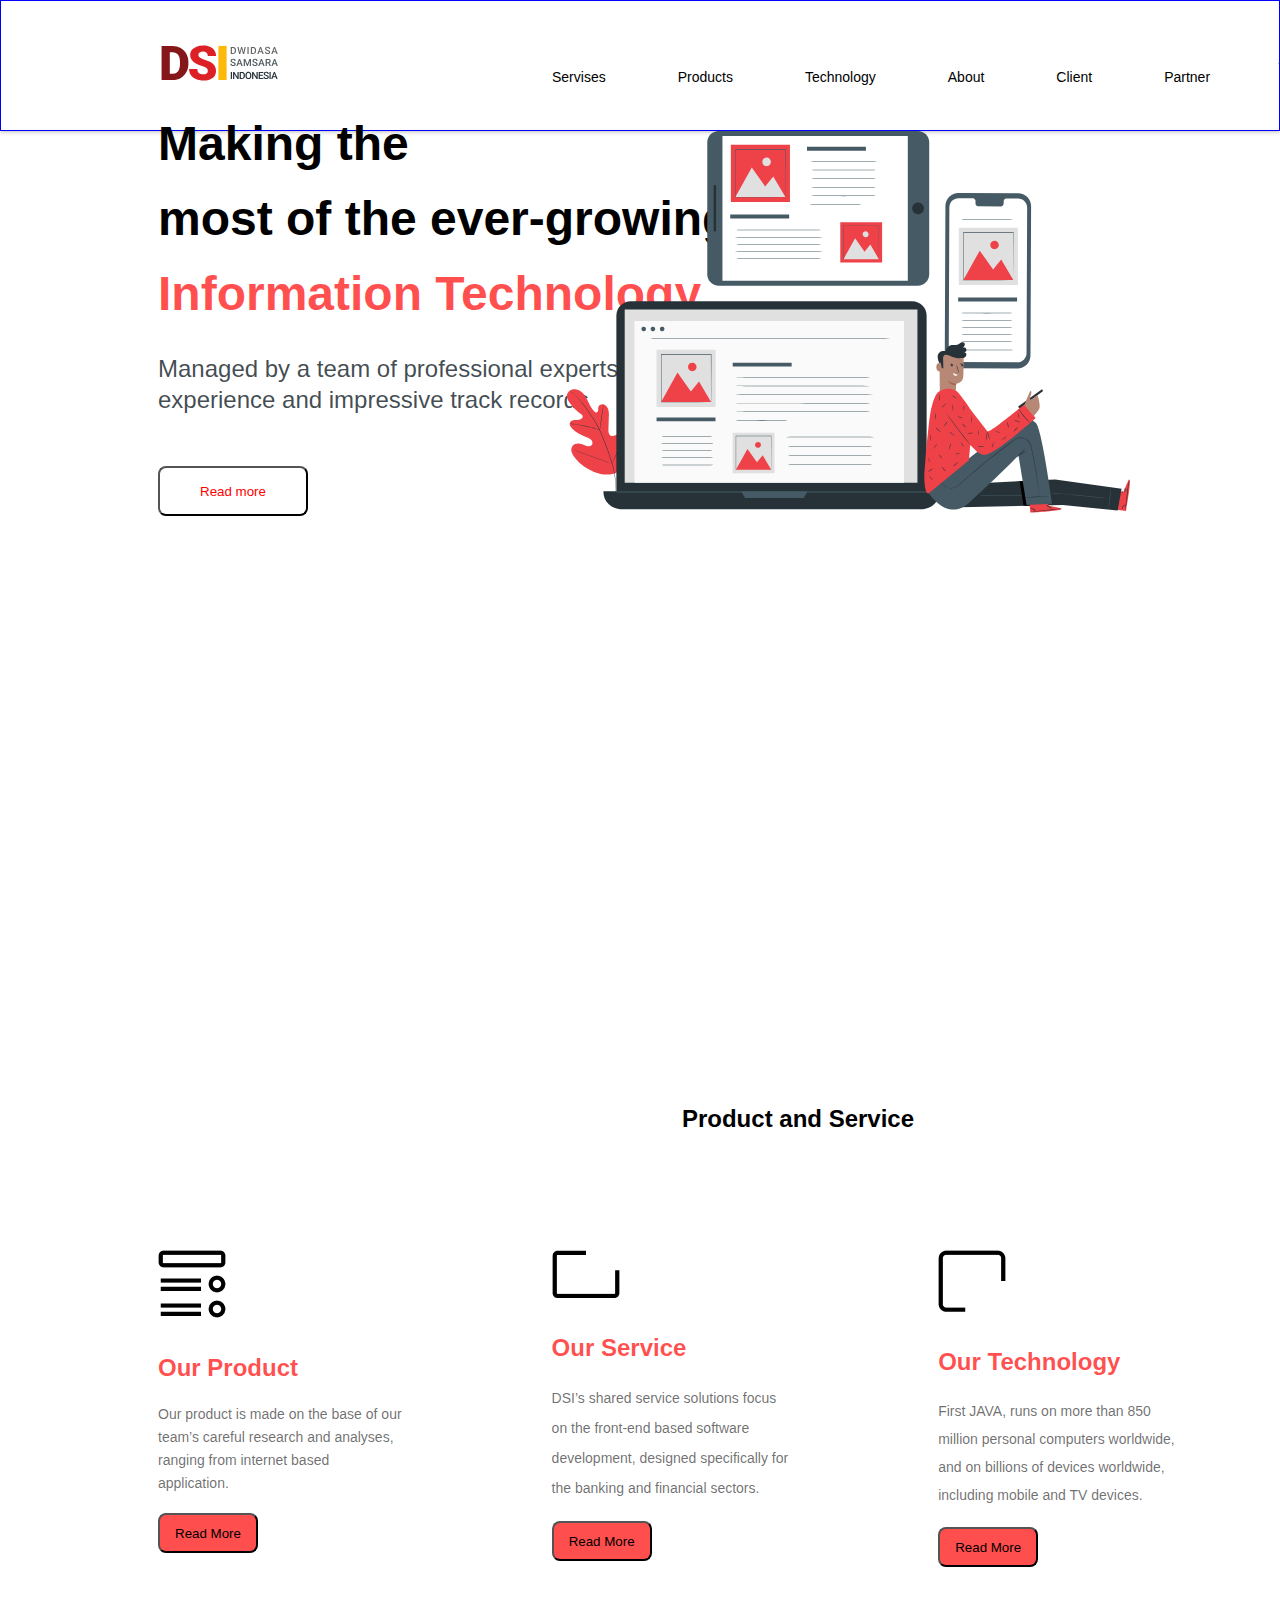
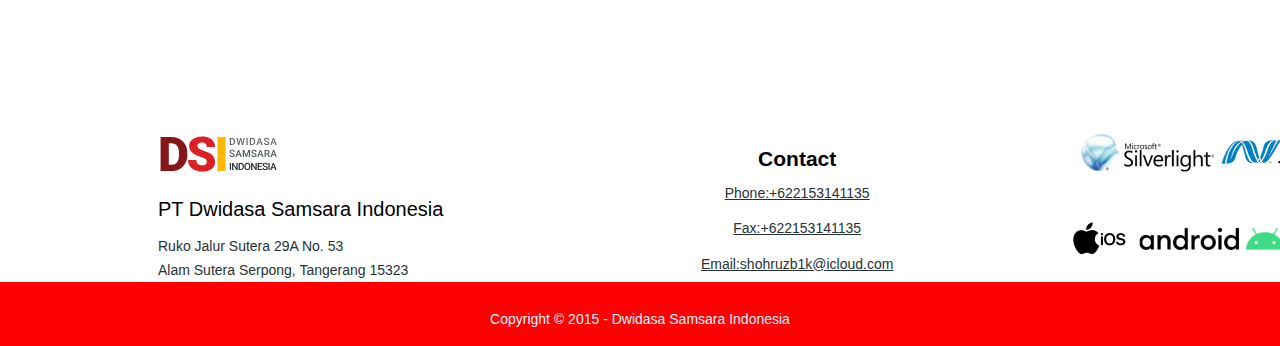
<file: index.html>
<!DOCTYPE html>
<html>
    <head>
        <link rel="stylesheet" href="./style/main.css">
    </head>
    <body>
        <div class="wrapper">
        <!--header_start-->
              <header class="header">
                <div class="container">
                    <div class="header-row">
                        <div class="header-logo">
                            <svg width="119" height="56" viewBox="0 0 119 56" fill="none" xmlns="http://www.w3.org/2000/svg">
                                <path d="M2.57812 44V9.875H13.5703C16.5859 9.875 19.2969 10.5625 21.7031 11.9375C24.1094 13.2969 25.9844 15.2266 27.3281 17.7266C28.6875 20.2109 29.375 23 29.3906 26.0938V27.6641C29.3906 30.7891 28.7266 33.5938 27.3984 36.0781C26.0859 38.5469 24.2266 40.4844 21.8203 41.8906C19.4297 43.2812 16.7578 43.9844 13.8047 44H2.57812ZM10.8047 16.2266V37.6719H13.6641C16.0234 37.6719 17.8359 36.8359 19.1016 35.1641C20.3672 33.4766 21 30.9766 21 27.6641V26.1875C21 22.8906 20.3672 20.4062 19.1016 18.7344C17.8359 17.0625 15.9922 16.2266 13.5703 16.2266H10.8047Z" fill="#85171A"/>
                                <path d="M48.8109 34.9297C48.8109 33.7266 48.3813 32.7891 47.5219 32.1172C46.6781 31.4453 45.1859 30.75 43.0453 30.0312C40.9047 29.3125 39.1547 28.6172 37.7953 27.9453C33.3734 25.7734 31.1625 22.7891 31.1625 18.9922C31.1625 17.1016 31.7094 15.4375 32.8031 14C33.9125 12.5469 35.475 11.4219 37.4906 10.625C39.5063 9.8125 41.7719 9.40625 44.2875 9.40625C46.7406 9.40625 48.9359 9.84375 50.8734 10.7188C52.8266 11.5937 54.3422 12.8438 55.4203 14.4688C56.4984 16.0781 57.0375 17.9219 57.0375 20H48.8344C48.8344 18.6094 48.4047 17.5312 47.5453 16.7656C46.7016 16 45.5531 15.6172 44.1 15.6172C42.6313 15.6172 41.4672 15.9453 40.6078 16.6016C39.7641 17.2422 39.3422 18.0625 39.3422 19.0625C39.3422 19.9375 39.8109 20.7344 40.7484 21.4531C41.6859 22.1562 43.3344 22.8906 45.6938 23.6562C48.0531 24.4062 49.9906 25.2188 51.5063 26.0938C55.1938 28.2188 57.0375 31.1484 57.0375 34.8828C57.0375 37.8672 55.9125 40.2109 53.6625 41.9141C51.4125 43.6172 48.3266 44.4688 44.4047 44.4688C41.6391 44.4688 39.1313 43.9766 36.8813 42.9922C34.6469 41.9922 32.9594 40.6328 31.8188 38.9141C30.6938 37.1797 30.1313 35.1875 30.1313 32.9375H38.3813C38.3813 34.7656 38.85 36.1172 39.7875 36.9922C40.7406 37.8516 42.2797 38.2812 44.4047 38.2812C45.7641 38.2812 46.8344 37.9922 47.6156 37.4141C48.4125 36.8203 48.8109 35.9922 48.8109 34.9297Z" fill="#DC2025"/>
                                <path d="M67.6219 44H59.4188V9.875H67.6219V44Z" fill="#FEBA08"/>
                                <path d="M71.7227 18V10.8906H73.8223C74.4505 10.8906 75.0072 11.0306 75.4922 11.3105C75.9805 11.5905 76.3581 11.9876 76.625 12.502C76.8919 13.0163 77.0254 13.6055 77.0254 14.2695V14.626C77.0254 15.2998 76.8903 15.8923 76.6201 16.4033C76.3532 16.9144 75.9707 17.3083 75.4727 17.585C74.9779 17.8617 74.4098 18 73.7686 18H71.7227ZM72.958 11.8867V17.0137H73.7637C74.4115 17.0137 74.9079 16.8118 75.2529 16.4082C75.6012 16.0013 75.7786 15.4186 75.7852 14.6602V14.2646C75.7852 13.4932 75.6175 12.904 75.2822 12.4971C74.9469 12.0902 74.4603 11.8867 73.8223 11.8867H72.958ZM84.482 16.2422L85.5758 10.8906H86.8014L85.1607 18H83.9791L82.6266 12.8096L81.2447 18H80.0582L78.4176 10.8906H79.6432L80.7467 16.2324L82.1041 10.8906H83.1393L84.482 16.2422ZM89.6584 18H88.4279V10.8906H89.6584V18ZM91.827 18V10.8906H93.9266C94.5548 10.8906 95.1115 11.0306 95.5965 11.3105C96.0848 11.5905 96.4624 11.9876 96.7293 12.502C96.9962 13.0163 97.1297 13.6055 97.1297 14.2695V14.626C97.1297 15.2998 96.9946 15.8923 96.7244 16.4033C96.4575 16.9144 96.075 17.3083 95.577 17.585C95.0822 17.8617 94.5141 18 93.8729 18H91.827ZM93.0623 11.8867V17.0137H93.868C94.5158 17.0137 95.0122 16.8118 95.3572 16.4082C95.7055 16.0013 95.8829 15.4186 95.8895 14.6602V14.2646C95.8895 13.4932 95.7218 12.904 95.3865 12.4971C95.0512 12.0902 94.5646 11.8867 93.9266 11.8867H93.0623ZM102.882 16.3447H100.128L99.5521 18H98.268L100.954 10.8906H102.062L104.752 18H103.463L102.882 16.3447ZM100.475 15.3486H102.536L101.505 12.3994L100.475 15.3486ZM109.929 16.1689C109.929 15.8564 109.818 15.6156 109.597 15.4463C109.379 15.277 108.983 15.1061 108.41 14.9336C107.837 14.7611 107.382 14.569 107.043 14.3574C106.395 13.9505 106.071 13.4199 106.071 12.7656C106.071 12.1927 106.304 11.7207 106.77 11.3496C107.238 10.9785 107.845 10.793 108.591 10.793C109.086 10.793 109.527 10.8841 109.914 11.0664C110.301 11.2487 110.606 11.5091 110.827 11.8477C111.049 12.1829 111.159 12.5557 111.159 12.9658H109.929C109.929 12.5947 109.812 12.305 109.577 12.0967C109.346 11.8851 109.014 11.7793 108.581 11.7793C108.177 11.7793 107.863 11.8656 107.639 12.0381C107.417 12.2106 107.307 12.4515 107.307 12.7607C107.307 13.0212 107.427 13.2393 107.668 13.415C107.909 13.5876 108.306 13.7568 108.859 13.9229C109.413 14.0856 109.857 14.2728 110.192 14.4844C110.528 14.6927 110.773 14.9336 110.93 15.207C111.086 15.4772 111.164 15.7946 111.164 16.1592C111.164 16.7516 110.936 17.2236 110.48 17.5752C110.028 17.9235 109.413 18.0977 108.635 18.0977C108.12 18.0977 107.647 18.0033 107.214 17.8145C106.784 17.6224 106.449 17.3587 106.208 17.0234C105.97 16.6882 105.852 16.2975 105.852 15.8516H107.087C107.087 16.2552 107.22 16.5677 107.487 16.7891C107.754 17.0104 108.137 17.1211 108.635 17.1211C109.064 17.1211 109.387 17.0348 109.602 16.8623C109.82 16.6865 109.929 16.4554 109.929 16.1689ZM116.878 16.3447H114.124L113.547 18H112.263L114.949 10.8906H116.057L118.748 18H117.459L116.878 16.3447ZM114.47 15.3486H116.531L115.501 12.3994L114.47 15.3486Z" fill="black" fill-opacity="0.6"/>
                                <path d="M75.4385 28.1689C75.4385 27.8564 75.3278 27.6156 75.1064 27.4463C74.8883 27.277 74.4928 27.1061 73.9199 26.9336C73.347 26.7611 72.8913 26.569 72.5527 26.3574C71.9049 25.9505 71.5811 25.4199 71.5811 24.7656C71.5811 24.1927 71.8138 23.7207 72.2793 23.3496C72.748 22.9785 73.3551 22.793 74.1006 22.793C74.5954 22.793 75.0365 22.8841 75.4238 23.0664C75.8112 23.2487 76.1156 23.5091 76.3369 23.8477C76.5583 24.1829 76.6689 24.5557 76.6689 24.9658H75.4385C75.4385 24.5947 75.3213 24.305 75.0869 24.0967C74.8558 23.8851 74.5238 23.7793 74.0908 23.7793C73.6872 23.7793 73.373 23.8656 73.1484 24.0381C72.9271 24.2106 72.8164 24.4515 72.8164 24.7607C72.8164 25.0212 72.9368 25.2393 73.1777 25.415C73.4186 25.5876 73.8158 25.7568 74.3691 25.9229C74.9225 26.0856 75.3669 26.2728 75.7021 26.4844C76.0374 26.6927 76.2832 26.9336 76.4395 27.207C76.5957 27.4772 76.6738 27.7946 76.6738 28.1592C76.6738 28.7516 76.446 29.2236 75.9902 29.5752C75.5378 29.9235 74.9225 30.0977 74.1445 30.0977C73.6302 30.0977 73.1566 30.0033 72.7236 29.8145C72.2939 29.6224 71.9587 29.3587 71.7178 29.0234C71.4801 28.6882 71.3613 28.2975 71.3613 27.8516H72.5967C72.5967 28.2552 72.7301 28.5677 72.9971 28.7891C73.264 29.0104 73.6465 29.1211 74.1445 29.1211C74.5742 29.1211 74.8965 29.0348 75.1113 28.8623C75.3294 28.6865 75.4385 28.4554 75.4385 28.1689ZM81.8873 28.3447H79.1334L78.5572 30H77.273L79.9586 22.8906H81.067L83.7574 30H82.4684L81.8873 28.3447ZM79.4801 27.3486H81.5406L80.5104 24.3994L79.4801 27.3486ZM86.3195 22.8906L88.3703 28.3398L90.4162 22.8906H92.0129V30H90.7824V27.6562L90.9045 24.5215L88.8049 30H87.9211L85.8264 24.5264L85.9484 27.6562V30H84.718V22.8906H86.3195ZM97.3436 28.1689C97.3436 27.8564 97.2329 27.6156 97.0115 27.4463C96.7934 27.277 96.3979 27.1061 95.825 26.9336C95.2521 26.7611 94.7964 26.569 94.4578 26.3574C93.81 25.9505 93.4861 25.4199 93.4861 24.7656C93.4861 24.1927 93.7189 23.7207 94.1844 23.3496C94.6531 22.9785 95.2602 22.793 96.0057 22.793C96.5005 22.793 96.9415 22.8841 97.3289 23.0664C97.7163 23.2487 98.0206 23.5091 98.242 23.8477C98.4633 24.1829 98.574 24.5557 98.574 24.9658H97.3436C97.3436 24.5947 97.2264 24.305 96.992 24.0967C96.7609 23.8851 96.4288 23.7793 95.9959 23.7793C95.5923 23.7793 95.2781 23.8656 95.0535 24.0381C94.8322 24.2106 94.7215 24.4515 94.7215 24.7607C94.7215 25.0212 94.8419 25.2393 95.0828 25.415C95.3237 25.5876 95.7208 25.7568 96.2742 25.9229C96.8276 26.0856 97.2719 26.2728 97.6072 26.4844C97.9425 26.6927 98.1883 26.9336 98.3445 27.207C98.5008 27.4772 98.5789 27.7946 98.5789 28.1592C98.5789 28.7516 98.351 29.2236 97.8953 29.5752C97.4428 29.9235 96.8276 30.0977 96.0496 30.0977C95.5353 30.0977 95.0617 30.0033 94.6287 29.8145C94.199 29.6224 93.8637 29.3587 93.6229 29.0234C93.3852 28.6882 93.2664 28.2975 93.2664 27.8516H94.5018C94.5018 28.2552 94.6352 28.5677 94.9021 28.7891C95.1691 29.0104 95.5516 29.1211 96.0496 29.1211C96.4793 29.1211 96.8016 29.0348 97.0164 28.8623C97.2345 28.6865 97.3436 28.4554 97.3436 28.1689ZM103.792 28.3447H101.038L100.462 30H99.1781L101.864 22.8906H102.972L105.663 30H104.373L103.792 28.3447ZM101.385 27.3486H103.446L102.415 24.3994L101.385 27.3486ZM109.235 27.2607H107.858V30H106.623V22.8906H109.123C109.943 22.8906 110.576 23.0745 111.022 23.4424C111.468 23.8102 111.691 24.3424 111.691 25.0391C111.691 25.5143 111.576 25.9131 111.345 26.2354C111.117 26.5544 110.798 26.8001 110.388 26.9727L111.984 29.9365V30H110.661L109.235 27.2607ZM107.858 26.2695H109.128C109.545 26.2695 109.87 26.1654 110.104 25.957C110.339 25.7454 110.456 25.4574 110.456 25.0928C110.456 24.7119 110.347 24.4173 110.129 24.209C109.914 24.0007 109.592 23.8932 109.162 23.8867H107.858V26.2695ZM116.993 28.3447H114.239L113.663 30H112.379L115.064 22.8906H116.172L118.863 30H117.574L116.993 28.3447ZM114.586 27.3486H116.646L115.616 24.3994L114.586 27.3486Z" fill="#263238" fill-opacity="0.8"/>
                                <path d="M73.0264 43H71.7959V35.8906H73.0264V43ZM79.6846 43H78.4492L75.2803 37.9561V43H74.0449V35.8906H75.2803L78.459 40.9541V35.8906H79.6846V43ZM80.6445 43V35.8906H82.7441C83.3724 35.8906 83.929 36.0306 84.4141 36.3105C84.9023 36.5905 85.2799 36.9876 85.5469 37.502C85.8138 38.0163 85.9473 38.6055 85.9473 39.2695V39.626C85.9473 40.2998 85.8122 40.8923 85.542 41.4033C85.2751 41.9144 84.8926 42.3083 84.3945 42.585C83.8997 42.8617 83.3317 43 82.6904 43H80.6445ZM81.8799 36.8867V42.0137H82.6855C83.3333 42.0137 83.8298 41.8118 84.1748 41.4082C84.5231 41.0013 84.7005 40.4186 84.707 39.6602V39.2646C84.707 38.4932 84.5394 37.904 84.2041 37.4971C83.8688 37.0902 83.3822 36.8867 82.7441 36.8867H81.8799ZM92.3516 39.6309C92.3516 40.3275 92.2311 40.9395 91.9902 41.4668C91.7493 41.9909 91.4043 42.3945 90.9551 42.6777C90.5091 42.9577 89.9948 43.0977 89.4121 43.0977C88.8359 43.0977 88.3216 42.9577 87.8691 42.6777C87.4199 42.3945 87.0716 41.9925 86.8242 41.4717C86.5801 40.9508 86.4564 40.3503 86.4531 39.6699V39.2695C86.4531 38.5762 86.5752 37.9642 86.8193 37.4336C87.0667 36.903 87.4134 36.4977 87.8594 36.2178C88.3086 35.9346 88.8229 35.793 89.4023 35.793C89.9818 35.793 90.4945 35.9329 90.9404 36.2129C91.3896 36.4896 91.7363 36.89 91.9805 37.4141C92.2246 37.9349 92.3483 38.542 92.3516 39.2354V39.6309ZM91.1162 39.2598C91.1162 38.472 90.9665 37.8682 90.667 37.4482C90.3708 37.0283 89.9492 36.8184 89.4023 36.8184C88.8685 36.8184 88.4502 37.0283 88.1475 37.4482C87.848 37.8649 87.695 38.4557 87.6885 39.2207V39.6309C87.6885 40.4121 87.8398 41.016 88.1426 41.4424C88.4486 41.8688 88.8717 42.082 89.4121 42.082C89.959 42.082 90.3789 41.8737 90.6719 41.457C90.9681 41.0404 91.1162 40.4316 91.1162 39.6309V39.2598ZM98.7217 43H97.4863L94.3174 37.9561V43H93.082V35.8906H94.3174L97.4961 40.9541V35.8906H98.7217V43ZM103.837 39.8262H100.917V42.0137H104.33V43H99.6816V35.8906H104.296V36.8867H100.917V38.8496H103.837V39.8262ZM108.552 41.1689C108.552 40.8564 108.441 40.6156 108.22 40.4463C108.002 40.277 107.606 40.1061 107.033 39.9336C106.46 39.7611 106.005 39.569 105.666 39.3574C105.018 38.9505 104.694 38.4199 104.694 37.7656C104.694 37.1927 104.927 36.7207 105.393 36.3496C105.861 35.9785 106.468 35.793 107.214 35.793C107.709 35.793 108.15 35.8841 108.537 36.0664C108.924 36.2487 109.229 36.5091 109.45 36.8477C109.672 37.1829 109.782 37.5557 109.782 37.9658H108.552C108.552 37.5947 108.435 37.305 108.2 37.0967C107.969 36.8851 107.637 36.7793 107.204 36.7793C106.8 36.7793 106.486 36.8656 106.262 37.0381C106.04 37.2106 105.93 37.4515 105.93 37.7607C105.93 38.0212 106.05 38.2393 106.291 38.415C106.532 38.5876 106.929 38.7568 107.482 38.9229C108.036 39.0856 108.48 39.2728 108.815 39.4844C109.151 39.6927 109.396 39.9336 109.553 40.207C109.709 40.4772 109.787 40.7946 109.787 41.1592C109.787 41.7516 109.559 42.2236 109.104 42.5752C108.651 42.9235 108.036 43.0977 107.258 43.0977C106.743 43.0977 106.27 43.0033 105.837 42.8145C105.407 42.6224 105.072 42.3587 104.831 42.0234C104.593 41.6882 104.475 41.2975 104.475 40.8516H105.71C105.71 41.2552 105.843 41.5677 106.11 41.7891C106.377 42.0104 106.76 42.1211 107.258 42.1211C107.688 42.1211 108.01 42.0348 108.225 41.8623C108.443 41.6865 108.552 41.4554 108.552 41.1689ZM111.675 43H110.444V35.8906H111.675V43ZM116.761 41.3447H114.007L113.431 43H112.146L114.832 35.8906H115.94L118.631 43H117.342L116.761 41.3447ZM114.354 40.3486H116.414L115.384 37.3994L114.354 40.3486Z" fill="#263238"/>
                                </svg>
                        </div>
                         <main class="header-links">
                            <a href="./servisec-links/_services.html"class="header-link" active>Servises</a>
                            <a href="./servisec-links/_product.html"class="header-link">Products</a>
                            <a href="./servisec-links/_technology.html"class="header-link">Technology</a>
                            <a href="./servisec-links/_about.html"class="header-link">About</a>
                            <a href="./servisec-links/_client.html"class="header-link">Client</a>
                            <a href="./servisec-links/_partner.html"class="header-link">Partner</a>

                         </main>
                         <main class="header-menus">
                            <a href="" class="header-home">
                                <svg width="20" height="19" viewBox="0 0 20 19" fill="none" xmlns="http://www.w3.org/2000/svg">
                                    <path fill-rule="evenodd" clip-rule="evenodd" d="M2 9.58579H0L9.29289 0.292893C9.68342 -0.0976315 10.3166 -0.0976306 10.7071 0.292894L20 9.58579H18V17.5858C18 18.1381 17.5523 18.5858 17 18.5858H3C2.44772 18.5858 2 18.1381 2 17.5858V9.58579ZM4 16.5858H8V11.5858H12V16.5858H16V8.41421L10 2.41421L4 8.41421V16.5858Z" fill="#1F2E35" fill-opacity="0.8"/>
                                    </svg>
                                    
                            </a>
                            <a href="" class="header-home">
                                <svg width="20" height="16" viewBox="0 0 20 16" fill="none" xmlns="http://www.w3.org/2000/svg">
                                    <path fill-rule="evenodd" clip-rule="evenodd" d="M0 2C0 0.895431 0.895431 0 2 0H18C19.1046 0 20 0.895431 20 2V14C20 15.1046 19.1046 16 18 16H2C0.895431 16 0 15.1046 0 14V2ZM18 3.8685V14H2V3.86851L10 9.20184L18 3.8685ZM17.1972 2H2.80279L10 6.79814L17.1972 2Z" fill="#1F2E35" fill-opacity="0.8"/>
                                    </svg>
                            </a>
                            <a href="" class="header-home">
                                <svg width="16" height="16" viewBox="0 0 16 16" fill="none" xmlns="http://www.w3.org/2000/svg">
                                    <path fill-rule="evenodd" clip-rule="evenodd" d="M6.59 5.17L1.41 0L0 1.41L5.17 6.58L6.59 5.17ZM10.5 0L12.54 2.04L0 14.59L1.41 16L13.96 3.46L16 5.5V0H10.5ZM9.42 10.82L10.83 9.41L13.96 12.54L16 10.5V16H10.5L12.55 13.95L9.42 10.82Z" fill="#1F2E35" fill-opacity="0.8"/>
                                    </svg>
                            </a>
                           
                         </main>
                    </div>
                </div>
              </header>
        <!--header_end-->
        <!--banner_start-->
        <section class="banner">
            <div class="container">
                <div class="banner-row">
                    <div class="banner_title">
                        <p>Making the<br><br> <br>most of the ever-growing <br><br><br><span class="banner_title_red">Information Technology</span></p>
                    </div>
                    <br><br>
                    <div class="banner_subtitle">
                        <p>Managed by a team of professional experts with extensive <br> <br>experience and impressive track records</p><br>
                    </div>
                    <button class="banner-button" type="submit">
                       Read more
                    </button>
                    <div class="banner-back_img">
                        <svg width="563" height="382" viewBox="0 0 563 382" fill="none" xmlns="http://www.w3.org/2000/svg">
                            <path d="M48.9192 341.888C61.2662 333.805 64.4025 318.322 64.2738 304.293C64.2738 301.958 64.5706 299.504 63.4923 297.427C62.4139 295.349 59.8317 293.895 57.6848 294.825C55.9139 295.596 55.1026 297.595 54.0737 299.237C52.7019 301.436 50.7367 303.202 48.4048 304.332C46.8812 305.064 45.0113 305.49 43.5471 304.649C41.5684 303.491 41.3606 300.691 41.4299 298.386C41.5684 294.06 41.7003 289.736 41.8256 285.416C42.0284 283.094 41.8479 280.754 41.2914 278.491C40.9963 277.37 40.4373 276.336 39.6611 275.475C38.8849 274.615 37.9139 273.953 36.8294 273.544C34.6034 272.871 31.8134 274.078 31.2792 276.334C31.1684 277.293 31.1222 278.258 31.1407 279.223C31.1427 279.707 31.0008 280.181 30.733 280.584C30.4653 280.987 30.0838 281.302 29.6369 281.488C29.1506 281.533 28.661 281.453 28.2143 281.256C27.7676 281.058 27.3787 280.75 27.0844 280.36C24.8319 277.842 23.0071 274.971 21.6826 271.862C20.36 268.758 18.6729 265.822 16.6567 263.116C14.5197 260.504 11.522 258.407 8.15822 258.169C4.79445 257.932 1.16355 259.871 0.243464 263.116C-0.676627 266.361 1.16355 269.735 3.2115 272.426C6.24237 276.438 9.83798 279.99 13.8865 282.972C14.6748 283.427 15.2983 284.119 15.6673 284.951C16.1323 286.514 14.6087 288.008 13.0555 288.483C11.2845 289.017 9.38501 288.79 7.55472 288.958C5.72443 289.126 3.70616 289.878 2.97405 291.57C1.9847 293.924 3.90403 296.457 5.83325 298.129C9.72462 301.494 14.1611 304.17 18.952 306.044C20.7186 306.572 22.3746 307.417 23.8393 308.537C25.2046 309.764 25.9961 311.871 25.1156 313.484C24.2351 315.096 22.0585 315.571 20.248 315.195C18.5022 314.675 16.8043 314.007 15.1727 313.197C11.9672 311.921 7.79216 312.039 5.65517 314.75C4.99529 315.676 4.56199 316.744 4.39016 317.867C4.21832 318.991 4.31274 320.14 4.66583 321.22C5.40478 323.37 6.56896 325.348 8.08896 327.038C13.0779 333.247 19.6213 338.026 27.0547 340.889C34.4847 343.639 41.42 344.5 48.9291 341.987" fill="#EE4248"/>
                            <path d="M3.70616 260.059L3.9337 260.287L4.61635 260.91C5.21985 261.464 6.10037 262.275 7.21833 263.354C10.3732 266.393 13.2966 269.663 15.9641 273.138C17.6559 275.325 19.4169 277.808 21.2571 280.499C23.0973 283.19 25.0265 286.099 26.9558 289.215C28.9904 292.46 30.8434 295.816 32.506 299.267C33.3766 301.058 34.1384 302.937 34.9101 304.847C35.6818 306.756 36.4732 308.695 37.2647 310.664C40.2979 318.016 42.9106 325.534 45.0904 333.182C46.8446 339.436 48.0007 345.843 48.5432 352.316C48.898 356.679 48.8649 361.066 48.4443 365.424C48.286 366.958 48.1376 368.155 48.009 368.966C47.9496 369.352 47.9101 369.659 47.8705 369.886C47.8638 369.992 47.8638 370.097 47.8705 370.203C47.9038 370.103 47.9303 370 47.9496 369.896C47.9496 369.669 48.0486 369.362 48.1178 368.976C48.2761 368.175 48.4542 366.997 48.6422 365.444C49.1272 361.078 49.2066 356.676 48.8796 352.296C48.3826 345.797 47.2527 339.362 45.506 333.083C43.3415 325.41 40.7351 317.868 37.7 310.496C36.8954 308.517 36.1105 306.581 35.3454 304.688C34.5638 302.779 33.7921 300.889 32.9215 299.079C31.2425 295.618 29.3731 292.252 27.3218 288.997C25.3431 285.881 23.4238 282.992 21.5836 280.301C19.7434 277.61 17.9527 275.137 16.2313 272.95C13.5241 269.482 10.5467 266.233 7.32715 263.235C6.18941 262.176 5.27921 261.375 4.65593 260.851L3.95349 260.247C3.7952 260.118 3.71605 260.049 3.70616 260.059Z" fill="#263238"/>
                            <path d="M32.7731 299.059C32.8907 298.739 32.9736 298.407 33.0204 298.07C33.159 297.427 33.337 296.507 33.525 295.349C33.9109 293.044 34.3462 289.848 34.8013 286.326C35.2564 282.804 35.7313 279.618 36.1567 277.323C36.3644 276.185 36.5425 275.255 36.6711 274.612C36.7605 274.289 36.8136 273.958 36.8294 273.623C36.6796 273.938 36.5699 274.27 36.5029 274.612C36.3249 275.236 36.0973 276.156 35.85 277.293C35.3553 279.579 34.8606 282.765 34.3759 286.297C33.8911 289.828 33.525 292.925 33.2282 295.339C33.0798 296.418 32.9512 297.318 32.8622 298.07C32.7943 298.395 32.7644 298.727 32.7731 299.059Z" fill="#263238"/>
                            <path d="M2.68713 292.767C3.08002 292.86 3.48081 292.917 3.88424 292.935C4.65592 293.024 5.78378 293.143 7.15897 293.341C9.91924 293.697 13.7183 294.33 17.8736 295.201C22.0288 296.071 25.7883 297.051 28.4299 297.813C29.7754 298.188 30.8538 298.525 31.5958 298.752C31.9767 298.895 32.3712 298.997 32.7731 299.059C32.4118 298.878 32.0382 298.723 31.6551 298.594C30.923 298.317 29.8545 297.941 28.5189 297.526C25.8576 296.675 22.1278 295.666 17.9626 294.785C14.4064 294.021 10.8138 293.436 7.19855 293.034C5.80357 292.876 4.67572 292.806 3.90403 292.777C3.49976 292.732 3.09206 292.729 2.68713 292.767Z" fill="#263238"/>
                            <path d="M45.1201 332.519C45.2079 332.41 45.2811 332.29 45.3378 332.163L45.8819 331.094C46.3469 330.164 46.99 328.809 47.7617 327.137C49.3051 323.753 51.2838 319.014 53.3911 313.761C55.4984 308.507 57.4474 303.749 58.9116 300.345L60.6627 296.309L61.1376 295.211C61.2366 294.953 61.286 294.815 61.2662 294.815C61.1848 294.926 61.1151 295.045 61.0585 295.171L60.5143 296.239C60.0395 297.169 59.4063 298.525 58.6346 300.197C57.0912 303.58 55.1125 308.319 52.9953 313.573C50.8781 318.826 48.9489 323.585 47.4748 326.988C46.7624 328.65 46.1688 330.016 45.7236 331.025L45.2586 332.123C45.1956 332.248 45.149 332.381 45.1201 332.519Z" fill="#263238"/>
                            <path d="M5.27923 318.787C5.27923 318.787 5.40785 318.866 5.66507 318.965L6.82261 319.37L11.0966 320.854C14.6978 322.101 19.6544 323.882 25.1255 325.86C30.5966 327.839 35.573 329.57 39.2038 330.748C41.0242 331.341 42.4885 331.796 43.5174 332.093L44.6947 332.43C44.9717 332.509 45.1201 332.539 45.1201 332.519C44.9944 332.449 44.8617 332.393 44.7244 332.351L43.5669 331.935L39.3028 330.461C35.7016 329.214 30.745 327.433 25.2739 325.455C19.8028 323.476 14.8165 321.735 11.1955 320.558C9.37512 319.974 7.901 319.509 6.88197 319.212L5.69475 318.876C5.55955 318.832 5.42035 318.802 5.27923 318.787Z" fill="#263238"/>
                            <path d="M450.405 237.492L390.718 237.215C389.01 237.211 387.319 236.87 385.743 236.211C384.167 235.552 382.737 234.588 381.534 233.374C380.332 232.161 379.381 230.722 378.736 229.14C378.091 227.558 377.766 225.864 377.777 224.156L378.411 74.9329C378.42 73.2275 378.765 71.5406 379.426 69.9686C380.087 68.3966 381.052 66.9703 382.265 65.7713C383.478 64.5722 384.915 63.624 386.494 62.9807C388.074 62.3373 389.764 62.0116 391.47 62.022L451.157 62.2891C454.6 62.3022 457.897 63.6803 460.324 66.1212C462.752 68.562 464.113 71.8662 464.108 75.3089L463.474 224.542C463.469 226.251 463.127 227.942 462.467 229.519C461.807 231.096 460.842 232.526 459.628 233.729C458.414 234.933 456.974 235.884 455.391 236.53C453.809 237.176 452.114 237.503 450.405 237.492Z" fill="#455A64"/>
                            <path d="M451.078 67.4832H439.503C439.126 67.4883 438.755 67.5677 438.409 67.7168C438.063 67.8659 437.751 68.0818 437.489 68.352C437.227 68.6223 437.021 68.9416 436.883 69.2916C436.744 69.6417 436.676 70.0156 436.683 70.3919V72.4893C436.691 73.2487 436.4 73.9808 435.872 74.527C435.344 75.0732 434.623 75.3897 433.863 75.4078L411.296 75.299C410.917 75.2901 410.544 75.2059 410.198 75.0514C409.852 74.8969 409.54 74.6751 409.28 74.3989C409.021 74.1227 408.819 73.7977 408.686 73.4426C408.553 73.0876 408.492 72.7097 408.506 72.331V70.2138C408.52 69.8353 408.458 69.458 408.324 69.1036C408.191 68.7492 407.989 68.4246 407.73 68.1487C407.47 67.8728 407.159 67.651 406.813 67.496C406.468 67.341 406.095 67.256 405.716 67.2457H401.64H391.51C390.316 67.2392 389.132 67.468 388.026 67.9189C386.921 68.3698 385.915 69.034 385.066 69.8737C384.217 70.7134 383.542 71.7121 383.079 72.8127C382.616 73.9133 382.374 75.0944 382.368 76.2883L381.745 221.95C381.739 224.362 382.692 226.678 384.393 228.388C386.094 230.098 388.405 231.063 390.817 231.071L450.385 231.348C452.797 231.359 455.114 230.413 456.83 228.718C458.545 227.023 459.519 224.717 459.537 222.306L460.15 76.6445C460.159 75.4464 459.932 74.2582 459.48 73.1484C459.028 72.0386 458.362 71.029 457.519 70.1776C456.676 69.3263 455.673 68.65 454.567 68.1875C453.462 67.7251 452.276 67.4858 451.078 67.4832Z" fill="white"/>
                            <path d="M450.098 166.596H391.153V170.543H450.098V166.596Z" fill="#455A64"/>
                            <path d="M448.001 182.119C448.001 182.257 435.417 182.376 419.904 182.376C404.391 182.376 391.796 182.257 391.796 182.119C391.796 181.98 404.381 181.861 419.904 181.861C435.427 181.861 448.001 181.98 448.001 182.119Z" fill="#455A64"/>
                            <path d="M448.001 88.6156C448.001 88.764 435.417 88.8728 419.904 88.8728C404.391 88.8728 391.796 88.764 391.796 88.6156C391.796 88.4672 404.381 88.3584 419.904 88.3584C435.427 88.3584 448.001 88.4474 448.001 88.6156Z" fill="#455A64"/>
                            <path d="M448.001 189.301C448.001 189.44 435.417 189.558 419.904 189.558C404.391 189.558 391.796 189.44 391.796 189.301C391.796 189.163 404.381 189.044 419.904 189.044C435.427 189.044 448.001 189.153 448.001 189.301Z" fill="#455A64"/>
                            <path d="M448.001 196.454C448.001 196.593 435.417 196.711 419.904 196.711C404.391 196.711 391.796 196.593 391.796 196.454C391.796 196.316 404.381 196.197 419.904 196.197C435.427 196.197 448.001 196.335 448.001 196.454Z" fill="#455A64"/>
                            <path d="M448.001 203.657C448.001 203.795 435.417 203.914 419.904 203.914C404.391 203.914 391.796 203.795 391.796 203.657C391.796 203.518 404.381 203.399 419.904 203.399C435.427 203.399 448.001 203.508 448.001 203.657Z" fill="#455A64"/>
                            <path d="M448.001 210.829C448.001 210.978 435.417 211.087 419.904 211.087C404.391 211.087 391.796 210.978 391.796 210.829C391.796 210.681 404.381 210.572 419.904 210.572C435.427 210.572 448.001 210.691 448.001 210.829Z" fill="#455A64"/>
                            <path d="M448.802 218.972C448.802 219.11 436.218 219.229 420.705 219.229C405.192 219.229 392.598 219.11 392.598 218.972C392.598 218.833 405.182 218.714 420.705 218.714C436.228 218.714 448.802 218.823 448.802 218.972Z" fill="#455A64"/>
                            <path d="M450.89 96.7777H391.796V153.952H450.89V96.7777Z" fill="#E0E0E0"/>
                            <path d="M396.377 149.055L412.731 119.632L426.097 138.439L434.219 128.447L446.309 149.055H396.377Z" fill="#EE4248"/>
                            <path d="M431.796 113.913C431.796 114.755 431.546 115.577 431.079 116.277C430.611 116.976 429.947 117.521 429.169 117.843C428.392 118.165 427.537 118.25 426.711 118.086C425.886 117.921 425.128 117.516 424.533 116.921C423.938 116.326 423.533 115.568 423.369 114.743C423.205 113.918 423.289 113.062 423.611 112.285C423.933 111.508 424.478 110.843 425.178 110.376C425.877 109.908 426.7 109.659 427.541 109.659C428.669 109.662 429.749 110.111 430.547 110.908C431.344 111.705 431.793 112.786 431.796 113.913Z" fill="#EE4248"/>
                            <path d="M446.309 149.213C446.309 149.213 446.309 149.134 446.309 148.975C446.309 148.817 446.309 148.59 446.309 148.313C446.309 147.699 446.309 146.848 446.309 145.74C446.309 143.475 446.309 140.19 446.24 136.025C446.24 127.675 446.171 115.783 446.121 101.507L446.359 101.744H396.436C396.367 101.804 396.961 101.21 396.713 101.467V114.329C396.713 118.533 396.713 122.649 396.713 126.646C396.713 134.66 396.713 142.228 396.713 149.193L396.466 148.946L432.567 149.074L442.758 149.134H445.458H446.151H446.398H446.181H445.508H442.856L432.726 149.193L396.466 149.322H396.219V149.074C396.219 142.149 396.219 134.541 396.219 126.527C396.219 122.57 396.219 118.415 396.219 114.21V101.348C395.962 101.596 396.555 100.992 396.506 101.062H446.428H446.527V101.477C446.468 115.823 446.428 127.764 446.398 136.154C446.398 140.289 446.398 143.554 446.339 145.81C446.339 146.898 446.339 147.739 446.339 148.332C446.339 148.6 446.339 148.807 446.339 148.975C446.34 149.056 446.33 149.136 446.309 149.213Z" fill="#455A64"/>
                            <path d="M140.265 11.4269V143.227C140.265 149.538 145.381 154.654 151.692 154.654H350.788C357.099 154.654 362.215 149.538 362.215 143.227V11.4269C362.215 5.116 357.099 0 350.788 0H151.692C145.381 0 140.265 5.116 140.265 11.4269Z" fill="#455A64"/>
                            <path d="M155.442 4.87749V149.777H340.796V4.87749H155.442Z" fill="white"/>
                            <path d="M351.055 71.3911C352.229 71.3911 353.377 71.7392 354.353 72.3915C355.329 73.0438 356.09 73.9708 356.539 75.0555C356.989 76.1402 357.106 77.3337 356.877 78.4852C356.648 79.6367 356.083 80.6944 355.253 81.5246C354.422 82.3548 353.365 82.9201 352.213 83.1492C351.062 83.3782 349.868 83.2606 348.784 82.8114C347.699 82.3621 346.772 81.6012 346.12 80.6251C345.467 79.6489 345.119 78.5012 345.119 77.3271C345.119 75.7528 345.745 74.243 346.858 73.1297C347.971 72.0165 349.481 71.3911 351.055 71.3911Z" fill="#263238"/>
                            <path d="M146.657 55.245V99.4093C146.657 100.076 147.197 100.616 147.864 100.616H147.903C148.57 100.616 149.11 100.076 149.11 99.4093V55.245C149.11 54.5784 148.57 54.038 147.903 54.038H147.864C147.197 54.038 146.657 54.5784 146.657 55.245Z" fill="#263238"/>
                            <path d="M298.936 15.7603H239.991V19.7077H298.936V15.7603Z" fill="#455A64"/>
                            <path d="M222.153 83.56H163.208V87.5075H222.153V83.56Z" fill="#455A64"/>
                            <path d="M313.292 30.4421C313.292 30.5905 296.889 30.6993 276.686 30.6993C256.484 30.6993 240.031 30.5905 240.031 30.4421C240.031 30.2937 256.434 30.1849 276.686 30.1849C296.938 30.1849 313.292 30.3036 313.292 30.4421Z" fill="#455A64"/>
                            <path d="M313.292 39.0593C313.292 39.1978 296.889 39.3165 276.686 39.3165C256.484 39.3165 240.031 39.1978 240.031 39.0593C240.031 38.9208 256.434 38.8021 276.686 38.8021C296.938 38.8021 313.292 38.9109 313.292 39.0593Z" fill="#455A64"/>
                            <path d="M313.292 47.6666C313.292 47.8051 296.889 47.9239 276.686 47.9239C256.484 47.9239 240.031 47.8051 240.031 47.6666C240.031 47.5281 256.434 47.4094 276.686 47.4094C296.938 47.4094 313.292 47.5281 313.292 47.6666Z" fill="#455A64"/>
                            <path d="M313.292 56.2739C313.292 56.4223 296.889 56.5311 276.686 56.5311C256.484 56.5311 240.031 56.4223 240.031 56.2739C240.031 56.1255 256.434 56.0167 276.686 56.0167C296.938 56.0167 313.292 56.1354 313.292 56.2739Z" fill="#455A64"/>
                            <path d="M313.292 64.8713C313.292 65.0098 296.889 65.1285 276.686 65.1285C256.484 65.1285 240.031 65.0098 240.031 64.8713C240.031 64.7328 256.434 64.6141 276.686 64.6141C296.938 64.6141 313.292 64.7427 313.292 64.8713Z" fill="#455A64"/>
                            <path d="M297.215 73.4984C297.215 73.6369 284.403 73.7556 268.603 73.7556C252.803 73.7556 239.991 73.6369 239.991 73.4984C239.991 73.3599 252.793 73.2412 268.603 73.2412C284.413 73.2412 297.215 73.3599 297.215 73.4984Z" fill="#455A64"/>
                            <path d="M260.016 99.0829C260.016 99.2214 238.488 99.3401 211.934 99.3401C185.38 99.3401 163.851 99.2214 163.851 99.0829C163.851 98.9444 185.38 98.8256 211.934 98.8256C238.488 98.8256 260.016 98.9345 260.016 99.0829Z" fill="#455A64"/>
                            <path d="M260.016 106.256C260.016 106.404 238.488 106.513 211.934 106.513C185.38 106.513 163.851 106.404 163.851 106.256C163.851 106.107 185.38 105.998 211.934 105.998C238.488 105.998 260.016 106.117 260.016 106.256Z" fill="#455A64"/>
                            <path d="M260.016 113.438C260.016 113.577 238.488 113.695 211.934 113.695C185.38 113.695 163.851 113.577 163.851 113.438C163.851 113.3 185.38 113.181 211.934 113.181C238.488 113.181 260.016 113.29 260.016 113.438Z" fill="#455A64"/>
                            <path d="M260.016 120.611C260.016 120.759 238.488 120.868 211.934 120.868C185.38 120.868 163.851 120.759 163.851 120.611C163.851 120.463 185.38 120.354 211.934 120.354C238.488 120.354 260.016 120.472 260.016 120.611Z" fill="#455A64"/>
                            <path d="M260.016 127.794C260.016 127.932 238.488 128.051 211.934 128.051C185.38 128.051 163.851 127.932 163.851 127.794C163.851 127.655 185.38 127.536 211.934 127.536C238.488 127.536 260.016 127.655 260.016 127.794Z" fill="#455A64"/>
                            <path d="M222.945 13.7321H163.851V70.9063H222.945V13.7321Z" fill="#EE4248"/>
                            <path d="M168.432 66.019L184.786 36.5958L198.152 55.3934L206.274 45.4109L218.364 66.019H168.432Z" fill="#E0E0E0"/>
                            <path d="M203.851 30.8675C203.853 31.7094 203.605 32.5328 203.138 33.2337C202.672 33.9346 202.008 34.4814 201.231 34.8049C200.454 35.1285 199.598 35.2141 198.773 35.0511C197.947 34.8881 197.188 34.4837 196.592 33.8891C195.996 33.2945 195.59 32.5365 195.425 31.711C195.26 30.8855 195.343 30.0297 195.665 29.2517C195.987 28.4738 196.532 27.8088 197.232 27.3409C197.932 26.873 198.755 26.6233 199.596 26.6233C200.723 26.6233 201.804 27.0701 202.601 27.8658C203.399 28.6615 203.848 29.741 203.851 30.8675Z" fill="#E0E0E0"/>
                            <path d="M218.364 66.1773C218.364 66.1773 218.364 66.0882 218.364 65.9398C218.364 65.7914 218.364 65.554 218.364 65.277C218.364 64.6636 218.364 63.8028 218.364 62.7047C218.364 60.4292 218.364 57.1544 218.305 52.9893C218.305 44.6392 218.236 32.7473 218.186 18.4711L218.424 18.7085H168.501C168.432 18.7679 169.026 18.1842 168.778 18.4414V24.9018C168.778 27.0388 168.778 29.1659 168.778 31.2633V43.5806C168.778 51.5943 168.778 59.1628 168.778 66.1278L168.531 65.8805L204.632 65.9992L214.813 66.0684H217.513H218.216H218.463H218.246H217.573H214.921L204.79 66.1377L168.531 66.2564H168.284V66.0091C168.284 59.0837 168.284 51.4756 168.284 43.4619C168.284 39.4584 168.284 35.3526 168.284 31.1446V18.2831C168.026 18.5304 168.62 17.9269 168.571 17.9863H218.493H218.74V18.2336C218.691 32.5692 218.651 44.5205 218.621 52.9102C218.621 57.0456 218.572 60.3105 218.562 62.5662C218.562 63.6445 218.562 64.5448 218.562 65.089C218.562 65.3561 218.562 65.5639 218.562 65.7321C218.555 65.9002 218.484 66.0594 218.364 66.1773Z" fill="#455A64"/>
                            <path d="M315.102 91.1384H273.283V131.603H315.102V91.1384Z" fill="#EE4248"/>
                            <path d="M276.528 128.14L288.093 107.324L297.561 120.631L303.309 113.557L311.857 128.14H276.528Z" fill="#E0E0E0"/>
                            <path d="M301.588 103.268C301.588 103.855 301.414 104.429 301.088 104.917C300.762 105.405 300.298 105.785 299.756 106.01C299.213 106.235 298.617 106.293 298.041 106.179C297.465 106.064 296.936 105.782 296.521 105.366C296.106 104.951 295.823 104.423 295.709 103.847C295.594 103.271 295.653 102.674 295.878 102.132C296.102 101.59 296.483 101.126 296.971 100.8C297.459 100.474 298.033 100.3 298.62 100.3C299.407 100.3 300.162 100.612 300.719 101.169C301.275 101.726 301.588 102.481 301.588 103.268Z" fill="#E0E0E0"/>
                            <path d="M311.857 128.249C311.857 128.249 311.857 128.189 311.857 128.09C311.857 127.991 311.857 127.813 311.857 127.616C311.857 127.18 311.857 126.626 311.857 125.795C311.857 124.192 311.857 121.838 311.857 118.87C311.857 112.934 311.808 104.544 311.768 94.4428L311.936 94.611H276.607C276.557 94.611 276.983 94.235 276.805 94.423V103.505C276.805 106.473 276.805 109.379 276.805 112.221C276.805 117.89 276.805 123.243 276.805 128.17L276.637 128.001L302.083 128.189H309.285H311.204H311.867C311.867 128.189 311.818 128.189 311.719 128.189H311.244H309.364L302.191 128.239L276.538 128.328H276.36V128.15C276.36 123.203 276.36 117.87 276.36 112.202V94.5516C276.182 94.7198 276.607 94.2944 276.567 94.3439H311.897H312.075V94.5121C312.075 104.663 312.006 113.112 311.986 119.048C311.986 122.016 311.986 124.291 311.936 125.884C311.936 126.656 311.936 127.249 311.936 127.675C311.936 127.863 311.936 128.011 311.936 128.13C311.936 128.249 311.867 128.259 311.857 128.249Z" fill="#455A64"/>
                            <path d="M345.208 170.286H63.7891C55.828 170.286 49.3743 176.74 49.3743 184.701V361.032C49.3743 368.993 55.828 375.446 63.7891 375.446H345.208C353.169 375.446 359.623 368.993 359.623 361.032V184.701C359.623 176.74 353.169 170.286 345.208 170.286Z" fill="#263238"/>
                            <path d="M36.4041 360.28H372.534V360.626C372.534 365.297 370.678 369.776 367.376 373.078C364.073 376.381 359.594 378.236 354.924 378.236H54.0144C49.3438 378.236 44.8646 376.381 41.562 373.078C38.2594 369.776 36.4041 365.297 36.4041 360.626V360.28Z" fill="#263238"/>
                            <path d="M350.432 178.438H57.7046V351.692H350.432V178.438Z" fill="#E0E0E0"/>
                            <path d="M173.913 360.28L178.088 366.918H236.776L240.654 360.28H173.913Z" fill="#455A64"/>
                            <path d="M336.977 189.984H67.4695V351.633H336.977V189.984Z" fill="#FAFAFA"/>
                            <path d="M78.9755 197.948C78.9775 198.397 78.8463 198.836 78.5985 199.209C78.3508 199.583 77.9976 199.875 77.5838 200.048C77.17 200.221 76.7142 200.268 76.274 200.181C75.8339 200.095 75.4293 199.88 75.1114 199.563C74.7936 199.247 74.5768 198.843 74.4886 198.404C74.4004 197.964 74.4447 197.508 74.6159 197.093C74.787 196.679 75.0774 196.324 75.4502 196.075C75.823 195.825 76.2614 195.692 76.7099 195.692C77.3091 195.692 77.8839 195.93 78.3085 196.352C78.7331 196.775 78.9729 197.349 78.9755 197.948Z" fill="#455A64"/>
                            <path d="M88.1962 197.948C88.1982 198.397 88.0667 198.836 87.8185 199.21C87.5703 199.585 87.2166 199.876 86.8022 200.049C86.3878 200.222 85.9315 200.268 85.4911 200.18C85.0507 200.093 84.6461 199.877 84.3286 199.56C84.0112 199.242 83.7952 198.838 83.7081 198.398C83.621 197.957 83.6667 197.501 83.8394 197.086C84.0121 196.672 84.304 196.318 84.6781 196.07C85.0522 195.822 85.4916 195.69 85.9405 195.692C86.5388 195.692 87.1125 195.93 87.5355 196.353C87.9586 196.776 88.1962 197.35 88.1962 197.948Z" fill="#455A64"/>
                            <path d="M97.4268 197.948C97.4288 198.397 97.2976 198.836 97.0498 199.209C96.8021 199.583 96.4489 199.875 96.0351 200.048C95.6213 200.221 95.1655 200.268 94.7253 200.181C94.2852 200.095 93.8806 199.88 93.5627 199.563C93.2449 199.247 93.0281 198.843 92.9399 198.404C92.8517 197.964 92.896 197.508 93.0672 197.093C93.2384 196.679 93.5287 196.324 93.9015 196.075C94.2743 195.825 94.7127 195.692 95.1612 195.692C95.4583 195.691 95.7527 195.748 96.0275 195.861C96.3023 195.974 96.5521 196.14 96.7627 196.35C96.9732 196.559 97.1402 196.808 97.2542 197.083C97.3682 197.357 97.4268 197.651 97.4268 197.948Z" fill="#455A64"/>
                            <path d="M336.977 207.842C336.977 207.99 276.627 208.099 202.228 208.099C127.829 208.099 67.4695 207.99 67.4695 207.842C67.4695 207.693 127.819 207.584 202.228 207.584C276.637 207.584 336.977 207.703 336.977 207.842Z" fill="#455A64"/>
                            <path d="M359.623 360.418H49.3743V361.408H359.623V360.418Z" fill="#455A64"/>
                            <path d="M148.507 286.386H89.5615V290.333H148.507V286.386Z" fill="#455A64"/>
                            <path d="M224.647 231.635H165.701V235.583H224.647V231.635Z" fill="#455A64"/>
                            <path d="M312.322 246.327C312.322 246.466 279.496 246.584 239.012 246.584C198.528 246.584 165.701 246.466 165.701 246.327C165.701 246.188 198.518 246.06 239.012 246.06C279.506 246.06 312.322 246.179 312.322 246.327Z" fill="#455A64"/>
                            <path d="M312.322 254.934C312.322 255.073 279.496 255.192 239.012 255.192C198.528 255.192 165.701 255.073 165.701 254.934C165.701 254.796 198.518 254.677 239.012 254.677C279.506 254.677 312.322 254.825 312.322 254.934Z" fill="#455A64"/>
                            <path d="M312.322 263.542C312.322 263.69 279.496 263.799 239.012 263.799C198.528 263.799 165.701 263.69 165.701 263.542C165.701 263.393 198.518 263.284 239.012 263.284C279.506 263.284 312.322 263.403 312.322 263.542Z" fill="#455A64"/>
                            <path d="M312.322 272.159C312.322 272.297 279.496 272.416 239.012 272.416C198.528 272.416 165.701 272.297 165.701 272.159C165.701 272.02 198.518 271.892 239.012 271.892C279.506 271.892 312.322 272.01 312.322 272.159Z" fill="#455A64"/>
                            <path d="M312.322 280.766C312.322 280.905 279.496 281.023 239.012 281.023C198.528 281.023 165.701 280.905 165.701 280.766C165.701 280.628 198.518 280.509 239.012 280.509C279.506 280.509 312.322 280.618 312.322 280.766Z" fill="#455A64"/>
                            <path d="M222.935 289.373C222.935 289.512 210.123 289.631 194.323 289.631C178.523 289.631 165.701 289.512 165.701 289.373C165.701 289.235 178.563 289.116 194.323 289.116C210.083 289.116 222.935 289.235 222.935 289.373Z" fill="#455A64"/>
                            <path d="M311.244 306.083C311.244 306.232 289.666 306.341 263.063 306.341C236.459 306.341 214.882 306.232 214.882 306.083C214.882 305.935 236.449 305.826 263.063 305.826C289.676 305.826 311.244 305.945 311.244 306.083Z" fill="#455A64"/>
                            <path d="M311.244 315.225C311.244 315.363 289.666 315.482 263.063 315.482C236.459 315.482 214.882 315.363 214.882 315.225C214.882 315.086 236.449 314.968 263.063 314.968C289.676 314.968 311.244 315.086 311.244 315.225Z" fill="#455A64"/>
                            <path d="M311.244 324.367C311.244 324.505 289.666 324.624 263.063 324.624C236.459 324.624 214.882 324.505 214.882 324.367C214.882 324.228 236.449 324.109 263.063 324.109C289.676 324.109 311.244 324.218 311.244 324.367Z" fill="#455A64"/>
                            <path d="M311.244 333.508C311.244 333.647 289.666 333.765 263.063 333.765C236.459 333.765 214.882 333.647 214.882 333.508C214.882 333.37 236.449 333.251 263.063 333.251C289.676 333.251 311.244 333.36 311.244 333.508Z" fill="#455A64"/>
                            <path d="M148.655 305.213C148.655 305.351 135.794 305.47 119.964 305.47C104.135 305.47 91.2731 305.351 91.2731 305.213C91.2731 305.074 104.135 304.956 119.964 304.956C135.794 304.956 148.655 305.064 148.655 305.213Z" fill="#455A64"/>
                            <path d="M148.655 312.386C148.655 312.534 135.794 312.643 119.964 312.643C104.135 312.643 91.2731 312.534 91.2731 312.386C91.2731 312.237 104.135 312.128 119.964 312.128C135.794 312.128 148.655 312.207 148.655 312.386Z" fill="#455A64"/>
                            <path d="M148.655 319.568C148.655 319.707 135.794 319.825 119.964 319.825C104.135 319.825 91.2731 319.707 91.2731 319.568C91.2731 319.43 104.135 319.311 119.964 319.311C135.794 319.311 148.655 319.43 148.655 319.568Z" fill="#455A64"/>
                            <path d="M148.655 326.741C148.655 326.889 135.794 326.998 119.964 326.998C104.135 326.998 91.2731 326.889 91.2731 326.741C91.2731 326.593 104.135 326.484 119.964 326.484C135.794 326.484 148.655 326.602 148.655 326.741Z" fill="#455A64"/>
                            <path d="M148.655 333.973C148.655 334.112 135.794 334.23 119.964 334.23C104.135 334.23 91.2731 334.112 91.2731 333.973C91.2731 333.835 104.135 333.716 119.964 333.716C135.794 333.716 148.655 333.785 148.655 333.973Z" fill="#455A64"/>
                            <path d="M148.655 218.754H89.5615V275.928H148.655V218.754Z" fill="#E0E0E0"/>
                            <path d="M94.1422 271.031L110.496 241.608L123.862 260.415L131.995 250.433L144.074 271.031H94.1422Z" fill="#EE4248"/>
                            <path d="M129.561 235.889C129.561 236.731 129.311 237.553 128.844 238.253C128.376 238.953 127.712 239.498 126.935 239.82C126.157 240.142 125.302 240.226 124.477 240.062C123.651 239.898 122.893 239.493 122.298 238.898C121.703 238.303 121.298 237.545 121.134 236.719C120.97 235.894 121.054 235.039 121.376 234.261C121.698 233.484 122.243 232.82 122.943 232.352C123.643 231.885 124.465 231.635 125.307 231.635C126.435 231.635 127.517 232.083 128.315 232.881C129.112 233.679 129.561 234.761 129.561 235.889Z" fill="#EE4248"/>
                            <path d="M144.074 271.189C144.07 271.113 144.07 271.037 144.074 270.962C144.074 270.784 144.074 270.566 144.074 270.289C144.074 269.685 144.074 268.825 144.074 267.717C144.074 265.451 144.074 262.176 144.005 258.011C144.005 249.661 143.936 237.769 143.886 223.483L144.124 223.73H94.2015C94.1323 223.79 94.7259 223.196 94.4786 223.453V236.315C94.4786 240.51 94.4786 244.625 94.4786 248.632C94.4786 256.636 94.4786 264.204 94.4786 271.169L94.2312 270.932L130.332 271.051L140.523 271.12H143.224H144.163C144.163 271.12 144.094 271.12 143.946 271.12H143.273H140.622L130.491 271.189L94.2312 271.308H93.9938V271.061C93.9938 264.135 93.9938 256.527 93.9938 248.523C93.9938 244.517 93.9938 240.401 93.9938 236.206V223.345L94.2807 223.058H144.203H144.45V223.295C144.45 237.641 144.351 249.582 144.322 257.972C144.322 262.117 144.322 265.372 144.262 267.628C144.262 268.716 144.262 269.557 144.262 270.16C144.262 270.427 144.262 270.635 144.262 270.794C144.262 270.952 144.084 271.199 144.074 271.189Z" fill="#455A64"/>
                            <path d="M207.482 301.72H165.662V342.185H207.482V301.72Z" fill="#E0E0E0"/>
                            <path d="M168.907 338.722L180.472 317.906L189.94 331.213L195.689 324.139L204.246 338.722H168.907Z" fill="#EE4248"/>
                            <path d="M193.967 313.85C193.967 314.437 193.793 315.011 193.467 315.499C193.141 315.987 192.677 316.367 192.135 316.592C191.593 316.817 190.996 316.875 190.42 316.761C189.844 316.646 189.315 316.364 188.9 315.948C188.485 315.533 188.203 315.005 188.088 314.429C187.974 313.853 188.032 313.256 188.257 312.714C188.482 312.172 188.862 311.708 189.35 311.382C189.838 311.056 190.412 310.882 190.999 310.882C191.786 310.882 192.541 311.194 193.098 311.751C193.654 312.308 193.967 313.063 193.967 313.85Z" fill="#EE4248"/>
                            <path d="M204.246 338.841C204.243 338.785 204.243 338.728 204.246 338.672C204.246 338.554 204.246 338.395 204.246 338.198C204.246 337.772 204.246 337.208 204.246 336.377C204.246 334.774 204.246 332.42 204.197 329.501C204.197 323.565 204.197 315.175 204.118 305.074L204.286 305.242H168.947C168.947 305.242 169.322 304.866 169.144 305.054V322.863C169.144 328.532 169.144 333.884 169.144 338.821L168.966 338.643L194.521 338.732L201.724 338.781H203.633H201.753H194.59L168.927 338.87H168.759V338.702C168.759 333.755 168.759 328.413 168.759 322.744C168.759 319.914 168.759 316.996 168.759 314.028V304.965C168.58 305.134 168.996 304.708 168.956 304.758H204.296H204.464V304.926C204.464 315.077 204.395 323.526 204.375 329.472C204.375 332.44 204.375 334.705 204.375 336.298C204.375 337.07 204.375 337.663 204.375 338.089C204.375 338.277 204.375 338.425 204.375 338.544C204.352 338.65 204.308 338.751 204.246 338.841Z" fill="#455A64"/>
                            <path d="M556.69 360.685L546.797 359.508L544.472 378.048L558.946 379.918L559.164 378.78C560.094 373.695 563.507 352.879 562.893 349.328C562.211 345.37 556.69 360.685 556.69 360.685Z" fill="#EE4248"/>
                            <path d="M562.033 348.002C562.211 348.002 561.528 354.987 560.509 363.545C559.49 372.102 558.531 379.028 558.352 379.008C558.174 378.988 558.867 372.083 559.876 363.465C560.885 354.848 561.855 347.982 562.033 348.002Z" fill="#263238"/>
                            <path d="M558.748 359.815C558.649 359.953 558.135 359.755 557.66 359.3C557.185 358.845 556.987 358.311 557.126 358.222C557.264 358.133 557.68 358.42 558.115 358.845C558.55 359.271 558.857 359.696 558.748 359.815Z" fill="#263238"/>
                            <path d="M559.54 358.707C559.46 358.865 558.877 358.707 558.303 358.271C557.729 357.836 557.413 357.282 557.541 357.183C557.67 357.084 558.155 357.351 558.689 357.757C559.223 358.163 559.629 358.548 559.54 358.707Z" fill="#263238"/>
                            <path d="M558.956 373.408C558.956 373.487 558.709 373.735 558.214 374.091C557.585 374.519 556.999 375.006 556.463 375.545C555.956 376.081 555.589 376.734 555.394 377.445C555.256 377.999 555.295 378.365 555.196 378.385C555.097 378.405 554.919 378.038 554.949 377.395C555.019 376.551 555.367 375.754 555.938 375.13C556.504 374.539 557.175 374.06 557.917 373.715C558.54 373.438 558.906 373.329 558.956 373.408Z" fill="#263238"/>
                            <path d="M556.898 359.538C557.056 359.468 557.373 359.835 557.492 360.379C557.61 360.923 557.492 361.368 557.314 361.368C557.135 361.368 556.977 360.972 556.868 360.487C556.76 360.003 556.73 359.607 556.898 359.538Z" fill="#263238"/>
                            <path d="M555.909 359.696C556.077 359.696 556.166 360.21 556.107 360.844C556.047 361.477 555.839 361.952 555.671 361.912C555.503 361.873 555.404 361.368 555.473 360.774C555.543 360.181 555.731 359.696 555.909 359.696Z" fill="#263238"/>
                            <path d="M550.655 379.522L495.816 373.962L382.101 376.505L412.335 352.128L488.228 348.487L554.583 357.628L550.655 379.522Z" fill="#263238"/>
                            <path d="M457.964 364.296C457.964 364.445 447.289 364.554 434.12 364.554C420.952 364.554 410.287 364.445 410.287 364.296C410.287 364.148 420.952 364.039 434.12 364.039C447.289 364.039 457.964 364.158 457.964 364.296Z" fill="#455A64"/>
                            <path d="M452.661 350.188L456.559 374.714H464.038L458.35 349.921L452.661 350.188Z" fill="black"/>
                            <path d="M481.609 375.041L480.501 365.147L461.911 367.126L463.346 381.61H464.503C469.668 381.353 490.711 379.948 494.025 378.543C497.765 376.93 481.609 375.041 481.609 375.041Z" fill="#EE4248"/>
                            <path d="M494.411 377.504C494.411 377.682 487.486 378.602 478.928 379.562C470.37 380.522 463.405 381.155 463.385 380.977C463.365 380.799 470.311 379.889 478.859 378.929C487.407 377.969 494.391 377.366 494.411 377.504Z" fill="#263238"/>
                            <path d="M482.143 377.029C481.975 376.96 482.054 376.416 482.391 375.852C482.727 375.288 483.192 374.971 483.321 375.08C483.449 375.189 483.251 375.664 482.945 376.178C482.638 376.693 482.321 377.099 482.143 377.029Z" fill="#263238"/>
                            <path d="M483.419 377.504C483.251 377.504 483.271 376.861 483.568 376.198C483.865 375.535 484.3 375.12 484.448 375.209C484.597 375.298 484.448 375.832 484.152 376.446C483.855 377.059 483.588 377.593 483.419 377.504Z" fill="#263238"/>
                            <path d="M468.965 380.314C468.906 380.373 468.589 380.146 468.134 379.75C467.575 379.236 466.969 378.776 466.324 378.375C465.685 378.004 464.965 377.796 464.226 377.771C463.662 377.771 463.306 377.88 463.237 377.771C463.168 377.662 463.504 377.425 464.157 377.306C465.007 377.186 465.873 377.361 466.611 377.801C467.313 378.223 467.931 378.774 468.431 379.424C468.847 379.928 469.034 380.255 468.965 380.314Z" fill="#263238"/>
                            <path d="M482.005 375.159C482.114 375.298 481.827 375.684 481.322 375.931C480.817 376.178 480.333 376.159 480.333 375.99C480.333 375.822 480.639 375.575 481.085 375.357C481.53 375.14 481.906 375.011 482.005 375.159Z" fill="#263238"/>
                            <path d="M481.609 374.229C481.609 374.408 481.164 374.605 480.541 374.685C479.917 374.764 479.403 374.685 479.393 374.506C479.383 374.328 479.868 374.131 480.461 374.051C481.055 373.972 481.569 374.061 481.609 374.229Z" fill="#263238"/>
                            <path d="M372.84 261.87L388.67 261.583C388.888 259.752 389.194 252.619 389.194 252.619C389.194 252.619 395.823 251.996 396.308 245.446C396.792 238.897 396.585 223.74 396.585 223.74C392.952 221.907 388.896 221.076 384.835 221.333C380.774 221.59 376.855 222.927 373.484 225.204L372.494 225.897L372.84 261.87Z" fill="#B78876"/>
                            <path d="M394.398 234.93C394.226 234.746 394.13 234.504 394.13 234.252C394.13 234 394.226 233.758 394.398 233.574C394.534 233.43 394.71 233.33 394.904 233.286C395.097 233.243 395.299 233.259 395.483 233.332C395.668 233.405 395.826 233.532 395.937 233.696C396.049 233.86 396.108 234.054 396.108 234.252C396.108 234.45 396.049 234.644 395.937 234.808C395.826 234.972 395.668 235.099 395.483 235.172C395.299 235.245 395.097 235.261 394.904 235.218C394.71 235.175 394.534 235.074 394.398 234.93Z" fill="#263238"/>
                            <path d="M396.07 233.525C395.961 233.634 395.348 233.099 394.448 233.04C393.547 232.981 392.855 233.406 392.766 233.287C392.677 233.169 392.835 233.03 393.132 232.832C393.536 232.578 394.011 232.46 394.487 232.496C394.962 232.526 395.414 232.71 395.773 233.02C396.07 233.268 396.139 233.475 396.07 233.525Z" fill="#263238"/>
                            <path d="M385.623 233.673C385.764 233.841 385.846 234.051 385.856 234.27C385.865 234.489 385.801 234.705 385.674 234.884C385.548 235.063 385.365 235.195 385.155 235.259C384.945 235.322 384.72 235.315 384.515 235.236C384.374 235.183 384.247 235.097 384.144 234.987C384.041 234.877 383.965 234.744 383.921 234.6C383.877 234.455 383.867 234.303 383.891 234.154C383.915 234.005 383.973 233.863 384.06 233.74C384.147 233.617 384.262 233.515 384.394 233.443C384.527 233.371 384.674 233.33 384.825 233.324C384.976 233.317 385.126 233.345 385.265 233.406C385.403 233.467 385.525 233.558 385.623 233.673Z" fill="#263238"/>
                            <path d="M386.177 233.713C386.068 233.822 385.455 233.287 384.544 233.228C383.634 233.169 382.961 233.594 382.862 233.475C382.764 233.357 382.932 233.218 383.238 233.02C383.642 232.766 384.116 232.648 384.592 232.684C385.067 232.719 385.519 232.907 385.88 233.218C386.177 233.456 386.266 233.673 386.177 233.713Z" fill="#263238"/>
                            <path d="M389.382 241.4C389.858 241.244 390.356 241.17 390.856 241.182C391.094 241.182 391.292 241.123 391.312 241.004C391.336 240.766 391.291 240.526 391.183 240.312L390.579 238.432C389.999 236.829 389.581 235.172 389.333 233.485C390.076 235.014 390.659 236.615 391.074 238.264C391.272 238.917 391.45 239.54 391.638 240.154C391.773 240.466 391.797 240.815 391.707 241.143C391.666 241.231 391.606 241.309 391.531 241.371C391.455 241.433 391.367 241.476 391.272 241.499C391.137 241.517 391.001 241.517 390.866 241.499C390.37 241.548 389.868 241.515 389.382 241.4Z" fill="#263238"/>
                            <path d="M386.385 242.221C385.474 241.598 388.888 243.755 390.738 243.774C390.4 244.231 389.919 244.56 389.372 244.709C388.824 244.858 388.242 244.818 387.72 244.596C385.801 243.755 386.385 242.221 386.385 242.221Z" fill="white"/>
                            <path d="M389.234 252.52C386.198 252.387 383.271 251.354 380.824 249.552C380.824 249.552 382.556 254.4 389.145 254.212L389.234 252.52Z" fill="#A36957"/>
                            <path d="M397.06 221.376C397.436 221.363 397.804 221.265 398.136 221.088C398.469 220.911 398.756 220.66 398.976 220.354C399.196 220.049 399.344 219.697 399.407 219.326C399.47 218.955 399.447 218.574 399.34 218.213C399.233 217.852 399.044 217.521 398.789 217.244C398.534 216.967 398.219 216.752 397.868 216.616C397.517 216.48 397.139 216.427 396.764 216.459C396.389 216.492 396.026 216.61 395.704 216.805C396.49 216.158 397.131 215.352 397.584 214.44C397.802 213.982 397.874 213.468 397.791 212.968C397.708 212.467 397.473 212.004 397.119 211.641C396.706 211.357 396.224 211.191 395.724 211.159C395.224 211.128 394.725 211.233 394.28 211.463C392.885 212.066 391.786 213.243 390.322 213.738C388.858 214.233 387.295 213.985 385.761 214.055C384.052 214.087 382.397 214.658 381.032 215.687C380.36 216.207 379.82 216.876 379.454 217.643C379.088 218.409 378.907 219.25 378.925 220.099C376.778 219.842 374.404 219.813 372.712 221.148C372.031 221.754 371.493 222.503 371.136 223.341C370.778 224.179 370.61 225.085 370.644 225.996C370.809 227.814 371.243 229.598 371.93 231.289C372.05 231.785 372.273 232.25 372.583 232.654L373.385 237.364L376.303 237.304L376.115 227.51C376.115 227.51 375.818 223.374 379.38 223.74C382.942 224.106 387.76 228.113 394.675 227.094C395.806 227.035 396.909 226.72 397.901 226.174C398.381 225.872 398.772 225.446 399.033 224.942C399.294 224.437 399.415 223.872 399.385 223.305C399.324 222.744 399.048 222.229 398.614 221.868C398.18 221.508 397.622 221.331 397.06 221.376Z" fill="#263238"/>
                            <path d="M373.751 231.714C373.602 231.665 368.873 231.052 369.318 236.661C369.764 242.271 375.254 239.946 375.254 239.787C375.254 239.629 373.751 231.714 373.751 231.714Z" fill="#B78876"/>
                            <path d="M373.394 237.937C373.394 237.937 373.296 238.007 373.137 238.096C372.915 238.213 372.657 238.241 372.415 238.175C372.037 237.974 371.719 237.677 371.493 237.314C371.268 236.951 371.142 236.535 371.129 236.107C371.073 235.63 371.127 235.146 371.287 234.692C371.325 234.513 371.406 234.345 371.523 234.203C371.64 234.062 371.79 233.951 371.96 233.881C372.07 233.843 372.19 233.845 372.298 233.887C372.407 233.928 372.497 234.007 372.554 234.109C372.643 234.257 372.613 234.366 372.643 234.376C372.672 234.386 372.761 234.277 372.692 234.049C372.654 233.91 372.566 233.791 372.445 233.713C372.365 233.661 372.276 233.625 372.183 233.608C372.089 233.591 371.993 233.593 371.901 233.614C371.664 233.678 371.448 233.803 371.274 233.977C371.1 234.15 370.975 234.366 370.911 234.603C370.709 235.105 370.637 235.649 370.703 236.186C370.714 236.684 370.872 237.168 371.157 237.577C371.443 237.985 371.842 238.3 372.306 238.481C372.46 238.514 372.619 238.512 372.771 238.474C372.924 238.436 373.066 238.364 373.187 238.264C373.394 238.066 373.414 237.947 373.394 237.937Z" fill="#A36957"/>
                            <path d="M359.999 359.696C362.967 364.118 380.963 391.207 402.452 371.509C429.827 346.439 451.474 324.475 451.474 324.475L459.606 374.091L485.091 372.706C485.091 372.706 475.198 298.832 468.886 292.114C461.872 284.615 455.421 285.248 400.334 328.72L359.999 359.696Z" fill="#455A64"/>
                            <path d="M451.157 275.562L474.961 258.189L476.128 260.059L452.483 277.64L451.157 275.562Z" fill="#263238"/>
                            <path d="M457.044 275.028C457.044 275.028 460.229 266.717 461.001 264.946C461.773 263.176 462.93 260.089 463.385 260C463.84 259.911 465.502 260.198 463.385 265.481C461.268 270.764 465.958 267.539 465.958 267.539L470.538 264.254C470.538 264.254 474.159 275.077 472.101 278.342C470.484 280.78 468.667 283.08 466.67 285.218L457.044 275.028Z" fill="#B78876"/>
                            <path d="M457.311 274.058C456.836 272.98 426.562 299.712 420.537 300.622L402.887 277.64C402.887 277.64 399.226 271.822 391.361 261.87C386.276 255.449 372.267 256.784 368.606 264.61C362.353 277.907 362.274 292.688 358.94 321.448L357.486 340.898C357.172 345.038 357.235 349.197 357.674 353.325C358.208 358.143 359.296 363.218 361.532 362.496L401.907 329.125L403.203 313.969C411.692 322.576 414.334 324.376 418.746 323.684C429.856 321.962 468.748 286.989 468.748 286.989C468.748 286.989 457.776 275.147 457.311 274.058Z" fill="#EE4248"/>
                            <path d="M463.534 291.847C462.746 291.373 462.018 290.805 461.367 290.155C459.712 288.678 458.162 287.088 456.727 285.396C455.283 283.712 453.96 281.926 452.77 280.054C452.24 279.299 451.792 278.49 451.434 277.64C452.033 278.333 452.579 279.07 453.066 279.846C454.056 281.221 455.441 283.101 457.113 285.06C458.785 287.019 460.407 288.701 461.614 289.888C462.299 290.495 462.941 291.15 463.534 291.847Z" fill="#263238"/>
                            <path d="M418.825 309.734C418.841 308.185 419.027 306.642 419.379 305.134C419.573 303.596 419.931 302.084 420.448 300.622C420.432 302.171 420.246 303.714 419.894 305.223C419.701 306.761 419.343 308.273 418.825 309.734Z" fill="#263238"/>
                            <path d="M422.684 308.784C422.072 307.526 421.62 306.197 421.338 304.827C420.901 303.502 420.619 302.131 420.497 300.741C421.109 301.999 421.56 303.328 421.843 304.698C422.278 306.024 422.56 307.395 422.684 308.784Z" fill="#263238"/>
                            <path d="M378.974 281.676C379.337 282.076 379.667 282.502 379.964 282.953L382.595 286.534C384.821 289.551 387.928 293.707 391.401 298.248L400.354 309.863L403.055 313.395C403.42 313.812 403.751 314.259 404.044 314.73C403.647 314.354 403.28 313.947 402.946 313.513C402.264 312.712 401.304 311.535 400.117 310.09C397.752 307.172 394.517 303.115 391.044 298.564C387.572 294.013 384.505 289.819 382.358 286.742C381.28 285.208 380.379 283.952 379.845 283.071C379.518 282.63 379.227 282.164 378.974 281.676Z" fill="#263238"/>
                            <path d="M373.81 301.226C372.764 300.633 371.807 299.893 370.971 299.029C370.02 298.286 369.177 297.413 368.468 296.437C369.52 297.03 370.48 297.773 371.317 298.644C372.27 299.377 373.11 300.247 373.81 301.226Z" fill="#263238"/>
                            <path d="M370.347 312.376C369.315 314.513 367.983 316.492 366.39 318.252C366.825 317.142 367.422 316.102 368.161 315.166C368.753 314.136 369.489 313.196 370.347 312.376Z" fill="#263238"/>
                            <path d="M375.215 327.76C375.106 327.849 374.226 326.959 373.236 325.781C372.569 325.11 372.027 324.326 371.633 323.466C371.742 323.377 372.623 324.268 373.612 325.445C374.28 326.115 374.823 326.899 375.215 327.76Z" fill="#263238"/>
                            <path d="M365.796 337.624C365.172 338.355 364.421 338.968 363.58 339.434C362.834 340.039 361.986 340.508 361.077 340.819C361.701 340.088 362.452 339.475 363.293 339.009C364.04 338.404 364.887 337.935 365.796 337.624Z" fill="#263238"/>
                            <path d="M378.964 340.236C377.916 339.778 377.008 339.051 376.333 338.128C375.53 337.302 374.96 336.278 374.681 335.16C374.819 335.091 375.541 336.397 376.719 337.772C377.896 339.147 379.054 340.107 378.964 340.236Z" fill="#263238"/>
                            <path d="M391.242 330.916C390.519 331.862 389.667 332.701 388.71 333.409C387.858 334.241 386.892 334.947 385.84 335.507C386.563 334.56 387.416 333.721 388.373 333.013C389.223 332.179 390.189 331.472 391.242 330.916Z" fill="#263238"/>
                            <path d="M365.974 348.912C364.284 348.136 362.941 346.762 362.205 345.054C362.324 344.975 363.066 345.924 364.105 346.973C365.143 348.022 366.063 348.813 365.974 348.912Z" fill="#263238"/>
                            <path d="M393.429 322.101C391.729 323.074 389.769 323.495 387.819 323.308C389.668 322.813 391.54 322.411 393.429 322.101Z" fill="#263238"/>
                            <path d="M384.287 311.703C384.082 312.908 383.751 314.089 383.298 315.225C382.975 316.367 382.589 317.49 382.14 318.589H382.031C382.031 318.529 382.091 318.51 382.111 318.51C382.13 318.51 382.111 318.51 382.111 318.618H382.002C382.118 317.431 382.377 316.261 382.773 315.136C383.075 313.913 383.588 312.751 384.287 311.703Z" fill="#263238"/>
                            <path d="M388.155 305.104C387.082 304.656 386.081 304.049 385.187 303.303C384.206 302.698 383.322 301.947 382.566 301.077C383.619 301.535 384.602 302.142 385.484 302.878C386.481 303.482 387.382 304.232 388.155 305.104Z" fill="#263238"/>
                            <path d="M380.241 290.561C379.942 291.542 379.443 292.452 378.776 293.232C378.241 294.106 377.534 294.863 376.699 295.458C377.142 294.546 377.701 293.695 378.361 292.925C378.878 292.056 379.51 291.26 380.241 290.561Z" fill="#263238"/>
                            <path d="M368.191 288.582C368.025 287.47 368.025 286.34 368.191 285.228C368.203 284.106 368.383 282.992 368.725 281.924C368.903 283.031 368.903 284.16 368.725 285.268C368.722 286.394 368.542 287.512 368.191 288.582Z" fill="#263238"/>
                            <path d="M363.491 310.387C363.223 309.203 363.116 307.988 363.175 306.776C363.074 305.569 363.141 304.354 363.372 303.165C363.755 305.554 363.795 307.986 363.491 310.387Z" fill="#263238"/>
                            <path d="M362.838 331.302C362.389 330.66 362.088 329.927 361.958 329.155C361.665 328.43 361.53 327.651 361.562 326.87C362.317 328.231 362.753 329.747 362.838 331.302Z" fill="#263238"/>
                            <path d="M379.499 272.268C378.713 273.169 377.86 274.009 376.946 274.781C376.155 275.678 375.291 276.508 374.364 277.264C374.902 276.171 375.66 275.201 376.59 274.414C377.398 273.503 378.389 272.771 379.499 272.268Z" fill="#263238"/>
                            <path d="M372.425 269.903C372.211 268.825 372.171 267.719 372.306 266.628C372.266 265.529 372.4 264.431 372.702 263.373C372.91 264.452 372.95 265.557 372.821 266.648C372.855 267.747 372.721 268.844 372.425 269.903Z" fill="#263238"/>
                            <path d="M389.758 267.548C387.899 266.424 386.102 265.199 384.376 263.878C386.458 264.614 388.313 265.879 389.758 267.548Z" fill="#263238"/>
                            <path d="M385.989 279.895C385.715 278.763 385.605 277.597 385.662 276.433C385.556 275.272 385.619 274.102 385.85 272.96C386.238 275.249 386.285 277.583 385.989 279.886V279.895Z" fill="#263238"/>
                            <path d="M396.14 287.118C394.143 286.72 392.163 286.245 390.203 285.693C392.28 285.567 394.347 286.063 396.14 287.118Z" fill="#263238"/>
                            <path d="M396.832 279.757C396.483 277.83 396.483 275.856 396.832 273.93C397.092 274.876 397.189 275.86 397.119 276.838C397.197 277.821 397.1 278.809 396.832 279.757Z" fill="#263238"/>
                            <path d="M404.569 292.114C404.254 290.917 404.11 289.681 404.143 288.443C404.007 287.215 404.041 285.973 404.242 284.753C404.687 287.18 404.797 289.657 404.569 292.114Z" fill="#263238"/>
                            <path d="M398.623 296.289C398.514 296.388 397.713 295.656 396.832 294.666C395.952 293.677 395.318 292.787 395.427 292.688C395.536 292.589 396.337 293.321 397.218 294.32C398.098 295.319 398.732 296.2 398.623 296.289Z" fill="#263238"/>
                            <path d="M406.142 301.988C405.208 302.305 404.229 302.466 403.243 302.462C402.261 302.634 401.257 302.634 400.275 302.462C401.202 302.134 402.18 301.973 403.164 301.988C404.148 301.804 405.158 301.804 406.142 301.988Z" fill="#263238"/>
                            <path d="M411.801 304.876C411.382 302.729 411.299 300.53 411.554 298.357C411.985 300.503 412.068 302.704 411.801 304.876Z" fill="#263238"/>
                            <path d="M417.381 315.71C416.194 315.937 414.976 315.937 413.789 315.71C412.583 315.663 411.398 315.384 410.297 314.889C411.488 314.884 412.677 314.99 413.849 315.205C415.04 315.256 416.223 315.425 417.381 315.71Z" fill="#263238"/>
                            <path d="M426.977 310.714C426.569 312.96 425.822 315.132 424.761 317.154C424.877 316.022 425.168 314.914 425.622 313.87C425.905 312.753 426.362 311.688 426.977 310.714Z" fill="#263238"/>
                            <path d="M433.893 301.968C431.836 301.752 429.829 301.194 427.957 300.316C430.011 300.544 432.016 301.101 433.893 301.968Z" fill="#263238"/>
                            <path d="M439.453 305.282C438.864 306.143 438.139 306.901 437.306 307.528C436.582 308.278 435.744 308.909 434.823 309.398C435.406 308.53 436.132 307.767 436.97 307.142C437.693 306.394 438.532 305.766 439.453 305.282Z" fill="#263238"/>
                            <path d="M441.679 297.1C441.132 296.122 440.795 295.04 440.69 293.924C440.406 292.832 440.359 291.692 440.551 290.58C440.866 291.643 441.082 292.733 441.194 293.835C441.458 294.906 441.62 295.999 441.679 297.1Z" fill="#263238"/>
                            <path d="M452.265 295.22C450.23 297.252 448.172 299.261 446.092 301.246C447.663 298.793 449.775 296.732 452.265 295.22Z" fill="#263238"/>
                            <path d="M453.314 291.431C452.178 291.271 451.074 290.937 450.039 290.442C448.941 290.119 447.9 289.629 446.952 288.988C448.084 289.152 449.185 289.485 450.217 289.977C451.316 290.306 452.359 290.796 453.314 291.431Z" fill="#263238"/>
                            <path d="M452.305 287.365C451.801 286.544 451.45 285.639 451.266 284.694C450.92 283.793 450.735 282.839 450.722 281.874C451.208 282.699 451.543 283.603 451.711 284.545C452.068 285.445 452.269 286.398 452.305 287.365Z" fill="#263238"/>
                            <path d="M396.921 315.868C396.802 315.957 395.932 314.978 395.061 313.691C394.434 312.961 393.945 312.123 393.617 311.218C394.361 311.827 394.991 312.564 395.477 313.395C396.095 314.131 396.583 314.968 396.921 315.868Z" fill="#263238"/>
                            <path d="M472.349 365.711C472.307 365.573 472.28 365.43 472.27 365.286C472.23 364.989 472.171 364.573 472.092 364.039C471.953 362.921 471.735 361.309 471.468 359.251C470.904 355.096 470.103 349.07 468.906 341.66C467.709 334.25 466.116 325.455 463.85 315.799C463.618 314.587 463.222 313.412 462.673 312.306C462.051 311.216 461.248 310.239 460.298 309.417C458.283 307.749 455.707 306.914 453.096 307.083C451.764 307.157 450.463 307.511 449.277 308.121C448.086 308.793 446.951 309.561 445.884 310.417L439.077 315.472C429.916 322.348 421.338 329.086 413.681 335.408C406.023 341.729 399.345 347.646 393.755 352.662C390.926 355.096 387.908 357.045 384.851 357.361C383.449 357.52 382.029 357.347 380.706 356.857C379.605 356.441 378.569 355.872 377.629 355.165C376.342 354.186 375.15 353.09 374.067 351.89L373.226 350.96C373.124 350.857 373.031 350.744 372.949 350.624C373.063 350.71 373.166 350.81 373.256 350.921L374.136 351.821C375.25 352.981 376.458 354.047 377.748 355.007C378.683 355.681 379.704 356.227 380.785 356.629C382.078 357.088 383.46 357.241 384.821 357.074C387.789 356.748 390.757 354.819 393.528 352.385C399.078 347.349 405.736 341.363 413.394 335.042C421.051 328.72 429.609 321.933 438.78 315.057L445.587 310.001C446.68 309.131 447.841 308.35 449.06 307.666C450.306 307.023 451.675 306.652 453.076 306.578C455.815 306.405 458.516 307.287 460.625 309.042C461.624 309.901 462.465 310.929 463.108 312.079C463.675 313.222 464.084 314.437 464.325 315.69C466.571 325.376 468.114 334.191 469.272 341.601C470.429 349.011 471.171 355.056 471.676 359.221C471.903 361.289 472.082 362.901 472.21 364.029C472.21 364.564 472.299 365.019 472.329 365.286C472.349 365.427 472.355 365.569 472.349 365.711Z" fill="#263238"/>
                            <path d="M483.904 365.157C483.584 365.256 483.251 365.309 482.915 365.315C482.272 365.385 481.342 365.464 480.194 365.543C477.889 365.701 474.713 365.87 471.201 366.018L462.208 366.404L459.477 366.503C459.149 366.541 458.817 366.541 458.488 366.503C458.808 366.397 459.141 366.337 459.477 366.325C460.12 366.245 461.05 366.156 462.198 366.057C464.503 365.869 467.679 365.682 471.191 365.523L480.194 365.197L482.925 365.137C483.251 365.103 483.58 365.11 483.904 365.157Z" fill="#263238"/>
                            <path d="M458.547 316.739C456.295 320.406 453.359 323.606 449.9 326.167C449.802 326.048 451.879 324.119 454.293 321.517C456.707 318.915 458.399 316.65 458.547 316.739Z" fill="#263238"/>
                            <path d="M459.507 319.746C458.173 320.764 456.764 321.68 455.292 322.487C453.909 323.448 452.453 324.301 450.939 325.039C452.163 323.877 453.534 322.88 455.015 322.071C456.406 321.106 457.916 320.325 459.507 319.746Z" fill="#263238"/>
                            <path d="M542.859 367.71C542.659 367.732 542.456 367.732 542.256 367.71L540.515 367.611L534.183 367.007L513.317 364.831C505.165 363.98 497.805 363.03 492.452 362.763C489.781 362.624 487.604 362.634 486.111 362.694L484.389 362.763C484.185 362.788 483.979 362.788 483.776 362.763C483.974 362.714 484.176 362.681 484.379 362.664C484.765 362.605 485.368 362.555 486.101 362.486C488.221 362.347 490.348 362.317 492.472 362.397C497.854 362.575 505.225 363.465 513.367 364.316L534.232 366.621L540.554 367.383L542.266 367.611C542.467 367.62 542.666 367.654 542.859 367.71Z" fill="#455A64"/>
                            <path d="M541.603 378.771C541.464 378.771 541.91 373.824 542.592 367.68C543.275 361.536 543.967 356.639 544.106 356.659C544.244 356.678 543.799 361.605 543.117 367.739C542.434 373.873 541.741 378.78 541.603 378.771Z" fill="#455A64"/>
                            </svg>
                    </div>
                </div>
            </div>
        </section>
        <!--banner_end-->
        <!--middle_start
        <section class="middle">
            <div class="container">
                <div class="middle-row">
                  </div>
                    
            </div>
            -->
        </section>
        <!--middle_end-->
        <!--four-block-start-->
        <section class="four">
            <div class="container">
                <div class="four_row">
                    <div class="four-title">
                        <p>Product and Service</p>
                    </div>
                </div>
                 <div class="four-wrap-block">
                    <div class="four-wrap">
                       <div class="four-wrapper">
                        <div class="four-one">
                            <div class="four-img">
                                <img src="./images/four-block/regular.png" alt="">
                            </div>
                            <div class="four-logo-title">
                                Our Product
                            </div>
                            <div class="four-logo-subtitle">
                                Our product is made on the base of our <br>team’s careful research and analyses,<br> ranging from internet based <br>application.
                            </div>
                            <button class="four-block">
                                Read More
                            </button>
                       </div>
                            <div class="four-wrapp">
                                <div class="four-one">
                                    <div class="four-img">
                                        <img src="./images/four-block/Vector (1).png" alt="">
                                    </div>
                                    <div class="four-logo-title">
                                        Our Service
                                    </div>
                                    <div class="four-logo-subtitle">
                                     <p class="four-text">DSI’s shared service solutions focus <br>on the front-end based software <br>development, designed specifically for <br>the banking and financial sectors.</p>
                                    </div>
                                    <button class="four-block">
                                        Read More
                                    </button>
                            </div> 
                            <div class="four-wrappp">
                                <div class="four-one">
                                    <div class="four-img">
                                        <img src="./images/four-block/Vector.png" alt="">
                                    </div>
                                    <div class="four-logo-title">
                                        Our Technology
                                    </div>
                                    <div class="four-logo-subtitle">
                                        <p class="four-text-two">First JAVA, runs on more than 850 <br> million personal computers worldwide,<br> and on billions of devices worldwide,<br> including mobile and TV devices.</p> 
                                    </div>
                                    <button class="four-block">
                                        Read More
                                    </button>
                            </div>   
                       </div>
                     </div>
                   </div>
                </div>  
              </div>
            </div>
        </section>
        <!--four-block-end-->
        <!--footer_start-->
         <section class="footer">
            <div class="container">
                <div class="footer-row">
                    <div class="footer-wrapper_one">
                        <div class="footer-logo">
                            <svg width="119" height="56" viewBox="0 0 119 56" fill="none" xmlns="http://www.w3.org/2000/svg">
                                <path d="M2.57812 44V9.875H13.5703C16.5859 9.875 19.2969 10.5625 21.7031 11.9375C24.1094 13.2969 25.9844 15.2266 27.3281 17.7266C28.6875 20.2109 29.375 23 29.3906 26.0938V27.6641C29.3906 30.7891 28.7266 33.5938 27.3984 36.0781C26.0859 38.5469 24.2266 40.4844 21.8203 41.8906C19.4297 43.2812 16.7578 43.9844 13.8047 44H2.57812ZM10.8047 16.2266V37.6719H13.6641C16.0234 37.6719 17.8359 36.8359 19.1016 35.1641C20.3672 33.4766 21 30.9766 21 27.6641V26.1875C21 22.8906 20.3672 20.4062 19.1016 18.7344C17.8359 17.0625 15.9922 16.2266 13.5703 16.2266H10.8047Z" fill="#85171A"/>
                                <path d="M48.8109 34.9297C48.8109 33.7266 48.3813 32.7891 47.5219 32.1172C46.6781 31.4453 45.1859 30.75 43.0453 30.0312C40.9047 29.3125 39.1547 28.6172 37.7953 27.9453C33.3734 25.7734 31.1625 22.7891 31.1625 18.9922C31.1625 17.1016 31.7094 15.4375 32.8031 14C33.9125 12.5469 35.475 11.4219 37.4906 10.625C39.5063 9.8125 41.7719 9.40625 44.2875 9.40625C46.7406 9.40625 48.9359 9.84375 50.8734 10.7188C52.8266 11.5937 54.3422 12.8438 55.4203 14.4688C56.4984 16.0781 57.0375 17.9219 57.0375 20H48.8344C48.8344 18.6094 48.4047 17.5312 47.5453 16.7656C46.7016 16 45.5531 15.6172 44.1 15.6172C42.6313 15.6172 41.4672 15.9453 40.6078 16.6016C39.7641 17.2422 39.3422 18.0625 39.3422 19.0625C39.3422 19.9375 39.8109 20.7344 40.7484 21.4531C41.6859 22.1562 43.3344 22.8906 45.6938 23.6562C48.0531 24.4062 49.9906 25.2188 51.5063 26.0938C55.1938 28.2188 57.0375 31.1484 57.0375 34.8828C57.0375 37.8672 55.9125 40.2109 53.6625 41.9141C51.4125 43.6172 48.3266 44.4688 44.4047 44.4688C41.6391 44.4688 39.1313 43.9766 36.8813 42.9922C34.6469 41.9922 32.9594 40.6328 31.8188 38.9141C30.6938 37.1797 30.1313 35.1875 30.1313 32.9375H38.3813C38.3813 34.7656 38.85 36.1172 39.7875 36.9922C40.7406 37.8516 42.2797 38.2812 44.4047 38.2812C45.7641 38.2812 46.8344 37.9922 47.6156 37.4141C48.4125 36.8203 48.8109 35.9922 48.8109 34.9297Z" fill="#DC2025"/>
                                <path d="M67.6219 44H59.4188V9.875H67.6219V44Z" fill="#FEBA08"/>
                                <path d="M71.7227 18V10.8906H73.8223C74.4505 10.8906 75.0072 11.0306 75.4922 11.3105C75.9805 11.5905 76.3581 11.9876 76.625 12.502C76.8919 13.0163 77.0254 13.6055 77.0254 14.2695V14.626C77.0254 15.2998 76.8903 15.8923 76.6201 16.4033C76.3532 16.9144 75.9707 17.3083 75.4727 17.585C74.9779 17.8617 74.4098 18 73.7686 18H71.7227ZM72.958 11.8867V17.0137H73.7637C74.4115 17.0137 74.9079 16.8118 75.2529 16.4082C75.6012 16.0013 75.7786 15.4186 75.7852 14.6602V14.2646C75.7852 13.4932 75.6175 12.904 75.2822 12.4971C74.9469 12.0902 74.4603 11.8867 73.8223 11.8867H72.958ZM84.482 16.2422L85.5758 10.8906H86.8014L85.1607 18H83.9791L82.6266 12.8096L81.2447 18H80.0582L78.4176 10.8906H79.6432L80.7467 16.2324L82.1041 10.8906H83.1393L84.482 16.2422ZM89.6584 18H88.4279V10.8906H89.6584V18ZM91.827 18V10.8906H93.9266C94.5548 10.8906 95.1115 11.0306 95.5965 11.3105C96.0848 11.5905 96.4624 11.9876 96.7293 12.502C96.9962 13.0163 97.1297 13.6055 97.1297 14.2695V14.626C97.1297 15.2998 96.9946 15.8923 96.7244 16.4033C96.4575 16.9144 96.075 17.3083 95.577 17.585C95.0822 17.8617 94.5141 18 93.8729 18H91.827ZM93.0623 11.8867V17.0137H93.868C94.5158 17.0137 95.0122 16.8118 95.3572 16.4082C95.7055 16.0013 95.8829 15.4186 95.8895 14.6602V14.2646C95.8895 13.4932 95.7218 12.904 95.3865 12.4971C95.0512 12.0902 94.5646 11.8867 93.9266 11.8867H93.0623ZM102.882 16.3447H100.128L99.5521 18H98.268L100.954 10.8906H102.062L104.752 18H103.463L102.882 16.3447ZM100.475 15.3486H102.536L101.505 12.3994L100.475 15.3486ZM109.929 16.1689C109.929 15.8564 109.818 15.6156 109.597 15.4463C109.379 15.277 108.983 15.1061 108.41 14.9336C107.837 14.7611 107.382 14.569 107.043 14.3574C106.395 13.9505 106.071 13.4199 106.071 12.7656C106.071 12.1927 106.304 11.7207 106.77 11.3496C107.238 10.9785 107.845 10.793 108.591 10.793C109.086 10.793 109.527 10.8841 109.914 11.0664C110.301 11.2487 110.606 11.5091 110.827 11.8477C111.049 12.1829 111.159 12.5557 111.159 12.9658H109.929C109.929 12.5947 109.812 12.305 109.577 12.0967C109.346 11.8851 109.014 11.7793 108.581 11.7793C108.177 11.7793 107.863 11.8656 107.639 12.0381C107.417 12.2106 107.307 12.4515 107.307 12.7607C107.307 13.0212 107.427 13.2393 107.668 13.415C107.909 13.5876 108.306 13.7568 108.859 13.9229C109.413 14.0856 109.857 14.2728 110.192 14.4844C110.528 14.6927 110.773 14.9336 110.93 15.207C111.086 15.4772 111.164 15.7946 111.164 16.1592C111.164 16.7516 110.936 17.2236 110.48 17.5752C110.028 17.9235 109.413 18.0977 108.635 18.0977C108.12 18.0977 107.647 18.0033 107.214 17.8145C106.784 17.6224 106.449 17.3587 106.208 17.0234C105.97 16.6882 105.852 16.2975 105.852 15.8516H107.087C107.087 16.2552 107.22 16.5677 107.487 16.7891C107.754 17.0104 108.137 17.1211 108.635 17.1211C109.064 17.1211 109.387 17.0348 109.602 16.8623C109.82 16.6865 109.929 16.4554 109.929 16.1689ZM116.878 16.3447H114.124L113.547 18H112.263L114.949 10.8906H116.057L118.748 18H117.459L116.878 16.3447ZM114.47 15.3486H116.531L115.501 12.3994L114.47 15.3486Z" fill="black" fill-opacity="0.6"/>
                                <path d="M75.4385 28.1689C75.4385 27.8564 75.3278 27.6156 75.1064 27.4463C74.8883 27.277 74.4928 27.1061 73.9199 26.9336C73.347 26.7611 72.8913 26.569 72.5527 26.3574C71.9049 25.9505 71.5811 25.4199 71.5811 24.7656C71.5811 24.1927 71.8138 23.7207 72.2793 23.3496C72.748 22.9785 73.3551 22.793 74.1006 22.793C74.5954 22.793 75.0365 22.8841 75.4238 23.0664C75.8112 23.2487 76.1156 23.5091 76.3369 23.8477C76.5583 24.1829 76.6689 24.5557 76.6689 24.9658H75.4385C75.4385 24.5947 75.3213 24.305 75.0869 24.0967C74.8558 23.8851 74.5238 23.7793 74.0908 23.7793C73.6872 23.7793 73.373 23.8656 73.1484 24.0381C72.9271 24.2106 72.8164 24.4515 72.8164 24.7607C72.8164 25.0212 72.9368 25.2393 73.1777 25.415C73.4186 25.5876 73.8158 25.7568 74.3691 25.9229C74.9225 26.0856 75.3669 26.2728 75.7021 26.4844C76.0374 26.6927 76.2832 26.9336 76.4395 27.207C76.5957 27.4772 76.6738 27.7946 76.6738 28.1592C76.6738 28.7516 76.446 29.2236 75.9902 29.5752C75.5378 29.9235 74.9225 30.0977 74.1445 30.0977C73.6302 30.0977 73.1566 30.0033 72.7236 29.8145C72.2939 29.6224 71.9587 29.3587 71.7178 29.0234C71.4801 28.6882 71.3613 28.2975 71.3613 27.8516H72.5967C72.5967 28.2552 72.7301 28.5677 72.9971 28.7891C73.264 29.0104 73.6465 29.1211 74.1445 29.1211C74.5742 29.1211 74.8965 29.0348 75.1113 28.8623C75.3294 28.6865 75.4385 28.4554 75.4385 28.1689ZM81.8873 28.3447H79.1334L78.5572 30H77.273L79.9586 22.8906H81.067L83.7574 30H82.4684L81.8873 28.3447ZM79.4801 27.3486H81.5406L80.5104 24.3994L79.4801 27.3486ZM86.3195 22.8906L88.3703 28.3398L90.4162 22.8906H92.0129V30H90.7824V27.6562L90.9045 24.5215L88.8049 30H87.9211L85.8264 24.5264L85.9484 27.6562V30H84.718V22.8906H86.3195ZM97.3436 28.1689C97.3436 27.8564 97.2329 27.6156 97.0115 27.4463C96.7934 27.277 96.3979 27.1061 95.825 26.9336C95.2521 26.7611 94.7964 26.569 94.4578 26.3574C93.81 25.9505 93.4861 25.4199 93.4861 24.7656C93.4861 24.1927 93.7189 23.7207 94.1844 23.3496C94.6531 22.9785 95.2602 22.793 96.0057 22.793C96.5005 22.793 96.9415 22.8841 97.3289 23.0664C97.7163 23.2487 98.0206 23.5091 98.242 23.8477C98.4633 24.1829 98.574 24.5557 98.574 24.9658H97.3436C97.3436 24.5947 97.2264 24.305 96.992 24.0967C96.7609 23.8851 96.4288 23.7793 95.9959 23.7793C95.5923 23.7793 95.2781 23.8656 95.0535 24.0381C94.8322 24.2106 94.7215 24.4515 94.7215 24.7607C94.7215 25.0212 94.8419 25.2393 95.0828 25.415C95.3237 25.5876 95.7208 25.7568 96.2742 25.9229C96.8276 26.0856 97.2719 26.2728 97.6072 26.4844C97.9425 26.6927 98.1883 26.9336 98.3445 27.207C98.5008 27.4772 98.5789 27.7946 98.5789 28.1592C98.5789 28.7516 98.351 29.2236 97.8953 29.5752C97.4428 29.9235 96.8276 30.0977 96.0496 30.0977C95.5353 30.0977 95.0617 30.0033 94.6287 29.8145C94.199 29.6224 93.8637 29.3587 93.6229 29.0234C93.3852 28.6882 93.2664 28.2975 93.2664 27.8516H94.5018C94.5018 28.2552 94.6352 28.5677 94.9021 28.7891C95.1691 29.0104 95.5516 29.1211 96.0496 29.1211C96.4793 29.1211 96.8016 29.0348 97.0164 28.8623C97.2345 28.6865 97.3436 28.4554 97.3436 28.1689ZM103.792 28.3447H101.038L100.462 30H99.1781L101.864 22.8906H102.972L105.663 30H104.373L103.792 28.3447ZM101.385 27.3486H103.446L102.415 24.3994L101.385 27.3486ZM109.235 27.2607H107.858V30H106.623V22.8906H109.123C109.943 22.8906 110.576 23.0745 111.022 23.4424C111.468 23.8102 111.691 24.3424 111.691 25.0391C111.691 25.5143 111.576 25.9131 111.345 26.2354C111.117 26.5544 110.798 26.8001 110.388 26.9727L111.984 29.9365V30H110.661L109.235 27.2607ZM107.858 26.2695H109.128C109.545 26.2695 109.87 26.1654 110.104 25.957C110.339 25.7454 110.456 25.4574 110.456 25.0928C110.456 24.7119 110.347 24.4173 110.129 24.209C109.914 24.0007 109.592 23.8932 109.162 23.8867H107.858V26.2695ZM116.993 28.3447H114.239L113.663 30H112.379L115.064 22.8906H116.172L118.863 30H117.574L116.993 28.3447ZM114.586 27.3486H116.646L115.616 24.3994L114.586 27.3486Z" fill="#263238" fill-opacity="0.8"/>
                                <path d="M73.0264 43H71.7959V35.8906H73.0264V43ZM79.6846 43H78.4492L75.2803 37.9561V43H74.0449V35.8906H75.2803L78.459 40.9541V35.8906H79.6846V43ZM80.6445 43V35.8906H82.7441C83.3724 35.8906 83.929 36.0306 84.4141 36.3105C84.9023 36.5905 85.2799 36.9876 85.5469 37.502C85.8138 38.0163 85.9473 38.6055 85.9473 39.2695V39.626C85.9473 40.2998 85.8122 40.8923 85.542 41.4033C85.2751 41.9144 84.8926 42.3083 84.3945 42.585C83.8997 42.8617 83.3317 43 82.6904 43H80.6445ZM81.8799 36.8867V42.0137H82.6855C83.3333 42.0137 83.8298 41.8118 84.1748 41.4082C84.5231 41.0013 84.7005 40.4186 84.707 39.6602V39.2646C84.707 38.4932 84.5394 37.904 84.2041 37.4971C83.8688 37.0902 83.3822 36.8867 82.7441 36.8867H81.8799ZM92.3516 39.6309C92.3516 40.3275 92.2311 40.9395 91.9902 41.4668C91.7493 41.9909 91.4043 42.3945 90.9551 42.6777C90.5091 42.9577 89.9948 43.0977 89.4121 43.0977C88.8359 43.0977 88.3216 42.9577 87.8691 42.6777C87.4199 42.3945 87.0716 41.9925 86.8242 41.4717C86.5801 40.9508 86.4564 40.3503 86.4531 39.6699V39.2695C86.4531 38.5762 86.5752 37.9642 86.8193 37.4336C87.0667 36.903 87.4134 36.4977 87.8594 36.2178C88.3086 35.9346 88.8229 35.793 89.4023 35.793C89.9818 35.793 90.4945 35.9329 90.9404 36.2129C91.3896 36.4896 91.7363 36.89 91.9805 37.4141C92.2246 37.9349 92.3483 38.542 92.3516 39.2354V39.6309ZM91.1162 39.2598C91.1162 38.472 90.9665 37.8682 90.667 37.4482C90.3708 37.0283 89.9492 36.8184 89.4023 36.8184C88.8685 36.8184 88.4502 37.0283 88.1475 37.4482C87.848 37.8649 87.695 38.4557 87.6885 39.2207V39.6309C87.6885 40.4121 87.8398 41.016 88.1426 41.4424C88.4486 41.8688 88.8717 42.082 89.4121 42.082C89.959 42.082 90.3789 41.8737 90.6719 41.457C90.9681 41.0404 91.1162 40.4316 91.1162 39.6309V39.2598ZM98.7217 43H97.4863L94.3174 37.9561V43H93.082V35.8906H94.3174L97.4961 40.9541V35.8906H98.7217V43ZM103.837 39.8262H100.917V42.0137H104.33V43H99.6816V35.8906H104.296V36.8867H100.917V38.8496H103.837V39.8262ZM108.552 41.1689C108.552 40.8564 108.441 40.6156 108.22 40.4463C108.002 40.277 107.606 40.1061 107.033 39.9336C106.46 39.7611 106.005 39.569 105.666 39.3574C105.018 38.9505 104.694 38.4199 104.694 37.7656C104.694 37.1927 104.927 36.7207 105.393 36.3496C105.861 35.9785 106.468 35.793 107.214 35.793C107.709 35.793 108.15 35.8841 108.537 36.0664C108.924 36.2487 109.229 36.5091 109.45 36.8477C109.672 37.1829 109.782 37.5557 109.782 37.9658H108.552C108.552 37.5947 108.435 37.305 108.2 37.0967C107.969 36.8851 107.637 36.7793 107.204 36.7793C106.8 36.7793 106.486 36.8656 106.262 37.0381C106.04 37.2106 105.93 37.4515 105.93 37.7607C105.93 38.0212 106.05 38.2393 106.291 38.415C106.532 38.5876 106.929 38.7568 107.482 38.9229C108.036 39.0856 108.48 39.2728 108.815 39.4844C109.151 39.6927 109.396 39.9336 109.553 40.207C109.709 40.4772 109.787 40.7946 109.787 41.1592C109.787 41.7516 109.559 42.2236 109.104 42.5752C108.651 42.9235 108.036 43.0977 107.258 43.0977C106.743 43.0977 106.27 43.0033 105.837 42.8145C105.407 42.6224 105.072 42.3587 104.831 42.0234C104.593 41.6882 104.475 41.2975 104.475 40.8516H105.71C105.71 41.2552 105.843 41.5677 106.11 41.7891C106.377 42.0104 106.76 42.1211 107.258 42.1211C107.688 42.1211 108.01 42.0348 108.225 41.8623C108.443 41.6865 108.552 41.4554 108.552 41.1689ZM111.675 43H110.444V35.8906H111.675V43ZM116.761 41.3447H114.007L113.431 43H112.146L114.832 35.8906H115.94L118.631 43H117.342L116.761 41.3447ZM114.354 40.3486H116.414L115.384 37.3994L114.354 40.3486Z" fill="#263238"/>
                                </svg>
                        </div>
                        <div class="footer-title">
                            <p>PT Dwidasa Samsara Indonesia</p>
                        </div>
                        <div class="footer-subtitle">
                            <p class="subtitle-two"> Ruko Jalur Sutera 29A No. 53 <br>Alam Sutera Serpong, Tangerang 15323</p>
                        </div>
                    </div>
                    <div class="footer-contact-row">
                       <div class="footer-contact-title">
                        <h2>Contact</h2>
                       </div>
                     
                        <a href="tel:+622153141135" class="footer-contact-phone">Phone:+622153141135</a>
                
                       
                        <a href="fax:+622153141135" class="footer-contact-fax">Fax:+622153141135</a>
                     
                      
                        <a href="mailto:shohruzb1k@gmail.com" class="footer-contact-email">Email:shohruzb1k@icloud.com</a>
                 
                    </div>
                    <div class="footer-brand-row">
                        <div class="footer-brand-one">
                            <img src="./assets/icons/footer_icons/image 7.png" alt="brands">
                        </div>
                        <div class="footer-brand-two">
                            <img src="./assets/icons/footer_icons/image 9.png" alt="brands">
                        </div>
                        <div class="footer-brand-three">
                            <img src="./assets/icons/footer_icons/image 10.png" alt="brands">
                        </div>
                        <div class="footer-brand-four">
                            <img src="./assets/icons/footer_icons/image 11.png" alt="brands">
                        </div>
                        <div class="footer-brand-six">
                            <img src="./assets/icons/footer_icons/image 14.png" alt="brands">
                        </div>
                        <div class="footer-brand-seven">
                            <img src="./assets/icons/footer_icons/image 13.png" alt="brands">
                        </div>
                    </div>
                </div>
            </div>
            <div class="footer-end">
                <p class="footer-end-text">Copyright © 2015 - Dwidasa Samsara Indonesia</p>
            </div>
         </section>
        <!--footer_end-->        
        </div>
    </body>
</html>
</file>
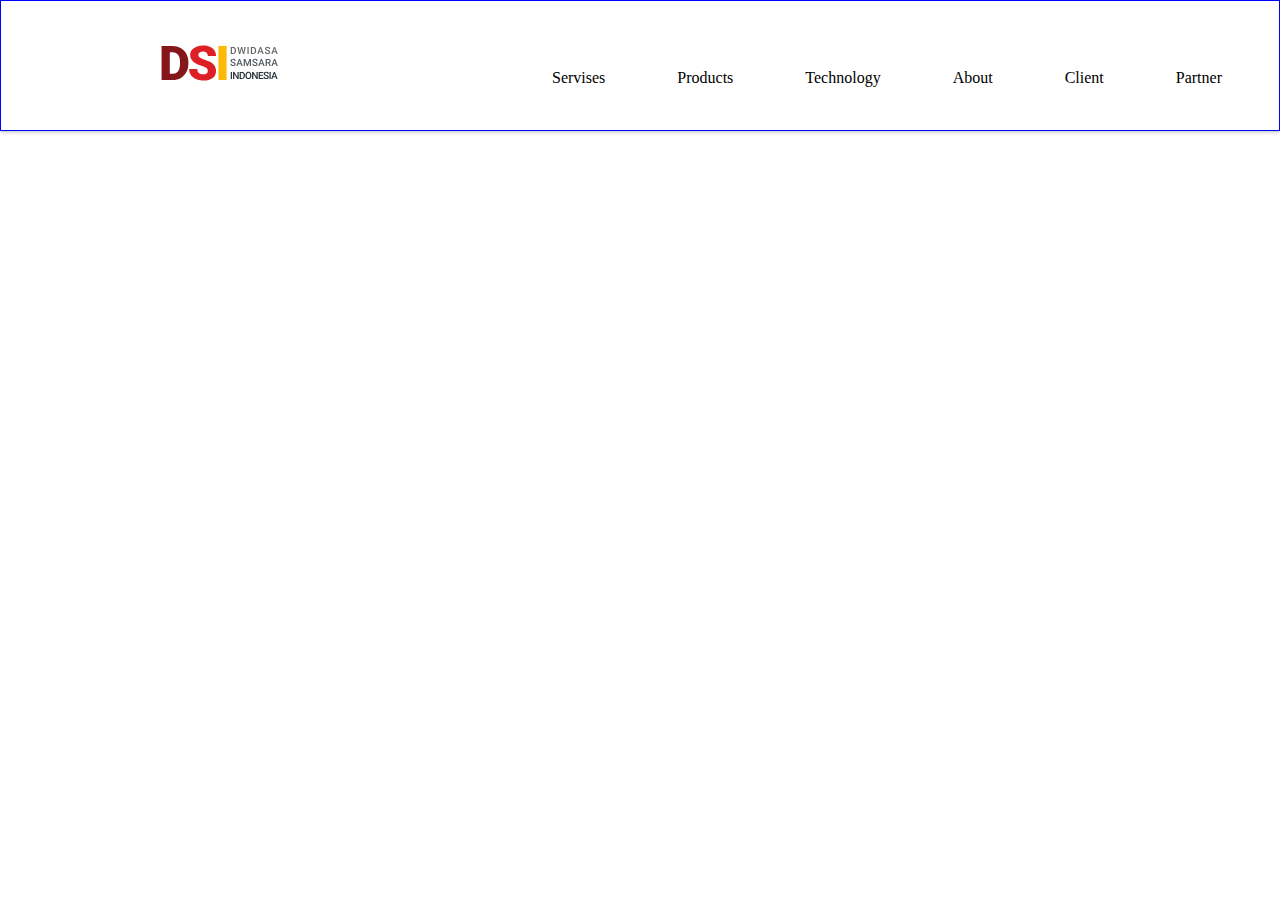
<file: servisec-links/_client.html>
<!DOCTYPE html>
<html>
<head>
    <meta charset="UTF-8">
    <meta name="viewport" content="width=device-width, initial-scale=1.0">
    <title>Document</title>
    <link rel="stylesheet" href="../style/main.css">
</head>
<body>
       <!--header_start-->
       <header class="header">
        <div class="container">
            <div class="header-row">
                <div class="header-logo">
                    <svg width="119" height="56" viewBox="0 0 119 56" fill="none" xmlns="http://www.w3.org/2000/svg">
                        <path d="M2.57812 44V9.875H13.5703C16.5859 9.875 19.2969 10.5625 21.7031 11.9375C24.1094 13.2969 25.9844 15.2266 27.3281 17.7266C28.6875 20.2109 29.375 23 29.3906 26.0938V27.6641C29.3906 30.7891 28.7266 33.5938 27.3984 36.0781C26.0859 38.5469 24.2266 40.4844 21.8203 41.8906C19.4297 43.2812 16.7578 43.9844 13.8047 44H2.57812ZM10.8047 16.2266V37.6719H13.6641C16.0234 37.6719 17.8359 36.8359 19.1016 35.1641C20.3672 33.4766 21 30.9766 21 27.6641V26.1875C21 22.8906 20.3672 20.4062 19.1016 18.7344C17.8359 17.0625 15.9922 16.2266 13.5703 16.2266H10.8047Z" fill="#85171A"/>
                        <path d="M48.8109 34.9297C48.8109 33.7266 48.3813 32.7891 47.5219 32.1172C46.6781 31.4453 45.1859 30.75 43.0453 30.0312C40.9047 29.3125 39.1547 28.6172 37.7953 27.9453C33.3734 25.7734 31.1625 22.7891 31.1625 18.9922C31.1625 17.1016 31.7094 15.4375 32.8031 14C33.9125 12.5469 35.475 11.4219 37.4906 10.625C39.5063 9.8125 41.7719 9.40625 44.2875 9.40625C46.7406 9.40625 48.9359 9.84375 50.8734 10.7188C52.8266 11.5937 54.3422 12.8438 55.4203 14.4688C56.4984 16.0781 57.0375 17.9219 57.0375 20H48.8344C48.8344 18.6094 48.4047 17.5312 47.5453 16.7656C46.7016 16 45.5531 15.6172 44.1 15.6172C42.6313 15.6172 41.4672 15.9453 40.6078 16.6016C39.7641 17.2422 39.3422 18.0625 39.3422 19.0625C39.3422 19.9375 39.8109 20.7344 40.7484 21.4531C41.6859 22.1562 43.3344 22.8906 45.6938 23.6562C48.0531 24.4062 49.9906 25.2188 51.5063 26.0938C55.1938 28.2188 57.0375 31.1484 57.0375 34.8828C57.0375 37.8672 55.9125 40.2109 53.6625 41.9141C51.4125 43.6172 48.3266 44.4688 44.4047 44.4688C41.6391 44.4688 39.1313 43.9766 36.8813 42.9922C34.6469 41.9922 32.9594 40.6328 31.8188 38.9141C30.6938 37.1797 30.1313 35.1875 30.1313 32.9375H38.3813C38.3813 34.7656 38.85 36.1172 39.7875 36.9922C40.7406 37.8516 42.2797 38.2812 44.4047 38.2812C45.7641 38.2812 46.8344 37.9922 47.6156 37.4141C48.4125 36.8203 48.8109 35.9922 48.8109 34.9297Z" fill="#DC2025"/>
                        <path d="M67.6219 44H59.4188V9.875H67.6219V44Z" fill="#FEBA08"/>
                        <path d="M71.7227 18V10.8906H73.8223C74.4505 10.8906 75.0072 11.0306 75.4922 11.3105C75.9805 11.5905 76.3581 11.9876 76.625 12.502C76.8919 13.0163 77.0254 13.6055 77.0254 14.2695V14.626C77.0254 15.2998 76.8903 15.8923 76.6201 16.4033C76.3532 16.9144 75.9707 17.3083 75.4727 17.585C74.9779 17.8617 74.4098 18 73.7686 18H71.7227ZM72.958 11.8867V17.0137H73.7637C74.4115 17.0137 74.9079 16.8118 75.2529 16.4082C75.6012 16.0013 75.7786 15.4186 75.7852 14.6602V14.2646C75.7852 13.4932 75.6175 12.904 75.2822 12.4971C74.9469 12.0902 74.4603 11.8867 73.8223 11.8867H72.958ZM84.482 16.2422L85.5758 10.8906H86.8014L85.1607 18H83.9791L82.6266 12.8096L81.2447 18H80.0582L78.4176 10.8906H79.6432L80.7467 16.2324L82.1041 10.8906H83.1393L84.482 16.2422ZM89.6584 18H88.4279V10.8906H89.6584V18ZM91.827 18V10.8906H93.9266C94.5548 10.8906 95.1115 11.0306 95.5965 11.3105C96.0848 11.5905 96.4624 11.9876 96.7293 12.502C96.9962 13.0163 97.1297 13.6055 97.1297 14.2695V14.626C97.1297 15.2998 96.9946 15.8923 96.7244 16.4033C96.4575 16.9144 96.075 17.3083 95.577 17.585C95.0822 17.8617 94.5141 18 93.8729 18H91.827ZM93.0623 11.8867V17.0137H93.868C94.5158 17.0137 95.0122 16.8118 95.3572 16.4082C95.7055 16.0013 95.8829 15.4186 95.8895 14.6602V14.2646C95.8895 13.4932 95.7218 12.904 95.3865 12.4971C95.0512 12.0902 94.5646 11.8867 93.9266 11.8867H93.0623ZM102.882 16.3447H100.128L99.5521 18H98.268L100.954 10.8906H102.062L104.752 18H103.463L102.882 16.3447ZM100.475 15.3486H102.536L101.505 12.3994L100.475 15.3486ZM109.929 16.1689C109.929 15.8564 109.818 15.6156 109.597 15.4463C109.379 15.277 108.983 15.1061 108.41 14.9336C107.837 14.7611 107.382 14.569 107.043 14.3574C106.395 13.9505 106.071 13.4199 106.071 12.7656C106.071 12.1927 106.304 11.7207 106.77 11.3496C107.238 10.9785 107.845 10.793 108.591 10.793C109.086 10.793 109.527 10.8841 109.914 11.0664C110.301 11.2487 110.606 11.5091 110.827 11.8477C111.049 12.1829 111.159 12.5557 111.159 12.9658H109.929C109.929 12.5947 109.812 12.305 109.577 12.0967C109.346 11.8851 109.014 11.7793 108.581 11.7793C108.177 11.7793 107.863 11.8656 107.639 12.0381C107.417 12.2106 107.307 12.4515 107.307 12.7607C107.307 13.0212 107.427 13.2393 107.668 13.415C107.909 13.5876 108.306 13.7568 108.859 13.9229C109.413 14.0856 109.857 14.2728 110.192 14.4844C110.528 14.6927 110.773 14.9336 110.93 15.207C111.086 15.4772 111.164 15.7946 111.164 16.1592C111.164 16.7516 110.936 17.2236 110.48 17.5752C110.028 17.9235 109.413 18.0977 108.635 18.0977C108.12 18.0977 107.647 18.0033 107.214 17.8145C106.784 17.6224 106.449 17.3587 106.208 17.0234C105.97 16.6882 105.852 16.2975 105.852 15.8516H107.087C107.087 16.2552 107.22 16.5677 107.487 16.7891C107.754 17.0104 108.137 17.1211 108.635 17.1211C109.064 17.1211 109.387 17.0348 109.602 16.8623C109.82 16.6865 109.929 16.4554 109.929 16.1689ZM116.878 16.3447H114.124L113.547 18H112.263L114.949 10.8906H116.057L118.748 18H117.459L116.878 16.3447ZM114.47 15.3486H116.531L115.501 12.3994L114.47 15.3486Z" fill="black" fill-opacity="0.6"/>
                        <path d="M75.4385 28.1689C75.4385 27.8564 75.3278 27.6156 75.1064 27.4463C74.8883 27.277 74.4928 27.1061 73.9199 26.9336C73.347 26.7611 72.8913 26.569 72.5527 26.3574C71.9049 25.9505 71.5811 25.4199 71.5811 24.7656C71.5811 24.1927 71.8138 23.7207 72.2793 23.3496C72.748 22.9785 73.3551 22.793 74.1006 22.793C74.5954 22.793 75.0365 22.8841 75.4238 23.0664C75.8112 23.2487 76.1156 23.5091 76.3369 23.8477C76.5583 24.1829 76.6689 24.5557 76.6689 24.9658H75.4385C75.4385 24.5947 75.3213 24.305 75.0869 24.0967C74.8558 23.8851 74.5238 23.7793 74.0908 23.7793C73.6872 23.7793 73.373 23.8656 73.1484 24.0381C72.9271 24.2106 72.8164 24.4515 72.8164 24.7607C72.8164 25.0212 72.9368 25.2393 73.1777 25.415C73.4186 25.5876 73.8158 25.7568 74.3691 25.9229C74.9225 26.0856 75.3669 26.2728 75.7021 26.4844C76.0374 26.6927 76.2832 26.9336 76.4395 27.207C76.5957 27.4772 76.6738 27.7946 76.6738 28.1592C76.6738 28.7516 76.446 29.2236 75.9902 29.5752C75.5378 29.9235 74.9225 30.0977 74.1445 30.0977C73.6302 30.0977 73.1566 30.0033 72.7236 29.8145C72.2939 29.6224 71.9587 29.3587 71.7178 29.0234C71.4801 28.6882 71.3613 28.2975 71.3613 27.8516H72.5967C72.5967 28.2552 72.7301 28.5677 72.9971 28.7891C73.264 29.0104 73.6465 29.1211 74.1445 29.1211C74.5742 29.1211 74.8965 29.0348 75.1113 28.8623C75.3294 28.6865 75.4385 28.4554 75.4385 28.1689ZM81.8873 28.3447H79.1334L78.5572 30H77.273L79.9586 22.8906H81.067L83.7574 30H82.4684L81.8873 28.3447ZM79.4801 27.3486H81.5406L80.5104 24.3994L79.4801 27.3486ZM86.3195 22.8906L88.3703 28.3398L90.4162 22.8906H92.0129V30H90.7824V27.6562L90.9045 24.5215L88.8049 30H87.9211L85.8264 24.5264L85.9484 27.6562V30H84.718V22.8906H86.3195ZM97.3436 28.1689C97.3436 27.8564 97.2329 27.6156 97.0115 27.4463C96.7934 27.277 96.3979 27.1061 95.825 26.9336C95.2521 26.7611 94.7964 26.569 94.4578 26.3574C93.81 25.9505 93.4861 25.4199 93.4861 24.7656C93.4861 24.1927 93.7189 23.7207 94.1844 23.3496C94.6531 22.9785 95.2602 22.793 96.0057 22.793C96.5005 22.793 96.9415 22.8841 97.3289 23.0664C97.7163 23.2487 98.0206 23.5091 98.242 23.8477C98.4633 24.1829 98.574 24.5557 98.574 24.9658H97.3436C97.3436 24.5947 97.2264 24.305 96.992 24.0967C96.7609 23.8851 96.4288 23.7793 95.9959 23.7793C95.5923 23.7793 95.2781 23.8656 95.0535 24.0381C94.8322 24.2106 94.7215 24.4515 94.7215 24.7607C94.7215 25.0212 94.8419 25.2393 95.0828 25.415C95.3237 25.5876 95.7208 25.7568 96.2742 25.9229C96.8276 26.0856 97.2719 26.2728 97.6072 26.4844C97.9425 26.6927 98.1883 26.9336 98.3445 27.207C98.5008 27.4772 98.5789 27.7946 98.5789 28.1592C98.5789 28.7516 98.351 29.2236 97.8953 29.5752C97.4428 29.9235 96.8276 30.0977 96.0496 30.0977C95.5353 30.0977 95.0617 30.0033 94.6287 29.8145C94.199 29.6224 93.8637 29.3587 93.6229 29.0234C93.3852 28.6882 93.2664 28.2975 93.2664 27.8516H94.5018C94.5018 28.2552 94.6352 28.5677 94.9021 28.7891C95.1691 29.0104 95.5516 29.1211 96.0496 29.1211C96.4793 29.1211 96.8016 29.0348 97.0164 28.8623C97.2345 28.6865 97.3436 28.4554 97.3436 28.1689ZM103.792 28.3447H101.038L100.462 30H99.1781L101.864 22.8906H102.972L105.663 30H104.373L103.792 28.3447ZM101.385 27.3486H103.446L102.415 24.3994L101.385 27.3486ZM109.235 27.2607H107.858V30H106.623V22.8906H109.123C109.943 22.8906 110.576 23.0745 111.022 23.4424C111.468 23.8102 111.691 24.3424 111.691 25.0391C111.691 25.5143 111.576 25.9131 111.345 26.2354C111.117 26.5544 110.798 26.8001 110.388 26.9727L111.984 29.9365V30H110.661L109.235 27.2607ZM107.858 26.2695H109.128C109.545 26.2695 109.87 26.1654 110.104 25.957C110.339 25.7454 110.456 25.4574 110.456 25.0928C110.456 24.7119 110.347 24.4173 110.129 24.209C109.914 24.0007 109.592 23.8932 109.162 23.8867H107.858V26.2695ZM116.993 28.3447H114.239L113.663 30H112.379L115.064 22.8906H116.172L118.863 30H117.574L116.993 28.3447ZM114.586 27.3486H116.646L115.616 24.3994L114.586 27.3486Z" fill="#263238" fill-opacity="0.8"/>
                        <path d="M73.0264 43H71.7959V35.8906H73.0264V43ZM79.6846 43H78.4492L75.2803 37.9561V43H74.0449V35.8906H75.2803L78.459 40.9541V35.8906H79.6846V43ZM80.6445 43V35.8906H82.7441C83.3724 35.8906 83.929 36.0306 84.4141 36.3105C84.9023 36.5905 85.2799 36.9876 85.5469 37.502C85.8138 38.0163 85.9473 38.6055 85.9473 39.2695V39.626C85.9473 40.2998 85.8122 40.8923 85.542 41.4033C85.2751 41.9144 84.8926 42.3083 84.3945 42.585C83.8997 42.8617 83.3317 43 82.6904 43H80.6445ZM81.8799 36.8867V42.0137H82.6855C83.3333 42.0137 83.8298 41.8118 84.1748 41.4082C84.5231 41.0013 84.7005 40.4186 84.707 39.6602V39.2646C84.707 38.4932 84.5394 37.904 84.2041 37.4971C83.8688 37.0902 83.3822 36.8867 82.7441 36.8867H81.8799ZM92.3516 39.6309C92.3516 40.3275 92.2311 40.9395 91.9902 41.4668C91.7493 41.9909 91.4043 42.3945 90.9551 42.6777C90.5091 42.9577 89.9948 43.0977 89.4121 43.0977C88.8359 43.0977 88.3216 42.9577 87.8691 42.6777C87.4199 42.3945 87.0716 41.9925 86.8242 41.4717C86.5801 40.9508 86.4564 40.3503 86.4531 39.6699V39.2695C86.4531 38.5762 86.5752 37.9642 86.8193 37.4336C87.0667 36.903 87.4134 36.4977 87.8594 36.2178C88.3086 35.9346 88.8229 35.793 89.4023 35.793C89.9818 35.793 90.4945 35.9329 90.9404 36.2129C91.3896 36.4896 91.7363 36.89 91.9805 37.4141C92.2246 37.9349 92.3483 38.542 92.3516 39.2354V39.6309ZM91.1162 39.2598C91.1162 38.472 90.9665 37.8682 90.667 37.4482C90.3708 37.0283 89.9492 36.8184 89.4023 36.8184C88.8685 36.8184 88.4502 37.0283 88.1475 37.4482C87.848 37.8649 87.695 38.4557 87.6885 39.2207V39.6309C87.6885 40.4121 87.8398 41.016 88.1426 41.4424C88.4486 41.8688 88.8717 42.082 89.4121 42.082C89.959 42.082 90.3789 41.8737 90.6719 41.457C90.9681 41.0404 91.1162 40.4316 91.1162 39.6309V39.2598ZM98.7217 43H97.4863L94.3174 37.9561V43H93.082V35.8906H94.3174L97.4961 40.9541V35.8906H98.7217V43ZM103.837 39.8262H100.917V42.0137H104.33V43H99.6816V35.8906H104.296V36.8867H100.917V38.8496H103.837V39.8262ZM108.552 41.1689C108.552 40.8564 108.441 40.6156 108.22 40.4463C108.002 40.277 107.606 40.1061 107.033 39.9336C106.46 39.7611 106.005 39.569 105.666 39.3574C105.018 38.9505 104.694 38.4199 104.694 37.7656C104.694 37.1927 104.927 36.7207 105.393 36.3496C105.861 35.9785 106.468 35.793 107.214 35.793C107.709 35.793 108.15 35.8841 108.537 36.0664C108.924 36.2487 109.229 36.5091 109.45 36.8477C109.672 37.1829 109.782 37.5557 109.782 37.9658H108.552C108.552 37.5947 108.435 37.305 108.2 37.0967C107.969 36.8851 107.637 36.7793 107.204 36.7793C106.8 36.7793 106.486 36.8656 106.262 37.0381C106.04 37.2106 105.93 37.4515 105.93 37.7607C105.93 38.0212 106.05 38.2393 106.291 38.415C106.532 38.5876 106.929 38.7568 107.482 38.9229C108.036 39.0856 108.48 39.2728 108.815 39.4844C109.151 39.6927 109.396 39.9336 109.553 40.207C109.709 40.4772 109.787 40.7946 109.787 41.1592C109.787 41.7516 109.559 42.2236 109.104 42.5752C108.651 42.9235 108.036 43.0977 107.258 43.0977C106.743 43.0977 106.27 43.0033 105.837 42.8145C105.407 42.6224 105.072 42.3587 104.831 42.0234C104.593 41.6882 104.475 41.2975 104.475 40.8516H105.71C105.71 41.2552 105.843 41.5677 106.11 41.7891C106.377 42.0104 106.76 42.1211 107.258 42.1211C107.688 42.1211 108.01 42.0348 108.225 41.8623C108.443 41.6865 108.552 41.4554 108.552 41.1689ZM111.675 43H110.444V35.8906H111.675V43ZM116.761 41.3447H114.007L113.431 43H112.146L114.832 35.8906H115.94L118.631 43H117.342L116.761 41.3447ZM114.354 40.3486H116.414L115.384 37.3994L114.354 40.3486Z" fill="#263238"/>
                        </svg>
                </div>
                 <main class="header-links">
                    <a href="./_services.html"class="header-link" active>Servises</a>
                    <a href="./_product.html"class="header-link">Products</a>
                    <a href="./_technology.html"class="header-link">Technology</a>
                    <a href="./_about.html"class="header-link">About</a>
                    <a href="../index.html"class="header-link">Client</a>
                    <a href="../index.html"class="header-link">Partner</a>

                 </main>
                 <main class="header-menus">
                    <a href="" class="header-home">
                        <svg width="20" height="19" viewBox="0 0 20 19" fill="none" xmlns="http://www.w3.org/2000/svg">
                            <path fill-rule="evenodd" clip-rule="evenodd" d="M2 9.58579H0L9.29289 0.292893C9.68342 -0.0976315 10.3166 -0.0976306 10.7071 0.292894L20 9.58579H18V17.5858C18 18.1381 17.5523 18.5858 17 18.5858H3C2.44772 18.5858 2 18.1381 2 17.5858V9.58579ZM4 16.5858H8V11.5858H12V16.5858H16V8.41421L10 2.41421L4 8.41421V16.5858Z" fill="#1F2E35" fill-opacity="0.8"/>
                            </svg>
                            
                    </a>
                    <a href="" class="header-home">
                        <svg width="20" height="16" viewBox="0 0 20 16" fill="none" xmlns="http://www.w3.org/2000/svg">
                            <path fill-rule="evenodd" clip-rule="evenodd" d="M0 2C0 0.895431 0.895431 0 2 0H18C19.1046 0 20 0.895431 20 2V14C20 15.1046 19.1046 16 18 16H2C0.895431 16 0 15.1046 0 14V2ZM18 3.8685V14H2V3.86851L10 9.20184L18 3.8685ZM17.1972 2H2.80279L10 6.79814L17.1972 2Z" fill="#1F2E35" fill-opacity="0.8"/>
                            </svg>
                    </a>
                    <a href="" class="header-home">
                        <svg width="16" height="16" viewBox="0 0 16 16" fill="none" xmlns="http://www.w3.org/2000/svg">
                            <path fill-rule="evenodd" clip-rule="evenodd" d="M6.59 5.17L1.41 0L0 1.41L5.17 6.58L6.59 5.17ZM10.5 0L12.54 2.04L0 14.59L1.41 16L13.96 3.46L16 5.5V0H10.5ZM9.42 10.82L10.83 9.41L13.96 12.54L16 10.5V16H10.5L12.55 13.95L9.42 10.82Z" fill="#1F2E35" fill-opacity="0.8"/>
                            </svg>
                    </a>
                   
                 </main>
            </div>
        </div>
      </header>
<!--header_end-->
</body>
</html>
</file>
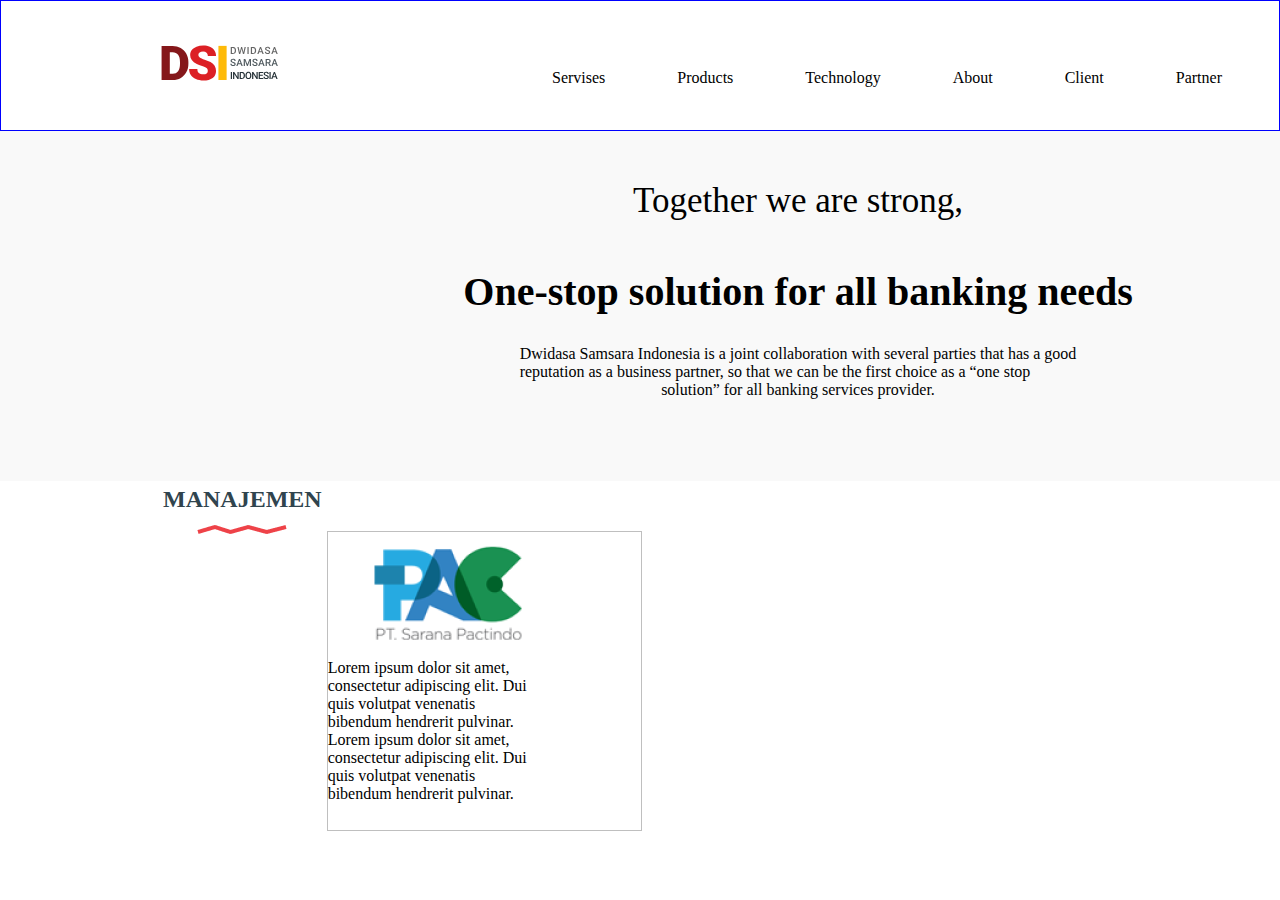
<file: servisec-links/_partner.html>
<!DOCTYPE html>
<html>
<head>
    <meta charset="UTF-8">
    <meta name="viewport" content="width=device-width, initial-scale=1.0">
    <title>Document</title>
    <link rel="stylesheet" href="../style/main.css">
</head>
<body>
        <!--header_start-->
        <header class="header">
            <div class="container">
                <div class="header-row">
                    <div class="header-logo">
                        <svg width="119" height="56" viewBox="0 0 119 56" fill="none" xmlns="http://www.w3.org/2000/svg">
                            <path d="M2.57812 44V9.875H13.5703C16.5859 9.875 19.2969 10.5625 21.7031 11.9375C24.1094 13.2969 25.9844 15.2266 27.3281 17.7266C28.6875 20.2109 29.375 23 29.3906 26.0938V27.6641C29.3906 30.7891 28.7266 33.5938 27.3984 36.0781C26.0859 38.5469 24.2266 40.4844 21.8203 41.8906C19.4297 43.2812 16.7578 43.9844 13.8047 44H2.57812ZM10.8047 16.2266V37.6719H13.6641C16.0234 37.6719 17.8359 36.8359 19.1016 35.1641C20.3672 33.4766 21 30.9766 21 27.6641V26.1875C21 22.8906 20.3672 20.4062 19.1016 18.7344C17.8359 17.0625 15.9922 16.2266 13.5703 16.2266H10.8047Z" fill="#85171A"/>
                            <path d="M48.8109 34.9297C48.8109 33.7266 48.3813 32.7891 47.5219 32.1172C46.6781 31.4453 45.1859 30.75 43.0453 30.0312C40.9047 29.3125 39.1547 28.6172 37.7953 27.9453C33.3734 25.7734 31.1625 22.7891 31.1625 18.9922C31.1625 17.1016 31.7094 15.4375 32.8031 14C33.9125 12.5469 35.475 11.4219 37.4906 10.625C39.5063 9.8125 41.7719 9.40625 44.2875 9.40625C46.7406 9.40625 48.9359 9.84375 50.8734 10.7188C52.8266 11.5937 54.3422 12.8438 55.4203 14.4688C56.4984 16.0781 57.0375 17.9219 57.0375 20H48.8344C48.8344 18.6094 48.4047 17.5312 47.5453 16.7656C46.7016 16 45.5531 15.6172 44.1 15.6172C42.6313 15.6172 41.4672 15.9453 40.6078 16.6016C39.7641 17.2422 39.3422 18.0625 39.3422 19.0625C39.3422 19.9375 39.8109 20.7344 40.7484 21.4531C41.6859 22.1562 43.3344 22.8906 45.6938 23.6562C48.0531 24.4062 49.9906 25.2188 51.5063 26.0938C55.1938 28.2188 57.0375 31.1484 57.0375 34.8828C57.0375 37.8672 55.9125 40.2109 53.6625 41.9141C51.4125 43.6172 48.3266 44.4688 44.4047 44.4688C41.6391 44.4688 39.1313 43.9766 36.8813 42.9922C34.6469 41.9922 32.9594 40.6328 31.8188 38.9141C30.6938 37.1797 30.1313 35.1875 30.1313 32.9375H38.3813C38.3813 34.7656 38.85 36.1172 39.7875 36.9922C40.7406 37.8516 42.2797 38.2812 44.4047 38.2812C45.7641 38.2812 46.8344 37.9922 47.6156 37.4141C48.4125 36.8203 48.8109 35.9922 48.8109 34.9297Z" fill="#DC2025"/>
                            <path d="M67.6219 44H59.4188V9.875H67.6219V44Z" fill="#FEBA08"/>
                            <path d="M71.7227 18V10.8906H73.8223C74.4505 10.8906 75.0072 11.0306 75.4922 11.3105C75.9805 11.5905 76.3581 11.9876 76.625 12.502C76.8919 13.0163 77.0254 13.6055 77.0254 14.2695V14.626C77.0254 15.2998 76.8903 15.8923 76.6201 16.4033C76.3532 16.9144 75.9707 17.3083 75.4727 17.585C74.9779 17.8617 74.4098 18 73.7686 18H71.7227ZM72.958 11.8867V17.0137H73.7637C74.4115 17.0137 74.9079 16.8118 75.2529 16.4082C75.6012 16.0013 75.7786 15.4186 75.7852 14.6602V14.2646C75.7852 13.4932 75.6175 12.904 75.2822 12.4971C74.9469 12.0902 74.4603 11.8867 73.8223 11.8867H72.958ZM84.482 16.2422L85.5758 10.8906H86.8014L85.1607 18H83.9791L82.6266 12.8096L81.2447 18H80.0582L78.4176 10.8906H79.6432L80.7467 16.2324L82.1041 10.8906H83.1393L84.482 16.2422ZM89.6584 18H88.4279V10.8906H89.6584V18ZM91.827 18V10.8906H93.9266C94.5548 10.8906 95.1115 11.0306 95.5965 11.3105C96.0848 11.5905 96.4624 11.9876 96.7293 12.502C96.9962 13.0163 97.1297 13.6055 97.1297 14.2695V14.626C97.1297 15.2998 96.9946 15.8923 96.7244 16.4033C96.4575 16.9144 96.075 17.3083 95.577 17.585C95.0822 17.8617 94.5141 18 93.8729 18H91.827ZM93.0623 11.8867V17.0137H93.868C94.5158 17.0137 95.0122 16.8118 95.3572 16.4082C95.7055 16.0013 95.8829 15.4186 95.8895 14.6602V14.2646C95.8895 13.4932 95.7218 12.904 95.3865 12.4971C95.0512 12.0902 94.5646 11.8867 93.9266 11.8867H93.0623ZM102.882 16.3447H100.128L99.5521 18H98.268L100.954 10.8906H102.062L104.752 18H103.463L102.882 16.3447ZM100.475 15.3486H102.536L101.505 12.3994L100.475 15.3486ZM109.929 16.1689C109.929 15.8564 109.818 15.6156 109.597 15.4463C109.379 15.277 108.983 15.1061 108.41 14.9336C107.837 14.7611 107.382 14.569 107.043 14.3574C106.395 13.9505 106.071 13.4199 106.071 12.7656C106.071 12.1927 106.304 11.7207 106.77 11.3496C107.238 10.9785 107.845 10.793 108.591 10.793C109.086 10.793 109.527 10.8841 109.914 11.0664C110.301 11.2487 110.606 11.5091 110.827 11.8477C111.049 12.1829 111.159 12.5557 111.159 12.9658H109.929C109.929 12.5947 109.812 12.305 109.577 12.0967C109.346 11.8851 109.014 11.7793 108.581 11.7793C108.177 11.7793 107.863 11.8656 107.639 12.0381C107.417 12.2106 107.307 12.4515 107.307 12.7607C107.307 13.0212 107.427 13.2393 107.668 13.415C107.909 13.5876 108.306 13.7568 108.859 13.9229C109.413 14.0856 109.857 14.2728 110.192 14.4844C110.528 14.6927 110.773 14.9336 110.93 15.207C111.086 15.4772 111.164 15.7946 111.164 16.1592C111.164 16.7516 110.936 17.2236 110.48 17.5752C110.028 17.9235 109.413 18.0977 108.635 18.0977C108.12 18.0977 107.647 18.0033 107.214 17.8145C106.784 17.6224 106.449 17.3587 106.208 17.0234C105.97 16.6882 105.852 16.2975 105.852 15.8516H107.087C107.087 16.2552 107.22 16.5677 107.487 16.7891C107.754 17.0104 108.137 17.1211 108.635 17.1211C109.064 17.1211 109.387 17.0348 109.602 16.8623C109.82 16.6865 109.929 16.4554 109.929 16.1689ZM116.878 16.3447H114.124L113.547 18H112.263L114.949 10.8906H116.057L118.748 18H117.459L116.878 16.3447ZM114.47 15.3486H116.531L115.501 12.3994L114.47 15.3486Z" fill="black" fill-opacity="0.6"/>
                            <path d="M75.4385 28.1689C75.4385 27.8564 75.3278 27.6156 75.1064 27.4463C74.8883 27.277 74.4928 27.1061 73.9199 26.9336C73.347 26.7611 72.8913 26.569 72.5527 26.3574C71.9049 25.9505 71.5811 25.4199 71.5811 24.7656C71.5811 24.1927 71.8138 23.7207 72.2793 23.3496C72.748 22.9785 73.3551 22.793 74.1006 22.793C74.5954 22.793 75.0365 22.8841 75.4238 23.0664C75.8112 23.2487 76.1156 23.5091 76.3369 23.8477C76.5583 24.1829 76.6689 24.5557 76.6689 24.9658H75.4385C75.4385 24.5947 75.3213 24.305 75.0869 24.0967C74.8558 23.8851 74.5238 23.7793 74.0908 23.7793C73.6872 23.7793 73.373 23.8656 73.1484 24.0381C72.9271 24.2106 72.8164 24.4515 72.8164 24.7607C72.8164 25.0212 72.9368 25.2393 73.1777 25.415C73.4186 25.5876 73.8158 25.7568 74.3691 25.9229C74.9225 26.0856 75.3669 26.2728 75.7021 26.4844C76.0374 26.6927 76.2832 26.9336 76.4395 27.207C76.5957 27.4772 76.6738 27.7946 76.6738 28.1592C76.6738 28.7516 76.446 29.2236 75.9902 29.5752C75.5378 29.9235 74.9225 30.0977 74.1445 30.0977C73.6302 30.0977 73.1566 30.0033 72.7236 29.8145C72.2939 29.6224 71.9587 29.3587 71.7178 29.0234C71.4801 28.6882 71.3613 28.2975 71.3613 27.8516H72.5967C72.5967 28.2552 72.7301 28.5677 72.9971 28.7891C73.264 29.0104 73.6465 29.1211 74.1445 29.1211C74.5742 29.1211 74.8965 29.0348 75.1113 28.8623C75.3294 28.6865 75.4385 28.4554 75.4385 28.1689ZM81.8873 28.3447H79.1334L78.5572 30H77.273L79.9586 22.8906H81.067L83.7574 30H82.4684L81.8873 28.3447ZM79.4801 27.3486H81.5406L80.5104 24.3994L79.4801 27.3486ZM86.3195 22.8906L88.3703 28.3398L90.4162 22.8906H92.0129V30H90.7824V27.6562L90.9045 24.5215L88.8049 30H87.9211L85.8264 24.5264L85.9484 27.6562V30H84.718V22.8906H86.3195ZM97.3436 28.1689C97.3436 27.8564 97.2329 27.6156 97.0115 27.4463C96.7934 27.277 96.3979 27.1061 95.825 26.9336C95.2521 26.7611 94.7964 26.569 94.4578 26.3574C93.81 25.9505 93.4861 25.4199 93.4861 24.7656C93.4861 24.1927 93.7189 23.7207 94.1844 23.3496C94.6531 22.9785 95.2602 22.793 96.0057 22.793C96.5005 22.793 96.9415 22.8841 97.3289 23.0664C97.7163 23.2487 98.0206 23.5091 98.242 23.8477C98.4633 24.1829 98.574 24.5557 98.574 24.9658H97.3436C97.3436 24.5947 97.2264 24.305 96.992 24.0967C96.7609 23.8851 96.4288 23.7793 95.9959 23.7793C95.5923 23.7793 95.2781 23.8656 95.0535 24.0381C94.8322 24.2106 94.7215 24.4515 94.7215 24.7607C94.7215 25.0212 94.8419 25.2393 95.0828 25.415C95.3237 25.5876 95.7208 25.7568 96.2742 25.9229C96.8276 26.0856 97.2719 26.2728 97.6072 26.4844C97.9425 26.6927 98.1883 26.9336 98.3445 27.207C98.5008 27.4772 98.5789 27.7946 98.5789 28.1592C98.5789 28.7516 98.351 29.2236 97.8953 29.5752C97.4428 29.9235 96.8276 30.0977 96.0496 30.0977C95.5353 30.0977 95.0617 30.0033 94.6287 29.8145C94.199 29.6224 93.8637 29.3587 93.6229 29.0234C93.3852 28.6882 93.2664 28.2975 93.2664 27.8516H94.5018C94.5018 28.2552 94.6352 28.5677 94.9021 28.7891C95.1691 29.0104 95.5516 29.1211 96.0496 29.1211C96.4793 29.1211 96.8016 29.0348 97.0164 28.8623C97.2345 28.6865 97.3436 28.4554 97.3436 28.1689ZM103.792 28.3447H101.038L100.462 30H99.1781L101.864 22.8906H102.972L105.663 30H104.373L103.792 28.3447ZM101.385 27.3486H103.446L102.415 24.3994L101.385 27.3486ZM109.235 27.2607H107.858V30H106.623V22.8906H109.123C109.943 22.8906 110.576 23.0745 111.022 23.4424C111.468 23.8102 111.691 24.3424 111.691 25.0391C111.691 25.5143 111.576 25.9131 111.345 26.2354C111.117 26.5544 110.798 26.8001 110.388 26.9727L111.984 29.9365V30H110.661L109.235 27.2607ZM107.858 26.2695H109.128C109.545 26.2695 109.87 26.1654 110.104 25.957C110.339 25.7454 110.456 25.4574 110.456 25.0928C110.456 24.7119 110.347 24.4173 110.129 24.209C109.914 24.0007 109.592 23.8932 109.162 23.8867H107.858V26.2695ZM116.993 28.3447H114.239L113.663 30H112.379L115.064 22.8906H116.172L118.863 30H117.574L116.993 28.3447ZM114.586 27.3486H116.646L115.616 24.3994L114.586 27.3486Z" fill="#263238" fill-opacity="0.8"/>
                            <path d="M73.0264 43H71.7959V35.8906H73.0264V43ZM79.6846 43H78.4492L75.2803 37.9561V43H74.0449V35.8906H75.2803L78.459 40.9541V35.8906H79.6846V43ZM80.6445 43V35.8906H82.7441C83.3724 35.8906 83.929 36.0306 84.4141 36.3105C84.9023 36.5905 85.2799 36.9876 85.5469 37.502C85.8138 38.0163 85.9473 38.6055 85.9473 39.2695V39.626C85.9473 40.2998 85.8122 40.8923 85.542 41.4033C85.2751 41.9144 84.8926 42.3083 84.3945 42.585C83.8997 42.8617 83.3317 43 82.6904 43H80.6445ZM81.8799 36.8867V42.0137H82.6855C83.3333 42.0137 83.8298 41.8118 84.1748 41.4082C84.5231 41.0013 84.7005 40.4186 84.707 39.6602V39.2646C84.707 38.4932 84.5394 37.904 84.2041 37.4971C83.8688 37.0902 83.3822 36.8867 82.7441 36.8867H81.8799ZM92.3516 39.6309C92.3516 40.3275 92.2311 40.9395 91.9902 41.4668C91.7493 41.9909 91.4043 42.3945 90.9551 42.6777C90.5091 42.9577 89.9948 43.0977 89.4121 43.0977C88.8359 43.0977 88.3216 42.9577 87.8691 42.6777C87.4199 42.3945 87.0716 41.9925 86.8242 41.4717C86.5801 40.9508 86.4564 40.3503 86.4531 39.6699V39.2695C86.4531 38.5762 86.5752 37.9642 86.8193 37.4336C87.0667 36.903 87.4134 36.4977 87.8594 36.2178C88.3086 35.9346 88.8229 35.793 89.4023 35.793C89.9818 35.793 90.4945 35.9329 90.9404 36.2129C91.3896 36.4896 91.7363 36.89 91.9805 37.4141C92.2246 37.9349 92.3483 38.542 92.3516 39.2354V39.6309ZM91.1162 39.2598C91.1162 38.472 90.9665 37.8682 90.667 37.4482C90.3708 37.0283 89.9492 36.8184 89.4023 36.8184C88.8685 36.8184 88.4502 37.0283 88.1475 37.4482C87.848 37.8649 87.695 38.4557 87.6885 39.2207V39.6309C87.6885 40.4121 87.8398 41.016 88.1426 41.4424C88.4486 41.8688 88.8717 42.082 89.4121 42.082C89.959 42.082 90.3789 41.8737 90.6719 41.457C90.9681 41.0404 91.1162 40.4316 91.1162 39.6309V39.2598ZM98.7217 43H97.4863L94.3174 37.9561V43H93.082V35.8906H94.3174L97.4961 40.9541V35.8906H98.7217V43ZM103.837 39.8262H100.917V42.0137H104.33V43H99.6816V35.8906H104.296V36.8867H100.917V38.8496H103.837V39.8262ZM108.552 41.1689C108.552 40.8564 108.441 40.6156 108.22 40.4463C108.002 40.277 107.606 40.1061 107.033 39.9336C106.46 39.7611 106.005 39.569 105.666 39.3574C105.018 38.9505 104.694 38.4199 104.694 37.7656C104.694 37.1927 104.927 36.7207 105.393 36.3496C105.861 35.9785 106.468 35.793 107.214 35.793C107.709 35.793 108.15 35.8841 108.537 36.0664C108.924 36.2487 109.229 36.5091 109.45 36.8477C109.672 37.1829 109.782 37.5557 109.782 37.9658H108.552C108.552 37.5947 108.435 37.305 108.2 37.0967C107.969 36.8851 107.637 36.7793 107.204 36.7793C106.8 36.7793 106.486 36.8656 106.262 37.0381C106.04 37.2106 105.93 37.4515 105.93 37.7607C105.93 38.0212 106.05 38.2393 106.291 38.415C106.532 38.5876 106.929 38.7568 107.482 38.9229C108.036 39.0856 108.48 39.2728 108.815 39.4844C109.151 39.6927 109.396 39.9336 109.553 40.207C109.709 40.4772 109.787 40.7946 109.787 41.1592C109.787 41.7516 109.559 42.2236 109.104 42.5752C108.651 42.9235 108.036 43.0977 107.258 43.0977C106.743 43.0977 106.27 43.0033 105.837 42.8145C105.407 42.6224 105.072 42.3587 104.831 42.0234C104.593 41.6882 104.475 41.2975 104.475 40.8516H105.71C105.71 41.2552 105.843 41.5677 106.11 41.7891C106.377 42.0104 106.76 42.1211 107.258 42.1211C107.688 42.1211 108.01 42.0348 108.225 41.8623C108.443 41.6865 108.552 41.4554 108.552 41.1689ZM111.675 43H110.444V35.8906H111.675V43ZM116.761 41.3447H114.007L113.431 43H112.146L114.832 35.8906H115.94L118.631 43H117.342L116.761 41.3447ZM114.354 40.3486H116.414L115.384 37.3994L114.354 40.3486Z" fill="#263238"/>
                            </svg>
                    </div>
                     <main class="header-links">
                        <a href="./_services.html"class="header-link" active>Servises</a>
                        <a href="./_product.html"class="header-link">Products</a>
                        <a href="./_technology.html"class="header-link">Technology</a>
                        <a href="._about.html"class="header-link">About</a>
                        <a href="./_client.html"class="header-link">Client</a>
                        <a href="../index.html"class="header-link">Partner</a>

                     </main>
                     <main class="header-menus">
                        <a href="" class="header-home">
                            <svg width="20" height="19" viewBox="0 0 20 19" fill="none" xmlns="http://www.w3.org/2000/svg">
                                <path fill-rule="evenodd" clip-rule="evenodd" d="M2 9.58579H0L9.29289 0.292893C9.68342 -0.0976315 10.3166 -0.0976306 10.7071 0.292894L20 9.58579H18V17.5858C18 18.1381 17.5523 18.5858 17 18.5858H3C2.44772 18.5858 2 18.1381 2 17.5858V9.58579ZM4 16.5858H8V11.5858H12V16.5858H16V8.41421L10 2.41421L4 8.41421V16.5858Z" fill="#1F2E35" fill-opacity="0.8"/>
                                </svg>
                                
                        </a>
                        <a href="" class="header-home">
                            <svg width="20" height="16" viewBox="0 0 20 16" fill="none" xmlns="http://www.w3.org/2000/svg">
                                <path fill-rule="evenodd" clip-rule="evenodd" d="M0 2C0 0.895431 0.895431 0 2 0H18C19.1046 0 20 0.895431 20 2V14C20 15.1046 19.1046 16 18 16H2C0.895431 16 0 15.1046 0 14V2ZM18 3.8685V14H2V3.86851L10 9.20184L18 3.8685ZM17.1972 2H2.80279L10 6.79814L17.1972 2Z" fill="#1F2E35" fill-opacity="0.8"/>
                                </svg>
                        </a>
                        <a href="" class="header-home">
                            <svg width="16" height="16" viewBox="0 0 16 16" fill="none" xmlns="http://www.w3.org/2000/svg">
                                <path fill-rule="evenodd" clip-rule="evenodd" d="M6.59 5.17L1.41 0L0 1.41L5.17 6.58L6.59 5.17ZM10.5 0L12.54 2.04L0 14.59L1.41 16L13.96 3.46L16 5.5V0H10.5ZM9.42 10.82L10.83 9.41L13.96 12.54L16 10.5V16H10.5L12.55 13.95L9.42 10.82Z" fill="#1F2E35" fill-opacity="0.8"/>
                                </svg>
                        </a>
                       
                     </main>
                </div>
            </div>
          </header>
    <!--header_end-->
    <section class="banerr">
        <div class="container">
            <div class="banerr-row">
              <div class="banerr-title">
                <div class="banerr-title-wrap">
                    <p><span class="banerr-title-one">Together we are strong,</span><br><span class="banerr-title-two">One-stop solution for all banking needs</span></p>
                </div>
              </div>
              <div class="banerr-subtitle">
                <div class="banerr-subtitle-text">
                    <p><span class="banerr-subtitle-text-one">Dwidasa Samsara Indonesia is a joint collaboration with several parties that has a good</span> <br><span class="banerr-subtitle-text-two">reputation as a business partner, so that we can be the first choice as a “one stop</span><br><span class="banerr-subtitle-text-three">solution” for all banking services provider.</span></p>
                </div>
              </div>
            </div>
        </div>
    </section>
    <!--middlee_start-->
    <section class="middlee">
        <div class="container">
            <div class="middlee-row">
                <div class="midle-title-wrap">
                    <div class="midle-title">
                        <p class="midle-title-text">manajemen</p>
                        <div class="midle-icon">
                            <img src="../assets/icons/Line 1.png" alt="line">
                          </div>
                    </div>
                </div>

                <div class="middlee-wrapper">
                    <div class="middlee-wrap">
                        <div class="middlee-logo">
                            <img src="../images/partner/image 19.png" alt="icon">
                        </div>
                        <div class="middlee-subtitle">
                            Lorem ipsum dolor sit amet, consectetur adipiscing elit. Dui quis volutpat venenatis bibendum hendrerit pulvinar. Lorem ipsum dolor sit amet, consectetur adipiscing elit. Dui quis volutpat venenatis bibendum hendrerit pulvinar.
                        </div>
                    </div>
                </div>
            </div>
        </div>
    </section>
    <!--middlee_end-->


</body>
</html>
</file>
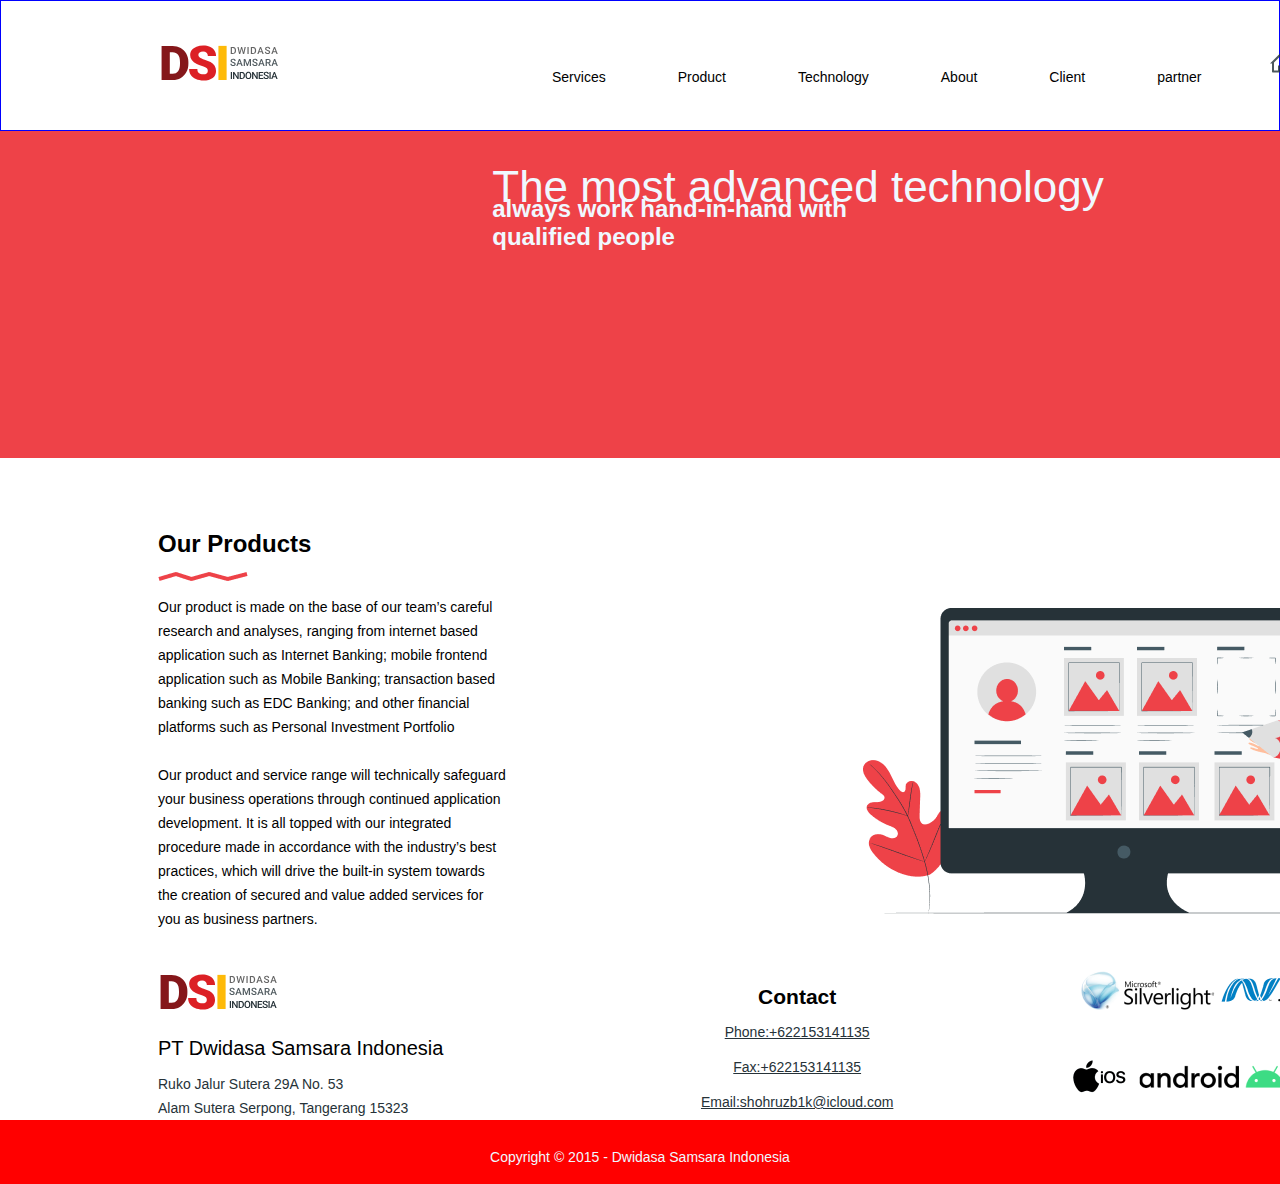
<file: servisec-links/_product.html>
<!DOCTYPE html>
<html>
<head>
    <meta charset="UTF-8">
    <meta name="viewport" content="width=, initial-scale=1.0">
    <title>product</title>
    <link rel="stylesheet" href="../style/main.css">
</head>
<body>
    <div class="wrapper">
        <!--start-header-->
        <main class="main">
        <div class="header ">
            <div class="container">
             <div class="header-row">
                 <div class="header-logo">
                    <svg width="119" height="56" viewBox="0 0 119 56" fill="none" xmlns="http://www.w3.org/2000/svg">
                        <path d="M2.57812 44V9.875H13.5703C16.5859 9.875 19.2969 10.5625 21.7031 11.9375C24.1094 13.2969 25.9844 15.2266 27.3281 17.7266C28.6875 20.2109 29.375 23 29.3906 26.0938V27.6641C29.3906 30.7891 28.7266 33.5938 27.3984 36.0781C26.0859 38.5469 24.2266 40.4844 21.8203 41.8906C19.4297 43.2812 16.7578 43.9844 13.8047 44H2.57812ZM10.8047 16.2266V37.6719H13.6641C16.0234 37.6719 17.8359 36.8359 19.1016 35.1641C20.3672 33.4766 21 30.9766 21 27.6641V26.1875C21 22.8906 20.3672 20.4062 19.1016 18.7344C17.8359 17.0625 15.9922 16.2266 13.5703 16.2266H10.8047Z" fill="#85171A"/>
                        <path d="M48.8109 34.9297C48.8109 33.7266 48.3813 32.7891 47.5219 32.1172C46.6781 31.4453 45.1859 30.75 43.0453 30.0312C40.9047 29.3125 39.1547 28.6172 37.7953 27.9453C33.3734 25.7734 31.1625 22.7891 31.1625 18.9922C31.1625 17.1016 31.7094 15.4375 32.8031 14C33.9125 12.5469 35.475 11.4219 37.4906 10.625C39.5063 9.8125 41.7719 9.40625 44.2875 9.40625C46.7406 9.40625 48.9359 9.84375 50.8734 10.7188C52.8266 11.5937 54.3422 12.8438 55.4203 14.4688C56.4984 16.0781 57.0375 17.9219 57.0375 20H48.8344C48.8344 18.6094 48.4047 17.5312 47.5453 16.7656C46.7016 16 45.5531 15.6172 44.1 15.6172C42.6313 15.6172 41.4672 15.9453 40.6078 16.6016C39.7641 17.2422 39.3422 18.0625 39.3422 19.0625C39.3422 19.9375 39.8109 20.7344 40.7484 21.4531C41.6859 22.1562 43.3344 22.8906 45.6938 23.6562C48.0531 24.4062 49.9906 25.2188 51.5063 26.0938C55.1938 28.2188 57.0375 31.1484 57.0375 34.8828C57.0375 37.8672 55.9125 40.2109 53.6625 41.9141C51.4125 43.6172 48.3266 44.4688 44.4047 44.4688C41.6391 44.4688 39.1313 43.9766 36.8813 42.9922C34.6469 41.9922 32.9594 40.6328 31.8188 38.9141C30.6938 37.1797 30.1313 35.1875 30.1313 32.9375H38.3813C38.3813 34.7656 38.85 36.1172 39.7875 36.9922C40.7406 37.8516 42.2797 38.2812 44.4047 38.2812C45.7641 38.2812 46.8344 37.9922 47.6156 37.4141C48.4125 36.8203 48.8109 35.9922 48.8109 34.9297Z" fill="#DC2025"/>
                        <path d="M67.6219 44H59.4188V9.875H67.6219V44Z" fill="#FEBA08"/>
                        <path d="M71.7227 18V10.8906H73.8223C74.4505 10.8906 75.0072 11.0306 75.4922 11.3105C75.9805 11.5905 76.3581 11.9876 76.625 12.502C76.8919 13.0163 77.0254 13.6055 77.0254 14.2695V14.626C77.0254 15.2998 76.8903 15.8923 76.6201 16.4033C76.3532 16.9144 75.9707 17.3083 75.4727 17.585C74.9779 17.8617 74.4098 18 73.7686 18H71.7227ZM72.958 11.8867V17.0137H73.7637C74.4115 17.0137 74.9079 16.8118 75.2529 16.4082C75.6012 16.0013 75.7786 15.4186 75.7852 14.6602V14.2646C75.7852 13.4932 75.6175 12.904 75.2822 12.4971C74.9469 12.0902 74.4603 11.8867 73.8223 11.8867H72.958ZM84.482 16.2422L85.5758 10.8906H86.8014L85.1607 18H83.9791L82.6266 12.8096L81.2447 18H80.0582L78.4176 10.8906H79.6432L80.7467 16.2324L82.1041 10.8906H83.1393L84.482 16.2422ZM89.6584 18H88.4279V10.8906H89.6584V18ZM91.827 18V10.8906H93.9266C94.5548 10.8906 95.1115 11.0306 95.5965 11.3105C96.0848 11.5905 96.4624 11.9876 96.7293 12.502C96.9962 13.0163 97.1297 13.6055 97.1297 14.2695V14.626C97.1297 15.2998 96.9946 15.8923 96.7244 16.4033C96.4575 16.9144 96.075 17.3083 95.577 17.585C95.0822 17.8617 94.5141 18 93.8729 18H91.827ZM93.0623 11.8867V17.0137H93.868C94.5158 17.0137 95.0122 16.8118 95.3572 16.4082C95.7055 16.0013 95.8829 15.4186 95.8895 14.6602V14.2646C95.8895 13.4932 95.7218 12.904 95.3865 12.4971C95.0512 12.0902 94.5646 11.8867 93.9266 11.8867H93.0623ZM102.882 16.3447H100.128L99.5521 18H98.268L100.954 10.8906H102.062L104.752 18H103.463L102.882 16.3447ZM100.475 15.3486H102.536L101.505 12.3994L100.475 15.3486ZM109.929 16.1689C109.929 15.8564 109.818 15.6156 109.597 15.4463C109.379 15.277 108.983 15.1061 108.41 14.9336C107.837 14.7611 107.382 14.569 107.043 14.3574C106.395 13.9505 106.071 13.4199 106.071 12.7656C106.071 12.1927 106.304 11.7207 106.77 11.3496C107.238 10.9785 107.845 10.793 108.591 10.793C109.086 10.793 109.527 10.8841 109.914 11.0664C110.301 11.2487 110.606 11.5091 110.827 11.8477C111.049 12.1829 111.159 12.5557 111.159 12.9658H109.929C109.929 12.5947 109.812 12.305 109.577 12.0967C109.346 11.8851 109.014 11.7793 108.581 11.7793C108.177 11.7793 107.863 11.8656 107.639 12.0381C107.417 12.2106 107.307 12.4515 107.307 12.7607C107.307 13.0212 107.427 13.2393 107.668 13.415C107.909 13.5876 108.306 13.7568 108.859 13.9229C109.413 14.0856 109.857 14.2728 110.192 14.4844C110.528 14.6927 110.773 14.9336 110.93 15.207C111.086 15.4772 111.164 15.7946 111.164 16.1592C111.164 16.7516 110.936 17.2236 110.48 17.5752C110.028 17.9235 109.413 18.0977 108.635 18.0977C108.12 18.0977 107.647 18.0033 107.214 17.8145C106.784 17.6224 106.449 17.3587 106.208 17.0234C105.97 16.6882 105.852 16.2975 105.852 15.8516H107.087C107.087 16.2552 107.22 16.5677 107.487 16.7891C107.754 17.0104 108.137 17.1211 108.635 17.1211C109.064 17.1211 109.387 17.0348 109.602 16.8623C109.82 16.6865 109.929 16.4554 109.929 16.1689ZM116.878 16.3447H114.124L113.547 18H112.263L114.949 10.8906H116.057L118.748 18H117.459L116.878 16.3447ZM114.47 15.3486H116.531L115.501 12.3994L114.47 15.3486Z" fill="black" fill-opacity="0.6"/>
                        <path d="M75.4385 28.1689C75.4385 27.8564 75.3278 27.6156 75.1064 27.4463C74.8883 27.277 74.4928 27.1061 73.9199 26.9336C73.347 26.7611 72.8913 26.569 72.5527 26.3574C71.9049 25.9505 71.5811 25.4199 71.5811 24.7656C71.5811 24.1927 71.8138 23.7207 72.2793 23.3496C72.748 22.9785 73.3551 22.793 74.1006 22.793C74.5954 22.793 75.0365 22.8841 75.4238 23.0664C75.8112 23.2487 76.1156 23.5091 76.3369 23.8477C76.5583 24.1829 76.6689 24.5557 76.6689 24.9658H75.4385C75.4385 24.5947 75.3213 24.305 75.0869 24.0967C74.8558 23.8851 74.5238 23.7793 74.0908 23.7793C73.6872 23.7793 73.373 23.8656 73.1484 24.0381C72.9271 24.2106 72.8164 24.4515 72.8164 24.7607C72.8164 25.0212 72.9368 25.2393 73.1777 25.415C73.4186 25.5876 73.8158 25.7568 74.3691 25.9229C74.9225 26.0856 75.3669 26.2728 75.7021 26.4844C76.0374 26.6927 76.2832 26.9336 76.4395 27.207C76.5957 27.4772 76.6738 27.7946 76.6738 28.1592C76.6738 28.7516 76.446 29.2236 75.9902 29.5752C75.5378 29.9235 74.9225 30.0977 74.1445 30.0977C73.6302 30.0977 73.1566 30.0033 72.7236 29.8145C72.2939 29.6224 71.9587 29.3587 71.7178 29.0234C71.4801 28.6882 71.3613 28.2975 71.3613 27.8516H72.5967C72.5967 28.2552 72.7301 28.5677 72.9971 28.7891C73.264 29.0104 73.6465 29.1211 74.1445 29.1211C74.5742 29.1211 74.8965 29.0348 75.1113 28.8623C75.3294 28.6865 75.4385 28.4554 75.4385 28.1689ZM81.8873 28.3447H79.1334L78.5572 30H77.273L79.9586 22.8906H81.067L83.7574 30H82.4684L81.8873 28.3447ZM79.4801 27.3486H81.5406L80.5104 24.3994L79.4801 27.3486ZM86.3195 22.8906L88.3703 28.3398L90.4162 22.8906H92.0129V30H90.7824V27.6562L90.9045 24.5215L88.8049 30H87.9211L85.8264 24.5264L85.9484 27.6562V30H84.718V22.8906H86.3195ZM97.3436 28.1689C97.3436 27.8564 97.2329 27.6156 97.0115 27.4463C96.7934 27.277 96.3979 27.1061 95.825 26.9336C95.2521 26.7611 94.7964 26.569 94.4578 26.3574C93.81 25.9505 93.4861 25.4199 93.4861 24.7656C93.4861 24.1927 93.7189 23.7207 94.1844 23.3496C94.6531 22.9785 95.2602 22.793 96.0057 22.793C96.5005 22.793 96.9415 22.8841 97.3289 23.0664C97.7163 23.2487 98.0206 23.5091 98.242 23.8477C98.4633 24.1829 98.574 24.5557 98.574 24.9658H97.3436C97.3436 24.5947 97.2264 24.305 96.992 24.0967C96.7609 23.8851 96.4288 23.7793 95.9959 23.7793C95.5923 23.7793 95.2781 23.8656 95.0535 24.0381C94.8322 24.2106 94.7215 24.4515 94.7215 24.7607C94.7215 25.0212 94.8419 25.2393 95.0828 25.415C95.3237 25.5876 95.7208 25.7568 96.2742 25.9229C96.8276 26.0856 97.2719 26.2728 97.6072 26.4844C97.9425 26.6927 98.1883 26.9336 98.3445 27.207C98.5008 27.4772 98.5789 27.7946 98.5789 28.1592C98.5789 28.7516 98.351 29.2236 97.8953 29.5752C97.4428 29.9235 96.8276 30.0977 96.0496 30.0977C95.5353 30.0977 95.0617 30.0033 94.6287 29.8145C94.199 29.6224 93.8637 29.3587 93.6229 29.0234C93.3852 28.6882 93.2664 28.2975 93.2664 27.8516H94.5018C94.5018 28.2552 94.6352 28.5677 94.9021 28.7891C95.1691 29.0104 95.5516 29.1211 96.0496 29.1211C96.4793 29.1211 96.8016 29.0348 97.0164 28.8623C97.2345 28.6865 97.3436 28.4554 97.3436 28.1689ZM103.792 28.3447H101.038L100.462 30H99.1781L101.864 22.8906H102.972L105.663 30H104.373L103.792 28.3447ZM101.385 27.3486H103.446L102.415 24.3994L101.385 27.3486ZM109.235 27.2607H107.858V30H106.623V22.8906H109.123C109.943 22.8906 110.576 23.0745 111.022 23.4424C111.468 23.8102 111.691 24.3424 111.691 25.0391C111.691 25.5143 111.576 25.9131 111.345 26.2354C111.117 26.5544 110.798 26.8001 110.388 26.9727L111.984 29.9365V30H110.661L109.235 27.2607ZM107.858 26.2695H109.128C109.545 26.2695 109.87 26.1654 110.104 25.957C110.339 25.7454 110.456 25.4574 110.456 25.0928C110.456 24.7119 110.347 24.4173 110.129 24.209C109.914 24.0007 109.592 23.8932 109.162 23.8867H107.858V26.2695ZM116.993 28.3447H114.239L113.663 30H112.379L115.064 22.8906H116.172L118.863 30H117.574L116.993 28.3447ZM114.586 27.3486H116.646L115.616 24.3994L114.586 27.3486Z" fill="#263238" fill-opacity="0.8"/>
                        <path d="M73.0264 43H71.7959V35.8906H73.0264V43ZM79.6846 43H78.4492L75.2803 37.9561V43H74.0449V35.8906H75.2803L78.459 40.9541V35.8906H79.6846V43ZM80.6445 43V35.8906H82.7441C83.3724 35.8906 83.929 36.0306 84.4141 36.3105C84.9023 36.5905 85.2799 36.9876 85.5469 37.502C85.8138 38.0163 85.9473 38.6055 85.9473 39.2695V39.626C85.9473 40.2998 85.8122 40.8923 85.542 41.4033C85.2751 41.9144 84.8926 42.3083 84.3945 42.585C83.8997 42.8617 83.3317 43 82.6904 43H80.6445ZM81.8799 36.8867V42.0137H82.6855C83.3333 42.0137 83.8298 41.8118 84.1748 41.4082C84.5231 41.0013 84.7005 40.4186 84.707 39.6602V39.2646C84.707 38.4932 84.5394 37.904 84.2041 37.4971C83.8688 37.0902 83.3822 36.8867 82.7441 36.8867H81.8799ZM92.3516 39.6309C92.3516 40.3275 92.2311 40.9395 91.9902 41.4668C91.7493 41.9909 91.4043 42.3945 90.9551 42.6777C90.5091 42.9577 89.9948 43.0977 89.4121 43.0977C88.8359 43.0977 88.3216 42.9577 87.8691 42.6777C87.4199 42.3945 87.0716 41.9925 86.8242 41.4717C86.5801 40.9508 86.4564 40.3503 86.4531 39.6699V39.2695C86.4531 38.5762 86.5752 37.9642 86.8193 37.4336C87.0667 36.903 87.4134 36.4977 87.8594 36.2178C88.3086 35.9346 88.8229 35.793 89.4023 35.793C89.9818 35.793 90.4945 35.9329 90.9404 36.2129C91.3896 36.4896 91.7363 36.89 91.9805 37.4141C92.2246 37.9349 92.3483 38.542 92.3516 39.2354V39.6309ZM91.1162 39.2598C91.1162 38.472 90.9665 37.8682 90.667 37.4482C90.3708 37.0283 89.9492 36.8184 89.4023 36.8184C88.8685 36.8184 88.4502 37.0283 88.1475 37.4482C87.848 37.8649 87.695 38.4557 87.6885 39.2207V39.6309C87.6885 40.4121 87.8398 41.016 88.1426 41.4424C88.4486 41.8688 88.8717 42.082 89.4121 42.082C89.959 42.082 90.3789 41.8737 90.6719 41.457C90.9681 41.0404 91.1162 40.4316 91.1162 39.6309V39.2598ZM98.7217 43H97.4863L94.3174 37.9561V43H93.082V35.8906H94.3174L97.4961 40.9541V35.8906H98.7217V43ZM103.837 39.8262H100.917V42.0137H104.33V43H99.6816V35.8906H104.296V36.8867H100.917V38.8496H103.837V39.8262ZM108.552 41.1689C108.552 40.8564 108.441 40.6156 108.22 40.4463C108.002 40.277 107.606 40.1061 107.033 39.9336C106.46 39.7611 106.005 39.569 105.666 39.3574C105.018 38.9505 104.694 38.4199 104.694 37.7656C104.694 37.1927 104.927 36.7207 105.393 36.3496C105.861 35.9785 106.468 35.793 107.214 35.793C107.709 35.793 108.15 35.8841 108.537 36.0664C108.924 36.2487 109.229 36.5091 109.45 36.8477C109.672 37.1829 109.782 37.5557 109.782 37.9658H108.552C108.552 37.5947 108.435 37.305 108.2 37.0967C107.969 36.8851 107.637 36.7793 107.204 36.7793C106.8 36.7793 106.486 36.8656 106.262 37.0381C106.04 37.2106 105.93 37.4515 105.93 37.7607C105.93 38.0212 106.05 38.2393 106.291 38.415C106.532 38.5876 106.929 38.7568 107.482 38.9229C108.036 39.0856 108.48 39.2728 108.815 39.4844C109.151 39.6927 109.396 39.9336 109.553 40.207C109.709 40.4772 109.787 40.7946 109.787 41.1592C109.787 41.7516 109.559 42.2236 109.104 42.5752C108.651 42.9235 108.036 43.0977 107.258 43.0977C106.743 43.0977 106.27 43.0033 105.837 42.8145C105.407 42.6224 105.072 42.3587 104.831 42.0234C104.593 41.6882 104.475 41.2975 104.475 40.8516H105.71C105.71 41.2552 105.843 41.5677 106.11 41.7891C106.377 42.0104 106.76 42.1211 107.258 42.1211C107.688 42.1211 108.01 42.0348 108.225 41.8623C108.443 41.6865 108.552 41.4554 108.552 41.1689ZM111.675 43H110.444V35.8906H111.675V43ZM116.761 41.3447H114.007L113.431 43H112.146L114.832 35.8906H115.94L118.631 43H117.342L116.761 41.3447ZM114.354 40.3486H116.414L115.384 37.3994L114.354 40.3486Z" fill="#263238"/> 
                        </svg>
                 </div>
                 <div class="header-links">
                    <a href="../servisec-links/_services.html" class="header-link">Services</a>
                    <a href="../index.html" class="header-link" active>Product</a>
                    <a href="../servisec-links/_technology.html" class="header-link">Technology</a>
                    <a href="../servisec-links/_about.html" class="header-link">About</a>
                    <a href="./_client.html" class="header-link">Client</a>
                    <a href="./_partner.html" class="header-link">partner</a>
                 </div>
                 <div class="header-icons">
                    <div class="header-home">
                        <svg width="20" height="19" viewBox="0 0 20 19" fill="none" xmlns="http://www.w3.org/2000/svg">
                            <path fill-rule="evenodd" clip-rule="evenodd" d="M2 9.58579H0L9.29289 0.292893C9.68342 -0.0976315 10.3166 -0.0976306 10.7071 0.292894L20 9.58579H18V17.5858C18 18.1381 17.5523 18.5858 17 18.5858H3C2.44772 18.5858 2 18.1381 2 17.5858V9.58579ZM4 16.5858H8V11.5858H12V16.5858H16V8.41421L10 2.41421L4 8.41421V16.5858Z" fill="#1F2E35" fill-opacity="0.8"/>
                            </svg>
                    </div>
                    <div class="header-home">
                        <svg width="20" height="16" viewBox="0 0 20 16" fill="none" xmlns="http://www.w3.org/2000/svg">
                        <path fill-rule="evenodd" clip-rule="evenodd" d="M0 2C0 0.895431 0.895431 0 2 0H18C19.1046 0 20 0.895431 20 2V14C20 15.1046 19.1046 16 18 16H2C0.895431 16 0 15.1046 0 14V2ZM18 3.8685V14H2V3.86851L10 9.20184L18 3.8685ZM17.1972 2H2.80279L10 6.79814L17.1972 2Z" fill="#1F2E35" fill-opacity="0.8"/>
                        </svg>
                    </div>
                    <div class="header-home">
                        <svg width="16" height="16" viewBox="0 0 16 16" fill="none" xmlns="http://www.w3.org/2000/svg">
                            <path fill-rule="evenodd" clip-rule="evenodd" d="M6.59 5.17L1.41 0L0 1.41L5.17 6.58L6.59 5.17ZM10.5 0L12.54 2.04L0 14.59L1.41 16L13.96 3.46L16 5.5V0H10.5ZM9.42 10.82L10.83 9.41L13.96 12.54L16 10.5V16H10.5L12.55 13.95L9.42 10.82Z" fill="#1F2E35" fill-opacity="0.8"/>
                            </svg>
                    </div>
                 </div>
             </div>
            </div>
     </div>
    </main>
        <!--end header-->
        <!--section_two_start-->
        <section class="middle">
            <div class="container">
                <div class="middle-row">
                    <div class="middle-title">
                        <p class="middle-title">The most advanced technology <br> <span class="middle-subtitle">always work hand-in-hand with <br> qualified people</span></p>
                    </div>
                </div>
            </div>
        </section>
        <!--section_two_end-->

        <!--start-twomiddle-->
        <section class="twomiddle">
            <div class="container">
                <div class="twomiddle-row">
                    <div class="twomiddle-title-wrap">
                        <div class="twomiddle-title">
                            <p class="twomiddle-title">Our  Products</p>
                            <div class="twomiddle-title-icon">
                                <img src="../images/middle-img/Line 1.png" alt="icon">
                            </div>
                        </div>
                        <div class="twomiddle-subtitle">
                            <p>Our product is made on the base of our team’s careful research and analyses, ranging from internet based application such as Internet Banking; mobile frontend application such as Mobile Banking; transaction based banking such as EDC Banking; and other financial platforms such as Personal Investment Portfolio <br><br>

                                Our product and service range will technically safeguard your business operations through continued application development. It is all topped with our integrated procedure made in accordance with the industry’s best practices, which will drive the built-in system towards the creation of secured and value added services for you as business partners.</p>
                        </div>
                    </div>
                    <div class="twomiddle-right">
                        <div class="twomiddle-img">
                            <img src="../images/middle-img/Новая папка/pana.png" alt="technology">
                        </div>
                    </div>
                </div>
            </div>
        </section>
        <!--end-twomiddle-->
        <!--footer_start-->
        <section class="footer">
            <div class="container">
                <div class="footer-row">
                    <div class="footer-wrapper_one">
                        <div class="footer-logo">
                            <svg width="119" height="56" viewBox="0 0 119 56" fill="none" xmlns="http://www.w3.org/2000/svg">
                                <path d="M2.57812 44V9.875H13.5703C16.5859 9.875 19.2969 10.5625 21.7031 11.9375C24.1094 13.2969 25.9844 15.2266 27.3281 17.7266C28.6875 20.2109 29.375 23 29.3906 26.0938V27.6641C29.3906 30.7891 28.7266 33.5938 27.3984 36.0781C26.0859 38.5469 24.2266 40.4844 21.8203 41.8906C19.4297 43.2812 16.7578 43.9844 13.8047 44H2.57812ZM10.8047 16.2266V37.6719H13.6641C16.0234 37.6719 17.8359 36.8359 19.1016 35.1641C20.3672 33.4766 21 30.9766 21 27.6641V26.1875C21 22.8906 20.3672 20.4062 19.1016 18.7344C17.8359 17.0625 15.9922 16.2266 13.5703 16.2266H10.8047Z" fill="#85171A"/>
                                <path d="M48.8109 34.9297C48.8109 33.7266 48.3813 32.7891 47.5219 32.1172C46.6781 31.4453 45.1859 30.75 43.0453 30.0312C40.9047 29.3125 39.1547 28.6172 37.7953 27.9453C33.3734 25.7734 31.1625 22.7891 31.1625 18.9922C31.1625 17.1016 31.7094 15.4375 32.8031 14C33.9125 12.5469 35.475 11.4219 37.4906 10.625C39.5063 9.8125 41.7719 9.40625 44.2875 9.40625C46.7406 9.40625 48.9359 9.84375 50.8734 10.7188C52.8266 11.5937 54.3422 12.8438 55.4203 14.4688C56.4984 16.0781 57.0375 17.9219 57.0375 20H48.8344C48.8344 18.6094 48.4047 17.5312 47.5453 16.7656C46.7016 16 45.5531 15.6172 44.1 15.6172C42.6313 15.6172 41.4672 15.9453 40.6078 16.6016C39.7641 17.2422 39.3422 18.0625 39.3422 19.0625C39.3422 19.9375 39.8109 20.7344 40.7484 21.4531C41.6859 22.1562 43.3344 22.8906 45.6938 23.6562C48.0531 24.4062 49.9906 25.2188 51.5063 26.0938C55.1938 28.2188 57.0375 31.1484 57.0375 34.8828C57.0375 37.8672 55.9125 40.2109 53.6625 41.9141C51.4125 43.6172 48.3266 44.4688 44.4047 44.4688C41.6391 44.4688 39.1313 43.9766 36.8813 42.9922C34.6469 41.9922 32.9594 40.6328 31.8188 38.9141C30.6938 37.1797 30.1313 35.1875 30.1313 32.9375H38.3813C38.3813 34.7656 38.85 36.1172 39.7875 36.9922C40.7406 37.8516 42.2797 38.2812 44.4047 38.2812C45.7641 38.2812 46.8344 37.9922 47.6156 37.4141C48.4125 36.8203 48.8109 35.9922 48.8109 34.9297Z" fill="#DC2025"/>
                                <path d="M67.6219 44H59.4188V9.875H67.6219V44Z" fill="#FEBA08"/>
                                <path d="M71.7227 18V10.8906H73.8223C74.4505 10.8906 75.0072 11.0306 75.4922 11.3105C75.9805 11.5905 76.3581 11.9876 76.625 12.502C76.8919 13.0163 77.0254 13.6055 77.0254 14.2695V14.626C77.0254 15.2998 76.8903 15.8923 76.6201 16.4033C76.3532 16.9144 75.9707 17.3083 75.4727 17.585C74.9779 17.8617 74.4098 18 73.7686 18H71.7227ZM72.958 11.8867V17.0137H73.7637C74.4115 17.0137 74.9079 16.8118 75.2529 16.4082C75.6012 16.0013 75.7786 15.4186 75.7852 14.6602V14.2646C75.7852 13.4932 75.6175 12.904 75.2822 12.4971C74.9469 12.0902 74.4603 11.8867 73.8223 11.8867H72.958ZM84.482 16.2422L85.5758 10.8906H86.8014L85.1607 18H83.9791L82.6266 12.8096L81.2447 18H80.0582L78.4176 10.8906H79.6432L80.7467 16.2324L82.1041 10.8906H83.1393L84.482 16.2422ZM89.6584 18H88.4279V10.8906H89.6584V18ZM91.827 18V10.8906H93.9266C94.5548 10.8906 95.1115 11.0306 95.5965 11.3105C96.0848 11.5905 96.4624 11.9876 96.7293 12.502C96.9962 13.0163 97.1297 13.6055 97.1297 14.2695V14.626C97.1297 15.2998 96.9946 15.8923 96.7244 16.4033C96.4575 16.9144 96.075 17.3083 95.577 17.585C95.0822 17.8617 94.5141 18 93.8729 18H91.827ZM93.0623 11.8867V17.0137H93.868C94.5158 17.0137 95.0122 16.8118 95.3572 16.4082C95.7055 16.0013 95.8829 15.4186 95.8895 14.6602V14.2646C95.8895 13.4932 95.7218 12.904 95.3865 12.4971C95.0512 12.0902 94.5646 11.8867 93.9266 11.8867H93.0623ZM102.882 16.3447H100.128L99.5521 18H98.268L100.954 10.8906H102.062L104.752 18H103.463L102.882 16.3447ZM100.475 15.3486H102.536L101.505 12.3994L100.475 15.3486ZM109.929 16.1689C109.929 15.8564 109.818 15.6156 109.597 15.4463C109.379 15.277 108.983 15.1061 108.41 14.9336C107.837 14.7611 107.382 14.569 107.043 14.3574C106.395 13.9505 106.071 13.4199 106.071 12.7656C106.071 12.1927 106.304 11.7207 106.77 11.3496C107.238 10.9785 107.845 10.793 108.591 10.793C109.086 10.793 109.527 10.8841 109.914 11.0664C110.301 11.2487 110.606 11.5091 110.827 11.8477C111.049 12.1829 111.159 12.5557 111.159 12.9658H109.929C109.929 12.5947 109.812 12.305 109.577 12.0967C109.346 11.8851 109.014 11.7793 108.581 11.7793C108.177 11.7793 107.863 11.8656 107.639 12.0381C107.417 12.2106 107.307 12.4515 107.307 12.7607C107.307 13.0212 107.427 13.2393 107.668 13.415C107.909 13.5876 108.306 13.7568 108.859 13.9229C109.413 14.0856 109.857 14.2728 110.192 14.4844C110.528 14.6927 110.773 14.9336 110.93 15.207C111.086 15.4772 111.164 15.7946 111.164 16.1592C111.164 16.7516 110.936 17.2236 110.48 17.5752C110.028 17.9235 109.413 18.0977 108.635 18.0977C108.12 18.0977 107.647 18.0033 107.214 17.8145C106.784 17.6224 106.449 17.3587 106.208 17.0234C105.97 16.6882 105.852 16.2975 105.852 15.8516H107.087C107.087 16.2552 107.22 16.5677 107.487 16.7891C107.754 17.0104 108.137 17.1211 108.635 17.1211C109.064 17.1211 109.387 17.0348 109.602 16.8623C109.82 16.6865 109.929 16.4554 109.929 16.1689ZM116.878 16.3447H114.124L113.547 18H112.263L114.949 10.8906H116.057L118.748 18H117.459L116.878 16.3447ZM114.47 15.3486H116.531L115.501 12.3994L114.47 15.3486Z" fill="black" fill-opacity="0.6"/>
                                <path d="M75.4385 28.1689C75.4385 27.8564 75.3278 27.6156 75.1064 27.4463C74.8883 27.277 74.4928 27.1061 73.9199 26.9336C73.347 26.7611 72.8913 26.569 72.5527 26.3574C71.9049 25.9505 71.5811 25.4199 71.5811 24.7656C71.5811 24.1927 71.8138 23.7207 72.2793 23.3496C72.748 22.9785 73.3551 22.793 74.1006 22.793C74.5954 22.793 75.0365 22.8841 75.4238 23.0664C75.8112 23.2487 76.1156 23.5091 76.3369 23.8477C76.5583 24.1829 76.6689 24.5557 76.6689 24.9658H75.4385C75.4385 24.5947 75.3213 24.305 75.0869 24.0967C74.8558 23.8851 74.5238 23.7793 74.0908 23.7793C73.6872 23.7793 73.373 23.8656 73.1484 24.0381C72.9271 24.2106 72.8164 24.4515 72.8164 24.7607C72.8164 25.0212 72.9368 25.2393 73.1777 25.415C73.4186 25.5876 73.8158 25.7568 74.3691 25.9229C74.9225 26.0856 75.3669 26.2728 75.7021 26.4844C76.0374 26.6927 76.2832 26.9336 76.4395 27.207C76.5957 27.4772 76.6738 27.7946 76.6738 28.1592C76.6738 28.7516 76.446 29.2236 75.9902 29.5752C75.5378 29.9235 74.9225 30.0977 74.1445 30.0977C73.6302 30.0977 73.1566 30.0033 72.7236 29.8145C72.2939 29.6224 71.9587 29.3587 71.7178 29.0234C71.4801 28.6882 71.3613 28.2975 71.3613 27.8516H72.5967C72.5967 28.2552 72.7301 28.5677 72.9971 28.7891C73.264 29.0104 73.6465 29.1211 74.1445 29.1211C74.5742 29.1211 74.8965 29.0348 75.1113 28.8623C75.3294 28.6865 75.4385 28.4554 75.4385 28.1689ZM81.8873 28.3447H79.1334L78.5572 30H77.273L79.9586 22.8906H81.067L83.7574 30H82.4684L81.8873 28.3447ZM79.4801 27.3486H81.5406L80.5104 24.3994L79.4801 27.3486ZM86.3195 22.8906L88.3703 28.3398L90.4162 22.8906H92.0129V30H90.7824V27.6562L90.9045 24.5215L88.8049 30H87.9211L85.8264 24.5264L85.9484 27.6562V30H84.718V22.8906H86.3195ZM97.3436 28.1689C97.3436 27.8564 97.2329 27.6156 97.0115 27.4463C96.7934 27.277 96.3979 27.1061 95.825 26.9336C95.2521 26.7611 94.7964 26.569 94.4578 26.3574C93.81 25.9505 93.4861 25.4199 93.4861 24.7656C93.4861 24.1927 93.7189 23.7207 94.1844 23.3496C94.6531 22.9785 95.2602 22.793 96.0057 22.793C96.5005 22.793 96.9415 22.8841 97.3289 23.0664C97.7163 23.2487 98.0206 23.5091 98.242 23.8477C98.4633 24.1829 98.574 24.5557 98.574 24.9658H97.3436C97.3436 24.5947 97.2264 24.305 96.992 24.0967C96.7609 23.8851 96.4288 23.7793 95.9959 23.7793C95.5923 23.7793 95.2781 23.8656 95.0535 24.0381C94.8322 24.2106 94.7215 24.4515 94.7215 24.7607C94.7215 25.0212 94.8419 25.2393 95.0828 25.415C95.3237 25.5876 95.7208 25.7568 96.2742 25.9229C96.8276 26.0856 97.2719 26.2728 97.6072 26.4844C97.9425 26.6927 98.1883 26.9336 98.3445 27.207C98.5008 27.4772 98.5789 27.7946 98.5789 28.1592C98.5789 28.7516 98.351 29.2236 97.8953 29.5752C97.4428 29.9235 96.8276 30.0977 96.0496 30.0977C95.5353 30.0977 95.0617 30.0033 94.6287 29.8145C94.199 29.6224 93.8637 29.3587 93.6229 29.0234C93.3852 28.6882 93.2664 28.2975 93.2664 27.8516H94.5018C94.5018 28.2552 94.6352 28.5677 94.9021 28.7891C95.1691 29.0104 95.5516 29.1211 96.0496 29.1211C96.4793 29.1211 96.8016 29.0348 97.0164 28.8623C97.2345 28.6865 97.3436 28.4554 97.3436 28.1689ZM103.792 28.3447H101.038L100.462 30H99.1781L101.864 22.8906H102.972L105.663 30H104.373L103.792 28.3447ZM101.385 27.3486H103.446L102.415 24.3994L101.385 27.3486ZM109.235 27.2607H107.858V30H106.623V22.8906H109.123C109.943 22.8906 110.576 23.0745 111.022 23.4424C111.468 23.8102 111.691 24.3424 111.691 25.0391C111.691 25.5143 111.576 25.9131 111.345 26.2354C111.117 26.5544 110.798 26.8001 110.388 26.9727L111.984 29.9365V30H110.661L109.235 27.2607ZM107.858 26.2695H109.128C109.545 26.2695 109.87 26.1654 110.104 25.957C110.339 25.7454 110.456 25.4574 110.456 25.0928C110.456 24.7119 110.347 24.4173 110.129 24.209C109.914 24.0007 109.592 23.8932 109.162 23.8867H107.858V26.2695ZM116.993 28.3447H114.239L113.663 30H112.379L115.064 22.8906H116.172L118.863 30H117.574L116.993 28.3447ZM114.586 27.3486H116.646L115.616 24.3994L114.586 27.3486Z" fill="#263238" fill-opacity="0.8"/>
                                <path d="M73.0264 43H71.7959V35.8906H73.0264V43ZM79.6846 43H78.4492L75.2803 37.9561V43H74.0449V35.8906H75.2803L78.459 40.9541V35.8906H79.6846V43ZM80.6445 43V35.8906H82.7441C83.3724 35.8906 83.929 36.0306 84.4141 36.3105C84.9023 36.5905 85.2799 36.9876 85.5469 37.502C85.8138 38.0163 85.9473 38.6055 85.9473 39.2695V39.626C85.9473 40.2998 85.8122 40.8923 85.542 41.4033C85.2751 41.9144 84.8926 42.3083 84.3945 42.585C83.8997 42.8617 83.3317 43 82.6904 43H80.6445ZM81.8799 36.8867V42.0137H82.6855C83.3333 42.0137 83.8298 41.8118 84.1748 41.4082C84.5231 41.0013 84.7005 40.4186 84.707 39.6602V39.2646C84.707 38.4932 84.5394 37.904 84.2041 37.4971C83.8688 37.0902 83.3822 36.8867 82.7441 36.8867H81.8799ZM92.3516 39.6309C92.3516 40.3275 92.2311 40.9395 91.9902 41.4668C91.7493 41.9909 91.4043 42.3945 90.9551 42.6777C90.5091 42.9577 89.9948 43.0977 89.4121 43.0977C88.8359 43.0977 88.3216 42.9577 87.8691 42.6777C87.4199 42.3945 87.0716 41.9925 86.8242 41.4717C86.5801 40.9508 86.4564 40.3503 86.4531 39.6699V39.2695C86.4531 38.5762 86.5752 37.9642 86.8193 37.4336C87.0667 36.903 87.4134 36.4977 87.8594 36.2178C88.3086 35.9346 88.8229 35.793 89.4023 35.793C89.9818 35.793 90.4945 35.9329 90.9404 36.2129C91.3896 36.4896 91.7363 36.89 91.9805 37.4141C92.2246 37.9349 92.3483 38.542 92.3516 39.2354V39.6309ZM91.1162 39.2598C91.1162 38.472 90.9665 37.8682 90.667 37.4482C90.3708 37.0283 89.9492 36.8184 89.4023 36.8184C88.8685 36.8184 88.4502 37.0283 88.1475 37.4482C87.848 37.8649 87.695 38.4557 87.6885 39.2207V39.6309C87.6885 40.4121 87.8398 41.016 88.1426 41.4424C88.4486 41.8688 88.8717 42.082 89.4121 42.082C89.959 42.082 90.3789 41.8737 90.6719 41.457C90.9681 41.0404 91.1162 40.4316 91.1162 39.6309V39.2598ZM98.7217 43H97.4863L94.3174 37.9561V43H93.082V35.8906H94.3174L97.4961 40.9541V35.8906H98.7217V43ZM103.837 39.8262H100.917V42.0137H104.33V43H99.6816V35.8906H104.296V36.8867H100.917V38.8496H103.837V39.8262ZM108.552 41.1689C108.552 40.8564 108.441 40.6156 108.22 40.4463C108.002 40.277 107.606 40.1061 107.033 39.9336C106.46 39.7611 106.005 39.569 105.666 39.3574C105.018 38.9505 104.694 38.4199 104.694 37.7656C104.694 37.1927 104.927 36.7207 105.393 36.3496C105.861 35.9785 106.468 35.793 107.214 35.793C107.709 35.793 108.15 35.8841 108.537 36.0664C108.924 36.2487 109.229 36.5091 109.45 36.8477C109.672 37.1829 109.782 37.5557 109.782 37.9658H108.552C108.552 37.5947 108.435 37.305 108.2 37.0967C107.969 36.8851 107.637 36.7793 107.204 36.7793C106.8 36.7793 106.486 36.8656 106.262 37.0381C106.04 37.2106 105.93 37.4515 105.93 37.7607C105.93 38.0212 106.05 38.2393 106.291 38.415C106.532 38.5876 106.929 38.7568 107.482 38.9229C108.036 39.0856 108.48 39.2728 108.815 39.4844C109.151 39.6927 109.396 39.9336 109.553 40.207C109.709 40.4772 109.787 40.7946 109.787 41.1592C109.787 41.7516 109.559 42.2236 109.104 42.5752C108.651 42.9235 108.036 43.0977 107.258 43.0977C106.743 43.0977 106.27 43.0033 105.837 42.8145C105.407 42.6224 105.072 42.3587 104.831 42.0234C104.593 41.6882 104.475 41.2975 104.475 40.8516H105.71C105.71 41.2552 105.843 41.5677 106.11 41.7891C106.377 42.0104 106.76 42.1211 107.258 42.1211C107.688 42.1211 108.01 42.0348 108.225 41.8623C108.443 41.6865 108.552 41.4554 108.552 41.1689ZM111.675 43H110.444V35.8906H111.675V43ZM116.761 41.3447H114.007L113.431 43H112.146L114.832 35.8906H115.94L118.631 43H117.342L116.761 41.3447ZM114.354 40.3486H116.414L115.384 37.3994L114.354 40.3486Z" fill="#263238"/>
                                </svg>
                        </div>
                        <div class="footer-title">
                            <p>PT Dwidasa Samsara Indonesia</p>
                        </div>
                        <div class="footer-subtitle">
                            <p class="subtitle-two"> Ruko Jalur Sutera 29A No. 53 <br>Alam Sutera Serpong, Tangerang 15323</p>
                        </div>
                    </div>
                    <div class="footer-contact-row">
                       <div class="footer-contact-title">
                        <h2>Contact</h2>
                       </div>
                     
                        <a href="tel:+622153141135" class="footer-contact-phone">Phone:+622153141135</a>
                
                       
                        <a href="fax:+622153141135" class="footer-contact-fax">Fax:+622153141135</a>
                     
                      
                        <a href="mailto:shohruzb1k@gmail.com" class="footer-contact-email">Email:shohruzb1k@icloud.com</a>
                 
                    </div>
                    <div class="footer-brand-row">
                        <div class="footer-brand-one">
                            <img src="../assets/icons/footer_icons/image 7.png" alt="brands">
                        </div>
                        <div class="footer-brand-two">
                            <img src="../assets/icons/footer_icons/image 9.png" alt="brands">
                        </div>
                        <div class="footer-brand-three">
                            <img src="../assets/icons/footer_icons/image 10.png" alt="brands">
                        </div>
                        <div class="footer-brand-four">
                            <img src="../assets/icons/footer_icons/image 11.png" alt="brands">
                        </div>
                        <div class="footer-brand-six">
                            <img src="../assets/icons/footer_icons/image 14.png" alt="brands">
                        </div>
                        <div class="footer-brand-seven">
                            <img src="../assets/icons/footer_icons/image 13.png" alt="brands">
                        </div>
                    </div>
                </div>
            </div>
            <div class="footer-end">
                <p class="footer-end-text">Copyright © 2015 - Dwidasa Samsara Indonesia</p>
            </div>
         </section>
        <!--footer_end-->  
    </div>
</body>
</html>
</file>
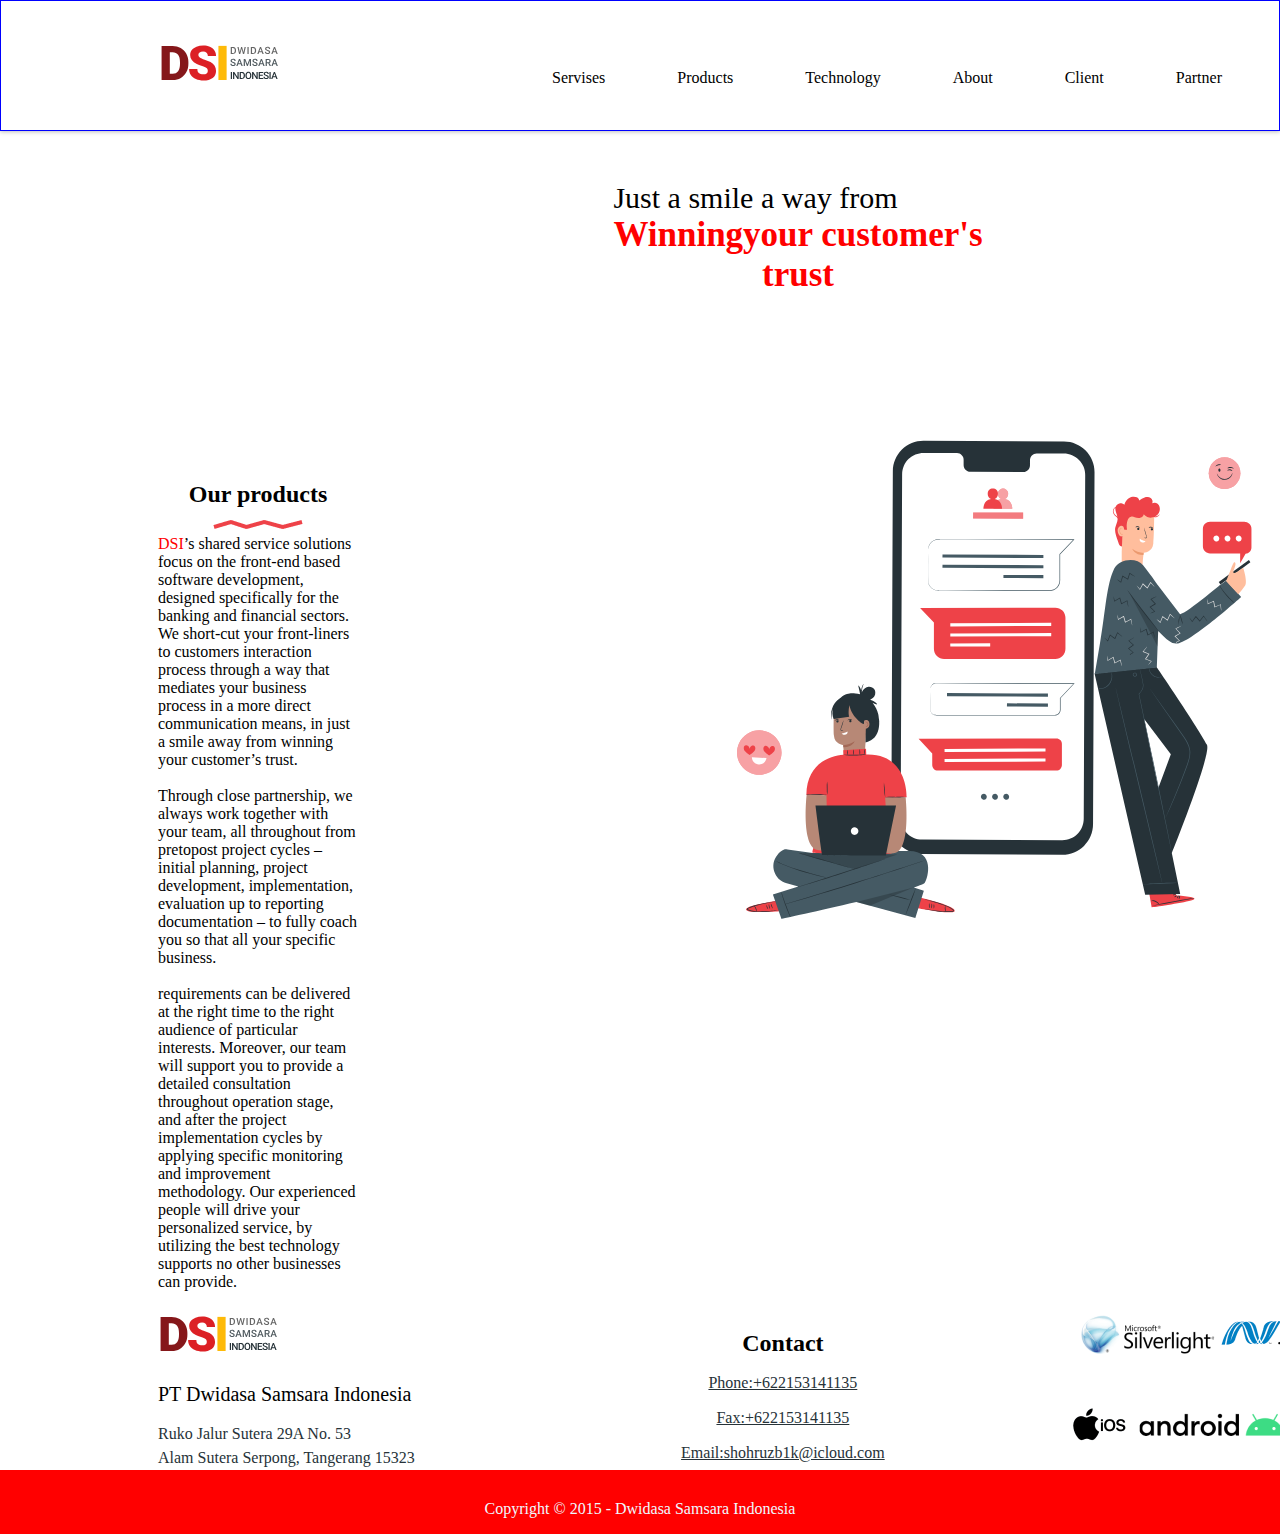
<file: servisec-links/_services.html>
<!DOCTYPE html>
<html>
<head>
    <meta charset="UTF-8">
    <meta name="viewport" content="width=device-width, initial-scale=1.0">
    <title>Services</title>
    <link rel="stylesheet" href="../style/main.css">
</head>
<body>
 <!--header_start-->
 <header class="header">
    <div class="container">
        <div class="header-row">
            <div class="header-logo">
                <svg width="119" height="56" viewBox="0 0 119 56" fill="none" xmlns="http://www.w3.org/2000/svg">
                    <path d="M2.57812 44V9.875H13.5703C16.5859 9.875 19.2969 10.5625 21.7031 11.9375C24.1094 13.2969 25.9844 15.2266 27.3281 17.7266C28.6875 20.2109 29.375 23 29.3906 26.0938V27.6641C29.3906 30.7891 28.7266 33.5938 27.3984 36.0781C26.0859 38.5469 24.2266 40.4844 21.8203 41.8906C19.4297 43.2812 16.7578 43.9844 13.8047 44H2.57812ZM10.8047 16.2266V37.6719H13.6641C16.0234 37.6719 17.8359 36.8359 19.1016 35.1641C20.3672 33.4766 21 30.9766 21 27.6641V26.1875C21 22.8906 20.3672 20.4062 19.1016 18.7344C17.8359 17.0625 15.9922 16.2266 13.5703 16.2266H10.8047Z" fill="#85171A"/>
                    <path d="M48.8109 34.9297C48.8109 33.7266 48.3813 32.7891 47.5219 32.1172C46.6781 31.4453 45.1859 30.75 43.0453 30.0312C40.9047 29.3125 39.1547 28.6172 37.7953 27.9453C33.3734 25.7734 31.1625 22.7891 31.1625 18.9922C31.1625 17.1016 31.7094 15.4375 32.8031 14C33.9125 12.5469 35.475 11.4219 37.4906 10.625C39.5063 9.8125 41.7719 9.40625 44.2875 9.40625C46.7406 9.40625 48.9359 9.84375 50.8734 10.7188C52.8266 11.5937 54.3422 12.8438 55.4203 14.4688C56.4984 16.0781 57.0375 17.9219 57.0375 20H48.8344C48.8344 18.6094 48.4047 17.5312 47.5453 16.7656C46.7016 16 45.5531 15.6172 44.1 15.6172C42.6313 15.6172 41.4672 15.9453 40.6078 16.6016C39.7641 17.2422 39.3422 18.0625 39.3422 19.0625C39.3422 19.9375 39.8109 20.7344 40.7484 21.4531C41.6859 22.1562 43.3344 22.8906 45.6938 23.6562C48.0531 24.4062 49.9906 25.2188 51.5063 26.0938C55.1938 28.2188 57.0375 31.1484 57.0375 34.8828C57.0375 37.8672 55.9125 40.2109 53.6625 41.9141C51.4125 43.6172 48.3266 44.4688 44.4047 44.4688C41.6391 44.4688 39.1313 43.9766 36.8813 42.9922C34.6469 41.9922 32.9594 40.6328 31.8188 38.9141C30.6938 37.1797 30.1313 35.1875 30.1313 32.9375H38.3813C38.3813 34.7656 38.85 36.1172 39.7875 36.9922C40.7406 37.8516 42.2797 38.2812 44.4047 38.2812C45.7641 38.2812 46.8344 37.9922 47.6156 37.4141C48.4125 36.8203 48.8109 35.9922 48.8109 34.9297Z" fill="#DC2025"/>
                    <path d="M67.6219 44H59.4188V9.875H67.6219V44Z" fill="#FEBA08"/>
                    <path d="M71.7227 18V10.8906H73.8223C74.4505 10.8906 75.0072 11.0306 75.4922 11.3105C75.9805 11.5905 76.3581 11.9876 76.625 12.502C76.8919 13.0163 77.0254 13.6055 77.0254 14.2695V14.626C77.0254 15.2998 76.8903 15.8923 76.6201 16.4033C76.3532 16.9144 75.9707 17.3083 75.4727 17.585C74.9779 17.8617 74.4098 18 73.7686 18H71.7227ZM72.958 11.8867V17.0137H73.7637C74.4115 17.0137 74.9079 16.8118 75.2529 16.4082C75.6012 16.0013 75.7786 15.4186 75.7852 14.6602V14.2646C75.7852 13.4932 75.6175 12.904 75.2822 12.4971C74.9469 12.0902 74.4603 11.8867 73.8223 11.8867H72.958ZM84.482 16.2422L85.5758 10.8906H86.8014L85.1607 18H83.9791L82.6266 12.8096L81.2447 18H80.0582L78.4176 10.8906H79.6432L80.7467 16.2324L82.1041 10.8906H83.1393L84.482 16.2422ZM89.6584 18H88.4279V10.8906H89.6584V18ZM91.827 18V10.8906H93.9266C94.5548 10.8906 95.1115 11.0306 95.5965 11.3105C96.0848 11.5905 96.4624 11.9876 96.7293 12.502C96.9962 13.0163 97.1297 13.6055 97.1297 14.2695V14.626C97.1297 15.2998 96.9946 15.8923 96.7244 16.4033C96.4575 16.9144 96.075 17.3083 95.577 17.585C95.0822 17.8617 94.5141 18 93.8729 18H91.827ZM93.0623 11.8867V17.0137H93.868C94.5158 17.0137 95.0122 16.8118 95.3572 16.4082C95.7055 16.0013 95.8829 15.4186 95.8895 14.6602V14.2646C95.8895 13.4932 95.7218 12.904 95.3865 12.4971C95.0512 12.0902 94.5646 11.8867 93.9266 11.8867H93.0623ZM102.882 16.3447H100.128L99.5521 18H98.268L100.954 10.8906H102.062L104.752 18H103.463L102.882 16.3447ZM100.475 15.3486H102.536L101.505 12.3994L100.475 15.3486ZM109.929 16.1689C109.929 15.8564 109.818 15.6156 109.597 15.4463C109.379 15.277 108.983 15.1061 108.41 14.9336C107.837 14.7611 107.382 14.569 107.043 14.3574C106.395 13.9505 106.071 13.4199 106.071 12.7656C106.071 12.1927 106.304 11.7207 106.77 11.3496C107.238 10.9785 107.845 10.793 108.591 10.793C109.086 10.793 109.527 10.8841 109.914 11.0664C110.301 11.2487 110.606 11.5091 110.827 11.8477C111.049 12.1829 111.159 12.5557 111.159 12.9658H109.929C109.929 12.5947 109.812 12.305 109.577 12.0967C109.346 11.8851 109.014 11.7793 108.581 11.7793C108.177 11.7793 107.863 11.8656 107.639 12.0381C107.417 12.2106 107.307 12.4515 107.307 12.7607C107.307 13.0212 107.427 13.2393 107.668 13.415C107.909 13.5876 108.306 13.7568 108.859 13.9229C109.413 14.0856 109.857 14.2728 110.192 14.4844C110.528 14.6927 110.773 14.9336 110.93 15.207C111.086 15.4772 111.164 15.7946 111.164 16.1592C111.164 16.7516 110.936 17.2236 110.48 17.5752C110.028 17.9235 109.413 18.0977 108.635 18.0977C108.12 18.0977 107.647 18.0033 107.214 17.8145C106.784 17.6224 106.449 17.3587 106.208 17.0234C105.97 16.6882 105.852 16.2975 105.852 15.8516H107.087C107.087 16.2552 107.22 16.5677 107.487 16.7891C107.754 17.0104 108.137 17.1211 108.635 17.1211C109.064 17.1211 109.387 17.0348 109.602 16.8623C109.82 16.6865 109.929 16.4554 109.929 16.1689ZM116.878 16.3447H114.124L113.547 18H112.263L114.949 10.8906H116.057L118.748 18H117.459L116.878 16.3447ZM114.47 15.3486H116.531L115.501 12.3994L114.47 15.3486Z" fill="black" fill-opacity="0.6"/>
                    <path d="M75.4385 28.1689C75.4385 27.8564 75.3278 27.6156 75.1064 27.4463C74.8883 27.277 74.4928 27.1061 73.9199 26.9336C73.347 26.7611 72.8913 26.569 72.5527 26.3574C71.9049 25.9505 71.5811 25.4199 71.5811 24.7656C71.5811 24.1927 71.8138 23.7207 72.2793 23.3496C72.748 22.9785 73.3551 22.793 74.1006 22.793C74.5954 22.793 75.0365 22.8841 75.4238 23.0664C75.8112 23.2487 76.1156 23.5091 76.3369 23.8477C76.5583 24.1829 76.6689 24.5557 76.6689 24.9658H75.4385C75.4385 24.5947 75.3213 24.305 75.0869 24.0967C74.8558 23.8851 74.5238 23.7793 74.0908 23.7793C73.6872 23.7793 73.373 23.8656 73.1484 24.0381C72.9271 24.2106 72.8164 24.4515 72.8164 24.7607C72.8164 25.0212 72.9368 25.2393 73.1777 25.415C73.4186 25.5876 73.8158 25.7568 74.3691 25.9229C74.9225 26.0856 75.3669 26.2728 75.7021 26.4844C76.0374 26.6927 76.2832 26.9336 76.4395 27.207C76.5957 27.4772 76.6738 27.7946 76.6738 28.1592C76.6738 28.7516 76.446 29.2236 75.9902 29.5752C75.5378 29.9235 74.9225 30.0977 74.1445 30.0977C73.6302 30.0977 73.1566 30.0033 72.7236 29.8145C72.2939 29.6224 71.9587 29.3587 71.7178 29.0234C71.4801 28.6882 71.3613 28.2975 71.3613 27.8516H72.5967C72.5967 28.2552 72.7301 28.5677 72.9971 28.7891C73.264 29.0104 73.6465 29.1211 74.1445 29.1211C74.5742 29.1211 74.8965 29.0348 75.1113 28.8623C75.3294 28.6865 75.4385 28.4554 75.4385 28.1689ZM81.8873 28.3447H79.1334L78.5572 30H77.273L79.9586 22.8906H81.067L83.7574 30H82.4684L81.8873 28.3447ZM79.4801 27.3486H81.5406L80.5104 24.3994L79.4801 27.3486ZM86.3195 22.8906L88.3703 28.3398L90.4162 22.8906H92.0129V30H90.7824V27.6562L90.9045 24.5215L88.8049 30H87.9211L85.8264 24.5264L85.9484 27.6562V30H84.718V22.8906H86.3195ZM97.3436 28.1689C97.3436 27.8564 97.2329 27.6156 97.0115 27.4463C96.7934 27.277 96.3979 27.1061 95.825 26.9336C95.2521 26.7611 94.7964 26.569 94.4578 26.3574C93.81 25.9505 93.4861 25.4199 93.4861 24.7656C93.4861 24.1927 93.7189 23.7207 94.1844 23.3496C94.6531 22.9785 95.2602 22.793 96.0057 22.793C96.5005 22.793 96.9415 22.8841 97.3289 23.0664C97.7163 23.2487 98.0206 23.5091 98.242 23.8477C98.4633 24.1829 98.574 24.5557 98.574 24.9658H97.3436C97.3436 24.5947 97.2264 24.305 96.992 24.0967C96.7609 23.8851 96.4288 23.7793 95.9959 23.7793C95.5923 23.7793 95.2781 23.8656 95.0535 24.0381C94.8322 24.2106 94.7215 24.4515 94.7215 24.7607C94.7215 25.0212 94.8419 25.2393 95.0828 25.415C95.3237 25.5876 95.7208 25.7568 96.2742 25.9229C96.8276 26.0856 97.2719 26.2728 97.6072 26.4844C97.9425 26.6927 98.1883 26.9336 98.3445 27.207C98.5008 27.4772 98.5789 27.7946 98.5789 28.1592C98.5789 28.7516 98.351 29.2236 97.8953 29.5752C97.4428 29.9235 96.8276 30.0977 96.0496 30.0977C95.5353 30.0977 95.0617 30.0033 94.6287 29.8145C94.199 29.6224 93.8637 29.3587 93.6229 29.0234C93.3852 28.6882 93.2664 28.2975 93.2664 27.8516H94.5018C94.5018 28.2552 94.6352 28.5677 94.9021 28.7891C95.1691 29.0104 95.5516 29.1211 96.0496 29.1211C96.4793 29.1211 96.8016 29.0348 97.0164 28.8623C97.2345 28.6865 97.3436 28.4554 97.3436 28.1689ZM103.792 28.3447H101.038L100.462 30H99.1781L101.864 22.8906H102.972L105.663 30H104.373L103.792 28.3447ZM101.385 27.3486H103.446L102.415 24.3994L101.385 27.3486ZM109.235 27.2607H107.858V30H106.623V22.8906H109.123C109.943 22.8906 110.576 23.0745 111.022 23.4424C111.468 23.8102 111.691 24.3424 111.691 25.0391C111.691 25.5143 111.576 25.9131 111.345 26.2354C111.117 26.5544 110.798 26.8001 110.388 26.9727L111.984 29.9365V30H110.661L109.235 27.2607ZM107.858 26.2695H109.128C109.545 26.2695 109.87 26.1654 110.104 25.957C110.339 25.7454 110.456 25.4574 110.456 25.0928C110.456 24.7119 110.347 24.4173 110.129 24.209C109.914 24.0007 109.592 23.8932 109.162 23.8867H107.858V26.2695ZM116.993 28.3447H114.239L113.663 30H112.379L115.064 22.8906H116.172L118.863 30H117.574L116.993 28.3447ZM114.586 27.3486H116.646L115.616 24.3994L114.586 27.3486Z" fill="#263238" fill-opacity="0.8"/>
                    <path d="M73.0264 43H71.7959V35.8906H73.0264V43ZM79.6846 43H78.4492L75.2803 37.9561V43H74.0449V35.8906H75.2803L78.459 40.9541V35.8906H79.6846V43ZM80.6445 43V35.8906H82.7441C83.3724 35.8906 83.929 36.0306 84.4141 36.3105C84.9023 36.5905 85.2799 36.9876 85.5469 37.502C85.8138 38.0163 85.9473 38.6055 85.9473 39.2695V39.626C85.9473 40.2998 85.8122 40.8923 85.542 41.4033C85.2751 41.9144 84.8926 42.3083 84.3945 42.585C83.8997 42.8617 83.3317 43 82.6904 43H80.6445ZM81.8799 36.8867V42.0137H82.6855C83.3333 42.0137 83.8298 41.8118 84.1748 41.4082C84.5231 41.0013 84.7005 40.4186 84.707 39.6602V39.2646C84.707 38.4932 84.5394 37.904 84.2041 37.4971C83.8688 37.0902 83.3822 36.8867 82.7441 36.8867H81.8799ZM92.3516 39.6309C92.3516 40.3275 92.2311 40.9395 91.9902 41.4668C91.7493 41.9909 91.4043 42.3945 90.9551 42.6777C90.5091 42.9577 89.9948 43.0977 89.4121 43.0977C88.8359 43.0977 88.3216 42.9577 87.8691 42.6777C87.4199 42.3945 87.0716 41.9925 86.8242 41.4717C86.5801 40.9508 86.4564 40.3503 86.4531 39.6699V39.2695C86.4531 38.5762 86.5752 37.9642 86.8193 37.4336C87.0667 36.903 87.4134 36.4977 87.8594 36.2178C88.3086 35.9346 88.8229 35.793 89.4023 35.793C89.9818 35.793 90.4945 35.9329 90.9404 36.2129C91.3896 36.4896 91.7363 36.89 91.9805 37.4141C92.2246 37.9349 92.3483 38.542 92.3516 39.2354V39.6309ZM91.1162 39.2598C91.1162 38.472 90.9665 37.8682 90.667 37.4482C90.3708 37.0283 89.9492 36.8184 89.4023 36.8184C88.8685 36.8184 88.4502 37.0283 88.1475 37.4482C87.848 37.8649 87.695 38.4557 87.6885 39.2207V39.6309C87.6885 40.4121 87.8398 41.016 88.1426 41.4424C88.4486 41.8688 88.8717 42.082 89.4121 42.082C89.959 42.082 90.3789 41.8737 90.6719 41.457C90.9681 41.0404 91.1162 40.4316 91.1162 39.6309V39.2598ZM98.7217 43H97.4863L94.3174 37.9561V43H93.082V35.8906H94.3174L97.4961 40.9541V35.8906H98.7217V43ZM103.837 39.8262H100.917V42.0137H104.33V43H99.6816V35.8906H104.296V36.8867H100.917V38.8496H103.837V39.8262ZM108.552 41.1689C108.552 40.8564 108.441 40.6156 108.22 40.4463C108.002 40.277 107.606 40.1061 107.033 39.9336C106.46 39.7611 106.005 39.569 105.666 39.3574C105.018 38.9505 104.694 38.4199 104.694 37.7656C104.694 37.1927 104.927 36.7207 105.393 36.3496C105.861 35.9785 106.468 35.793 107.214 35.793C107.709 35.793 108.15 35.8841 108.537 36.0664C108.924 36.2487 109.229 36.5091 109.45 36.8477C109.672 37.1829 109.782 37.5557 109.782 37.9658H108.552C108.552 37.5947 108.435 37.305 108.2 37.0967C107.969 36.8851 107.637 36.7793 107.204 36.7793C106.8 36.7793 106.486 36.8656 106.262 37.0381C106.04 37.2106 105.93 37.4515 105.93 37.7607C105.93 38.0212 106.05 38.2393 106.291 38.415C106.532 38.5876 106.929 38.7568 107.482 38.9229C108.036 39.0856 108.48 39.2728 108.815 39.4844C109.151 39.6927 109.396 39.9336 109.553 40.207C109.709 40.4772 109.787 40.7946 109.787 41.1592C109.787 41.7516 109.559 42.2236 109.104 42.5752C108.651 42.9235 108.036 43.0977 107.258 43.0977C106.743 43.0977 106.27 43.0033 105.837 42.8145C105.407 42.6224 105.072 42.3587 104.831 42.0234C104.593 41.6882 104.475 41.2975 104.475 40.8516H105.71C105.71 41.2552 105.843 41.5677 106.11 41.7891C106.377 42.0104 106.76 42.1211 107.258 42.1211C107.688 42.1211 108.01 42.0348 108.225 41.8623C108.443 41.6865 108.552 41.4554 108.552 41.1689ZM111.675 43H110.444V35.8906H111.675V43ZM116.761 41.3447H114.007L113.431 43H112.146L114.832 35.8906H115.94L118.631 43H117.342L116.761 41.3447ZM114.354 40.3486H116.414L115.384 37.3994L114.354 40.3486Z" fill="#263238"/>
                    </svg>
            </div>
             <main class="header-links">
                <a href="../index.html"class="header-link" active>Servises</a>
                <a href="./_product.html"class="header-link">Products</a>
                <a href="../servisec-links/_technology.html"class="header-link">Technology</a>
                <a href="../servisec-links/_about.html"class="header-link">About</a>
                <a href="./_client.html"class="header-link">Client</a>
                <a href="./_partner.html"class="header-link">Partner</a>

             </main>
             <main class="header-menus">
                <a href="" class="header-home">
                    <svg width="20" height="19" viewBox="0 0 20 19" fill="none" xmlns="http://www.w3.org/2000/svg">
                        <path fill-rule="evenodd" clip-rule="evenodd" d="M2 9.58579H0L9.29289 0.292893C9.68342 -0.0976315 10.3166 -0.0976306 10.7071 0.292894L20 9.58579H18V17.5858C18 18.1381 17.5523 18.5858 17 18.5858H3C2.44772 18.5858 2 18.1381 2 17.5858V9.58579ZM4 16.5858H8V11.5858H12V16.5858H16V8.41421L10 2.41421L4 8.41421V16.5858Z" fill="#1F2E35" fill-opacity="0.8"/>
                        </svg>
                        
                </a>
                <a href="" class="header-home">
                    <svg width="20" height="16" viewBox="0 0 20 16" fill="none" xmlns="http://www.w3.org/2000/svg">
                        <path fill-rule="evenodd" clip-rule="evenodd" d="M0 2C0 0.895431 0.895431 0 2 0H18C19.1046 0 20 0.895431 20 2V14C20 15.1046 19.1046 16 18 16H2C0.895431 16 0 15.1046 0 14V2ZM18 3.8685V14H2V3.86851L10 9.20184L18 3.8685ZM17.1972 2H2.80279L10 6.79814L17.1972 2Z" fill="#1F2E35" fill-opacity="0.8"/>
                        </svg>
                </a>
                <a href="" class="header-home">
                    <svg width="16" height="16" viewBox="0 0 16 16" fill="none" xmlns="http://www.w3.org/2000/svg">
                        <path fill-rule="evenodd" clip-rule="evenodd" d="M6.59 5.17L1.41 0L0 1.41L5.17 6.58L6.59 5.17ZM10.5 0L12.54 2.04L0 14.59L1.41 16L13.96 3.46L16 5.5V0H10.5ZM9.42 10.82L10.83 9.41L13.96 12.54L16 10.5V16H10.5L12.55 13.95L9.42 10.82Z" fill="#1F2E35" fill-opacity="0.8"/>
                        </svg>
                </a>
               
             </main>
        </div>
    </div>
  </header>
<!--header_end-->
<!--title-start-->
<div class="title">
    <div class="container">
        <div class="title-row">
            <p class="title-one"> <span class="title-one-first">Just a smile a way  from </span><br><span class="title-one-red">Winningyour customer's</span><br> <span class="title-one-final">trust</span></p>
        </div>
    </div>
</div>
<!--title-end-->
<!--middle_start-->
    <section class="middlee">
        <div class="container">
            <div class="middlee-row">
                <div class="middlee-left">
                    <div class="middlee-title">
                        <p>Our products</p>
                        <div class="middlee-title-img">
                            <img src="../assets/icons/Line 1.png" alt="icons">
                        </div>
                    </div>
                    <div class="middlee-subtitle">
                        <p><span class="middlee-subtitle-red">DSI</span>’s shared service solutions focus on the front-end based software development, designed specifically for the banking and financial sectors. We short-cut your front-liners to customers interaction process through a way that mediates your business process in a more direct communication means, in just a smile away from winning your customer’s trust. <br><br> Through close partnership, we always work together with your team, all throughout from pretopost project cycles – initial planning, project development, implementation, evaluation up to reporting documentation – to fully coach you so that all your specific business. <br><br>requirements can be delivered at the right time to the right audience of particular interests. Moreover, our team will support you to provide a detailed consultation throughout operation stage, and after the project implementation cycles by applying specific monitoring and improvement methodology. Our experienced people will drive your personalized service, by utilizing the best technology supports no other businesses can provide.</p>
                    </div>
                </div>
                <div class="middlee-right">
                    <div class="middlee-right-img">
                        <svg width="543" height="549" viewBox="0 0 543 549" fill="none" xmlns="http://www.w3.org/2000/svg">
                            <path d="M325.289 484.777L184.803 484.116C180.785 484.1 176.81 483.292 173.104 481.74C169.398 480.187 166.035 477.919 163.206 475.067C160.377 472.214 158.137 468.831 156.616 465.113C155.094 461.394 154.32 457.412 154.338 453.394L155.836 101.194C155.883 93.084 159.145 85.324 164.907 79.6173C170.67 73.9107 178.461 70.7237 186.571 70.756L327.057 71.4039C335.172 71.4432 342.938 74.7025 348.651 80.4656C354.363 86.2287 357.554 94.0241 357.522 102.139L356.037 454.299C355.998 462.417 352.737 470.187 346.971 475.902C341.206 481.617 333.407 484.809 325.289 484.777Z" fill="#263238"/>
                            <path d="M326.855 83.525L299.616 83.4036C298.727 83.4176 297.85 83.607 297.035 83.9609C296.22 84.3148 295.483 84.8263 294.865 85.4659C294.248 86.1055 293.764 86.8607 293.439 87.6881C293.115 88.5156 292.957 89.3989 292.975 90.2875V95.2277C292.993 96.1163 292.835 96.9996 292.511 97.827C292.186 98.6545 291.702 99.4097 291.085 100.049C290.468 100.689 289.73 101.2 288.915 101.554C288.1 101.908 287.223 102.098 286.334 102.112L233.206 101.869C232.317 101.848 231.44 101.651 230.626 101.29C229.813 100.928 229.079 100.41 228.466 99.7637C227.854 99.1176 227.376 98.3567 227.059 97.525C226.742 96.6932 226.592 95.807 226.619 94.9173V89.977C226.646 89.0873 226.497 88.2011 226.18 87.3693C225.863 86.5376 225.385 85.7767 224.772 85.1306C224.16 84.4845 223.426 83.9659 222.613 83.6046C221.799 83.2433 220.922 83.0466 220.032 83.0256H210.449L186.652 82.9041C183.837 82.8917 181.048 83.4338 178.442 84.4995C175.837 85.5652 173.467 87.1337 171.468 89.1153C169.469 91.0969 167.879 93.4529 166.791 96.0488C165.702 98.6446 165.135 101.429 165.123 104.244L163.665 448.009C163.644 453.693 165.879 459.153 169.88 463.189C173.882 467.226 179.322 469.509 185.005 469.538L325.208 470.186C328.023 470.198 330.813 469.656 333.418 468.59C336.023 467.525 338.393 465.956 340.392 463.975C342.392 461.993 343.981 459.637 345.069 457.041C346.158 454.445 346.725 451.661 346.737 448.846L348.195 105.081C348.209 102.265 347.668 99.4727 346.604 96.8651C345.539 94.2574 343.971 91.885 341.989 89.8833C340.008 87.8816 337.651 86.2899 335.054 85.1989C332.458 84.108 329.671 83.5392 326.855 83.525Z" fill="white"/>
                            <path d="M249.795 426.777C249.795 427.359 249.623 427.927 249.299 428.411C248.976 428.895 248.516 429.272 247.979 429.495C247.441 429.718 246.849 429.776 246.279 429.663C245.708 429.549 245.184 429.269 244.772 428.857C244.36 428.446 244.08 427.921 243.967 427.351C243.853 426.78 243.911 426.188 244.134 425.651C244.357 425.113 244.734 424.653 245.218 424.33C245.702 424.007 246.271 423.834 246.853 423.834C247.632 423.838 248.378 424.149 248.929 424.7C249.481 425.251 249.792 425.997 249.795 426.777Z" fill="#455A64"/>
                            <path d="M260.971 426.777C260.971 427.359 260.799 427.927 260.475 428.411C260.152 428.895 259.692 429.272 259.155 429.495C258.617 429.718 258.025 429.776 257.455 429.663C256.884 429.549 256.36 429.269 255.948 428.857C255.537 428.446 255.256 427.921 255.143 427.351C255.029 426.78 255.087 426.188 255.31 425.651C255.533 425.113 255.91 424.653 256.394 424.33C256.878 424.007 257.447 423.834 258.029 423.834C258.808 423.838 259.554 424.149 260.105 424.7C260.657 425.251 260.968 425.997 260.971 426.777Z" fill="#455A64"/>
                            <path d="M272.148 426.777C272.148 427.359 271.975 427.927 271.652 428.411C271.329 428.895 270.869 429.272 270.331 429.495C269.794 429.718 269.202 429.776 268.631 429.663C268.06 429.549 267.536 429.269 267.125 428.857C266.713 428.446 266.433 427.921 266.319 427.351C266.206 426.78 266.264 426.188 266.487 425.651C266.709 425.113 267.087 424.653 267.57 424.33C268.054 424.007 268.623 423.834 269.205 423.834C269.985 423.838 270.731 424.149 271.282 424.7C271.833 425.251 272.144 425.997 272.148 426.777Z" fill="#455A64"/>
                            <path d="M191.241 179.428C191.241 179.428 191.241 179.185 191.241 178.685C191.344 176.727 192.036 174.845 193.225 173.286C194.21 171.944 195.514 170.868 197.018 170.155C198.937 169.302 201.042 168.953 203.133 169.142H228.671L336.654 169.358H337.45L336.897 169.939L323.062 184.489L323.156 184.26V208.354C323.253 209.959 323.135 211.571 322.805 213.145C322.391 214.723 321.609 216.18 320.524 217.397C319.46 218.612 318.13 219.563 316.637 220.178C315.151 220.762 313.561 221.033 311.966 220.974H267.909L208.91 220.853H202.701C200.714 221.005 198.72 220.647 196.91 219.813C195.264 219.018 193.857 217.801 192.833 216.286C191.809 214.771 191.204 213.012 191.079 211.188C191.079 204.439 191.079 198.757 191.079 194.046C191.079 189.335 191.079 185.718 191.147 183.248C191.147 182.019 191.147 181.088 191.147 180.426C191.147 179.765 191.147 179.468 191.147 179.468C191.147 179.468 191.147 179.792 191.147 180.426C191.147 181.061 191.147 182.019 191.147 183.248C191.147 185.745 191.147 189.389 191.147 194.046C191.147 198.703 191.147 204.507 191.241 211.161C191.37 212.911 191.961 214.596 192.952 216.045C193.942 217.493 195.299 218.654 196.883 219.408C198.631 220.207 200.556 220.542 202.471 220.38H208.91L267.977 220.313H302.855H312.007C313.509 220.374 315.008 220.121 316.407 219.57C317.803 218.995 319.05 218.109 320.052 216.979C321.058 215.842 321.78 214.482 322.157 213.01C322.476 211.494 322.589 209.941 322.495 208.394V184.138L322.589 184.044L336.438 169.493L336.694 170.074L228.711 169.615L210.57 169.52H203.16C201.115 169.319 199.053 169.639 197.167 170.451C195.686 171.135 194.397 172.174 193.414 173.475C192.687 174.425 192.129 175.493 191.768 176.634C191.506 177.547 191.33 178.482 191.241 179.428Z" fill="#455A64"/>
                            <path d="M306.392 188.066L205.468 187.594L205.482 184.489L306.392 184.962V188.066Z" fill="#455A64"/>
                            <path d="M306.392 198.271L205.468 197.798L205.482 194.694L306.392 195.166V198.271Z" fill="#455A64"/>
                            <path d="M266.452 204.907L266.437 208.011L306.363 208.206L306.378 205.102L266.452 204.907Z" fill="#455A64"/>
                            <path d="M328.448 247.781V278.826C328.448 281.519 327.379 284.103 325.475 286.008C323.572 287.914 320.99 288.986 318.297 288.99H207.074C204.379 288.99 201.794 287.919 199.887 286.013C197.981 284.107 196.911 281.522 196.911 278.826V252.6L183.075 238.049L318.243 237.631C319.581 237.623 320.906 237.881 322.144 238.388C323.382 238.895 324.507 239.641 325.456 240.584C326.404 241.528 327.156 242.649 327.67 243.884C328.183 245.119 328.448 246.443 328.448 247.781Z" fill="#EE4248"/>
                            <path d="M213.31 256.42L314.234 255.947L314.22 252.843L213.297 253.315L213.31 256.42Z" fill="white"/>
                            <path d="M213.31 266.624L314.234 266.152L314.22 263.061L213.297 263.52L213.31 266.624Z" fill="white"/>
                            <path d="M253.202 273.279L213.276 273.474L213.291 276.579L253.218 276.383L253.202 273.279Z" fill="white"/>
                            <path d="M267.909 128.959C268.888 128.532 269.718 127.825 270.295 126.926C270.871 126.028 271.169 124.978 271.149 123.911C271.185 123.218 271.079 122.525 270.838 121.874C270.598 121.223 270.227 120.628 269.749 120.125C269.271 119.622 268.696 119.221 268.058 118.947C267.421 118.674 266.734 118.532 266.04 118.532C265.346 118.532 264.659 118.674 264.022 118.947C263.384 119.221 262.809 119.622 262.331 120.125C261.853 120.628 261.482 121.223 261.242 121.874C261.001 122.525 260.895 123.218 260.931 123.911C260.904 124.987 261.2 126.046 261.779 126.952C262.359 127.859 263.196 128.572 264.184 128.999C256.315 130.187 256.666 138.745 256.666 138.745L275.279 138.826C275.279 138.826 275.711 130.147 267.909 128.959Z" fill="#EE4248"/>
                            <path opacity="0.5" d="M267.909 128.959C268.888 128.532 269.718 127.825 270.295 126.926C270.871 126.028 271.169 124.978 271.149 123.911C271.185 123.218 271.079 122.525 270.838 121.874C270.598 121.223 270.227 120.628 269.749 120.125C269.271 119.622 268.696 119.221 268.058 118.947C267.421 118.674 266.734 118.532 266.04 118.532C265.346 118.532 264.659 118.674 264.022 118.947C263.384 119.221 262.809 119.622 262.331 120.125C261.853 120.628 261.482 121.223 261.242 121.874C261.001 122.525 260.895 123.218 260.931 123.911C260.904 124.987 261.2 126.046 261.779 126.952C262.359 127.859 263.196 128.572 264.184 128.999C256.315 130.187 256.666 138.745 256.666 138.745L275.279 138.826C275.279 138.826 275.711 130.147 267.909 128.959Z" fill="white"/>
                            <path d="M257.691 128.959C258.666 128.525 259.493 127.817 260.071 126.92C260.649 126.023 260.952 124.977 260.944 123.911C260.996 123.208 260.901 122.502 260.667 121.837C260.433 121.172 260.065 120.562 259.585 120.046C259.105 119.53 258.523 119.118 257.877 118.836C257.231 118.555 256.534 118.41 255.829 118.41C255.124 118.41 254.426 118.555 253.78 118.836C253.134 119.118 252.553 119.53 252.073 120.046C251.593 120.562 251.224 121.172 250.99 121.837C250.756 122.502 250.662 123.208 250.713 123.911C250.686 124.987 250.982 126.046 251.561 126.952C252.141 127.859 252.978 128.572 253.966 128.999C246.097 130.187 246.448 138.745 246.448 138.745L265.061 138.826C265.061 138.826 265.493 130.147 257.691 128.959Z" fill="#EE4248"/>
                            <path d="M286.154 142.607L236.118 142.38L236.09 148.589L286.126 148.816L286.154 142.607Z" fill="#EE4248"/>
                            <path opacity="0.3" d="M286.154 142.607L236.118 142.38L236.09 148.589L286.126 148.816L286.154 142.607Z" fill="white"/>
                            <path d="M193.577 318.469C193.553 318.227 193.553 317.983 193.577 317.741C193.658 317.011 193.893 316.308 194.265 315.675C194.884 314.628 195.833 313.816 196.964 313.367C198.528 312.94 200.156 312.799 201.77 312.949H232.72L336.938 313.165H337.734L337.14 313.718L323.507 328.35L323.602 328.107V337.893C323.602 338.622 323.602 339.243 323.602 340.053C323.546 341.19 323.151 342.286 322.468 343.197C321.785 344.109 320.845 344.795 319.768 345.168C319.061 345.408 318.315 345.518 317.568 345.492H303.031H271.567L218.359 345.384H200.15C199.369 345.427 198.586 345.381 197.815 345.249C196.728 345.013 195.736 344.458 194.967 343.655C194.197 342.852 193.685 341.837 193.496 340.741C193.416 340.074 193.389 339.401 193.415 338.73C193.415 336.152 193.415 333.803 193.415 331.684C193.415 327.459 193.415 324.179 193.482 321.911C193.482 320.818 193.482 319.981 193.482 319.374C193.482 318.766 193.482 318.51 193.482 318.51C193.482 318.51 193.482 318.807 193.482 319.374C193.482 319.941 193.482 320.818 193.482 321.911C193.482 324.179 193.482 327.459 193.55 331.684C193.55 333.803 193.55 336.152 193.55 338.73C193.527 339.379 193.558 340.029 193.644 340.674C193.822 341.698 194.302 342.646 195.024 343.394C195.746 344.143 196.676 344.657 197.693 344.871C198.439 344.983 199.194 345.02 199.948 344.979H207.56H218.359L271.621 344.898H317.609C318.273 344.923 318.936 344.827 319.566 344.615C320.832 344.171 321.87 343.244 322.454 342.037C322.743 341.437 322.909 340.785 322.94 340.12C322.94 339.445 322.94 338.703 322.94 338.001V328.08L323.035 327.986L336.695 313.381L336.938 313.961L232.734 313.516L201.783 313.313C200.2 313.139 198.599 313.258 197.059 313.664C196.185 314.01 195.417 314.578 194.829 315.312C194.242 316.046 193.857 316.92 193.711 317.849C193.677 318.058 193.632 318.265 193.577 318.469Z" fill="#455A64"/>
                            <path d="M310.914 326.649L209.99 326.19L210.003 323.086L310.927 323.558L310.914 326.649Z" fill="#455A64"/>
                            <path d="M269.98 333.33L269.964 336.435L310.916 336.635L310.932 333.53L269.98 333.33Z" fill="#455A64"/>
                            <path d="M324.897 373.838V395.097C324.897 396.529 324.328 397.902 323.316 398.915C322.303 399.927 320.93 400.496 319.498 400.496H200.636C199.204 400.496 197.83 399.927 196.818 398.915C195.805 397.902 195.236 396.529 195.236 395.097V383.475L181.59 368.871L319.498 368.439C320.93 368.439 322.303 369.008 323.316 370.02C324.328 371.033 324.897 372.406 324.897 373.838Z" fill="#EE4248"/>
                            <path d="M207.574 382.018L308.498 381.559L308.484 378.454L207.56 378.927L207.574 382.018Z" fill="white"/>
                            <path d="M207.574 392.006L308.498 391.534L308.484 388.443L207.56 388.902L207.574 392.006Z" fill="white"/>
                            <path d="M487.574 118.984C496.319 118.984 503.407 111.895 503.407 103.151C503.407 94.4066 496.319 87.3179 487.574 87.3179C478.83 87.3179 471.741 94.4066 471.741 103.151C471.741 111.895 478.83 118.984 487.574 118.984Z" fill="#EE4248"/>
                            <path opacity="0.5" d="M487.574 118.984C496.319 118.984 503.407 111.895 503.407 103.151C503.407 94.4066 496.319 87.3179 487.574 87.3179C478.83 87.3179 471.741 94.4066 471.741 103.151C471.741 111.895 478.83 118.984 487.574 118.984Z" fill="white"/>
                            <path d="M482.324 98.6157C482.917 98.6157 483.457 99.2501 483.511 100.114C483.565 100.978 483.12 101.72 482.513 101.747C481.905 101.774 481.379 101.113 481.325 100.249C481.271 99.3851 481.716 98.6427 482.324 98.6157Z" fill="#263238"/>
                            <path d="M483.795 94.6338C483.795 94.8633 482.445 94.7958 481.095 95.3087C479.745 95.8216 478.652 96.6585 478.49 96.4965C478.328 96.3345 479.151 95.1467 480.825 94.5528C482.499 93.9589 483.862 94.4313 483.795 94.6338Z" fill="#263238"/>
                            <path d="M495.268 101.086C495.092 101.221 494.242 100.303 492.879 100.168C491.515 100.033 490.49 100.721 490.355 100.559C490.22 100.397 490.463 100.168 490.908 99.8575C491.524 99.4712 492.25 99.3003 492.973 99.3716C493.694 99.45 494.366 99.774 494.876 100.289C495.254 100.694 495.349 101.018 495.268 101.086Z" fill="#263238"/>
                            <path d="M496.631 98.4402C496.51 98.6292 495.281 97.9678 493.513 97.9138C491.745 97.8598 490.463 98.3997 490.355 98.1837C490.762 97.7644 491.264 97.4488 491.818 97.2633C492.372 97.0778 492.963 97.0277 493.54 97.1174C495.511 97.1849 496.766 98.2917 496.631 98.4402Z" fill="#263238"/>
                            <path d="M495.511 102.841C495.519 103.935 495.168 105.002 494.512 105.878C493.822 107.032 492.853 107.995 491.694 108.677C490.534 109.358 489.222 109.738 487.878 109.779C486.533 109.821 485.2 109.524 484.001 108.915C482.801 108.306 481.774 107.406 481.014 106.296C480.296 105.469 479.881 104.421 479.84 103.326C480.304 104.27 480.846 105.173 481.46 106.026C482.212 106.989 483.181 107.761 484.287 108.279C485.394 108.798 486.607 109.048 487.829 109.01C489.05 108.972 490.245 108.647 491.317 108.06C492.39 107.474 493.308 106.643 493.999 105.635C494.568 104.74 495.073 103.806 495.511 102.841Z" fill="#263238"/>
                            <path d="M44.5326 383.219C44.3971 387.621 42.9597 391.884 40.4019 395.469C37.8442 399.054 34.2809 401.8 30.1626 403.361C26.0442 404.921 21.5557 405.226 17.2645 404.235C12.9732 403.245 9.07178 401.005 6.05342 397.798C3.03506 394.591 1.03525 390.561 0.306795 386.218C-0.421661 381.875 0.15394 377.413 1.96083 373.396C3.76772 369.38 6.72478 365.99 10.4582 363.654C14.1917 361.318 18.5339 360.141 22.9359 360.272C25.8611 360.36 28.7403 361.023 31.4092 362.223C34.078 363.424 36.484 365.139 38.4897 367.27C40.4954 369.401 42.0614 371.906 43.0983 374.643C44.1352 377.38 44.6225 380.294 44.5326 383.219Z" fill="#EE4248"/>
                            <path opacity="0.5" d="M44.5326 383.219C44.3971 387.621 42.9597 391.884 40.4019 395.469C37.8442 399.054 34.2809 401.8 30.1626 403.361C26.0442 404.921 21.5557 405.226 17.2645 404.235C12.9732 403.245 9.07178 401.005 6.05342 397.798C3.03506 394.591 1.03525 390.561 0.306795 386.218C-0.421661 381.875 0.15394 377.413 1.96083 373.396C3.76772 369.38 6.72478 365.99 10.4582 363.654C14.1917 361.318 18.5339 360.141 22.9359 360.272C25.8611 360.36 28.7403 361.023 31.4092 362.223C34.078 363.424 36.484 365.139 38.4897 367.27C40.4954 369.401 42.0614 371.906 43.0983 374.643C44.1352 377.38 44.6225 380.294 44.5326 383.219Z" fill="white"/>
                            <path d="M17.8875 376.416C17.4937 375.902 16.915 375.563 16.2747 375.47C15.6344 375.376 14.9829 375.537 14.459 375.917C13.9521 376.258 13.5246 376.705 13.2055 377.227C12.8864 377.749 12.6833 378.333 12.6098 378.94C12.5531 378.321 12.3648 377.722 12.0575 377.182C11.7503 376.642 11.3311 376.173 10.8281 375.809C10.3223 375.403 9.68 375.208 9.0342 375.263C8.38841 375.318 7.78862 375.62 7.35912 376.106C6.88765 376.787 6.68566 377.619 6.7922 378.441C6.83765 379.265 7.10335 380.062 7.56159 380.749C8.93233 382.463 10.6126 383.906 12.5153 385.001C14.391 384.009 16.0553 382.661 17.4151 381.032C17.9112 380.374 18.2233 379.596 18.3194 378.778C18.4765 377.964 18.3223 377.121 17.8875 376.416Z" fill="#EE4248"/>
                            <path d="M37.4868 376.969C37.0931 376.455 36.5132 376.116 35.8719 376.025C35.2307 375.934 34.5794 376.099 34.0583 376.483C33.5476 376.821 33.1173 377.267 32.7977 377.79C32.4782 378.312 32.2773 378.898 32.2091 379.507C32.1524 378.888 31.9641 378.289 31.6568 377.749C31.3495 377.208 30.9303 376.74 30.4273 376.376C29.9229 375.967 29.2798 375.77 28.633 375.825C27.9863 375.88 27.386 376.184 26.9584 376.672C26.4845 377.353 26.2823 378.186 26.3915 379.008C26.4302 379.833 26.6965 380.632 27.1609 381.316C28.5316 383.03 30.2119 384.473 32.1146 385.568C33.9845 384.567 35.6472 383.22 37.0143 381.599C37.5109 380.937 37.823 380.154 37.9187 379.332C38.0731 378.518 37.9191 377.676 37.4868 376.969Z" fill="#EE4248"/>
                            <path d="M29.4957 388.024C29.2765 389.867 28.3677 391.558 26.9523 392.758C25.5368 393.957 23.7196 394.577 21.866 394.491C20.0124 394.406 18.26 393.622 16.9609 392.297C15.6619 390.972 14.9128 389.204 14.864 387.349L29.4957 388.024Z" fill="white"/>
                            <path d="M439.184 525.527L436.485 511.273L410.906 515.809L414.618 537.176L416.224 537C423.365 536.15 452.345 531.723 456.799 529.388C461.834 526.783 439.184 525.527 439.184 525.527Z" fill="#EE4248"/>
                            <path d="M457.271 527.97C457.271 528.213 447.823 530.17 435.999 532.344C424.175 534.517 414.618 536.083 414.578 535.84C414.537 535.597 424.026 533.653 435.837 531.48C447.647 529.307 457.19 527.741 457.271 527.97Z" fill="#263238"/>
                            <path d="M440.17 528.335C439.94 528.254 439.981 527.471 440.399 526.634C440.818 525.797 441.398 525.284 441.6 525.406C441.803 525.527 441.6 526.229 441.182 527.012C440.764 527.795 440.399 528.429 440.17 528.335Z" fill="#263238"/>
                            <path d="M441.978 528.996C441.735 528.996 441.695 528.092 441.978 527.106C442.261 526.121 442.882 525.473 443.098 525.581C443.314 525.689 443.098 526.486 442.815 527.39C442.531 528.294 442.221 529.037 441.978 528.996Z" fill="#263238"/>
                            <path d="M422.177 534.328C422.082 534.422 421.637 534.112 420.962 533.586C420.126 532.889 419.221 532.278 418.262 531.763C417.393 531.287 416.419 531.037 415.428 531.034C414.631 531.034 414.146 531.291 414.078 531.169C414.011 531.048 414.429 530.643 415.347 530.413C416.534 530.177 417.766 530.363 418.829 530.94C419.855 531.492 420.771 532.228 421.529 533.113C422.015 533.734 422.298 534.247 422.177 534.328Z" fill="#263238"/>
                            <path d="M439.724 525.635C439.886 525.811 439.535 526.391 438.86 526.796C438.185 527.201 437.51 527.228 437.429 526.999C437.348 526.769 437.821 526.391 438.415 526.027C439.009 525.662 439.589 525.473 439.724 525.635Z" fill="#263238"/>
                            <path d="M439.103 524.353C439.103 524.596 438.523 524.92 437.659 525.095C436.795 525.271 436.08 525.203 436.053 524.96C436.026 524.717 436.673 524.393 437.483 524.231C438.293 524.069 439.036 524.123 439.103 524.353Z" fill="#263238"/>
                            <path d="M469.959 374.823C462.036 358.828 419.572 296.954 419.572 296.954L396.909 299.329V299.194L371.546 301.975L357.562 303.514L408.193 524.65L443.207 524.015L434.784 483.103C440.575 468.593 474.346 383.678 469.959 374.823ZM433.839 384.366L421.327 417.962L407.154 349.123L433.839 384.366Z" fill="#263238"/>
                            <path d="M405.75 194.815C405.426 192.507 406.668 182.91 406.668 182.91C406.668 182.91 415.482 182.262 416.305 173.569C417.128 164.877 417.223 144.751 417.223 144.751L401.471 136.41L383.424 149.179L378.754 161.327L384.909 176.418L384.72 181.412V192.844L405.75 194.815Z" fill="#FFBE9D"/>
                            <path d="M416.049 159.329C416.043 159.551 415.972 159.767 415.844 159.948C415.715 160.129 415.536 160.269 415.329 160.348C415.121 160.427 414.895 160.443 414.678 160.393C414.462 160.344 414.265 160.231 414.113 160.069C413.961 159.908 413.86 159.704 413.824 159.485C413.787 159.266 413.817 159.041 413.908 158.839C414 158.636 414.15 158.466 414.339 158.349C414.528 158.232 414.747 158.174 414.969 158.182C415.115 158.185 415.26 158.218 415.394 158.278C415.527 158.337 415.648 158.423 415.749 158.53C415.849 158.637 415.927 158.762 415.979 158.899C416.03 159.037 416.054 159.183 416.049 159.329Z" fill="#263238"/>
                            <path d="M416.13 158.155C415.981 158.303 415.171 157.574 413.983 157.467C412.796 157.359 411.864 157.912 411.743 157.75C411.621 157.588 411.837 157.413 412.242 157.156C412.785 156.829 413.42 156.687 414.051 156.751C414.678 156.804 415.27 157.06 415.738 157.48C416.089 157.817 416.197 158.101 416.13 158.155Z" fill="#263238"/>
                            <path d="M401.93 157.966C402.109 158.097 402.245 158.278 402.321 158.486C402.397 158.694 402.409 158.92 402.357 159.135C402.305 159.35 402.19 159.545 402.026 159.695C401.863 159.845 401.659 159.943 401.44 159.977C401.221 160.011 400.997 159.98 400.796 159.886C400.595 159.793 400.427 159.642 400.311 159.453C400.196 159.263 400.14 159.044 400.149 158.823C400.159 158.601 400.233 158.388 400.364 158.209C400.451 158.09 400.56 157.99 400.686 157.913C400.812 157.837 400.951 157.786 401.097 157.763C401.242 157.741 401.391 157.747 401.534 157.782C401.676 157.816 401.811 157.879 401.93 157.966Z" fill="#263238"/>
                            <path d="M402.807 157.736C402.659 157.871 401.862 157.143 400.661 157.048C399.46 156.954 398.542 157.493 398.42 157.318C398.299 157.143 398.515 156.994 398.92 156.738C399.463 156.409 400.097 156.263 400.729 156.319C401.361 156.376 401.958 156.636 402.429 157.062C402.78 157.386 402.888 157.669 402.807 157.736Z" fill="#263238"/>
                            <path d="M406.816 168.022C407.463 167.878 408.125 167.814 408.787 167.833C409.098 167.833 409.395 167.833 409.475 167.576C409.516 167.241 409.465 166.9 409.327 166.591C409.098 165.795 408.855 164.958 408.585 164.08C407.883 161.941 407.342 159.753 406.965 157.534C407.266 158.123 407.501 158.743 407.667 159.383C408.045 160.544 408.544 162.15 409.017 163.945C409.26 164.823 409.502 165.673 409.718 166.47C409.889 166.871 409.918 167.319 409.799 167.738C409.751 167.843 409.678 167.935 409.586 168.006C409.494 168.076 409.387 168.123 409.273 168.143C409.098 168.169 408.921 168.169 408.747 168.143C408.101 168.179 407.453 168.139 406.816 168.022Z" fill="#263238"/>
                            <path d="M402.821 169.021C401.619 168.184 406.101 171.14 408.557 171.207C408.098 171.812 407.447 172.242 406.711 172.426C405.974 172.61 405.197 172.537 404.508 172.22C402.011 171.045 402.821 169.021 402.821 169.021Z" fill="white"/>
                            <path d="M406.668 182.91C402.532 182.605 398.571 181.125 395.248 178.645C395.248 178.645 397.651 185.124 406.411 185.043L406.668 182.91Z" fill="#EB996E"/>
                            <path d="M385.935 163.757C385.935 163.757 385.813 163.851 385.597 163.972C385.293 164.115 384.947 164.139 384.626 164.04C384.127 163.767 383.711 163.364 383.422 162.875C383.132 162.386 382.979 161.828 382.979 161.259C382.918 160.624 383.001 159.983 383.222 159.383C383.278 159.148 383.39 158.93 383.551 158.749C383.711 158.567 383.913 158.428 384.14 158.344C384.284 158.293 384.442 158.295 384.585 158.349C384.729 158.403 384.848 158.507 384.922 158.641C385.03 158.843 384.99 159.005 385.03 159.005C385.071 159.005 385.192 158.87 385.111 158.573C385.059 158.392 384.944 158.234 384.787 158.128C384.682 158.055 384.564 158.004 384.438 157.979C384.313 157.953 384.184 157.954 384.059 157.979C383.758 158.058 383.482 158.212 383.258 158.427C383.033 158.642 382.868 158.911 382.776 159.208C382.5 159.873 382.389 160.596 382.452 161.313C382.46 161.977 382.663 162.624 383.034 163.173C383.406 163.722 383.931 164.151 384.545 164.404C384.746 164.451 384.955 164.451 385.156 164.404C385.358 164.358 385.545 164.265 385.705 164.134C385.935 163.891 385.962 163.77 385.935 163.757Z" fill="#EB996E"/>
                            <path d="M419.477 146.196C419.001 146.355 418.507 146.451 418.006 146.479C419.647 145.618 420.995 144.288 421.88 142.659C422.526 141.534 422.867 140.259 422.867 138.961C422.867 137.663 422.526 136.388 421.88 135.262C421.183 134.174 420.11 133.38 418.865 133.031C417.621 132.683 416.292 132.804 415.131 133.373C415.578 132.444 415.672 131.385 415.397 130.391C415.121 129.398 414.494 128.539 413.633 127.974C412.737 127.443 411.733 127.12 410.696 127.028C409.659 126.937 408.614 127.08 407.639 127.447C405.696 128.196 403.875 129.234 402.24 130.525C402.118 129.826 401.83 129.168 401.4 128.604C400.97 128.04 400.411 127.588 399.77 127.285C398.481 126.687 397.038 126.503 395.64 126.759C393.609 127.107 391.734 128.07 390.269 129.519C388.803 130.967 387.818 132.831 387.447 134.858C386.809 134.204 386.015 133.726 385.139 133.468C384.263 133.211 383.336 133.183 382.447 133.388C381.557 133.593 380.735 134.023 380.06 134.637C379.385 135.252 378.879 136.029 378.592 136.896C378.598 136.959 378.598 137.022 378.592 137.085C377.783 137.436 377.103 138.03 376.648 138.785C376.264 139.43 376.028 140.152 375.956 140.898C375.883 141.645 375.977 142.398 376.23 143.105C376.747 144.492 377.692 145.679 378.929 146.493C379.403 146.826 379.822 147.231 380.171 147.694C380.438 148.098 380.601 148.562 380.644 149.044C380.522 151.959 379.037 154.713 378.309 157.574C377.31 161.543 379.51 166.956 380.779 170.843C382.047 174.73 382.493 176.242 384.963 176.553L385.341 166.105C382.641 168.319 379.037 160.706 381.4 157.669C383.762 154.632 386.272 155.671 386.704 157.588C386.872 158.325 387.083 159.05 387.339 159.761H390.038L389.741 157.48C389.741 157.48 389.188 147.343 394.034 146.682C395.299 146.413 396.618 146.656 397.705 147.357C399.266 147.985 400.958 148.222 402.632 148.045C404.359 148.045 406.681 146.074 406.681 144.36C407.67 145.513 408.923 146.411 410.332 146.978C411.742 147.544 413.268 147.762 414.78 147.613C415.562 147.531 416.329 147.345 417.061 147.06C417.974 147.313 418.942 147.289 419.842 146.992C420.768 146.691 421.579 146.111 422.163 145.332C422.595 144.724 422.676 144.266 422.595 144.225C421.706 145.094 420.644 145.766 419.477 146.196ZM379.253 145.872C378.154 145.107 377.315 144.024 376.851 142.767C376.632 142.158 376.546 141.509 376.6 140.864C376.653 140.219 376.845 139.593 377.161 139.028C377.445 138.487 377.857 138.023 378.363 137.679C377.904 140.743 379.901 143.847 380.428 147.046C380.103 146.611 379.727 146.217 379.307 145.872H379.253Z" fill="#EE4248"/>
                            <path d="M465.883 158.87V176.269C465.883 178.163 466.635 179.979 467.974 181.318C469.313 182.657 471.129 183.409 473.023 183.409H503.164V193.357L508.563 183.841C510.163 183.725 511.659 183.008 512.751 181.833C513.842 180.659 514.449 179.115 514.448 177.511V158.87C514.447 157.926 514.257 156.991 513.892 156.12C513.526 155.249 512.992 154.459 512.319 153.796C511.646 153.133 510.848 152.611 509.972 152.258C509.095 151.906 508.158 151.731 507.213 151.743H473.023C471.132 151.743 469.318 152.494 467.979 153.83C466.64 155.166 465.886 156.979 465.883 158.87Z" fill="#EE4248"/>
                            <path d="M482.283 168.494C482.283 169.076 482.11 169.645 481.787 170.129C481.464 170.613 481.004 170.99 480.466 171.213C479.929 171.436 479.337 171.494 478.766 171.38C478.195 171.267 477.671 170.986 477.26 170.575C476.848 170.163 476.568 169.639 476.454 169.068C476.341 168.498 476.399 167.906 476.622 167.368C476.844 166.831 477.222 166.371 477.705 166.048C478.189 165.724 478.758 165.552 479.34 165.552C480.121 165.552 480.869 165.862 481.421 166.414C481.973 166.965 482.283 167.714 482.283 168.494Z" fill="white"/>
                            <path d="M493.459 168.494C493.459 169.076 493.286 169.645 492.963 170.129C492.64 170.613 492.18 170.99 491.643 171.213C491.105 171.436 490.513 171.494 489.942 171.38C489.372 171.267 488.847 170.986 488.436 170.575C488.024 170.163 487.744 169.639 487.631 169.068C487.517 168.498 487.575 167.906 487.798 167.368C488.021 166.831 488.398 166.371 488.882 166.048C489.366 165.724 489.935 165.552 490.517 165.552C491.297 165.552 492.045 165.862 492.597 166.414C493.149 166.965 493.459 167.714 493.459 168.494Z" fill="white"/>
                            <path d="M504.635 168.494C504.635 169.076 504.463 169.645 504.139 170.129C503.816 170.613 503.357 170.99 502.819 171.213C502.281 171.436 501.69 171.494 501.119 171.38C500.548 171.267 500.024 170.986 499.612 170.575C499.201 170.163 498.92 169.639 498.807 169.068C498.693 168.498 498.752 167.906 498.974 167.368C499.197 166.831 499.574 166.371 500.058 166.048C500.542 165.724 501.111 165.552 501.693 165.552C502.473 165.552 503.222 165.862 503.774 166.414C504.325 166.965 504.635 167.714 504.635 168.494Z" fill="white"/>
                            <path d="M489.666 210.581C489.059 209.231 450.725 243.07 443.085 244.231L420.733 215.103C420.733 215.103 416.089 207.746 406.114 195.139C399.689 187.04 381.94 188.687 377.269 198.608C369.346 215.44 369.076 237.752 362.948 273.602L357.765 304.013C357.765 304.013 365.418 303.109 365.391 303.176L419.815 297.521L421.165 261.076C431.963 271.983 435.256 274.264 440.858 273.4C454.936 271.213 504.19 226.913 504.19 226.913C504.19 226.913 490.26 211.958 489.666 210.581Z" fill="#455A64"/>
                            <path d="M497.549 233.109C496.566 232.511 495.659 231.794 494.85 230.976C490.638 227.237 486.968 222.93 483.943 218.18C483.261 217.229 482.703 216.195 482.283 215.103C483.013 215.978 483.676 216.908 484.267 217.883C485.509 219.624 487.277 222 489.396 224.484C491.516 226.967 493.567 229.086 495.092 230.598C495.979 231.366 496.801 232.205 497.549 233.109Z" fill="#263238"/>
                            <path d="M440.912 255.772C441.143 251.858 441.832 247.985 442.963 244.231C442.749 248.147 442.061 252.022 440.912 255.772Z" fill="#263238"/>
                            <path d="M445.798 254.57C445.007 252.984 444.431 251.3 444.084 249.563C443.505 247.89 443.155 246.146 443.044 244.379C443.828 245.968 444.404 247.651 444.759 249.387C445.33 251.062 445.68 252.805 445.798 254.57Z" fill="#263238"/>
                            <path opacity="0.2" d="M392.265 222.837L420.597 276.396L421.232 260.509L392.265 222.837Z" fill="black"/>
                            <path d="M390.429 220.232C390.924 220.733 391.376 221.275 391.779 221.851L395.154 226.373C398.002 230.207 401.984 235.457 406.451 241.221L417.925 255.92L421.367 260.401C421.81 260.933 422.208 261.502 422.554 262.102C422.064 261.631 421.612 261.121 421.205 260.577C420.273 259.443 419.058 257.985 417.587 256.231C414.564 252.532 410.42 247.403 405.952 241.653C401.484 235.903 397.556 230.585 394.803 226.684C393.453 224.727 392.333 223.134 391.604 222.013C391.159 221.456 390.766 220.86 390.429 220.232Z" fill="#263238"/>
                            <path d="M391.321 236.969C391.09 236.447 390.922 235.898 390.821 235.336C390.551 234.27 390.2 232.744 389.782 230.868L390.2 231.071L384.626 234.081L384.248 234.283L384.126 233.865C383.924 233.136 383.708 232.366 383.478 231.583L382.506 228.087L383.006 228.29L377.512 231.381L377.175 231.57V231.192C376.855 229.527 376.666 227.839 376.608 226.144C377.096 227.769 377.457 229.43 377.688 231.111L377.296 230.922L382.695 227.696L383.073 227.467L383.195 227.899C383.505 229.019 383.843 230.193 384.18 231.394C384.41 232.177 384.626 232.947 384.828 233.676L384.329 233.473L389.957 230.544L390.295 230.355L390.362 230.733C390.713 232.609 390.997 234.162 391.159 235.241C391.285 235.808 391.34 236.389 391.321 236.969Z" fill="#263238"/>
                            <path d="M397.975 206.693C397.437 206.487 396.928 206.21 396.463 205.87C395.532 205.29 394.222 204.439 392.63 203.386L393.062 203.238C392.495 205.033 391.86 207.085 391.172 209.285L391.037 209.703L390.659 209.487L388.607 208.286L385.476 206.45L385.975 206.248L384.18 212.295L384.072 212.659L383.775 212.43C382.39 211.451 381.081 210.368 379.861 209.19C381.336 210.026 382.748 210.969 384.085 212.011L383.681 212.146C384.153 210.365 384.706 208.313 385.314 206.072L385.435 205.64L385.813 205.87L388.958 207.679L391.01 208.88L390.51 209.069L392.481 203.035L392.616 202.671L392.927 202.887C394.479 203.994 395.748 204.912 396.625 205.586C397.119 205.898 397.572 206.27 397.975 206.693Z" fill="#263238"/>
                            <path d="M417.857 217.1C417.383 216.774 416.952 216.388 416.575 215.953C415.792 215.184 414.685 214.063 413.363 212.686H413.822C412.877 214.32 411.797 216.169 410.65 218.18L410.434 218.545L410.11 218.248L408.368 216.641L405.669 214.171L406.209 214.077C405.075 216.115 404.036 217.964 403.131 219.57L402.942 219.908L402.699 219.624C401.564 218.354 400.527 217.001 399.595 215.575C400.853 216.711 402.026 217.938 403.104 219.246H402.672L405.601 213.672L405.817 213.28L406.141 213.577L408.841 216.047L410.569 217.667H410.042L413.309 212.268L413.511 211.944L413.768 212.227C415.117 213.577 416.089 214.819 416.791 215.656C417.212 216.085 417.571 216.572 417.857 217.1Z" fill="#E0E0E0"/>
                            <path d="M470.283 251.182C470.283 251.182 469.824 250.75 469.149 249.9C468.474 249.05 467.516 247.794 466.382 246.256H466.841L463.008 251.304L462.738 251.641L462.468 251.317L460.929 249.495L458.621 246.715H459.161L455.422 251.776L455.192 252.087L454.99 251.776C454.025 250.384 453.163 248.922 452.412 247.403C453.518 248.673 454.524 250.027 455.422 251.452H454.99C456.056 249.954 457.271 248.213 458.607 246.296L458.864 245.945L459.147 246.283L461.482 249.063L463.008 250.885H462.468L466.396 245.918L466.639 245.608L466.855 245.918C467.948 247.498 468.825 248.793 469.433 249.711C469.769 250.169 470.054 250.663 470.283 251.182Z" fill="#263238"/>
                            <path d="M437.821 248.456C437.336 248.178 436.883 247.848 436.471 247.47C435.607 246.796 434.379 245.81 432.908 244.609L433.353 244.501L430.789 250.278L430.627 250.669L430.276 250.413L428.345 249.063L425.416 246.904L425.943 246.755C425.052 248.915 424.242 250.804 423.527 252.573L423.378 252.937L423.108 252.667C421.831 251.557 420.644 250.347 419.558 249.05C420.939 250.029 422.243 251.112 423.459 252.289L423.041 252.384C423.702 250.656 424.472 248.672 425.308 246.512L425.47 246.094L425.821 246.35L428.764 248.483L430.681 249.833L430.154 249.981L432.773 244.204L432.935 243.853L433.218 244.096C434.649 245.365 435.823 246.404 436.633 247.147C437.443 247.889 437.861 248.402 437.821 248.456Z" fill="#E0E0E0"/>
                            <path d="M484.267 240.83C484.083 240.288 483.966 239.726 483.916 239.156C483.754 238.062 483.538 236.456 483.295 234.62L483.7 234.85L477.869 237.361L477.478 237.523L477.397 237.104C477.262 236.348 477.113 235.565 476.965 234.769C476.735 233.527 476.519 232.339 476.317 231.192L476.789 231.435L471.053 234.081L470.702 234.229V233.851C470.536 232.165 470.504 230.467 470.607 228.776C470.942 230.44 471.146 232.128 471.215 233.824L470.85 233.595L476.533 230.895L476.924 230.693L477.005 231.138C477.221 232.285 477.451 233.473 477.68 234.701C477.829 235.511 477.964 236.294 478.098 237.037L477.626 236.78L483.498 234.391L483.862 234.243V234.62C484.038 236.524 484.173 238.089 484.24 239.183C484.311 239.729 484.32 240.281 484.267 240.83Z" fill="#E0E0E0"/>
                            <path d="M419.558 226.441C419.116 226.791 418.636 227.09 418.127 227.332C417.183 227.872 415.806 228.681 414.078 229.532L414.159 229.073L418.573 233.622L418.87 233.932L418.505 234.162L416.481 235.39L413.376 237.28V236.74L417.83 241.194L418.1 241.477L417.75 241.626C416.231 242.377 414.656 243.009 413.039 243.516C414.477 242.614 415.979 241.82 417.534 241.14L417.466 241.572L412.904 237.226L412.58 236.929L412.958 236.699L416.062 234.796L418.087 233.568V234.094C416.508 232.42 415.036 230.841 413.754 229.464L413.484 229.181L413.835 229.019C415.549 228.182 416.967 227.494 417.952 227.048C418.458 226.775 418.998 226.571 419.558 226.441Z" fill="#263238"/>
                            <path d="M444.327 255.772C443.885 256.139 443.4 256.452 442.883 256.703C441.938 257.243 440.561 258.053 438.833 258.89L438.901 258.444L443.328 262.993L443.625 263.29L443.261 263.52L441.236 264.761L438.118 266.638L438.185 266.111L442.64 270.565L442.91 270.835L442.559 270.984C441.037 271.732 439.462 272.368 437.848 272.887C439.312 271.987 440.842 271.197 442.424 270.525L442.343 270.957L437.794 266.611L437.47 266.3L437.848 266.071L440.939 264.181L442.977 262.939L442.91 263.479L438.577 258.849L438.307 258.566L438.644 258.404C440.359 257.553 441.776 256.879 442.775 256.42C443.262 256.137 443.784 255.92 444.327 255.772Z" fill="#E0E0E0"/>
                            <path d="M395.181 255.38C394.955 254.851 394.787 254.299 394.682 253.733C394.412 252.667 394.061 251.142 393.642 249.279L394.061 249.468L388.432 252.505L388.054 252.721L387.946 252.303C387.73 251.56 387.514 250.791 387.298 250.008C386.961 248.807 386.623 247.632 386.313 246.512L386.812 246.715L381.332 249.806L380.995 249.995V249.617C380.685 247.954 380.495 246.272 380.428 244.582C380.919 246.202 381.28 247.858 381.508 249.536L381.116 249.347L386.515 246.121L386.893 245.905L387.015 246.323C387.325 247.443 387.663 248.618 388.014 249.819L388.648 252.114L388.149 251.898L393.777 248.969L394.115 248.793L394.196 249.158C394.547 251.034 394.816 252.586 394.992 253.666C395.123 254.228 395.186 254.803 395.181 255.38Z" fill="#E0E0E0"/>
                            <path d="M417.668 268.122C417.439 267.594 417.272 267.042 417.169 266.476C416.899 265.409 416.548 263.884 416.13 262.021L416.548 262.21L410.987 265.247L410.609 265.463L410.488 265.045C410.272 264.302 410.056 263.533 409.84 262.764C409.502 261.549 409.178 260.374 408.854 259.254L409.354 259.457L403.874 262.548L403.536 262.737V262.372C403.226 260.705 403.037 259.018 402.969 257.324C403.459 258.944 403.82 260.601 404.049 262.278L403.658 262.102L409.057 258.876L409.435 258.647L409.556 259.079C409.88 260.199 410.204 261.36 410.555 262.561L411.189 264.856L410.704 264.64L416.319 261.711L416.67 261.535L416.737 261.9C417.088 263.776 417.358 265.328 417.533 266.408C417.655 266.971 417.7 267.547 417.668 268.122Z" fill="#263238"/>
                            <path d="M384.666 296.171C384.435 295.648 384.267 295.1 384.167 294.538C383.897 293.471 383.546 291.946 383.127 290.083L383.546 290.272L377.985 293.309L377.607 293.512L377.485 293.093C377.269 292.364 377.053 291.595 376.837 290.812L375.865 287.316L376.351 287.519L370.885 290.664L370.547 290.853V290.475C370.236 288.808 370.047 287.121 369.98 285.427C370.469 287.052 370.83 288.713 371.06 290.394L370.669 290.205L376.068 286.979L376.446 286.749L376.567 287.181C376.891 288.302 377.215 289.476 377.566 290.677L378.2 292.958L377.715 292.756L383.33 289.827L383.681 289.638L383.748 290.016C384.099 291.892 384.369 293.444 384.544 294.524C384.664 295.064 384.705 295.619 384.666 296.171Z" fill="#E0E0E0"/>
                            <path d="M385.314 266.732C384.802 266.47 384.326 266.143 383.897 265.76C383.019 265.112 381.778 264.14 380.293 262.939L380.738 262.831L378.295 268.689L378.133 269.081L377.782 268.824C377.148 268.392 376.5 267.92 375.838 267.474L372.896 265.355L373.409 265.207L371.06 271.051L370.912 271.402L370.642 271.146C369.358 270.04 368.153 268.845 367.038 267.569C368.438 268.525 369.76 269.59 370.993 270.754L370.574 270.862C371.209 269.135 371.924 267.137 372.774 264.964L372.923 264.545L373.287 264.802L376.284 266.88L378.214 268.23L377.701 268.365L380.252 262.561L380.414 262.21L380.698 262.453C382.142 263.708 383.33 264.734 384.14 265.477C384.579 265.848 384.973 266.269 385.314 266.732Z" fill="#263238"/>
                            <path d="M397.084 267.528C396.679 267.925 396.225 268.27 395.734 268.554C394.83 269.162 393.507 270.012 391.887 271.024V270.565L396.625 274.79L396.936 275.087L396.585 275.33L394.655 276.68L391.685 278.772V278.246L396.531 282.403L396.814 282.66L396.49 282.835C395.023 283.688 393.494 284.428 391.914 285.049C393.287 284.046 394.731 283.143 396.234 282.349V282.781L391.375 278.732L391.037 278.448L391.402 278.192L394.358 276.086L396.288 274.736V275.276L391.645 270.97L391.361 270.7L391.685 270.511C393.332 269.553 394.695 268.77 395.667 268.244C396.108 267.947 396.584 267.707 397.084 267.528Z" fill="#263238"/>
                            <path d="M410.029 276.734C409.776 277.249 409.458 277.73 409.084 278.165C408.436 279.056 407.477 280.297 406.303 281.809L406.195 281.364L412.08 283.726L412.472 283.874L412.229 284.239L410.879 286.196L408.8 289.179L408.638 288.653L414.51 290.92L414.874 291.069L414.618 291.339C413.537 292.645 412.354 293.863 411.081 294.983C412.033 293.582 413.084 292.251 414.226 291.001L414.334 291.42L408.409 289.3L407.99 289.152L408.247 288.788C408.895 287.829 409.597 286.83 410.298 285.791C410.771 285.13 411.216 284.441 411.648 283.847L411.797 284.36L405.979 281.89L405.628 281.742L405.871 281.445C407.099 279.973 408.112 278.745 408.841 277.962C409.57 277.179 410.029 276.693 410.029 276.734Z" fill="#E0E0E0"/>
                            <path d="M402.686 298.736C402.686 298.736 402.686 298.884 402.834 299.181C402.983 299.478 403.064 299.95 403.226 300.531C403.55 301.705 404.036 303.446 404.575 305.7C405.115 307.955 405.804 310.708 406.276 313.988C406.598 315.776 406.357 317.62 405.588 319.266C404.734 321.09 403.564 322.749 402.132 324.166V323.936C405.669 340.728 410.623 364.254 416.116 390.278C421.448 415.924 426.213 439.073 429.614 455.878C431.301 464.274 432.638 471.077 433.515 475.787C433.96 478.136 434.284 479.972 434.487 481.187C434.635 481.815 434.707 482.458 434.703 483.103C434.703 483.103 434.595 482.455 434.352 481.214C434.109 479.972 433.717 478.123 433.245 475.814C432.26 471.077 430.856 464.301 429.128 455.946C425.619 439.141 420.8 415.978 415.468 390.4C410.069 364.349 405.183 340.808 401.7 324.017V323.882L401.795 323.788C404.656 320.913 406.587 317.282 405.844 314.015C405.412 310.762 404.751 307.982 404.252 305.727C403.752 303.473 403.32 301.773 403.023 300.544L402.699 299.194C402.677 299.043 402.672 298.889 402.686 298.736Z" fill="#455A64"/>
                            <path d="M374.259 301.975C374.259 301.975 374.475 302.272 374.678 302.893C374.966 303.766 375.139 304.674 375.191 305.592C375.414 308.676 374.484 311.733 372.581 314.169C370.678 316.606 367.938 318.249 364.892 318.78C364.002 318.946 363.095 319 362.192 318.942C361.855 318.948 361.521 318.888 361.207 318.766C361.207 318.631 362.638 318.766 364.838 318.294C367.707 317.663 370.266 316.05 372.072 313.733C373.878 311.417 374.819 308.542 374.732 305.606C374.646 304.387 374.488 303.175 374.259 301.975Z" fill="#455A64"/>
                            <path d="M396.868 303.419C396.868 303.419 396.868 303.217 397.192 303.041C397.394 302.924 397.618 302.849 397.849 302.819C398.081 302.788 398.316 302.804 398.542 302.866C398.891 302.952 399.206 303.14 399.447 303.408C399.688 303.675 399.842 304.008 399.892 304.364C399.957 304.811 399.872 305.266 399.649 305.659C399.426 306.051 399.078 306.358 398.661 306.53C398.243 306.702 397.781 306.73 397.346 306.609C396.911 306.488 396.529 306.225 396.261 305.862C396.04 305.581 395.902 305.244 395.861 304.889C395.821 304.534 395.879 304.175 396.031 303.851C396.585 302.758 397.475 302.731 397.448 302.812C397.421 302.893 396.801 303.136 396.504 304.027C396.416 304.267 396.394 304.525 396.439 304.777C396.484 305.028 396.595 305.263 396.76 305.457C396.961 305.684 397.224 305.848 397.517 305.927C397.809 306.006 398.119 305.998 398.407 305.903C398.677 305.773 398.902 305.564 399.051 305.304C399.201 305.044 399.268 304.744 399.244 304.445C399.225 304.194 399.132 303.954 398.975 303.757C398.819 303.559 398.607 303.413 398.366 303.338C397.871 303.205 397.346 303.233 396.868 303.419Z" fill="#455A64"/>
                            <path d="M425.403 306.416C424.633 306.959 423.725 307.272 422.784 307.32C420.514 307.661 418.198 307.164 416.268 305.922C414.338 304.68 412.926 302.778 412.296 300.571C411.971 299.71 411.883 298.778 412.04 297.872C412.161 297.872 412.188 298.924 412.755 300.477C413.47 302.504 414.837 304.237 416.642 305.404C418.447 306.572 420.588 307.108 422.73 306.929C424.377 306.713 425.362 306.308 425.403 306.416Z" fill="#455A64"/>
                            <path d="M440.223 512.785C439.784 512.906 439.329 512.961 438.874 512.947L435.202 513.15L423.054 513.73L410.906 514.364L407.221 514.513C406.773 514.577 406.319 514.577 405.871 514.513C406.307 514.365 406.762 514.283 407.221 514.27C408.071 514.162 409.327 514.027 410.879 513.892C413.97 513.609 418.262 513.298 423.027 513.055C427.792 512.812 432.071 512.704 435.175 512.691C436.728 512.691 437.983 512.691 438.86 512.691C439.317 512.659 439.776 512.691 440.223 512.785Z" fill="#455A64"/>
                            <path d="M378.606 317.376C378.795 317.376 389.404 361.15 402.349 415.236C415.293 469.322 425.592 513.231 425.403 513.271C425.214 513.312 414.605 469.511 401.66 415.398C388.716 361.285 378.417 317.417 378.606 317.376Z" fill="#455A64"/>
                            <path d="M413.147 319.117C413.239 319.206 413.321 319.306 413.39 319.414L414.051 320.292L416.562 323.734L425.659 336.435L439.09 355.332L446.986 366.522C449.686 370.409 452.385 374.769 453.101 379.898C453.816 385.028 452.318 389.981 450.765 394.422C449.213 398.863 447.512 403.182 445.947 407.245C442.788 415.344 439.792 422.66 437.187 428.72C434.581 434.781 432.381 439.654 430.843 443.001L429.02 446.848L428.534 447.833C428.413 448.049 428.359 448.171 428.345 448.157C428.368 448.035 428.409 447.917 428.467 447.806C428.575 447.536 428.723 447.199 428.899 446.78L430.586 442.893C432.057 439.505 434.19 434.605 436.728 428.531C439.265 422.457 442.221 415.168 445.339 407.016C446.892 402.966 448.498 398.66 450.104 394.193C451.71 389.725 453.114 384.933 452.412 379.993C451.71 375.053 449.051 370.787 446.419 366.913L438.563 355.71L425.254 336.665L416.332 323.828L413.943 320.319C413.687 319.941 413.484 319.644 413.336 319.401C413.187 319.158 413.133 319.117 413.147 319.117Z" fill="#455A64"/>
                            <path d="M481.743 211.957L511.884 189.956L513.368 192.318L483.417 214.59L481.743 211.957Z" fill="#263238"/>
                            <path d="M489.194 211.283C489.194 211.283 493.243 200.754 494.148 198.514C495.052 196.273 496.591 192.372 497.171 192.291C497.752 192.21 499.871 192.534 497.104 199.229C494.337 205.924 500.357 201.834 500.357 201.834L506.161 197.677C506.161 197.677 510.75 211.391 508.145 215.521C506.094 218.612 503.792 221.529 501.261 224.241L489.194 211.283Z" fill="#FFBE9D"/>
                            <path d="M106.663 385.797C107.055 383.516 106.191 375.174 106.191 375.174C106.191 375.174 97.4442 374.243 96.9178 365.577C96.3914 356.911 96.9178 336.908 96.9178 336.908L112.845 329.119L130.393 342.388L127.693 385.756L106.663 385.797Z" fill="#B78876"/>
                            <path d="M99.334 351.404C99.334 351.698 99.4506 351.979 99.6581 352.187C99.8657 352.395 100.147 352.511 100.441 352.511C100.734 352.511 101.016 352.395 101.223 352.187C101.431 351.979 101.548 351.698 101.548 351.404C101.548 351.259 101.519 351.115 101.463 350.981C101.408 350.846 101.326 350.724 101.223 350.622C101.121 350.519 100.999 350.437 100.864 350.382C100.73 350.326 100.586 350.298 100.441 350.298C100.295 350.298 100.152 350.326 100.017 350.382C99.883 350.437 99.7609 350.519 99.6581 350.622C99.5554 350.724 99.4738 350.846 99.4182 350.981C99.3626 351.115 99.334 351.259 99.334 351.404Z" fill="#263238"/>
                            <path d="M97.7143 350.608C97.8492 350.743 98.6726 350.055 99.8604 349.987C101.048 349.92 101.953 350.5 102.088 350.338C102.223 350.176 101.993 350.001 101.602 349.731C101.074 349.385 100.449 349.219 99.8199 349.258C99.1903 349.301 98.5904 349.542 98.1057 349.947C97.7548 350.257 97.6333 350.54 97.7143 350.608Z" fill="#263238"/>
                            <path d="M113.358 352.309C113.97 352.309 114.465 351.813 114.465 351.202C114.465 350.591 113.97 350.095 113.358 350.095C112.747 350.095 112.251 350.591 112.251 351.202C112.251 351.813 112.747 352.309 113.358 352.309Z" fill="#263238"/>
                            <path d="M110.618 350.392C110.767 350.541 111.577 349.839 112.778 349.785C113.979 349.731 114.87 350.298 114.992 350.136C115.113 349.974 114.911 349.798 114.519 349.528C113.991 349.184 113.367 349.018 112.737 349.056C112.107 349.093 111.505 349.335 111.023 349.744C110.659 350.055 110.551 350.338 110.618 350.392Z" fill="#263238"/>
                            <path d="M106.515 360.367C105.876 360.201 105.218 360.119 104.557 360.124C104.26 360.124 103.964 360.056 103.896 359.841C103.859 359.506 103.92 359.169 104.072 358.869L104.881 356.399C105.655 354.298 106.264 352.141 106.704 349.947C105.796 351.992 105.034 354.098 104.422 356.25C104.139 357.114 103.883 357.951 103.64 358.734C103.454 359.125 103.411 359.569 103.518 359.989C103.564 360.096 103.634 360.191 103.723 360.266C103.812 360.341 103.918 360.394 104.031 360.421C104.201 360.446 104.374 360.446 104.544 360.421C105.201 360.482 105.862 360.464 106.515 360.367Z" fill="#263238"/>
                            <path d="M110.47 361.501C108.722 362.607 106.738 363.287 104.679 363.485C105.118 364.092 105.748 364.532 106.468 364.736C107.189 364.939 107.957 364.893 108.648 364.605C111.199 363.539 110.47 361.501 110.47 361.501Z" fill="white"/>
                            <path d="M106.191 375.174C110.313 375.002 114.299 373.653 117.678 371.287C117.678 371.287 115.073 377.658 106.38 377.307L106.191 375.174Z" fill="#A36957"/>
                            <path d="M141.879 348.813C141.879 348.813 145.416 368.803 128.53 372.407L129.029 348.327L141.879 348.813Z" fill="#263238"/>
                            <path d="M141.326 344.385C140.272 340.108 138.301 336.11 135.549 332.669C137.979 333.682 139.598 334.694 139.936 334.37C140.273 334.046 139.652 333.439 138.586 332.534C137.201 331.401 135.617 330.536 133.916 329.983L133.119 329.767C134.234 329.323 135.251 328.668 136.116 327.837C137.151 326.867 137.867 325.605 138.169 324.219C138.47 322.833 138.343 321.388 137.803 320.076C137.194 318.96 136.267 318.05 135.14 317.462C134.013 316.873 132.737 316.632 131.473 316.769C130.217 316.946 129.02 317.416 127.979 318.14C126.938 318.865 126.082 319.824 125.48 320.94C125.189 321.474 124.949 322.034 124.764 322.613C124.805 321.654 124.904 320.699 125.061 319.752C125.601 316.418 126.843 313.921 126.64 313.813C125.36 315.508 124.563 317.518 124.332 319.63C124.332 319.954 124.251 320.265 124.211 320.575C123.946 319.712 123.621 318.869 123.239 318.051C122.416 316.31 121.633 315.351 121.403 315.5C120.931 315.729 122.47 319.387 123.104 324.328C121.586 323.822 120.005 323.527 118.407 323.45C115.464 323.45 110.578 322.1 103.667 327.648C101.327 329.142 99.3044 331.082 97.7144 333.358C95.4305 336.7 94.1433 340.623 94.0025 344.669C93.9607 345.884 94.0376 347.1 94.2319 348.3C94.2732 348.743 94.3872 349.176 94.5694 349.582C94.7044 349.582 94.3129 347.706 94.5694 344.696C94.7212 342.464 95.2175 340.27 96.0407 338.19C95.0124 341.789 95.2409 345.631 96.6886 349.083L112.144 346.667C111.145 343.279 111.874 337.906 112.346 335.274C115.046 347.895 125.912 353.955 125.912 353.955L142.176 351.404C141.947 349.933 141.677 345.708 141.326 344.385Z" fill="#263238"/>
                            <path d="M178.742 537.702C179.241 537.945 219.114 545.801 217.643 540.402C216.172 535.003 179.093 526.526 179.093 526.526L178.742 537.702Z" fill="#EE4248"/>
                            <path d="M196.87 534.179C197.059 534.179 197.342 535.097 197.329 536.299C197.315 537.5 197.032 538.445 196.843 538.418C196.654 538.391 196.613 537.446 196.627 536.299C196.64 535.151 196.681 534.193 196.87 534.179Z" fill="#263238"/>
                            <path d="M194.751 533.451C194.926 533.451 195.277 534.517 195.142 535.921C195.007 537.324 194.508 538.35 194.332 538.283C194.157 538.215 194.332 537.162 194.44 535.853C194.548 534.544 194.548 533.478 194.751 533.451Z" fill="#263238"/>
                            <path d="M192.173 533.234C192.362 533.234 192.632 534.287 192.659 535.637C192.686 536.987 192.456 538.067 192.267 538.053C192.078 538.04 191.984 536.973 191.957 535.651C191.93 534.328 191.984 533.248 192.173 533.234Z" fill="#263238"/>
                            <path d="M187.313 529.334C187.522 529.323 187.732 529.346 187.934 529.401C188.339 529.401 188.933 529.59 189.689 529.766C191.214 530.09 193.414 530.616 196.1 531.358C198.786 532.101 201.972 533.032 205.454 534.22C207.196 534.814 209.045 535.421 210.854 536.218C212.814 537.008 214.616 538.147 216.172 539.579C216.414 539.773 216.612 540.017 216.752 540.294C216.838 540.49 216.851 540.711 216.789 540.916C216.727 541.121 216.595 541.298 216.415 541.414C215.895 541.684 215.312 541.81 214.727 541.779C213.688 541.86 212.662 541.9 211.663 541.927C209.652 541.927 207.709 541.927 205.859 541.779C202.174 541.549 198.881 541.09 196.127 540.658C193.374 540.226 191.16 539.795 189.635 539.484L187.88 539.12C187.67 539.091 187.465 539.032 187.273 538.944C188.079 538.971 188.883 539.061 189.675 539.214L196.195 540.159C198.894 540.537 202.242 540.942 205.9 541.144C207.736 541.239 209.652 541.293 211.65 541.239C212.635 541.239 213.661 541.171 214.673 541.09C215.138 541.117 215.601 541.029 216.023 540.834C216.145 540.739 216.158 540.685 216.118 540.564C216.005 540.381 215.864 540.217 215.699 540.078C214.2 538.706 212.467 537.614 210.584 536.852C208.775 536.069 206.939 535.502 205.184 534.827C201.715 533.626 198.557 532.627 195.898 531.831C193.239 531.034 191.052 530.481 189.554 530.022C188.793 529.842 188.044 529.612 187.313 529.334Z" fill="#263238"/>
                            <path d="M208.492 535.259C208.681 535.327 208.289 536.838 208.492 538.701C208.694 540.564 209.207 542.008 209.018 542.103C208.299 541.124 207.873 539.961 207.79 538.749C207.706 537.538 207.968 536.328 208.546 535.259H208.492Z" fill="#263238"/>
                            <path d="M46.9352 529.806C46.3818 529.806 6.14457 535.354 9.26259 539.876C12.3806 544.397 50.2287 540.429 50.2287 540.429L46.9352 529.806Z" fill="#EE4248"/>
                            <path d="M30.8728 539.052C30.7108 539.133 30.1304 538.323 29.7525 537.189C29.3745 536.056 29.388 535.084 29.523 535.084C29.658 535.084 30.0494 535.934 30.4139 537.028C30.7783 538.121 31.0483 538.958 30.8728 539.052Z" fill="#263238"/>
                            <path d="M33.1268 539.039C32.9648 539.133 32.2764 538.202 31.939 536.838C31.6015 535.475 31.75 534.328 31.939 534.328C32.128 534.328 32.3034 535.394 32.6274 536.663C32.9513 537.932 33.3023 538.944 33.1268 539.039Z" fill="#263238"/>
                            <path d="M35.6239 538.404C35.4485 538.485 34.8545 537.554 34.3821 536.285C33.9097 535.016 33.7747 533.923 33.9637 533.869C34.1527 533.815 34.5846 534.814 35.0435 536.042C35.5025 537.27 35.7994 538.323 35.6239 538.404Z" fill="#263238"/>
                            <path d="M41.5361 540.483C41.3417 540.559 41.1369 540.604 40.9287 540.618L39.147 540.847C37.5948 541.036 35.3541 541.252 32.5735 541.428C29.793 541.603 26.4725 541.752 22.7876 541.779C20.9383 541.779 19.0081 541.779 16.9835 541.657C14.874 541.565 12.8002 541.08 10.8689 540.226C10.5725 540.122 10.3012 539.956 10.0725 539.741C9.93878 539.577 9.86572 539.372 9.86572 539.16C9.86572 538.949 9.93878 538.744 10.0725 538.58C10.4699 538.148 10.9792 537.835 11.5438 537.675C12.5022 537.257 13.447 536.892 14.3919 536.528C16.2816 535.84 18.1443 535.273 19.926 534.773C23.4894 533.788 26.7559 533.154 29.496 532.668C32.2361 532.182 34.4767 531.858 36.0155 531.655L37.7972 531.426C38.0029 531.393 38.2125 531.393 38.4181 531.426C37.6458 531.663 36.856 531.839 36.056 531.952L29.5905 533.181C26.8909 533.734 23.6244 534.422 20.142 535.421C18.3737 535.934 16.538 536.501 14.7428 537.203C13.8115 537.567 12.8666 537.932 11.9217 538.337C11.4815 538.464 11.0786 538.695 10.7474 539.012C10.6664 539.147 10.6664 539.187 10.7474 539.295C10.9163 539.435 11.1081 539.545 11.3143 539.619C13.1731 540.422 15.1629 540.88 17.1859 540.969C19.1566 541.131 21.1003 541.117 22.936 541.131C26.6075 541.131 29.9144 541.05 32.695 540.942C35.4756 540.834 37.7162 540.672 39.2685 540.577C40.0214 540.496 40.779 540.464 41.5361 540.483Z" fill="#263238"/>
                            <path d="M19.5478 541.833C19.3318 541.833 19.2239 540.28 18.468 538.566C17.7121 536.852 16.7133 535.664 16.8617 535.529C17.0102 535.394 18.333 536.407 19.1159 538.229C19.7173 539.33 19.8719 540.621 19.5478 541.833Z" fill="#263238"/>
                            <path d="M171.696 480.957H151.22L75.6317 482.914L54.0351 480.12C50.6741 479.378 48.4604 479.067 47.745 479.297C44.8441 480.506 42.3019 482.439 40.3617 484.912C32.128 494.738 37.3112 509.883 49.7022 513.258L61.3374 516.416L35.8804 524.596L44.4785 549C44.4785 549 82.4886 540.78 119.351 532.101L178.337 548.055L186.841 520.668L176.839 517.415C183.115 515.498 187.084 513.986 187.637 513.069C191.349 507.318 197.923 480.579 171.602 480.984" fill="#455A64"/>
                            <path opacity="0.2" d="M176.515 517.51L132.674 535.664L119.419 532.074L176.515 517.51Z" fill="black"/>
                            <path opacity="0.2" d="M61.5264 483.009L117.651 499.085L160.398 484.507L61.5264 483.009Z" fill="black"/>
                            <path d="M53.5355 547.232C52.8188 546.122 52.2172 544.941 51.7403 543.709C50.7415 541.482 49.4457 538.31 48.1769 534.854C46.9081 531.399 45.8687 528.105 45.2073 525.784C44.7802 524.534 44.4772 523.246 44.303 521.937C44.8528 523.131 45.3043 524.368 45.6528 525.635C46.4356 527.943 47.529 531.129 48.7978 534.611C50.0666 538.094 51.2949 541.239 52.1722 543.506C52.7209 544.712 53.1767 545.957 53.5355 547.232Z" fill="#263238"/>
                            <path d="M188.839 490.055C188.729 490.121 188.611 490.171 188.488 490.203L187.435 490.595L183.385 492.025L168.416 497.114C155.715 501.353 138.141 507.089 118.663 513.204C99.1856 519.318 81.4763 524.65 68.6398 528.429L53.4142 532.83L49.2703 533.977L48.177 534.26C48.0545 534.299 47.9274 534.322 47.7991 534.328L48.1635 534.193L49.2298 533.842L53.2792 532.56L68.4374 527.943C81.2469 524.056 98.9156 518.643 118.38 512.529C137.844 506.414 155.445 500.759 168.173 496.642L183.264 491.769L187.381 490.419L188.447 490.095C188.575 490.063 188.707 490.049 188.839 490.055Z" fill="#263238"/>
                            <path d="M147.967 489.069C147.695 489.225 147.405 489.347 147.103 489.434L144.592 490.352C142.406 491.135 139.193 492.241 135.279 493.578C127.396 496.277 116.476 499.841 104.396 503.715C92.3151 507.589 81.3277 511.003 73.3505 513.406C69.3011 514.607 66.1291 515.552 63.902 516.187L61.3239 516.902C61.0229 516.991 60.7162 517.058 60.406 517.105C60.6844 516.958 60.9788 516.845 61.2834 516.767L63.821 515.93L73.2695 512.934L104.234 503.053L135.171 493.105L144.552 490.095L147.117 489.299C147.391 489.192 147.676 489.115 147.967 489.069Z" fill="#263238"/>
                            <path d="M117.367 498.99C117.367 499.179 104.774 495.751 89.3455 491.337C73.9174 486.923 61.4723 483.238 61.5263 483.009C61.5803 482.779 74.1198 486.248 89.5344 490.662C104.949 495.076 117.421 498.801 117.367 498.99Z" fill="#263238"/>
                            <path d="M178.661 518.805C177.278 523.361 175.665 527.843 173.829 532.236C170.981 539.579 168.524 545.464 168.349 545.396C169.728 540.844 171.341 536.366 173.181 531.979C176.029 524.636 178.486 518.738 178.661 518.805Z" fill="#263238"/>
                            <path d="M173.397 530.117C169.674 529.474 165.991 528.613 162.369 527.538C158.706 526.673 155.1 525.582 151.571 524.272C155.295 524.911 158.977 525.772 162.599 526.85C166.262 527.716 169.868 528.806 173.397 530.117Z" fill="#263238"/>
                            <path d="M89.4402 507.737C88.7331 507.652 88.0336 507.512 87.348 507.319L81.7059 505.969C76.9547 504.754 70.3812 503.107 63.2138 500.948C57.07 499.142 51.0506 496.937 45.1941 494.347C42.9669 493.321 41.1447 492.43 39.9839 491.769C39.338 491.465 38.7232 491.099 38.1482 490.676C38.8217 490.908 39.4761 491.192 40.1054 491.526C41.3472 492.106 43.1424 492.876 45.3966 493.888C51.2855 496.335 57.3006 498.466 63.4163 500.273C70.5702 502.432 77.1166 504.147 81.8409 505.483L87.4155 507.089C88.1104 507.237 88.7887 507.454 89.4402 507.737Z" fill="#263238"/>
                            <path d="M130.933 384.596H129.273L129.03 378.846L106.232 380.195C106.232 380.195 106.461 382.895 106.448 384.771C92.4098 386.121 69.9088 393.329 69.3689 424.927L87.3751 425.346C85.8498 439.843 86.0253 448.495 84.554 453.934C82.0434 462.924 74.0932 481.902 75.6859 482.86C77.2787 483.819 151.166 485.182 154.689 483.265C158.212 481.349 151.801 456.58 150.194 449.858C149.182 445.566 148.966 435.739 148.939 428.14L169.618 427.209C169.618 427.209 171.116 384.474 130.933 384.596Z" fill="#EE4248"/>
                            <path d="M129.151 384.366C128.062 384.688 126.938 384.878 125.804 384.933C123.711 385.176 120.823 385.406 117.624 385.473C114.425 385.541 111.536 385.473 109.444 385.284C108.307 385.265 107.175 385.121 106.07 384.852C107.194 384.719 108.329 384.696 109.458 384.785C111.55 384.785 114.425 384.785 117.556 384.785C120.688 384.785 123.617 384.569 125.655 384.461C126.815 384.317 127.985 384.285 129.151 384.366Z" fill="#263238"/>
                            <path d="M110.375 380.006C110.578 380.006 110.726 381.113 110.726 382.477C110.726 383.84 110.578 384.96 110.375 384.96C110.173 384.96 110.024 383.853 110.024 382.477C110.024 381.1 110.119 380.006 110.375 380.006Z" fill="#263238"/>
                            <path d="M116.409 379.574C116.598 379.574 116.787 380.789 116.827 382.274C116.951 383.183 116.858 384.108 116.557 384.974C116.355 384.974 116.166 383.759 116.125 382.274C115.998 381.365 116.095 380.438 116.409 379.574Z" fill="#263238"/>
                            <path d="M122.699 379.358C122.888 379.358 123.158 380.546 123.185 382.058C123.212 383.57 123.009 384.758 122.807 384.758C122.512 383.89 122.402 382.971 122.483 382.058C122.524 380.6 122.524 379.372 122.699 379.358Z" fill="#263238"/>
                            <path d="M127.261 379.143C127.464 379.143 127.599 380.33 127.788 381.775C127.977 383.219 128.125 384.407 127.936 384.474C127.747 384.542 127.275 383.381 127.099 381.869C126.924 380.357 127.072 379.129 127.261 379.143Z" fill="#263238"/>
                            <path d="M90.2229 425.008C89.8597 422.778 89.724 420.517 89.818 418.259C89.6749 416.006 89.7744 413.743 90.1149 411.51C90.4716 413.741 90.6072 416.002 90.5199 418.259C90.6456 420.513 90.5461 422.774 90.2229 425.008Z" fill="#263238"/>
                            <path d="M148.169 427.263C147.623 424.868 147.297 422.428 147.197 419.974C146.872 417.536 146.786 415.072 146.941 412.617C147.808 417.45 148.219 422.353 148.169 427.263Z" fill="#263238"/>
                            <path d="M90.2229 425.008C89.1939 425.145 88.1537 425.176 87.1184 425.103H79.681H72.2302C71.1993 425.177 70.1636 425.145 69.1392 425.008C70.1446 424.75 71.1785 424.618 72.2167 424.617C74.1199 424.468 76.7655 424.361 79.681 424.374C82.5966 424.388 85.2422 424.482 87.1454 424.63C88.1826 424.634 89.2156 424.761 90.2229 425.008Z" fill="#263238"/>
                            <path d="M169.577 427.262C165.922 427.618 162.247 427.735 158.576 427.613C154.901 427.735 151.222 427.618 147.562 427.262C151.222 426.915 154.901 426.798 158.576 426.912C162.247 426.798 165.921 426.915 169.577 427.262Z" fill="#263238"/>
                            <path d="M168.673 427.438C168.673 427.438 174.072 477.826 158.63 482.779C143.189 487.733 112.737 464.274 112.737 464.274L121.511 446.511C121.511 446.511 141.758 460.575 146.131 457.403C150.504 454.231 148.223 427.438 148.223 427.438H168.673Z" fill="#B78876"/>
                            <path d="M69.625 425.008C69.625 425.008 64.1314 474.883 79.5595 479.85C94.9876 484.818 125.452 461.331 125.452 461.331L116.665 443.568C116.665 443.568 96.2969 456.593 92.072 453.3C89.6289 451.383 89.5614 425.265 89.5614 425.265C82.3805 424.954 75.7261 424.644 69.625 425.008Z" fill="#B78876"/>
                            <path d="M159.062 435.402L148.817 485.614C148.817 485.614 85.8632 485.128 85.2153 484.939C84.5674 484.75 78.4663 435.402 78.4663 435.402H159.062Z" fill="#263238"/>
                            <path d="M113.844 460.845C113.792 461.602 113.97 462.356 114.352 463.01C114.735 463.665 115.306 464.189 115.99 464.514C116.675 464.84 117.442 464.953 118.191 464.837C118.94 464.721 119.637 464.383 120.192 463.866C120.746 463.349 121.132 462.678 121.3 461.939C121.468 461.199 121.41 460.427 121.133 459.721C120.856 459.015 120.373 458.409 119.747 457.982C119.121 457.554 118.381 457.324 117.623 457.322C116.656 457.293 115.717 457.647 115.009 458.306C114.301 458.966 113.883 459.879 113.844 460.845Z" fill="white"/>
                            <path d="M127.072 350.675C127.642 350.323 128.291 350.117 128.96 350.077C129.629 350.037 130.298 350.164 130.906 350.446C131.682 351.072 132.193 351.969 132.337 352.957C132.518 353.756 132.508 354.586 132.309 355.381C132.109 356.176 131.726 356.913 131.189 357.532C130.629 358.13 129.881 358.517 129.07 358.627C128.259 358.738 127.434 358.566 126.735 358.14" fill="#B78876"/>
                            <path d="M128.692 356.763C128.692 356.655 129.124 356.588 129.623 356.21C129.953 355.996 130.22 355.698 130.395 355.347C130.571 354.996 130.649 354.604 130.622 354.212C130.584 353.825 130.445 353.455 130.221 353.138C129.996 352.821 129.692 352.568 129.34 352.403C128.773 352.133 128.341 352.147 128.328 352.039C128.314 351.931 128.76 351.728 129.515 351.917C130.009 352.064 130.448 352.354 130.774 352.752C131.101 353.15 131.302 353.636 131.349 354.149C131.397 354.662 131.291 355.177 131.043 355.628C130.796 356.08 130.419 356.447 129.961 356.682C129.178 356.979 128.692 356.912 128.692 356.763Z" fill="#A36957"/>
                            </svg>
                            
                    </div>
                </div>
            </div>
        </div>
    </section>
<!--middle_end-->
  <!--footer_start-->
  <section class="footer">
    <div class="container">
        <div class="footer-row">
            <div class="footer-wrapper_one">
                <div class="footer-logo">
                    <svg width="119" height="56" viewBox="0 0 119 56" fill="none" xmlns="http://www.w3.org/2000/svg">
                        <path d="M2.57812 44V9.875H13.5703C16.5859 9.875 19.2969 10.5625 21.7031 11.9375C24.1094 13.2969 25.9844 15.2266 27.3281 17.7266C28.6875 20.2109 29.375 23 29.3906 26.0938V27.6641C29.3906 30.7891 28.7266 33.5938 27.3984 36.0781C26.0859 38.5469 24.2266 40.4844 21.8203 41.8906C19.4297 43.2812 16.7578 43.9844 13.8047 44H2.57812ZM10.8047 16.2266V37.6719H13.6641C16.0234 37.6719 17.8359 36.8359 19.1016 35.1641C20.3672 33.4766 21 30.9766 21 27.6641V26.1875C21 22.8906 20.3672 20.4062 19.1016 18.7344C17.8359 17.0625 15.9922 16.2266 13.5703 16.2266H10.8047Z" fill="#85171A"/>
                        <path d="M48.8109 34.9297C48.8109 33.7266 48.3813 32.7891 47.5219 32.1172C46.6781 31.4453 45.1859 30.75 43.0453 30.0312C40.9047 29.3125 39.1547 28.6172 37.7953 27.9453C33.3734 25.7734 31.1625 22.7891 31.1625 18.9922C31.1625 17.1016 31.7094 15.4375 32.8031 14C33.9125 12.5469 35.475 11.4219 37.4906 10.625C39.5063 9.8125 41.7719 9.40625 44.2875 9.40625C46.7406 9.40625 48.9359 9.84375 50.8734 10.7188C52.8266 11.5937 54.3422 12.8438 55.4203 14.4688C56.4984 16.0781 57.0375 17.9219 57.0375 20H48.8344C48.8344 18.6094 48.4047 17.5312 47.5453 16.7656C46.7016 16 45.5531 15.6172 44.1 15.6172C42.6313 15.6172 41.4672 15.9453 40.6078 16.6016C39.7641 17.2422 39.3422 18.0625 39.3422 19.0625C39.3422 19.9375 39.8109 20.7344 40.7484 21.4531C41.6859 22.1562 43.3344 22.8906 45.6938 23.6562C48.0531 24.4062 49.9906 25.2188 51.5063 26.0938C55.1938 28.2188 57.0375 31.1484 57.0375 34.8828C57.0375 37.8672 55.9125 40.2109 53.6625 41.9141C51.4125 43.6172 48.3266 44.4688 44.4047 44.4688C41.6391 44.4688 39.1313 43.9766 36.8813 42.9922C34.6469 41.9922 32.9594 40.6328 31.8188 38.9141C30.6938 37.1797 30.1313 35.1875 30.1313 32.9375H38.3813C38.3813 34.7656 38.85 36.1172 39.7875 36.9922C40.7406 37.8516 42.2797 38.2812 44.4047 38.2812C45.7641 38.2812 46.8344 37.9922 47.6156 37.4141C48.4125 36.8203 48.8109 35.9922 48.8109 34.9297Z" fill="#DC2025"/>
                        <path d="M67.6219 44H59.4188V9.875H67.6219V44Z" fill="#FEBA08"/>
                        <path d="M71.7227 18V10.8906H73.8223C74.4505 10.8906 75.0072 11.0306 75.4922 11.3105C75.9805 11.5905 76.3581 11.9876 76.625 12.502C76.8919 13.0163 77.0254 13.6055 77.0254 14.2695V14.626C77.0254 15.2998 76.8903 15.8923 76.6201 16.4033C76.3532 16.9144 75.9707 17.3083 75.4727 17.585C74.9779 17.8617 74.4098 18 73.7686 18H71.7227ZM72.958 11.8867V17.0137H73.7637C74.4115 17.0137 74.9079 16.8118 75.2529 16.4082C75.6012 16.0013 75.7786 15.4186 75.7852 14.6602V14.2646C75.7852 13.4932 75.6175 12.904 75.2822 12.4971C74.9469 12.0902 74.4603 11.8867 73.8223 11.8867H72.958ZM84.482 16.2422L85.5758 10.8906H86.8014L85.1607 18H83.9791L82.6266 12.8096L81.2447 18H80.0582L78.4176 10.8906H79.6432L80.7467 16.2324L82.1041 10.8906H83.1393L84.482 16.2422ZM89.6584 18H88.4279V10.8906H89.6584V18ZM91.827 18V10.8906H93.9266C94.5548 10.8906 95.1115 11.0306 95.5965 11.3105C96.0848 11.5905 96.4624 11.9876 96.7293 12.502C96.9962 13.0163 97.1297 13.6055 97.1297 14.2695V14.626C97.1297 15.2998 96.9946 15.8923 96.7244 16.4033C96.4575 16.9144 96.075 17.3083 95.577 17.585C95.0822 17.8617 94.5141 18 93.8729 18H91.827ZM93.0623 11.8867V17.0137H93.868C94.5158 17.0137 95.0122 16.8118 95.3572 16.4082C95.7055 16.0013 95.8829 15.4186 95.8895 14.6602V14.2646C95.8895 13.4932 95.7218 12.904 95.3865 12.4971C95.0512 12.0902 94.5646 11.8867 93.9266 11.8867H93.0623ZM102.882 16.3447H100.128L99.5521 18H98.268L100.954 10.8906H102.062L104.752 18H103.463L102.882 16.3447ZM100.475 15.3486H102.536L101.505 12.3994L100.475 15.3486ZM109.929 16.1689C109.929 15.8564 109.818 15.6156 109.597 15.4463C109.379 15.277 108.983 15.1061 108.41 14.9336C107.837 14.7611 107.382 14.569 107.043 14.3574C106.395 13.9505 106.071 13.4199 106.071 12.7656C106.071 12.1927 106.304 11.7207 106.77 11.3496C107.238 10.9785 107.845 10.793 108.591 10.793C109.086 10.793 109.527 10.8841 109.914 11.0664C110.301 11.2487 110.606 11.5091 110.827 11.8477C111.049 12.1829 111.159 12.5557 111.159 12.9658H109.929C109.929 12.5947 109.812 12.305 109.577 12.0967C109.346 11.8851 109.014 11.7793 108.581 11.7793C108.177 11.7793 107.863 11.8656 107.639 12.0381C107.417 12.2106 107.307 12.4515 107.307 12.7607C107.307 13.0212 107.427 13.2393 107.668 13.415C107.909 13.5876 108.306 13.7568 108.859 13.9229C109.413 14.0856 109.857 14.2728 110.192 14.4844C110.528 14.6927 110.773 14.9336 110.93 15.207C111.086 15.4772 111.164 15.7946 111.164 16.1592C111.164 16.7516 110.936 17.2236 110.48 17.5752C110.028 17.9235 109.413 18.0977 108.635 18.0977C108.12 18.0977 107.647 18.0033 107.214 17.8145C106.784 17.6224 106.449 17.3587 106.208 17.0234C105.97 16.6882 105.852 16.2975 105.852 15.8516H107.087C107.087 16.2552 107.22 16.5677 107.487 16.7891C107.754 17.0104 108.137 17.1211 108.635 17.1211C109.064 17.1211 109.387 17.0348 109.602 16.8623C109.82 16.6865 109.929 16.4554 109.929 16.1689ZM116.878 16.3447H114.124L113.547 18H112.263L114.949 10.8906H116.057L118.748 18H117.459L116.878 16.3447ZM114.47 15.3486H116.531L115.501 12.3994L114.47 15.3486Z" fill="black" fill-opacity="0.6"/>
                        <path d="M75.4385 28.1689C75.4385 27.8564 75.3278 27.6156 75.1064 27.4463C74.8883 27.277 74.4928 27.1061 73.9199 26.9336C73.347 26.7611 72.8913 26.569 72.5527 26.3574C71.9049 25.9505 71.5811 25.4199 71.5811 24.7656C71.5811 24.1927 71.8138 23.7207 72.2793 23.3496C72.748 22.9785 73.3551 22.793 74.1006 22.793C74.5954 22.793 75.0365 22.8841 75.4238 23.0664C75.8112 23.2487 76.1156 23.5091 76.3369 23.8477C76.5583 24.1829 76.6689 24.5557 76.6689 24.9658H75.4385C75.4385 24.5947 75.3213 24.305 75.0869 24.0967C74.8558 23.8851 74.5238 23.7793 74.0908 23.7793C73.6872 23.7793 73.373 23.8656 73.1484 24.0381C72.9271 24.2106 72.8164 24.4515 72.8164 24.7607C72.8164 25.0212 72.9368 25.2393 73.1777 25.415C73.4186 25.5876 73.8158 25.7568 74.3691 25.9229C74.9225 26.0856 75.3669 26.2728 75.7021 26.4844C76.0374 26.6927 76.2832 26.9336 76.4395 27.207C76.5957 27.4772 76.6738 27.7946 76.6738 28.1592C76.6738 28.7516 76.446 29.2236 75.9902 29.5752C75.5378 29.9235 74.9225 30.0977 74.1445 30.0977C73.6302 30.0977 73.1566 30.0033 72.7236 29.8145C72.2939 29.6224 71.9587 29.3587 71.7178 29.0234C71.4801 28.6882 71.3613 28.2975 71.3613 27.8516H72.5967C72.5967 28.2552 72.7301 28.5677 72.9971 28.7891C73.264 29.0104 73.6465 29.1211 74.1445 29.1211C74.5742 29.1211 74.8965 29.0348 75.1113 28.8623C75.3294 28.6865 75.4385 28.4554 75.4385 28.1689ZM81.8873 28.3447H79.1334L78.5572 30H77.273L79.9586 22.8906H81.067L83.7574 30H82.4684L81.8873 28.3447ZM79.4801 27.3486H81.5406L80.5104 24.3994L79.4801 27.3486ZM86.3195 22.8906L88.3703 28.3398L90.4162 22.8906H92.0129V30H90.7824V27.6562L90.9045 24.5215L88.8049 30H87.9211L85.8264 24.5264L85.9484 27.6562V30H84.718V22.8906H86.3195ZM97.3436 28.1689C97.3436 27.8564 97.2329 27.6156 97.0115 27.4463C96.7934 27.277 96.3979 27.1061 95.825 26.9336C95.2521 26.7611 94.7964 26.569 94.4578 26.3574C93.81 25.9505 93.4861 25.4199 93.4861 24.7656C93.4861 24.1927 93.7189 23.7207 94.1844 23.3496C94.6531 22.9785 95.2602 22.793 96.0057 22.793C96.5005 22.793 96.9415 22.8841 97.3289 23.0664C97.7163 23.2487 98.0206 23.5091 98.242 23.8477C98.4633 24.1829 98.574 24.5557 98.574 24.9658H97.3436C97.3436 24.5947 97.2264 24.305 96.992 24.0967C96.7609 23.8851 96.4288 23.7793 95.9959 23.7793C95.5923 23.7793 95.2781 23.8656 95.0535 24.0381C94.8322 24.2106 94.7215 24.4515 94.7215 24.7607C94.7215 25.0212 94.8419 25.2393 95.0828 25.415C95.3237 25.5876 95.7208 25.7568 96.2742 25.9229C96.8276 26.0856 97.2719 26.2728 97.6072 26.4844C97.9425 26.6927 98.1883 26.9336 98.3445 27.207C98.5008 27.4772 98.5789 27.7946 98.5789 28.1592C98.5789 28.7516 98.351 29.2236 97.8953 29.5752C97.4428 29.9235 96.8276 30.0977 96.0496 30.0977C95.5353 30.0977 95.0617 30.0033 94.6287 29.8145C94.199 29.6224 93.8637 29.3587 93.6229 29.0234C93.3852 28.6882 93.2664 28.2975 93.2664 27.8516H94.5018C94.5018 28.2552 94.6352 28.5677 94.9021 28.7891C95.1691 29.0104 95.5516 29.1211 96.0496 29.1211C96.4793 29.1211 96.8016 29.0348 97.0164 28.8623C97.2345 28.6865 97.3436 28.4554 97.3436 28.1689ZM103.792 28.3447H101.038L100.462 30H99.1781L101.864 22.8906H102.972L105.663 30H104.373L103.792 28.3447ZM101.385 27.3486H103.446L102.415 24.3994L101.385 27.3486ZM109.235 27.2607H107.858V30H106.623V22.8906H109.123C109.943 22.8906 110.576 23.0745 111.022 23.4424C111.468 23.8102 111.691 24.3424 111.691 25.0391C111.691 25.5143 111.576 25.9131 111.345 26.2354C111.117 26.5544 110.798 26.8001 110.388 26.9727L111.984 29.9365V30H110.661L109.235 27.2607ZM107.858 26.2695H109.128C109.545 26.2695 109.87 26.1654 110.104 25.957C110.339 25.7454 110.456 25.4574 110.456 25.0928C110.456 24.7119 110.347 24.4173 110.129 24.209C109.914 24.0007 109.592 23.8932 109.162 23.8867H107.858V26.2695ZM116.993 28.3447H114.239L113.663 30H112.379L115.064 22.8906H116.172L118.863 30H117.574L116.993 28.3447ZM114.586 27.3486H116.646L115.616 24.3994L114.586 27.3486Z" fill="#263238" fill-opacity="0.8"/>
                        <path d="M73.0264 43H71.7959V35.8906H73.0264V43ZM79.6846 43H78.4492L75.2803 37.9561V43H74.0449V35.8906H75.2803L78.459 40.9541V35.8906H79.6846V43ZM80.6445 43V35.8906H82.7441C83.3724 35.8906 83.929 36.0306 84.4141 36.3105C84.9023 36.5905 85.2799 36.9876 85.5469 37.502C85.8138 38.0163 85.9473 38.6055 85.9473 39.2695V39.626C85.9473 40.2998 85.8122 40.8923 85.542 41.4033C85.2751 41.9144 84.8926 42.3083 84.3945 42.585C83.8997 42.8617 83.3317 43 82.6904 43H80.6445ZM81.8799 36.8867V42.0137H82.6855C83.3333 42.0137 83.8298 41.8118 84.1748 41.4082C84.5231 41.0013 84.7005 40.4186 84.707 39.6602V39.2646C84.707 38.4932 84.5394 37.904 84.2041 37.4971C83.8688 37.0902 83.3822 36.8867 82.7441 36.8867H81.8799ZM92.3516 39.6309C92.3516 40.3275 92.2311 40.9395 91.9902 41.4668C91.7493 41.9909 91.4043 42.3945 90.9551 42.6777C90.5091 42.9577 89.9948 43.0977 89.4121 43.0977C88.8359 43.0977 88.3216 42.9577 87.8691 42.6777C87.4199 42.3945 87.0716 41.9925 86.8242 41.4717C86.5801 40.9508 86.4564 40.3503 86.4531 39.6699V39.2695C86.4531 38.5762 86.5752 37.9642 86.8193 37.4336C87.0667 36.903 87.4134 36.4977 87.8594 36.2178C88.3086 35.9346 88.8229 35.793 89.4023 35.793C89.9818 35.793 90.4945 35.9329 90.9404 36.2129C91.3896 36.4896 91.7363 36.89 91.9805 37.4141C92.2246 37.9349 92.3483 38.542 92.3516 39.2354V39.6309ZM91.1162 39.2598C91.1162 38.472 90.9665 37.8682 90.667 37.4482C90.3708 37.0283 89.9492 36.8184 89.4023 36.8184C88.8685 36.8184 88.4502 37.0283 88.1475 37.4482C87.848 37.8649 87.695 38.4557 87.6885 39.2207V39.6309C87.6885 40.4121 87.8398 41.016 88.1426 41.4424C88.4486 41.8688 88.8717 42.082 89.4121 42.082C89.959 42.082 90.3789 41.8737 90.6719 41.457C90.9681 41.0404 91.1162 40.4316 91.1162 39.6309V39.2598ZM98.7217 43H97.4863L94.3174 37.9561V43H93.082V35.8906H94.3174L97.4961 40.9541V35.8906H98.7217V43ZM103.837 39.8262H100.917V42.0137H104.33V43H99.6816V35.8906H104.296V36.8867H100.917V38.8496H103.837V39.8262ZM108.552 41.1689C108.552 40.8564 108.441 40.6156 108.22 40.4463C108.002 40.277 107.606 40.1061 107.033 39.9336C106.46 39.7611 106.005 39.569 105.666 39.3574C105.018 38.9505 104.694 38.4199 104.694 37.7656C104.694 37.1927 104.927 36.7207 105.393 36.3496C105.861 35.9785 106.468 35.793 107.214 35.793C107.709 35.793 108.15 35.8841 108.537 36.0664C108.924 36.2487 109.229 36.5091 109.45 36.8477C109.672 37.1829 109.782 37.5557 109.782 37.9658H108.552C108.552 37.5947 108.435 37.305 108.2 37.0967C107.969 36.8851 107.637 36.7793 107.204 36.7793C106.8 36.7793 106.486 36.8656 106.262 37.0381C106.04 37.2106 105.93 37.4515 105.93 37.7607C105.93 38.0212 106.05 38.2393 106.291 38.415C106.532 38.5876 106.929 38.7568 107.482 38.9229C108.036 39.0856 108.48 39.2728 108.815 39.4844C109.151 39.6927 109.396 39.9336 109.553 40.207C109.709 40.4772 109.787 40.7946 109.787 41.1592C109.787 41.7516 109.559 42.2236 109.104 42.5752C108.651 42.9235 108.036 43.0977 107.258 43.0977C106.743 43.0977 106.27 43.0033 105.837 42.8145C105.407 42.6224 105.072 42.3587 104.831 42.0234C104.593 41.6882 104.475 41.2975 104.475 40.8516H105.71C105.71 41.2552 105.843 41.5677 106.11 41.7891C106.377 42.0104 106.76 42.1211 107.258 42.1211C107.688 42.1211 108.01 42.0348 108.225 41.8623C108.443 41.6865 108.552 41.4554 108.552 41.1689ZM111.675 43H110.444V35.8906H111.675V43ZM116.761 41.3447H114.007L113.431 43H112.146L114.832 35.8906H115.94L118.631 43H117.342L116.761 41.3447ZM114.354 40.3486H116.414L115.384 37.3994L114.354 40.3486Z" fill="#263238"/>
                        </svg>
                </div>
                <div class="footer-title">
                    <p>PT Dwidasa Samsara Indonesia</p>
                </div>
                <div class="footer-subtitle">
                    <p class="subtitle-two"> Ruko Jalur Sutera 29A No. 53 <br>Alam Sutera Serpong, Tangerang 15323</p>
                </div>
            </div>
            <div class="footer-contact-row">
               <div class="footer-contact-title">
                <h2>Contact</h2>
               </div>
             
                <a href="tel:+622153141135" class="footer-contact-phone">Phone:+622153141135</a>
        
               
                <a href="fax:+622153141135" class="footer-contact-fax">Fax:+622153141135</a>
             
              
                <a href="mailto:shohruzb1k@gmail.com" class="footer-contact-email">Email:shohruzb1k@icloud.com</a>
         
            </div>
            <div class="footer-brand-row">
                <div class="footer-brand-one">
                    <img src="../assets/icons/footer_icons/image 7.png" alt="brands">
                </div>
                <div class="footer-brand-two">
                    <img src="../assets/icons/footer_icons/image 9.png" alt="brands">
                </div>
                <div class="footer-brand-three">
                    <img src="../assets/icons/footer_icons/image 10.png" alt="brands">
                </div>
                <div class="footer-brand-four">
                    <img src="../assets/icons/footer_icons/image 11.png" alt="brands">
                </div>
                <div class="footer-brand-six">
                    <img src="../assets/icons/footer_icons/image 14.png" alt="brands">
                </div>
                <div class="footer-brand-seven">
                    <img src="../assets/icons/footer_icons/image 13.png" alt="brands">
                </div>
            </div>
        </div>
    </div>
    <div class="footer-end">
        <p class="footer-end-text">Copyright © 2015 - Dwidasa Samsara Indonesia</p>
    </div>
 </section>
<!--footer_end-->        


</body>
</html>
</file>
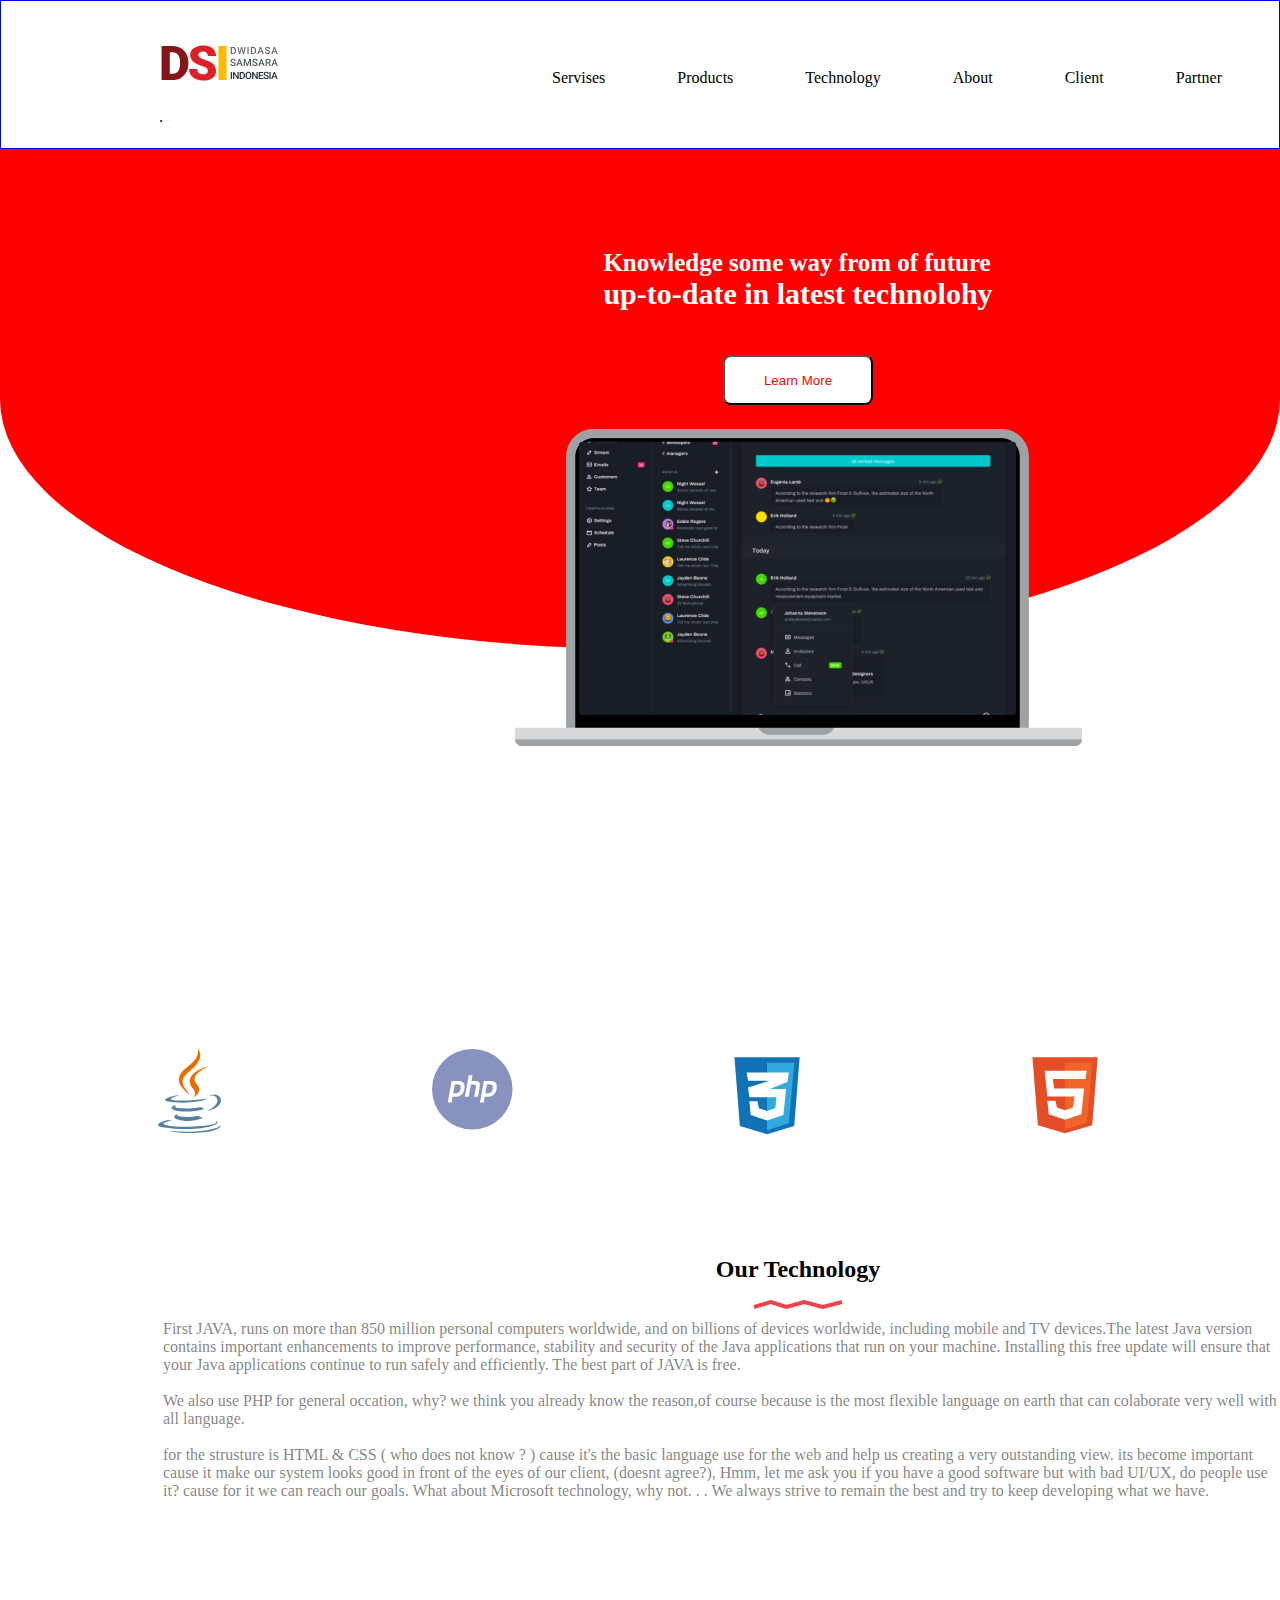
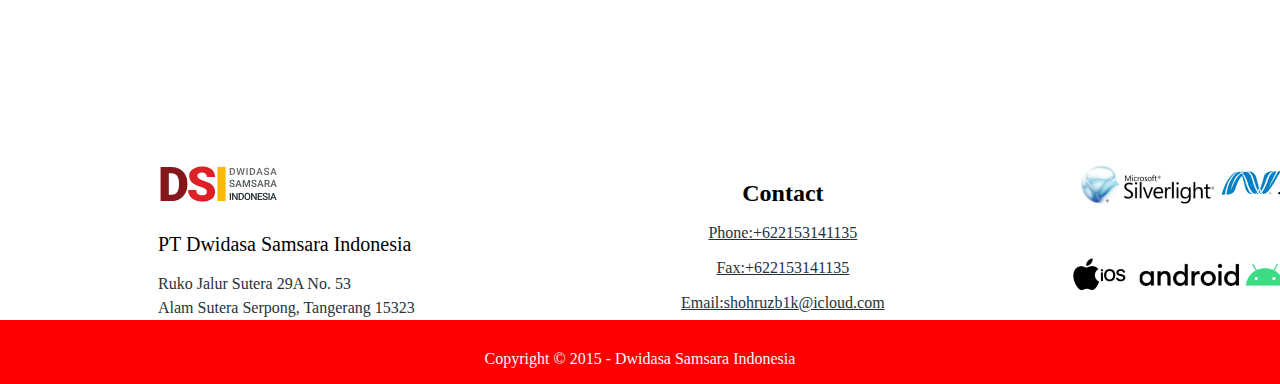
<file: servisec-links/_technology.html>
<!DOCTYPE html>
<html>
<head>
    <meta charset="UTF-8">
    <meta name="viewport" content="width=device-width, initial-scale=1.0">
    <title>Document</title>
    <link rel="stylesheet" href="../style/main.css">
</head>
<body>
     <!--header_start-->
 <header class="header">
    <div class="container">
        <div class="header-row">
            <div class="header-logo">
                <svg width="119" height="56" viewBox="0 0 119 56" fill="none" xmlns="http://www.w3.org/2000/svg">
                    <path d="M2.57812 44V9.875H13.5703C16.5859 9.875 19.2969 10.5625 21.7031 11.9375C24.1094 13.2969 25.9844 15.2266 27.3281 17.7266C28.6875 20.2109 29.375 23 29.3906 26.0938V27.6641C29.3906 30.7891 28.7266 33.5938 27.3984 36.0781C26.0859 38.5469 24.2266 40.4844 21.8203 41.8906C19.4297 43.2812 16.7578 43.9844 13.8047 44H2.57812ZM10.8047 16.2266V37.6719H13.6641C16.0234 37.6719 17.8359 36.8359 19.1016 35.1641C20.3672 33.4766 21 30.9766 21 27.6641V26.1875C21 22.8906 20.3672 20.4062 19.1016 18.7344C17.8359 17.0625 15.9922 16.2266 13.5703 16.2266H10.8047Z" fill="#85171A"/>
                    <path d="M48.8109 34.9297C48.8109 33.7266 48.3813 32.7891 47.5219 32.1172C46.6781 31.4453 45.1859 30.75 43.0453 30.0312C40.9047 29.3125 39.1547 28.6172 37.7953 27.9453C33.3734 25.7734 31.1625 22.7891 31.1625 18.9922C31.1625 17.1016 31.7094 15.4375 32.8031 14C33.9125 12.5469 35.475 11.4219 37.4906 10.625C39.5063 9.8125 41.7719 9.40625 44.2875 9.40625C46.7406 9.40625 48.9359 9.84375 50.8734 10.7188C52.8266 11.5937 54.3422 12.8438 55.4203 14.4688C56.4984 16.0781 57.0375 17.9219 57.0375 20H48.8344C48.8344 18.6094 48.4047 17.5312 47.5453 16.7656C46.7016 16 45.5531 15.6172 44.1 15.6172C42.6313 15.6172 41.4672 15.9453 40.6078 16.6016C39.7641 17.2422 39.3422 18.0625 39.3422 19.0625C39.3422 19.9375 39.8109 20.7344 40.7484 21.4531C41.6859 22.1562 43.3344 22.8906 45.6938 23.6562C48.0531 24.4062 49.9906 25.2188 51.5063 26.0938C55.1938 28.2188 57.0375 31.1484 57.0375 34.8828C57.0375 37.8672 55.9125 40.2109 53.6625 41.9141C51.4125 43.6172 48.3266 44.4688 44.4047 44.4688C41.6391 44.4688 39.1313 43.9766 36.8813 42.9922C34.6469 41.9922 32.9594 40.6328 31.8188 38.9141C30.6938 37.1797 30.1313 35.1875 30.1313 32.9375H38.3813C38.3813 34.7656 38.85 36.1172 39.7875 36.9922C40.7406 37.8516 42.2797 38.2812 44.4047 38.2812C45.7641 38.2812 46.8344 37.9922 47.6156 37.4141C48.4125 36.8203 48.8109 35.9922 48.8109 34.9297Z" fill="#DC2025"/>
                    <path d="M67.6219 44H59.4188V9.875H67.6219V44Z" fill="#FEBA08"/>
                    <path d="M71.7227 18V10.8906H73.8223C74.4505 10.8906 75.0072 11.0306 75.4922 11.3105C75.9805 11.5905 76.3581 11.9876 76.625 12.502C76.8919 13.0163 77.0254 13.6055 77.0254 14.2695V14.626C77.0254 15.2998 76.8903 15.8923 76.6201 16.4033C76.3532 16.9144 75.9707 17.3083 75.4727 17.585C74.9779 17.8617 74.4098 18 73.7686 18H71.7227ZM72.958 11.8867V17.0137H73.7637C74.4115 17.0137 74.9079 16.8118 75.2529 16.4082C75.6012 16.0013 75.7786 15.4186 75.7852 14.6602V14.2646C75.7852 13.4932 75.6175 12.904 75.2822 12.4971C74.9469 12.0902 74.4603 11.8867 73.8223 11.8867H72.958ZM84.482 16.2422L85.5758 10.8906H86.8014L85.1607 18H83.9791L82.6266 12.8096L81.2447 18H80.0582L78.4176 10.8906H79.6432L80.7467 16.2324L82.1041 10.8906H83.1393L84.482 16.2422ZM89.6584 18H88.4279V10.8906H89.6584V18ZM91.827 18V10.8906H93.9266C94.5548 10.8906 95.1115 11.0306 95.5965 11.3105C96.0848 11.5905 96.4624 11.9876 96.7293 12.502C96.9962 13.0163 97.1297 13.6055 97.1297 14.2695V14.626C97.1297 15.2998 96.9946 15.8923 96.7244 16.4033C96.4575 16.9144 96.075 17.3083 95.577 17.585C95.0822 17.8617 94.5141 18 93.8729 18H91.827ZM93.0623 11.8867V17.0137H93.868C94.5158 17.0137 95.0122 16.8118 95.3572 16.4082C95.7055 16.0013 95.8829 15.4186 95.8895 14.6602V14.2646C95.8895 13.4932 95.7218 12.904 95.3865 12.4971C95.0512 12.0902 94.5646 11.8867 93.9266 11.8867H93.0623ZM102.882 16.3447H100.128L99.5521 18H98.268L100.954 10.8906H102.062L104.752 18H103.463L102.882 16.3447ZM100.475 15.3486H102.536L101.505 12.3994L100.475 15.3486ZM109.929 16.1689C109.929 15.8564 109.818 15.6156 109.597 15.4463C109.379 15.277 108.983 15.1061 108.41 14.9336C107.837 14.7611 107.382 14.569 107.043 14.3574C106.395 13.9505 106.071 13.4199 106.071 12.7656C106.071 12.1927 106.304 11.7207 106.77 11.3496C107.238 10.9785 107.845 10.793 108.591 10.793C109.086 10.793 109.527 10.8841 109.914 11.0664C110.301 11.2487 110.606 11.5091 110.827 11.8477C111.049 12.1829 111.159 12.5557 111.159 12.9658H109.929C109.929 12.5947 109.812 12.305 109.577 12.0967C109.346 11.8851 109.014 11.7793 108.581 11.7793C108.177 11.7793 107.863 11.8656 107.639 12.0381C107.417 12.2106 107.307 12.4515 107.307 12.7607C107.307 13.0212 107.427 13.2393 107.668 13.415C107.909 13.5876 108.306 13.7568 108.859 13.9229C109.413 14.0856 109.857 14.2728 110.192 14.4844C110.528 14.6927 110.773 14.9336 110.93 15.207C111.086 15.4772 111.164 15.7946 111.164 16.1592C111.164 16.7516 110.936 17.2236 110.48 17.5752C110.028 17.9235 109.413 18.0977 108.635 18.0977C108.12 18.0977 107.647 18.0033 107.214 17.8145C106.784 17.6224 106.449 17.3587 106.208 17.0234C105.97 16.6882 105.852 16.2975 105.852 15.8516H107.087C107.087 16.2552 107.22 16.5677 107.487 16.7891C107.754 17.0104 108.137 17.1211 108.635 17.1211C109.064 17.1211 109.387 17.0348 109.602 16.8623C109.82 16.6865 109.929 16.4554 109.929 16.1689ZM116.878 16.3447H114.124L113.547 18H112.263L114.949 10.8906H116.057L118.748 18H117.459L116.878 16.3447ZM114.47 15.3486H116.531L115.501 12.3994L114.47 15.3486Z" fill="black" fill-opacity="0.6"/>
                    <path d="M75.4385 28.1689C75.4385 27.8564 75.3278 27.6156 75.1064 27.4463C74.8883 27.277 74.4928 27.1061 73.9199 26.9336C73.347 26.7611 72.8913 26.569 72.5527 26.3574C71.9049 25.9505 71.5811 25.4199 71.5811 24.7656C71.5811 24.1927 71.8138 23.7207 72.2793 23.3496C72.748 22.9785 73.3551 22.793 74.1006 22.793C74.5954 22.793 75.0365 22.8841 75.4238 23.0664C75.8112 23.2487 76.1156 23.5091 76.3369 23.8477C76.5583 24.1829 76.6689 24.5557 76.6689 24.9658H75.4385C75.4385 24.5947 75.3213 24.305 75.0869 24.0967C74.8558 23.8851 74.5238 23.7793 74.0908 23.7793C73.6872 23.7793 73.373 23.8656 73.1484 24.0381C72.9271 24.2106 72.8164 24.4515 72.8164 24.7607C72.8164 25.0212 72.9368 25.2393 73.1777 25.415C73.4186 25.5876 73.8158 25.7568 74.3691 25.9229C74.9225 26.0856 75.3669 26.2728 75.7021 26.4844C76.0374 26.6927 76.2832 26.9336 76.4395 27.207C76.5957 27.4772 76.6738 27.7946 76.6738 28.1592C76.6738 28.7516 76.446 29.2236 75.9902 29.5752C75.5378 29.9235 74.9225 30.0977 74.1445 30.0977C73.6302 30.0977 73.1566 30.0033 72.7236 29.8145C72.2939 29.6224 71.9587 29.3587 71.7178 29.0234C71.4801 28.6882 71.3613 28.2975 71.3613 27.8516H72.5967C72.5967 28.2552 72.7301 28.5677 72.9971 28.7891C73.264 29.0104 73.6465 29.1211 74.1445 29.1211C74.5742 29.1211 74.8965 29.0348 75.1113 28.8623C75.3294 28.6865 75.4385 28.4554 75.4385 28.1689ZM81.8873 28.3447H79.1334L78.5572 30H77.273L79.9586 22.8906H81.067L83.7574 30H82.4684L81.8873 28.3447ZM79.4801 27.3486H81.5406L80.5104 24.3994L79.4801 27.3486ZM86.3195 22.8906L88.3703 28.3398L90.4162 22.8906H92.0129V30H90.7824V27.6562L90.9045 24.5215L88.8049 30H87.9211L85.8264 24.5264L85.9484 27.6562V30H84.718V22.8906H86.3195ZM97.3436 28.1689C97.3436 27.8564 97.2329 27.6156 97.0115 27.4463C96.7934 27.277 96.3979 27.1061 95.825 26.9336C95.2521 26.7611 94.7964 26.569 94.4578 26.3574C93.81 25.9505 93.4861 25.4199 93.4861 24.7656C93.4861 24.1927 93.7189 23.7207 94.1844 23.3496C94.6531 22.9785 95.2602 22.793 96.0057 22.793C96.5005 22.793 96.9415 22.8841 97.3289 23.0664C97.7163 23.2487 98.0206 23.5091 98.242 23.8477C98.4633 24.1829 98.574 24.5557 98.574 24.9658H97.3436C97.3436 24.5947 97.2264 24.305 96.992 24.0967C96.7609 23.8851 96.4288 23.7793 95.9959 23.7793C95.5923 23.7793 95.2781 23.8656 95.0535 24.0381C94.8322 24.2106 94.7215 24.4515 94.7215 24.7607C94.7215 25.0212 94.8419 25.2393 95.0828 25.415C95.3237 25.5876 95.7208 25.7568 96.2742 25.9229C96.8276 26.0856 97.2719 26.2728 97.6072 26.4844C97.9425 26.6927 98.1883 26.9336 98.3445 27.207C98.5008 27.4772 98.5789 27.7946 98.5789 28.1592C98.5789 28.7516 98.351 29.2236 97.8953 29.5752C97.4428 29.9235 96.8276 30.0977 96.0496 30.0977C95.5353 30.0977 95.0617 30.0033 94.6287 29.8145C94.199 29.6224 93.8637 29.3587 93.6229 29.0234C93.3852 28.6882 93.2664 28.2975 93.2664 27.8516H94.5018C94.5018 28.2552 94.6352 28.5677 94.9021 28.7891C95.1691 29.0104 95.5516 29.1211 96.0496 29.1211C96.4793 29.1211 96.8016 29.0348 97.0164 28.8623C97.2345 28.6865 97.3436 28.4554 97.3436 28.1689ZM103.792 28.3447H101.038L100.462 30H99.1781L101.864 22.8906H102.972L105.663 30H104.373L103.792 28.3447ZM101.385 27.3486H103.446L102.415 24.3994L101.385 27.3486ZM109.235 27.2607H107.858V30H106.623V22.8906H109.123C109.943 22.8906 110.576 23.0745 111.022 23.4424C111.468 23.8102 111.691 24.3424 111.691 25.0391C111.691 25.5143 111.576 25.9131 111.345 26.2354C111.117 26.5544 110.798 26.8001 110.388 26.9727L111.984 29.9365V30H110.661L109.235 27.2607ZM107.858 26.2695H109.128C109.545 26.2695 109.87 26.1654 110.104 25.957C110.339 25.7454 110.456 25.4574 110.456 25.0928C110.456 24.7119 110.347 24.4173 110.129 24.209C109.914 24.0007 109.592 23.8932 109.162 23.8867H107.858V26.2695ZM116.993 28.3447H114.239L113.663 30H112.379L115.064 22.8906H116.172L118.863 30H117.574L116.993 28.3447ZM114.586 27.3486H116.646L115.616 24.3994L114.586 27.3486Z" fill="#263238" fill-opacity="0.8"/>
                    <path d="M73.0264 43H71.7959V35.8906H73.0264V43ZM79.6846 43H78.4492L75.2803 37.9561V43H74.0449V35.8906H75.2803L78.459 40.9541V35.8906H79.6846V43ZM80.6445 43V35.8906H82.7441C83.3724 35.8906 83.929 36.0306 84.4141 36.3105C84.9023 36.5905 85.2799 36.9876 85.5469 37.502C85.8138 38.0163 85.9473 38.6055 85.9473 39.2695V39.626C85.9473 40.2998 85.8122 40.8923 85.542 41.4033C85.2751 41.9144 84.8926 42.3083 84.3945 42.585C83.8997 42.8617 83.3317 43 82.6904 43H80.6445ZM81.8799 36.8867V42.0137H82.6855C83.3333 42.0137 83.8298 41.8118 84.1748 41.4082C84.5231 41.0013 84.7005 40.4186 84.707 39.6602V39.2646C84.707 38.4932 84.5394 37.904 84.2041 37.4971C83.8688 37.0902 83.3822 36.8867 82.7441 36.8867H81.8799ZM92.3516 39.6309C92.3516 40.3275 92.2311 40.9395 91.9902 41.4668C91.7493 41.9909 91.4043 42.3945 90.9551 42.6777C90.5091 42.9577 89.9948 43.0977 89.4121 43.0977C88.8359 43.0977 88.3216 42.9577 87.8691 42.6777C87.4199 42.3945 87.0716 41.9925 86.8242 41.4717C86.5801 40.9508 86.4564 40.3503 86.4531 39.6699V39.2695C86.4531 38.5762 86.5752 37.9642 86.8193 37.4336C87.0667 36.903 87.4134 36.4977 87.8594 36.2178C88.3086 35.9346 88.8229 35.793 89.4023 35.793C89.9818 35.793 90.4945 35.9329 90.9404 36.2129C91.3896 36.4896 91.7363 36.89 91.9805 37.4141C92.2246 37.9349 92.3483 38.542 92.3516 39.2354V39.6309ZM91.1162 39.2598C91.1162 38.472 90.9665 37.8682 90.667 37.4482C90.3708 37.0283 89.9492 36.8184 89.4023 36.8184C88.8685 36.8184 88.4502 37.0283 88.1475 37.4482C87.848 37.8649 87.695 38.4557 87.6885 39.2207V39.6309C87.6885 40.4121 87.8398 41.016 88.1426 41.4424C88.4486 41.8688 88.8717 42.082 89.4121 42.082C89.959 42.082 90.3789 41.8737 90.6719 41.457C90.9681 41.0404 91.1162 40.4316 91.1162 39.6309V39.2598ZM98.7217 43H97.4863L94.3174 37.9561V43H93.082V35.8906H94.3174L97.4961 40.9541V35.8906H98.7217V43ZM103.837 39.8262H100.917V42.0137H104.33V43H99.6816V35.8906H104.296V36.8867H100.917V38.8496H103.837V39.8262ZM108.552 41.1689C108.552 40.8564 108.441 40.6156 108.22 40.4463C108.002 40.277 107.606 40.1061 107.033 39.9336C106.46 39.7611 106.005 39.569 105.666 39.3574C105.018 38.9505 104.694 38.4199 104.694 37.7656C104.694 37.1927 104.927 36.7207 105.393 36.3496C105.861 35.9785 106.468 35.793 107.214 35.793C107.709 35.793 108.15 35.8841 108.537 36.0664C108.924 36.2487 109.229 36.5091 109.45 36.8477C109.672 37.1829 109.782 37.5557 109.782 37.9658H108.552C108.552 37.5947 108.435 37.305 108.2 37.0967C107.969 36.8851 107.637 36.7793 107.204 36.7793C106.8 36.7793 106.486 36.8656 106.262 37.0381C106.04 37.2106 105.93 37.4515 105.93 37.7607C105.93 38.0212 106.05 38.2393 106.291 38.415C106.532 38.5876 106.929 38.7568 107.482 38.9229C108.036 39.0856 108.48 39.2728 108.815 39.4844C109.151 39.6927 109.396 39.9336 109.553 40.207C109.709 40.4772 109.787 40.7946 109.787 41.1592C109.787 41.7516 109.559 42.2236 109.104 42.5752C108.651 42.9235 108.036 43.0977 107.258 43.0977C106.743 43.0977 106.27 43.0033 105.837 42.8145C105.407 42.6224 105.072 42.3587 104.831 42.0234C104.593 41.6882 104.475 41.2975 104.475 40.8516H105.71C105.71 41.2552 105.843 41.5677 106.11 41.7891C106.377 42.0104 106.76 42.1211 107.258 42.1211C107.688 42.1211 108.01 42.0348 108.225 41.8623C108.443 41.6865 108.552 41.4554 108.552 41.1689ZM111.675 43H110.444V35.8906H111.675V43ZM116.761 41.3447H114.007L113.431 43H112.146L114.832 35.8906H115.94L118.631 43H117.342L116.761 41.3447ZM114.354 40.3486H116.414L115.384 37.3994L114.354 40.3486Z" fill="#263238"/>
                    </svg>
            </div>
             <main class="header-links">
                <a href="../servisec-links/_services.html"class="header-link" active>Servises</a>
                <a href="../servisec-links/_product.html"class="header-link">Products</a>
                <a href="../index.html"class="header-link">Technology</a>
                <a href="../servisec-links/_about.html"class="header-link">About</a>
                <a href="./_client.html"class="header-link">Client</a>
                <a href="./_partner.html"class="header-link">Partner</a>

             </main>
             <main class="header-menus">
                <a href="" class="header-home">
                    <svg width="20" height="19" viewBox="0 0 20 19" fill="none" xmlns="http://www.w3.org/2000/svg">
                        <path fill-rule="evenodd" clip-rule="evenodd" d="M2 9.58579H0L9.29289 0.292893C9.68342 -0.0976315 10.3166 -0.0976306 10.7071 0.292894L20 9.58579H18V17.5858C18 18.1381 17.5523 18.5858 17 18.5858H3C2.44772 18.5858 2 18.1381 2 17.5858V9.58579ZM4 16.5858H8V11.5858H12V16.5858H16V8.41421L10 2.41421L4 8.41421V16.5858Z" fill="#1F2E35" fill-opacity="0.8"/>
                        </svg>
                        
                </a>
                <a href="" class="header-home">
                    <svg width="20" height="16" viewBox="0 0 20 16" fill="none" xmlns="http://www.w3.org/2000/svg">
                        <path fill-rule="evenodd" clip-rule="evenodd" d="M0 2C0 0.895431 0.895431 0 2 0H18C19.1046 0 20 0.895431 20 2V14C20 15.1046 19.1046 16 18 16H2C0.895431 16 0 15.1046 0 14V2ZM18 3.8685V14H2V3.86851L10 9.20184L18 3.8685ZM17.1972 2H2.80279L10 6.79814L17.1972 2Z" fill="#1F2E35" fill-opacity="0.8"/>
                        </svg>
                </a>
                <a href="" class="header-home">
                    <svg width="16" height="16" viewBox="0 0 16 16" fill="none" xmlns="http://www.w3.org/2000/svg">
                        <path fill-rule="evenodd" clip-rule="evenodd" d="M6.59 5.17L1.41 0L0 1.41L5.17 6.58L6.59 5.17ZM10.5 0L12.54 2.04L0 14.59L1.41 16L13.96 3.46L16 5.5V0H10.5ZM9.42 10.82L10.83 9.41L13.96 12.54L16 10.5V16H10.5L12.55 13.95L9.42 10.82Z" fill="#1F2E35" fill-opacity="0.8"/>
                        </svg>
                </a>
             </main>
        </div>
        .
    </div>
  </header>
<!--header_end-->
<!--banner-img_start-->
<section class="banner">
    <div class="banner-img">
        <div class="container">
            <div class="banner-row">
                <div class="banner-title">
                    <p class="banner-title-text"><span class="banner-title-text-one">Knowledge some way from of future</span><br><span class="banner-title-text-two">up-to-date in latest technolohy</span> </p>
                </div>
               <div class="banner-button-wrap">
                <button class="banner-button">
                    Learn More
                </button>
               </div>
               <div class="banner-laptop">
                <div class="banner-laptop-wrap">
                    <img src="../images/technology/notebook/@ Macbook Pro.png" alt="imges">
                </div>
               </div>
            </div>
        </div>
    </div>
</section>
 <!--banner-img_end-->
 <!--Start-icons-->
 <section class="icons">
    <div class="container">
        <div class="icons-row">
            <a href="#">
                <svg width="64" height="85" viewBox="0 0 64 85" fill="none" xmlns="http://www.w3.org/2000/svg">
                    <path d="M31.64 22.1642C48.9396 8.73389 40.061 0 40.061 0C41.3823 13.8841 25.7665 17.1624 21.5807 26.7031C18.7244 33.2135 23.5366 38.914 31.6342 46.0985C30.9183 44.5073 29.8142 42.9611 28.6965 41.3958C24.8841 36.0568 20.9126 30.495 31.64 22.1642Z" fill="#E76F00"/>
                    <path d="M34.4018 49.0438C34.4018 49.0438 39.6064 44.8446 35.4847 40.1781C21.5129 24.3469 50.7659 17.1624 50.7659 17.1624C32.9057 25.7666 35.572 30.8737 40.0611 37.078C44.8675 43.731 34.4018 49.0438 34.4018 49.0438Z" fill="#E76F00"/>
                    <path d="M49.7266 61.5655C65.7584 53.3734 58.3459 45.5008 53.1721 46.5614C51.904 46.821 51.3386 47.0459 51.3386 47.0459C51.3386 47.0459 51.8093 46.3207 52.7085 46.0067C62.9439 42.4682 70.8157 56.4433 49.4044 61.9784C49.4044 61.9786 49.6524 61.7605 49.7266 61.5655Z" fill="#5382A1"/>
                    <path d="M16.3673 51.1968C6.33658 49.8796 21.867 46.2522 21.867 46.2522C21.867 46.2522 15.8359 45.8522 8.4184 49.3781C-0.352469 53.5502 30.1139 55.4477 45.8847 51.3689C47.5243 50.268 49.7907 49.3136 49.7907 49.3136C49.7907 49.3136 43.337 50.4471 36.9098 50.9803C29.0455 51.6283 20.6026 51.7544 16.3673 51.1968Z" fill="#5382A1"/>
                    <path d="M20.1835 59.019C14.5901 58.4501 18.2526 55.7842 18.2526 55.7842C3.77862 60.5081 26.3055 65.8652 46.5305 60.0495C44.3807 59.3042 43.0135 57.9412 43.0135 57.9412C33.1291 59.8128 27.4168 59.7528 20.1835 59.019Z" fill="#5382A1"/>
                    <path d="M22.6207 67.4832C17.0314 66.8513 20.2968 64.9839 20.2968 64.9839C7.15801 68.5941 28.2885 76.0524 45.0163 69.0024C42.2765 67.9547 40.3147 66.745 40.3147 66.745C32.8527 68.1338 29.392 68.2428 22.6207 67.4832Z" fill="#5382A1"/>
                    <path d="M57.6085 71.7886C57.6085 71.7886 60.025 73.7466 54.9472 75.2613C45.2917 78.1376 14.7599 79.0062 6.27834 75.3759C3.22943 74.0716 8.94701 72.2615 10.7455 71.8817C12.6212 71.4817 13.6931 71.5562 13.6931 71.5562C10.3024 69.2074 -8.22301 76.1684 4.28312 78.1619C38.3891 83.6009 66.4552 75.7127 57.6085 71.7886Z" fill="#5382A1"/>
                    <path d="M63.0214 76.0665C62.4617 83.2268 38.8309 84.7329 23.4424 83.7643C13.4034 83.1312 11.3914 81.5491 11.362 81.526C20.9701 83.0837 37.1692 83.3672 50.3036 80.9366C61.9456 78.7809 63.0214 76.0665 63.0214 76.0665Z" fill="#5382A1"/>
                    </svg>
                    
            </a>
            <a href="#">
                <svg width="81" height="81" viewBox="0 0 81 81" fill="none" xmlns="http://www.w3.org/2000/svg">
                    <circle cx="40.2851" cy="40.2637" r="40.2637" fill="#8892BF"/>
                    <path d="M36.8076 26.2589H40.5508L39.493 31.9666H42.8564C44.7009 32.0067 46.075 32.425 46.9793 33.2217C47.9016 34.0184 48.1728 35.5329 47.7931 37.764L45.9757 47.7152H42.1783L43.9143 38.2123C44.0949 37.216 44.0407 36.5089 43.7515 36.0905C43.4624 35.6722 42.8385 35.463 41.8799 35.463L38.8691 35.4331L36.6449 47.7152H32.9017L36.8076 26.2589Z" fill="white"/>
                    <path fill-rule="evenodd" clip-rule="evenodd" d="M19.6557 31.9667H26.9251C29.0587 31.9865 30.6048 32.6642 31.5634 33.9988C32.5219 35.3334 32.8382 37.1563 32.5127 39.4675C32.3863 40.5235 32.1059 41.5593 31.6719 42.5753C31.2558 43.5914 30.6775 44.5076 29.9359 45.3246C29.0316 46.3604 28.0643 47.0178 27.0336 47.2969C26.0028 47.576 24.9358 47.7153 23.8329 47.7153H20.5779L19.5472 53.3931H15.7769L19.6557 31.9667ZM21.2018 44.3385L22.8238 35.4033H23.3717C23.5708 35.4033 23.7786 35.3932 23.9956 35.3734C25.4424 35.3537 26.6446 35.5031 27.6032 35.8217C28.5797 36.1403 28.9052 37.3457 28.5797 39.4376C28.182 41.9281 27.4041 43.3822 26.2469 43.8006C25.0898 44.1992 23.643 44.3881 21.907 44.3683H21.5273C21.4188 44.3683 21.3103 44.3582 21.2018 44.3385Z" fill="white"/>
                    <path fill-rule="evenodd" clip-rule="evenodd" d="M59.082 31.9667H51.8126L47.9338 53.3931H51.7041L52.7349 47.7153H55.9898C57.0927 47.7153 58.1598 47.576 59.1905 47.2969C60.2213 47.0178 61.1885 46.3604 62.0928 45.3246C62.8344 44.5076 63.4127 43.5914 63.8288 42.5753C64.2628 41.5593 64.5433 40.5235 64.6697 39.4675C64.9952 37.1563 64.6789 35.3334 63.7203 33.9988C62.7617 32.6642 61.2156 31.9865 59.082 31.9667ZM54.9808 35.4033L53.3587 44.3385C53.4672 44.3582 53.5757 44.3683 53.6842 44.3683H54.064C55.7999 44.3881 57.2468 44.1992 58.4039 43.8006C59.5611 43.3822 60.339 41.9281 60.7366 39.4376C61.0621 37.3457 60.7366 36.1403 59.7601 35.8217C58.8016 35.5031 57.5994 35.3537 56.1526 35.3734C55.9356 35.3932 55.7278 35.4033 55.5287 35.4033H54.9808Z" fill="white"/>
                    </svg>
            </a>
            <a href="#">
                <svg width="88" height="88" viewBox="0 0 88 88" fill="none" xmlns="http://www.w3.org/2000/svg">
                    <g id="css_3">
                    <path id="vector" d="M16.8613 77L11.4238 8.25H76.6738L71.2363 77L44.0488 85.25L16.8613 77Z" fill="#1172B8"/>
                    <path id="vector_2" d="M71.2363 13.75H44.0488V81.125L65.7988 74.25L71.2363 13.75Z" fill="#33AADD"/>
                    <path id="vector_3" d="M53.5645 48.125H26.377L25.0176 38.5L46.7676 31.625H25.0176L23.6582 23.375H65.7988L64.4395 33L46.7676 39.875H63.0801L60.3613 66L44.0488 71.5L27.7363 66L26.377 52.25H34.5332L35.8926 59.125L44.0488 61.875L52.2051 59.125L53.5645 48.125Z" fill="white"/>
                    </g>
                    </svg>
                    
            </a>
            <a href="#">
                <svg width="88" height="87" viewBox="0 0 88 87" fill="none" xmlns="http://www.w3.org/2000/svg">
                    <path d="M16.8613 76.125L11.4238 8.15625H76.6738L71.2363 76.125L44.0488 84.2812L16.8613 76.125Z" fill="#E44D26"/>
                    <path d="M71.2363 13.5938H44.0488V80.2031L65.7988 73.4062L71.2363 13.5938Z" fill="#F16529"/>
                    <path d="M26.377 47.5781L23.6582 21.75H65.7988L64.4395 29.9062H31.8145L33.1738 39.4219H63.0801L60.3613 65.25L44.0488 70.6875L27.7363 65.25L26.377 51.6562H34.5332L35.8926 58.4531L44.0488 61.1719L52.2051 58.4531L53.5645 47.5781H26.377Z" fill="white"/>
                    </svg>
                    
            </a>
            <a href="#">
                <svg width="69" height="69" viewBox="0 0 69 69" fill="none" xmlns="http://www.w3.org/2000/svg">
                    <rect x="37.7886" y="37.2399" width="31.0333" height="31.0333" fill="#FEBA08"/>
                    <rect x="0.548828" y="37.2399" width="31.0333" height="31.0333" fill="#05A6F0"/>
                    <rect x="37.7886" width="31.0333" height="31.0333" fill="#80BC06"/>
                    <rect x="0.548828" width="31.0333" height="31.0333" fill="#F25325"/>
                    </svg>
                    
            </a>
        </div>
    </div>
 </section>
 <!--End-icons-->
 <!--start-middle-->
    <section class="midle">
        <div class="container">
            <div class="midle-row">
               <div class="midle-title">
                <p class="midle-title">Our Technology</p>
                <img src="../assets/icons/Line 1.png" alt="icon">
               </div>
               <div class="midle-subtitle">
                <p class="midle-subtitle">First JAVA, runs on more than 850 million personal computers worldwide, and on billions of devices worldwide, including mobile and TV devices.The latest Java version contains important enhancements to improve performance, stability and security of the Java applications that run on your machine. Installing this free update will ensure that your Java applications continue to run safely and efficiently. The best part of JAVA is free. <br><br> We also use PHP for general occation, why? we think you already know the reason,of course because is the most flexible language on earth that can colaborate very well with all language. <br><br>for the strusture is HTML & CSS ( who does not know ? ) cause it's the basic language use for the web and help us creating a very outstanding view. its become important cause it make our system looks good in front of the eyes of our client, (doesnt agree?), Hmm, let me ask you if you have a good software but with bad UI/UX, do people use it? cause for it we can reach our goals. What about Microsoft technology, why not. . . We always strive to remain the best and try to keep developing what we have.</p>
               </div>
            </div>
        </div>
    </section>
 <!--end-middle-->
    <!--footer_start-->
    <section class="footer">
        <div class="container">
            <div class="footer-row">
                <div class="footer-wrapper_one">
                    <div class="footer-logo">
                        <svg width="119" height="56" viewBox="0 0 119 56" fill="none" xmlns="http://www.w3.org/2000/svg">
                            <path d="M2.57812 44V9.875H13.5703C16.5859 9.875 19.2969 10.5625 21.7031 11.9375C24.1094 13.2969 25.9844 15.2266 27.3281 17.7266C28.6875 20.2109 29.375 23 29.3906 26.0938V27.6641C29.3906 30.7891 28.7266 33.5938 27.3984 36.0781C26.0859 38.5469 24.2266 40.4844 21.8203 41.8906C19.4297 43.2812 16.7578 43.9844 13.8047 44H2.57812ZM10.8047 16.2266V37.6719H13.6641C16.0234 37.6719 17.8359 36.8359 19.1016 35.1641C20.3672 33.4766 21 30.9766 21 27.6641V26.1875C21 22.8906 20.3672 20.4062 19.1016 18.7344C17.8359 17.0625 15.9922 16.2266 13.5703 16.2266H10.8047Z" fill="#85171A"/>
                            <path d="M48.8109 34.9297C48.8109 33.7266 48.3813 32.7891 47.5219 32.1172C46.6781 31.4453 45.1859 30.75 43.0453 30.0312C40.9047 29.3125 39.1547 28.6172 37.7953 27.9453C33.3734 25.7734 31.1625 22.7891 31.1625 18.9922C31.1625 17.1016 31.7094 15.4375 32.8031 14C33.9125 12.5469 35.475 11.4219 37.4906 10.625C39.5063 9.8125 41.7719 9.40625 44.2875 9.40625C46.7406 9.40625 48.9359 9.84375 50.8734 10.7188C52.8266 11.5937 54.3422 12.8438 55.4203 14.4688C56.4984 16.0781 57.0375 17.9219 57.0375 20H48.8344C48.8344 18.6094 48.4047 17.5312 47.5453 16.7656C46.7016 16 45.5531 15.6172 44.1 15.6172C42.6313 15.6172 41.4672 15.9453 40.6078 16.6016C39.7641 17.2422 39.3422 18.0625 39.3422 19.0625C39.3422 19.9375 39.8109 20.7344 40.7484 21.4531C41.6859 22.1562 43.3344 22.8906 45.6938 23.6562C48.0531 24.4062 49.9906 25.2188 51.5063 26.0938C55.1938 28.2188 57.0375 31.1484 57.0375 34.8828C57.0375 37.8672 55.9125 40.2109 53.6625 41.9141C51.4125 43.6172 48.3266 44.4688 44.4047 44.4688C41.6391 44.4688 39.1313 43.9766 36.8813 42.9922C34.6469 41.9922 32.9594 40.6328 31.8188 38.9141C30.6938 37.1797 30.1313 35.1875 30.1313 32.9375H38.3813C38.3813 34.7656 38.85 36.1172 39.7875 36.9922C40.7406 37.8516 42.2797 38.2812 44.4047 38.2812C45.7641 38.2812 46.8344 37.9922 47.6156 37.4141C48.4125 36.8203 48.8109 35.9922 48.8109 34.9297Z" fill="#DC2025"/>
                            <path d="M67.6219 44H59.4188V9.875H67.6219V44Z" fill="#FEBA08"/>
                            <path d="M71.7227 18V10.8906H73.8223C74.4505 10.8906 75.0072 11.0306 75.4922 11.3105C75.9805 11.5905 76.3581 11.9876 76.625 12.502C76.8919 13.0163 77.0254 13.6055 77.0254 14.2695V14.626C77.0254 15.2998 76.8903 15.8923 76.6201 16.4033C76.3532 16.9144 75.9707 17.3083 75.4727 17.585C74.9779 17.8617 74.4098 18 73.7686 18H71.7227ZM72.958 11.8867V17.0137H73.7637C74.4115 17.0137 74.9079 16.8118 75.2529 16.4082C75.6012 16.0013 75.7786 15.4186 75.7852 14.6602V14.2646C75.7852 13.4932 75.6175 12.904 75.2822 12.4971C74.9469 12.0902 74.4603 11.8867 73.8223 11.8867H72.958ZM84.482 16.2422L85.5758 10.8906H86.8014L85.1607 18H83.9791L82.6266 12.8096L81.2447 18H80.0582L78.4176 10.8906H79.6432L80.7467 16.2324L82.1041 10.8906H83.1393L84.482 16.2422ZM89.6584 18H88.4279V10.8906H89.6584V18ZM91.827 18V10.8906H93.9266C94.5548 10.8906 95.1115 11.0306 95.5965 11.3105C96.0848 11.5905 96.4624 11.9876 96.7293 12.502C96.9962 13.0163 97.1297 13.6055 97.1297 14.2695V14.626C97.1297 15.2998 96.9946 15.8923 96.7244 16.4033C96.4575 16.9144 96.075 17.3083 95.577 17.585C95.0822 17.8617 94.5141 18 93.8729 18H91.827ZM93.0623 11.8867V17.0137H93.868C94.5158 17.0137 95.0122 16.8118 95.3572 16.4082C95.7055 16.0013 95.8829 15.4186 95.8895 14.6602V14.2646C95.8895 13.4932 95.7218 12.904 95.3865 12.4971C95.0512 12.0902 94.5646 11.8867 93.9266 11.8867H93.0623ZM102.882 16.3447H100.128L99.5521 18H98.268L100.954 10.8906H102.062L104.752 18H103.463L102.882 16.3447ZM100.475 15.3486H102.536L101.505 12.3994L100.475 15.3486ZM109.929 16.1689C109.929 15.8564 109.818 15.6156 109.597 15.4463C109.379 15.277 108.983 15.1061 108.41 14.9336C107.837 14.7611 107.382 14.569 107.043 14.3574C106.395 13.9505 106.071 13.4199 106.071 12.7656C106.071 12.1927 106.304 11.7207 106.77 11.3496C107.238 10.9785 107.845 10.793 108.591 10.793C109.086 10.793 109.527 10.8841 109.914 11.0664C110.301 11.2487 110.606 11.5091 110.827 11.8477C111.049 12.1829 111.159 12.5557 111.159 12.9658H109.929C109.929 12.5947 109.812 12.305 109.577 12.0967C109.346 11.8851 109.014 11.7793 108.581 11.7793C108.177 11.7793 107.863 11.8656 107.639 12.0381C107.417 12.2106 107.307 12.4515 107.307 12.7607C107.307 13.0212 107.427 13.2393 107.668 13.415C107.909 13.5876 108.306 13.7568 108.859 13.9229C109.413 14.0856 109.857 14.2728 110.192 14.4844C110.528 14.6927 110.773 14.9336 110.93 15.207C111.086 15.4772 111.164 15.7946 111.164 16.1592C111.164 16.7516 110.936 17.2236 110.48 17.5752C110.028 17.9235 109.413 18.0977 108.635 18.0977C108.12 18.0977 107.647 18.0033 107.214 17.8145C106.784 17.6224 106.449 17.3587 106.208 17.0234C105.97 16.6882 105.852 16.2975 105.852 15.8516H107.087C107.087 16.2552 107.22 16.5677 107.487 16.7891C107.754 17.0104 108.137 17.1211 108.635 17.1211C109.064 17.1211 109.387 17.0348 109.602 16.8623C109.82 16.6865 109.929 16.4554 109.929 16.1689ZM116.878 16.3447H114.124L113.547 18H112.263L114.949 10.8906H116.057L118.748 18H117.459L116.878 16.3447ZM114.47 15.3486H116.531L115.501 12.3994L114.47 15.3486Z" fill="black" fill-opacity="0.6"/>
                            <path d="M75.4385 28.1689C75.4385 27.8564 75.3278 27.6156 75.1064 27.4463C74.8883 27.277 74.4928 27.1061 73.9199 26.9336C73.347 26.7611 72.8913 26.569 72.5527 26.3574C71.9049 25.9505 71.5811 25.4199 71.5811 24.7656C71.5811 24.1927 71.8138 23.7207 72.2793 23.3496C72.748 22.9785 73.3551 22.793 74.1006 22.793C74.5954 22.793 75.0365 22.8841 75.4238 23.0664C75.8112 23.2487 76.1156 23.5091 76.3369 23.8477C76.5583 24.1829 76.6689 24.5557 76.6689 24.9658H75.4385C75.4385 24.5947 75.3213 24.305 75.0869 24.0967C74.8558 23.8851 74.5238 23.7793 74.0908 23.7793C73.6872 23.7793 73.373 23.8656 73.1484 24.0381C72.9271 24.2106 72.8164 24.4515 72.8164 24.7607C72.8164 25.0212 72.9368 25.2393 73.1777 25.415C73.4186 25.5876 73.8158 25.7568 74.3691 25.9229C74.9225 26.0856 75.3669 26.2728 75.7021 26.4844C76.0374 26.6927 76.2832 26.9336 76.4395 27.207C76.5957 27.4772 76.6738 27.7946 76.6738 28.1592C76.6738 28.7516 76.446 29.2236 75.9902 29.5752C75.5378 29.9235 74.9225 30.0977 74.1445 30.0977C73.6302 30.0977 73.1566 30.0033 72.7236 29.8145C72.2939 29.6224 71.9587 29.3587 71.7178 29.0234C71.4801 28.6882 71.3613 28.2975 71.3613 27.8516H72.5967C72.5967 28.2552 72.7301 28.5677 72.9971 28.7891C73.264 29.0104 73.6465 29.1211 74.1445 29.1211C74.5742 29.1211 74.8965 29.0348 75.1113 28.8623C75.3294 28.6865 75.4385 28.4554 75.4385 28.1689ZM81.8873 28.3447H79.1334L78.5572 30H77.273L79.9586 22.8906H81.067L83.7574 30H82.4684L81.8873 28.3447ZM79.4801 27.3486H81.5406L80.5104 24.3994L79.4801 27.3486ZM86.3195 22.8906L88.3703 28.3398L90.4162 22.8906H92.0129V30H90.7824V27.6562L90.9045 24.5215L88.8049 30H87.9211L85.8264 24.5264L85.9484 27.6562V30H84.718V22.8906H86.3195ZM97.3436 28.1689C97.3436 27.8564 97.2329 27.6156 97.0115 27.4463C96.7934 27.277 96.3979 27.1061 95.825 26.9336C95.2521 26.7611 94.7964 26.569 94.4578 26.3574C93.81 25.9505 93.4861 25.4199 93.4861 24.7656C93.4861 24.1927 93.7189 23.7207 94.1844 23.3496C94.6531 22.9785 95.2602 22.793 96.0057 22.793C96.5005 22.793 96.9415 22.8841 97.3289 23.0664C97.7163 23.2487 98.0206 23.5091 98.242 23.8477C98.4633 24.1829 98.574 24.5557 98.574 24.9658H97.3436C97.3436 24.5947 97.2264 24.305 96.992 24.0967C96.7609 23.8851 96.4288 23.7793 95.9959 23.7793C95.5923 23.7793 95.2781 23.8656 95.0535 24.0381C94.8322 24.2106 94.7215 24.4515 94.7215 24.7607C94.7215 25.0212 94.8419 25.2393 95.0828 25.415C95.3237 25.5876 95.7208 25.7568 96.2742 25.9229C96.8276 26.0856 97.2719 26.2728 97.6072 26.4844C97.9425 26.6927 98.1883 26.9336 98.3445 27.207C98.5008 27.4772 98.5789 27.7946 98.5789 28.1592C98.5789 28.7516 98.351 29.2236 97.8953 29.5752C97.4428 29.9235 96.8276 30.0977 96.0496 30.0977C95.5353 30.0977 95.0617 30.0033 94.6287 29.8145C94.199 29.6224 93.8637 29.3587 93.6229 29.0234C93.3852 28.6882 93.2664 28.2975 93.2664 27.8516H94.5018C94.5018 28.2552 94.6352 28.5677 94.9021 28.7891C95.1691 29.0104 95.5516 29.1211 96.0496 29.1211C96.4793 29.1211 96.8016 29.0348 97.0164 28.8623C97.2345 28.6865 97.3436 28.4554 97.3436 28.1689ZM103.792 28.3447H101.038L100.462 30H99.1781L101.864 22.8906H102.972L105.663 30H104.373L103.792 28.3447ZM101.385 27.3486H103.446L102.415 24.3994L101.385 27.3486ZM109.235 27.2607H107.858V30H106.623V22.8906H109.123C109.943 22.8906 110.576 23.0745 111.022 23.4424C111.468 23.8102 111.691 24.3424 111.691 25.0391C111.691 25.5143 111.576 25.9131 111.345 26.2354C111.117 26.5544 110.798 26.8001 110.388 26.9727L111.984 29.9365V30H110.661L109.235 27.2607ZM107.858 26.2695H109.128C109.545 26.2695 109.87 26.1654 110.104 25.957C110.339 25.7454 110.456 25.4574 110.456 25.0928C110.456 24.7119 110.347 24.4173 110.129 24.209C109.914 24.0007 109.592 23.8932 109.162 23.8867H107.858V26.2695ZM116.993 28.3447H114.239L113.663 30H112.379L115.064 22.8906H116.172L118.863 30H117.574L116.993 28.3447ZM114.586 27.3486H116.646L115.616 24.3994L114.586 27.3486Z" fill="#263238" fill-opacity="0.8"/>
                            <path d="M73.0264 43H71.7959V35.8906H73.0264V43ZM79.6846 43H78.4492L75.2803 37.9561V43H74.0449V35.8906H75.2803L78.459 40.9541V35.8906H79.6846V43ZM80.6445 43V35.8906H82.7441C83.3724 35.8906 83.929 36.0306 84.4141 36.3105C84.9023 36.5905 85.2799 36.9876 85.5469 37.502C85.8138 38.0163 85.9473 38.6055 85.9473 39.2695V39.626C85.9473 40.2998 85.8122 40.8923 85.542 41.4033C85.2751 41.9144 84.8926 42.3083 84.3945 42.585C83.8997 42.8617 83.3317 43 82.6904 43H80.6445ZM81.8799 36.8867V42.0137H82.6855C83.3333 42.0137 83.8298 41.8118 84.1748 41.4082C84.5231 41.0013 84.7005 40.4186 84.707 39.6602V39.2646C84.707 38.4932 84.5394 37.904 84.2041 37.4971C83.8688 37.0902 83.3822 36.8867 82.7441 36.8867H81.8799ZM92.3516 39.6309C92.3516 40.3275 92.2311 40.9395 91.9902 41.4668C91.7493 41.9909 91.4043 42.3945 90.9551 42.6777C90.5091 42.9577 89.9948 43.0977 89.4121 43.0977C88.8359 43.0977 88.3216 42.9577 87.8691 42.6777C87.4199 42.3945 87.0716 41.9925 86.8242 41.4717C86.5801 40.9508 86.4564 40.3503 86.4531 39.6699V39.2695C86.4531 38.5762 86.5752 37.9642 86.8193 37.4336C87.0667 36.903 87.4134 36.4977 87.8594 36.2178C88.3086 35.9346 88.8229 35.793 89.4023 35.793C89.9818 35.793 90.4945 35.9329 90.9404 36.2129C91.3896 36.4896 91.7363 36.89 91.9805 37.4141C92.2246 37.9349 92.3483 38.542 92.3516 39.2354V39.6309ZM91.1162 39.2598C91.1162 38.472 90.9665 37.8682 90.667 37.4482C90.3708 37.0283 89.9492 36.8184 89.4023 36.8184C88.8685 36.8184 88.4502 37.0283 88.1475 37.4482C87.848 37.8649 87.695 38.4557 87.6885 39.2207V39.6309C87.6885 40.4121 87.8398 41.016 88.1426 41.4424C88.4486 41.8688 88.8717 42.082 89.4121 42.082C89.959 42.082 90.3789 41.8737 90.6719 41.457C90.9681 41.0404 91.1162 40.4316 91.1162 39.6309V39.2598ZM98.7217 43H97.4863L94.3174 37.9561V43H93.082V35.8906H94.3174L97.4961 40.9541V35.8906H98.7217V43ZM103.837 39.8262H100.917V42.0137H104.33V43H99.6816V35.8906H104.296V36.8867H100.917V38.8496H103.837V39.8262ZM108.552 41.1689C108.552 40.8564 108.441 40.6156 108.22 40.4463C108.002 40.277 107.606 40.1061 107.033 39.9336C106.46 39.7611 106.005 39.569 105.666 39.3574C105.018 38.9505 104.694 38.4199 104.694 37.7656C104.694 37.1927 104.927 36.7207 105.393 36.3496C105.861 35.9785 106.468 35.793 107.214 35.793C107.709 35.793 108.15 35.8841 108.537 36.0664C108.924 36.2487 109.229 36.5091 109.45 36.8477C109.672 37.1829 109.782 37.5557 109.782 37.9658H108.552C108.552 37.5947 108.435 37.305 108.2 37.0967C107.969 36.8851 107.637 36.7793 107.204 36.7793C106.8 36.7793 106.486 36.8656 106.262 37.0381C106.04 37.2106 105.93 37.4515 105.93 37.7607C105.93 38.0212 106.05 38.2393 106.291 38.415C106.532 38.5876 106.929 38.7568 107.482 38.9229C108.036 39.0856 108.48 39.2728 108.815 39.4844C109.151 39.6927 109.396 39.9336 109.553 40.207C109.709 40.4772 109.787 40.7946 109.787 41.1592C109.787 41.7516 109.559 42.2236 109.104 42.5752C108.651 42.9235 108.036 43.0977 107.258 43.0977C106.743 43.0977 106.27 43.0033 105.837 42.8145C105.407 42.6224 105.072 42.3587 104.831 42.0234C104.593 41.6882 104.475 41.2975 104.475 40.8516H105.71C105.71 41.2552 105.843 41.5677 106.11 41.7891C106.377 42.0104 106.76 42.1211 107.258 42.1211C107.688 42.1211 108.01 42.0348 108.225 41.8623C108.443 41.6865 108.552 41.4554 108.552 41.1689ZM111.675 43H110.444V35.8906H111.675V43ZM116.761 41.3447H114.007L113.431 43H112.146L114.832 35.8906H115.94L118.631 43H117.342L116.761 41.3447ZM114.354 40.3486H116.414L115.384 37.3994L114.354 40.3486Z" fill="#263238"/>
                            </svg>
                    </div>
                    <div class="footer-title">
                        <p>PT Dwidasa Samsara Indonesia</p>
                    </div>
                    <div class="footer-subtitle">
                        <p class="subtitle-two"> Ruko Jalur Sutera 29A No. 53 <br>Alam Sutera Serpong, Tangerang 15323</p>
                    </div>
                </div>
                <div class="footer-contact-row">
                   <div class="footer-contact-title">
                    <h2>Contact</h2>
                   </div>
                 
                    <a href="tel:+622153141135" class="footer-contact-phone">Phone:+622153141135</a>
            
                   
                    <a href="fax:+622153141135" class="footer-contact-fax">Fax:+622153141135</a>
                 
                  
                    <a href="mailto:shohruzb1k@gmail.com" class="footer-contact-email">Email:shohruzb1k@icloud.com</a>
             
                </div>
                <div class="footer-brand-row">
                    <div class="footer-brand-one">
                        <img src="../assets/icons/footer_icons/image 7.png" alt="brands">
                    </div>
                    <div class="footer-brand-two">
                        <img src="../assets/icons/footer_icons/image 9.png" alt="brands">
                    </div>
                    <div class="footer-brand-three">
                        <img src="../assets/icons/footer_icons/image 10.png" alt="brands">
                    </div>
                    <div class="footer-brand-four">
                        <img src="../assets/icons/footer_icons/image 11.png" alt="brands">
                    </div>
                    <div class="footer-brand-six">
                        <img src="../assets/icons/footer_icons/image 14.png" alt="brands">
                    </div>
                    <div class="footer-brand-seven">
                        <img src="../assets/icons/footer_icons/image 13.png" alt="brands">
                    </div>
                </div>
            </div>
        </div>
        <div class="footer-end">
            <p class="footer-end-text">Copyright © 2015 - Dwidasa Samsara Indonesia</p>
        </div>
     </section>
    <!--footer_end-->     

</body>
</html>
</file>
<file: style/main.css>
* {
  box-sizing: border-box;
  padding: 0;
  margin: 0;
}

html,
body,
.wrapper {
  width: 100%;
  height: 100%;
}

.wrapper {
  font-family: "Roboto", sans-serif;
  font-size: 14px;
  font-weight: normal;
  font-style: normal;
  line-height: 110%;
}

.container {
  width: 100%;
  max-width: 1340px;
  margin-left: 158px;
  margin-right: 158px;
}

.header {
  padding: 22px 0;
  box-shadow: 0 1px 4px 0 rgba(0, 0, 0, 0.25);
  background-color: #fff;
  transition: all 0.2s ease-in-out;
}
.header-row {
  display: flex;
}
.header:hover {
  border: 1px solid blue;
}
.header-links {
  margin-left: 250px;
  margin-top: 24px;
}
.header-link {
  color: rgba(31, 46, 53, 0.8);
  text-decoration: none;
  padding: 24px;
}
.header-link:hover {
  color: rgba(31, 43, 48, 0.6);
  transition: all 0.2s ease-in-out;
}
.header-link:active {
  color: black;
}
.header-menus {
  display: flex;
  align-items: center;
  justify-content: end;
}
.header-mobile-menu {
  display: none;
}
.header-home {
  padding-left: 44px;
}
.header-home:hover path {
  fill: hsla(195, 10%, 16%, 0.342);
  transition: all 0.2s ease-in-out;
}

.banner {
  position: relative;
}
.banner-row {
  margin-top: 100px;
}
.banner_title {
  font-weight: 900;
  font-size: 48px;
  line-height: 25px;
}
.banner_title_red {
  color: rgba(255, 0, 0, 0.693);
}
.banner_subtitle {
  color: rgba(31, 46, 53, 0.844);
  margin-top: 24px;
  font-size: 24px;
}
.banner-button {
  width: 150px;
  height: 50px;
  background-color: rgba(255, 0, 0, 0.693);
  margin-top: 44px;
  border-radius: 8px;
}
.banner-button:hover {
  background-color: rgba(31, 46, 53, 0.844);
  color: rgba(255, 0, 0, 0.693);
}
.banner-back_img {
  position: absolute;
  right: 150px;
  top: 0;
}

.middle {
  background: #F6F6F6;
  height: 500px;
  width: 100%;
  margin-top: 100px;
  position: relative;
}
.middle-right {
  position: absolute;
  top: 100px;
  right: 350px;
}
.middle-title {
  font-weight: 500;
  font-size: 24px;
}
.middle-wrap {
  display: flex;
}
.middle-title_red {
  color: rgba(255, 0, 0, 0.693);
}
.middle-subtitle {
  margin-top: 24px;
  font-size: 16px;
  font-weight: 400;
  line-height: 27px;
}

.four {
  width: 100%;
  height: 600px;
}
.four-title {
  font-weight: 600;
  font-size: 24px;
  text-align: center;
  margin-top: 80px;
  color: black;
}
.four-one {
  margin-top: 100px;
}
.four-img {
  padding: 24px 0;
}
.four-logo-title {
  color: rgba(255, 0, 0, 0.693);
  font-weight: 600;
  font-size: 24px;
  padding: 14px 0;
}
.four-logo-subtitle {
  line-height: 23px;
  color: rgba(0, 0, 0, 0.577);
  padding: 14px 0;
}
.four-block {
  width: 100px;
  height: 40px;
  background-color: rgba(255, 0, 0, 0.693);
  margin-top: 4px;
  border-radius: 8px;
}
.four-block:hover {
  background-color: rgba(31, 46, 53, 0.844);
  color: rgba(255, 0, 0, 0.693);
}
.four-text {
  line-height: 30px;
}
.four-text-two {
  line-height: 28px;
}
.four-wrapp {
  display: flex;
  gap: 150px;
}
.four-wrapper {
  display: flex;
  -moz-column-gap: 150px;
       column-gap: 150px;
}

.footer {
  width: 100%;
  height: px;
}
.footer-logo {
  margin: 16px 0;
}
.footer-title {
  margin: 0 0 16px 0;
  color: black;
  font: 600;
  font-size: 20px;
}
.footer-subtitle {
  color: #263238;
}
.footer-row {
  display: flex;
  justify-content: space-between;
}
.footer-contact-row {
  max-width: 100px;
  display: flex;
  justify-content: center;
  align-items: center;
  flex-wrap: wrap;
  margin-left: 100px;
  margin-top: 30px;
}
.footer-contact-phone {
  color: #263238;
}
.footer-contact-fax {
  color: #263238;
}
.footer-contact-email {
  color: #263238;
}
.footer-brand-row {
  max-width: 387px;
  display: flex;
  align-items: center;
  justify-content: center;
  flex-wrap: wrap;
}
.footer-end {
  width: 100%;
  height: 64px;
  background-color: red;
}
.footer-end:hover {
  border: 1px solid blue;
}
.footer-end-text {
  display: flex;
  justify-content: center;
  color: aliceblue;
  padding-top: 30px;
}

.header {
  padding: 22px 0;
  box-shadow: 0 1px 4px 0 rgba(0, 0, 0, 0.25);
  background-color: #fff;
  transition: all 0.2s ease-in-out;
}
.header-row {
  display: flex;
}
.header:hover {
  border: 1px solid blue;
}
.header-links {
  margin-left: 250px;
  margin-top: 24px;
}
.header-link {
  color: rgba(31, 46, 53, 0.8);
  text-decoration: none;
  padding: 24px;
}
.header-link:hover {
  color: rgba(31, 43, 48, 0.6);
  transition: all 0.2s ease-in-out;
}
.header-link:active {
  color: black;
}
.header-menus {
  display: flex;
  align-items: center;
  justify-content: end;
}
.header-mobile-menu {
  display: none;
}
.header-home {
  padding-left: 44px;
}
.header-home:hover path {
  fill: hsla(195, 10%, 16%, 0.342);
  transition: all 0.2s ease-in-out;
}

.title {
  width: 100%;
  height: 300px;
  background-color: rgba(255, 255, 255, 0.7490196078);
}
.title-row {
  display: flex;
  justify-content: center;
  margin-top: 50px;
}
.title-one {
  font-weight: 500;
  font-size: 30px;
}
.title-one-red {
  text-align: center;
  font-weight: 700;
  font-size: 35px;
  color: red;
}
.title-one-final {
  display: flex;
  justify-content: center;
  font-weight: 700;
  font-size: 35px;
  color: red;
}

.middlee {
  width: 100%;
}
.middlee-row {
  display: flex;
}
.middlee-title {
  font-weight: 600;
  font-size: 24px;
}
.middlee-subtitle {
  max-width: 400px;
}
.middlee-subtitle-red {
  color: red;
}
.middlee-right-img {
  position: absolute;
  top: 370px;
  right: 0;
}

.footer {
  width: 100%;
  height: px;
}
.footer-logo {
  margin: 16px 0;
}
.footer-title {
  margin: 0 0 16px 0;
  color: black;
  font: 600;
  font-size: 20px;
}
.footer-subtitle {
  color: #263238;
}
.footer-row {
  display: flex;
  justify-content: space-between;
}
.footer-contact-row {
  max-width: 100px;
  display: flex;
  justify-content: center;
  align-items: center;
  flex-wrap: wrap;
  margin-left: 100px;
  margin-top: 30px;
}
.footer-contact-phone {
  color: #263238;
}
.footer-contact-fax {
  color: #263238;
}
.footer-contact-email {
  color: #263238;
}
.footer-brand-row {
  max-width: 387px;
  display: flex;
  align-items: center;
  justify-content: center;
  flex-wrap: wrap;
}
.footer-end {
  width: 100%;
  height: 64px;
  background-color: red;
}
.footer-end:hover {
  border: 1px solid blue;
}
.footer-end-text {
  display: flex;
  justify-content: center;
  color: aliceblue;
  padding-top: 30px;
}

a:active {
  color: black;
}

.header {
  padding: 22px 0;
  box-shadow: 0 1px 4px 0 rgba(0, 0, 0, 0.25);
  background-color: #fff;
  transition: all 0.2s ease-in-out;
}
.header-row {
  display: flex;
  gap: 0;
  height: 85px;
}
.header-links {
  display: flex;
  align-items: center;
  gap: 24px;
}
.header-link {
  color: black;
  text-decoration: none;
}
.header-icons {
  display: flex;
  align-items: center;
  gap: 24px;
}
.header-link:active {
  color: rgba(0, 0, 0, 0.853);
}
.header-link:hover {
  color: hwb(0 32% 67%/0.521);
}
.header-home:hover path {
  fill: hwb(0 21% 78%/0.611);
}

.middle {
  background-color: #EE4248;
  width: 100%;
  height: 327px;
  margin-top: 0;
}
.middle-row {
  display: flex;
  justify-content: center;
}
.middle-title {
  font-family: sans-serif;
  color: aliceblue;
  font-size: 44px;
  font-weight: 500;
  margin-top: 24px;
}
.middle-subtitle {
  font-weight: 700;
  font-size: 24px;
}

.twomiddle-title {
  font-weight: 900;
  font-size: 24px;
  padding: 14px 0;
}
.twomiddle-subtitle {
  width: 100%;
  max-width: 350px;
  line-height: 24px;
}
.twomiddle-title-wrap {
  margin-top: 50px;
}
.twomiddle-row {
  display: flex;
  justify-content: space-between;
}
.twomiddle-right {
  display: flex;
  justify-content: end;
  margin-top: 150px;
}

.footer {
  width: 100%;
  height: px;
}
.footer-logo {
  margin: 16px 0;
}
.footer-title {
  margin: 0 0 16px 0;
  color: black;
  font: 600;
  font-size: 20px;
}
.footer-subtitle {
  color: #263238;
  line-height: 24px;
}
.footer-row {
  display: flex;
  justify-content: space-between;
}
.footer-contact-row {
  max-width: 100px;
  display: flex;
  justify-content: center;
  align-items: center;
  flex-wrap: wrap;
  margin-left: 100px;
  margin-top: 30px;
}
.footer-contact-phone {
  color: #263238;
}
.footer-contact-fax {
  color: #263238;
}
.footer-contact-email {
  color: #263238;
}
.footer-brand-row {
  max-width: 387px;
  display: flex;
  align-items: center;
  justify-content: center;
  flex-wrap: wrap;
}
.footer-end {
  width: 100%;
  height: 64px;
  background-color: red;
}
.footer-end:hover {
  border: 1px solid blue;
}
.footer-end-text {
  display: flex;
  justify-content: center;
  color: aliceblue;
  padding-top: 30px;
}

.banner {
  width: 100%;
  height: 100%;
}
.banner-row {
  margin-top: 0;
}
.banner-img {
  background-color: red;
  width: 100%;
  height: 500px;
  border-radius: 0 0 80% 80%;
}
.banner-title {
  display: flex;
  justify-content: center;
  flex-wrap: wrap;
}
.banner-title-text {
  max-width: 500px;
  font-weight: 600;
  font-size: 25px;
  color: #fff;
  margin-top: 100px;
}
.banner-title-text-two {
  font-weight: 900;
  font-size: 30px;
}
.banner-button-wrap {
  display: flex;
  justify-content: center;
}
.banner-button {
  display: flex;
  justify-content: center;
  align-items: center;
  background-color: #fff;
  color: red;
}
.banner-laptop {
  display: flex;
  justify-content: center;
  margin-top: 24px;
}

.icons {
  width: 100%;
}
.icons-row {
  display: flex;
  justify-content: space-between;
  margin-right: 50px;
}

.footer {
  width: 100%;
  height: px;
}
.footer-logo {
  margin: 16px 0;
}
.footer-title {
  margin: 0 0 16px 0;
  color: black;
  font: 600;
  font-size: 20px;
}
.footer-subtitle {
  color: #263238;
}
.footer-row {
  display: flex;
  justify-content: space-between;
}
.footer-contact-row {
  max-width: 100px;
  display: flex;
  justify-content: center;
  align-items: center;
  flex-wrap: wrap;
  margin-left: 100px;
  margin-top: 30px;
}
.footer-contact-phone {
  color: #263238;
}
.footer-contact-fax {
  color: #263238;
}
.footer-contact-email {
  color: #263238;
}
.footer-brand-row {
  max-width: 387px;
  display: flex;
  align-items: center;
  justify-content: center;
  flex-wrap: wrap;
}
.footer-end {
  width: 100%;
  height: 64px;
  background-color: red;
}
.footer-end:hover {
  border: 1px solid blue;
}
.footer-end-text {
  display: flex;
  justify-content: center;
  color: aliceblue;
  padding-top: 30px;
}

.midle {
  width: 100%;
  margin-top: 100px;
}
.midle-row {
  width: 100%;
  height: 500px;
  padding: 5px;
}
.midle-title {
  padding: 5px;
  font-weight: 600;
  font-size: 24px;
}
.midle-subtitle {
  max-width: 1116px;
  color: hwb(0 0% 100%/0.501);
}

.header {
  padding: 22px 0;
  box-shadow: 0 1px 4px 0 rgba(0, 0, 0, 0.25);
  background-color: #fff;
  transition: all 0.2s ease-in-out;
}
.header-row {
  display: flex;
  align-items: center;
}
.header:hover {
  border: 1px solid blue;
}
.header-links {
  margin-left: 250px;
  margin-top: 24px;
}
.header-link {
  color: rgba(31, 46, 53, 0.8);
  text-decoration: none;
  padding: 24px;
}
.header-link:hover {
  color: rgba(31, 43, 48, 0.6);
  transition: all 0.2s ease-in-out;
}
.header-link:active {
  color: black;
}
.header-menus {
  display: flex;
  align-items: center;
  justify-content: end;
}
.header-mobile-menu {
  display: none;
}
.header-home {
  padding-left: 44px;
}
.header-home:hover path {
  fill: hsla(195, 10%, 16%, 0.342);
  transition: all 0.2s ease-in-out;
}

.bannerr {
  width: 100%;
}
.bannerr-row {
  width: 100%;
  height: 288px;
}
.bannerr-title {
  display: flex;
  justify-content: center;
  margin-top: 100px;
}
.bannerr-title-text-one {
  text-align: center;
  font-weight: 400;
  font-size: 27px;
  color: #30444E;
}
.bannerr-title-text-two {
  font-weight: 600;
  font-size: 32px;
  color: #30444E;
}
.bannerr-img {
  display: flex;
  justify-content: center;
  align-items: end;
}
.bannerr-line {
  width: 100%;
  height: 50px;
  background-color: red;
}

.midle {
  width: 100%;
}
.midle-title {
  text-align: center;
}
.midle-title-text {
  text-transform: uppercase;
  color: #30444E;
}
.midle-imges {
  display: flex;
  justify-content: center;
  padding-top: 50px;
  gap: 200px;
}
.midle-img-one {
  display: flex;
  justify-content: center;
  margin-top: 20px;
}
.midle-img-wrap {
  width: 200px;
  height: 250px;
  background: #FFFFFF;
  border: 1px solid #30444E;
  border-radius: 5%;
}
.midle-name {
  color: red;
  text-align: center;
  padding-top: 10px;
}
.midle-surname {
  color: #30444E;
  text-align: center;
  padding-top: 5px;
  font-weight: 600;
}
.midle-links-wrap {
  display: flex;
  justify-content: center;
}

.block-one {
  height: 500px;
  width: 100%;
  background-color: #F6F6F6;
}
.block-one-row {
  width: 100%;
}
.block-one-title-wrap {
  display: flex;
  justify-content: center;
  padding-top: 24px;
}
.block-one-title {
  font-weight: 600;
  font-size: 30px;
}
.block-one-icon {
  text-align: center;
}
.block-one-wrap {
  text-align: center;
  width: 200px;
  height: 250px;
  border: 1px solid #30444E;
}
.block-one-img {
  padding-top: 20px;
}
.block-one-name {
  padding-top: 5px;
  color: red;
}
.block-one-surname {
  color: #30444E;
  text-align: center;
  padding-top: 5px;
  font-weight: 600;
}
.block-one-wrapp {
  display: flex;
  justify-content: space-between;
  padding-top: 50px;
}

.final {
  height: 500px;
  width: 100%;
}
.final-row {
  width: 100%;
}
.final-title-wrap {
  display: flex;
  justify-content: center;
  padding-top: 24px;
}
.final-title {
  font-weight: 600;
  font-size: 30px;
}
.final-icon {
  text-align: center;
}
.final-wrap {
  text-align: center;
  width: 200px;
  height: 250px;
  border: 1px solid #30444E;
}
.final-img {
  padding-top: 20px;
}
.final-name {
  padding-top: 5px;
  color: red;
}
.final-surname {
  color: #30444E;
  text-align: center;
  padding-top: 5px;
  font-weight: 600;
}
.final-wrapp {
  display: flex;
  justify-content: space-between;
  padding-top: 50px;
}

.finally {
  height: 800px;
  background-color: #F6F6F6;
  width: 100%;
}
.finally-row {
  width: 100%;
}
.finally-title-wrap {
  display: flex;
  justify-content: center;
  padding-top: 24px;
}
.finally-title {
  font-weight: 600;
  font-size: 30px;
}
.finally-icon {
  text-align: center;
}
.finally-wrap {
  text-align: center;
  width: 200px;
  height: 250px;
  border: 1px solid #30444E;
}
.finally-img {
  padding-top: 20px;
}
.finally-name {
  padding-top: 5px;
  color: red;
}
.finally-surname {
  color: #30444E;
  text-align: center;
  padding-top: 5px;
  font-weight: 600;
}
.finally-wrapp {
  max-width: 1100px;
  display: flex;
  justify-content: space-between;
  flex-wrap: wrap;
  padding: 50px;
  gap: 50px;
}

.footer {
  width: 100%;
  height: px;
}
.footer-logo {
  margin: 16px 0;
}
.footer-title {
  margin: 0 0 16px 0;
  color: black;
  font: 600;
  font-size: 20px;
}
.footer-subtitle {
  color: #263238;
}
.footer-row {
  display: flex;
  justify-content: space-between;
}
.footer-contact-row {
  max-width: 100px;
  display: flex;
  justify-content: center;
  align-items: center;
  flex-wrap: wrap;
  margin-left: 100px;
  margin-top: 30px;
}
.footer-contact-phone {
  color: #263238;
}
.footer-contact-fax {
  color: #263238;
}
.footer-contact-email {
  color: #263238;
}
.footer-brand-row {
  max-width: 387px;
  display: flex;
  align-items: center;
  justify-content: center;
  flex-wrap: wrap;
}
.footer-end {
  width: 100%;
  height: 64px;
  background-color: red;
}
.footer-end:hover {
  border: 1px solid blue;
}
.footer-end-text {
  display: flex;
  justify-content: center;
  color: aliceblue;
  padding-top: 30px;
}

.header {
  padding: 22px 0;
  box-shadow: 0 1px 4px 0 rgba(0, 0, 0, 0.25);
  background-color: #fff;
  transition: all 0.2s ease-in-out;
}
.header-row {
  display: flex;
  gap: 0;
  height: 85px;
}
.header-links {
  display: flex;
  align-items: center;
  gap: 24px;
}
.header-link {
  color: black;
  text-decoration: none;
}
.header-icons {
  display: flex;
  align-items: center;
  gap: 24px;
}
.header-link:active {
  color: rgba(0, 0, 0, 0.853);
}
.header-link:hover {
  color: hwb(0 32% 67%/0.521);
}
.header-home:hover path {
  fill: hwb(0 21% 78%/0.611);
}

.header {
  padding: 22px 0;
  box-shadow: 0 1px 4px 0 rgba(0, 0, 0, 0.25);
  background-color: #fff;
  transition: all 0.2s ease-in-out;
}
.header-row {
  display: flex;
  gap: 0;
  height: 85px;
}
.header-links {
  display: flex;
  align-items: center;
  gap: 24px;
}
.header-link {
  color: black;
  text-decoration: none;
}
.header-icons {
  display: flex;
  align-items: center;
  gap: 24px;
}
.header-link:active {
  color: rgba(0, 0, 0, 0.853);
}
.header-link:hover {
  color: hwb(0 32% 67%/0.521);
}
.header-home:hover path {
  fill: hwb(0 21% 78%/0.611);
}

.banerr {
  width: 100%;
  height: 350px;
  background-color: #F9F9F9;
}
.banerr-row {
  width: 100%;
}
.banerr-title {
  display: flex;
  justify-content: center;
}
.banerr-title-one {
  display: flex;
  justify-content: center;
  font-weight: 500;
  font-size: 35px;
}
.banerr-title-wrap {
  font-weight: 600;
  font-size: 40px;
  padding-top: 50px;
}
.banerr-subtitle {
  display: flex;
  justify-content: center;
}
.banerr-subtitle-text {
  padding-top: 30px;
}
.banerr-subtitle-text-two {
  text-align: center;
}
.banerr-subtitle-text-three {
  display: flex;
  justify-content: center;
}

.middlee {
  width: 100%;
}
.middlee-titlee-wrap {
  display: flex;
  justify-content: center;
}
.middlee-title {
  text-align: center;
}
.middlee-title-text {
  text-transform: uppercase;
  color: #30444E;
}
.middlee-wrapper {
  display: flex;
  justify-content: space-between;
  margin-top: 50px;
}
.middlee-wrap {
  width: 315px;
  height: 300px;
  border: 1px solid rgba(0, 0, 0, 0.25);
}
.middlee-subtitle {
  max-width: 200px;
}/*# sourceMappingURL=main.css.map */
</file>
